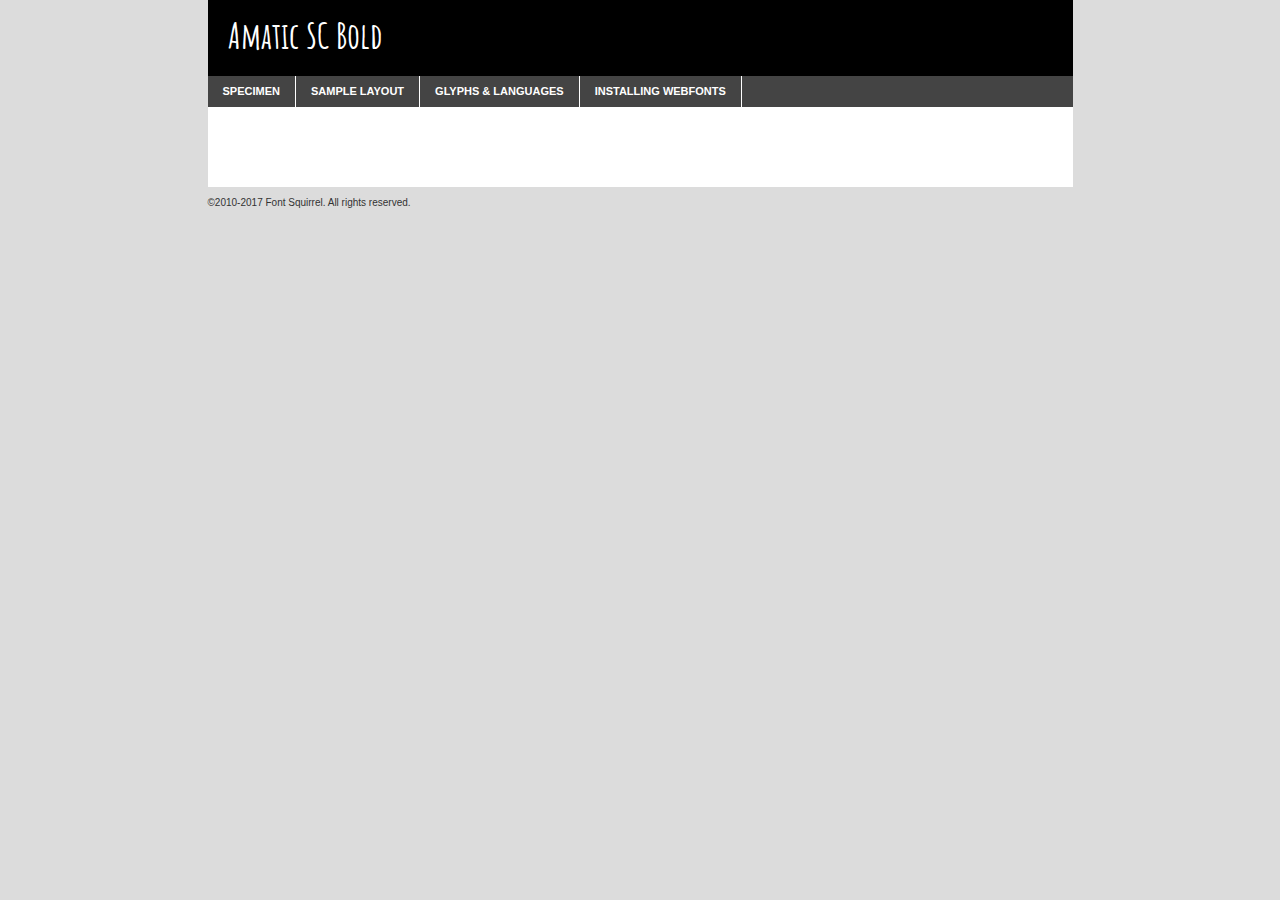
<file: public/fonts/Amatic_SC/amaticsc-bold-demo.html>
<!DOCTYPE html PUBLIC "-//W3C//DTD XHTML 1.0 Transitional//EN"
	"http://www.w3.org/TR/xhtml1/DTD/xhtml1-transitional.dtd">

<html xmlns="http://www.w3.org/1999/xhtml" xml:lang="en" lang="en">
<head>
	<meta http-equiv="Content-Type" content="text/html; charset=utf-8" />
	<script src="http://ajax.googleapis.com/ajax/libs/jquery/1.7.2/jquery.min.js" type="text/javascript" charset="utf-8"></script>
	<script type="text/javascript">
	(function($){$.fn.easyTabs=function(option){var param=jQuery.extend({fadeSpeed:"fast",defaultContent:1,activeClass:'active'},option);$(this).each(function(){var thisId="#"+this.id;if(param.defaultContent==''){param.defaultContent=1;}
	if(typeof param.defaultContent=="number")
	{var defaultTab=$(thisId+" .tabs li:eq("+(param.defaultContent-1)+") a").attr('href').substr(1);}else{var defaultTab=param.defaultContent;}
	$(thisId+" .tabs li a").each(function(){var tabToHide=$(this).attr('href').substr(1);$("#"+tabToHide).addClass('easytabs-tab-content');});hideAll();changeContent(defaultTab);function hideAll(){$(thisId+" .easytabs-tab-content").hide();}
	function changeContent(tabId){hideAll();$(thisId+" .tabs li").removeClass(param.activeClass);$(thisId+" .tabs li a[href=#"+tabId+"]").closest('li').addClass(param.activeClass);if(param.fadeSpeed!="none")
	{$(thisId+" #"+tabId).fadeIn(param.fadeSpeed);}else{$(thisId+" #"+tabId).show();}}
	$(thisId+" .tabs li").click(function(){var tabId=$(this).find('a').attr('href').substr(1);changeContent(tabId);return false;});});}})(jQuery);
	</script>
	<link rel="stylesheet" href="specimen_files/specimen_stylesheet.css" type="text/css" charset="utf-8" />
	<link rel="stylesheet" href="stylesheet.css" type="text/css" charset="utf-8" />

	<style type="text/css">
					body{
				font-family: 'amatic_scbold';
							}
		</style>

	<title>Amatic SC Bold Specimen</title>
	
	
	<script type="text/javascript" charset="utf-8">
		$(document).ready(function() {
			$('#container').easyTabs({defaultContent:1});
		});
	</script>
</head>

<body>
<div id="container">
	<div id="header">
		Amatic SC Bold	</div>
	<ul class="tabs">
		<li><a href="#specimen">Specimen</a></li>
		<li><a href="#layout">Sample Layout</a></li>
				<li><a href="#glyphs">Glyphs &amp; Languages</a></li>
		<li><a href="#installing">Installing Webfonts</a></li>
		
	</ul>
	
	<div id="main_content">

		
			<div id="specimen">
		
				<div class="section">
					<div class="grid12 firstcol">
						<div class="huge">AaBb</div>
					</div>
				</div>
		
				<div class="section">
					<div class="glyph_range">A&#x200B;B&#x200b;C&#x200b;D&#x200b;E&#x200b;F&#x200b;G&#x200b;H&#x200b;I&#x200b;J&#x200b;K&#x200b;L&#x200b;M&#x200b;N&#x200b;O&#x200b;P&#x200b;Q&#x200b;R&#x200b;S&#x200b;T&#x200b;U&#x200b;V&#x200b;W&#x200b;X&#x200b;Y&#x200b;Z&#x200b;a&#x200b;b&#x200b;c&#x200b;d&#x200b;e&#x200b;f&#x200b;g&#x200b;h&#x200b;i&#x200b;j&#x200b;k&#x200b;l&#x200b;m&#x200b;n&#x200b;o&#x200b;p&#x200b;q&#x200b;r&#x200b;s&#x200b;t&#x200b;u&#x200b;v&#x200b;w&#x200b;x&#x200b;y&#x200b;z&#x200b;1&#x200b;2&#x200b;3&#x200b;4&#x200b;5&#x200b;6&#x200b;7&#x200b;8&#x200b;9&#x200b;0&#x200b;&amp;&#x200b;.&#x200b;,&#x200b;?&#x200b;!&#x200b;&#64;&#x200b;(&#x200b;)&#x200b;#&#x200b;$&#x200b;%&#x200b;*&#x200b;+&#x200b;-&#x200b;=&#x200b;:&#x200b;;</div>
				</div>
				<div class="section">
					<div class="grid12 firstcol">
						<table class="sample_table">
							<tr><td>10</td><td class="size10">abcdefghijklmnopqrstuvwxyzABCDEFGHIJKLMNOPQRSTUVWXYZ0123456789abcdefghijklmnopqrstuvwxyzABCDEFGHIJKLMNOPQRSTUVWXYZ0123456789abcdefghijklmnopqrstuvwxyzABCDEFGHIJKLMNOPQRSTUVWXYZ</td></tr>
							<tr><td>11</td><td class="size11">abcdefghijklmnopqrstuvwxyzABCDEFGHIJKLMNOPQRSTUVWXYZ0123456789abcdefghijklmnopqrstuvwxyzABCDEFGHIJKLMNOPQRSTUVWXYZ0123456789abcdefghijklmnopqrstuvwxyzABCDEFGHIJKLMNOPQRSTUVWXYZ</td></tr>
							<tr><td>12</td><td class="size12">abcdefghijklmnopqrstuvwxyzABCDEFGHIJKLMNOPQRSTUVWXYZ0123456789abcdefghijklmnopqrstuvwxyzABCDEFGHIJKLMNOPQRSTUVWXYZ0123456789abcdefghijklmnopqrstuvwxyzABCDEFGHIJKLMNOPQRSTUVWXYZ</td></tr>
							<tr><td>13</td><td class="size13">abcdefghijklmnopqrstuvwxyzABCDEFGHIJKLMNOPQRSTUVWXYZ0123456789abcdefghijklmnopqrstuvwxyzABCDEFGHIJKLMNOPQRSTUVWXYZ0123456789abcdefghijklmnopqrstuvwxyzABCDEFGHIJKLMNOPQRSTUVWXYZ</td></tr>
							<tr><td>14</td><td class="size14">abcdefghijklmnopqrstuvwxyzABCDEFGHIJKLMNOPQRSTUVWXYZ0123456789abcdefghijklmnopqrstuvwxyzABCDEFGHIJKLMNOPQRSTUVWXYZ0123456789abcdefghijklmnopqrstuvwxyzABCDEFGHIJKLMNOPQRSTUVWXYZ</td></tr>
							<tr><td>16</td><td class="size16">abcdefghijklmnopqrstuvwxyzABCDEFGHIJKLMNOPQRSTUVWXYZ0123456789abcdefghijklmnopqrstuvwxyzABCDEFGHIJKLMNOPQRSTUVWXYZ</td></tr>
							<tr><td>18</td><td class="size18">abcdefghijklmnopqrstuvwxyzABCDEFGHIJKLMNOPQRSTUVWXYZ0123456789abcdefghijklmnopqrstuvwxyzABCDEFGHIJKLMNOPQRSTUVWXYZ</td></tr>
							<tr><td>20</td><td class="size20">abcdefghijklmnopqrstuvwxyzABCDEFGHIJKLMNOPQRSTUVWXYZ0123456789abcdefghijklmnopqrstuvwxyzABCDEFGHIJKLMNOPQRSTUVWXYZ</td></tr>
							<tr><td>24</td><td class="size24">abcdefghijklmnopqrstuvwxyzABCDEFGHIJKLMNOPQRSTUVWXYZ0123456789abcdefghijklmnopqrstuvwxyzABCDEFGHIJKLMNOPQRSTUVWXYZ</td></tr>
							<tr><td>30</td><td class="size30">abcdefghijklmnopqrstuvwxyzABCDEFGHIJKLMNOPQRSTUVWXYZ0123456789abcdefghijklmnopqrstuvwxyzABCDEFGHIJKLMNOPQRSTUVWXYZ</td></tr>
							<tr><td>36</td><td class="size36">abcdefghijklmnopqrstuvwxyzABCDEFGHIJKLMNOPQRSTUVWXYZ0123456789abcdefghijklmnopqrstuvwxyzABCDEFGHIJKLMNOPQRSTUVWXYZ</td></tr>
							<tr><td>48</td><td class="size48">abcdefghijklmnopqrstuvwxyzABCDEFGHIJKLMNOPQRSTUVWXYZ0123456789abcdefghijklmnopqrstuvwxyzABCDEFGHIJKLMNOPQRSTUVWXYZ</td></tr>
							<tr><td>60</td><td class="size60">abcdefghijklmnopqrstuvwxyzABCDEFGHIJKLMNOPQRSTUVWXYZ0123456789abcdefghijklmnopqrstuvwxyzABCDEFGHIJKLMNOPQRSTUVWXYZ</td></tr>
							<tr><td>72</td><td class="size72">abcdefghijklmnopqrstuvwxyzABCDEFGHIJKLMNOPQRSTUVWXYZ0123456789abcdefghijklmnopqrstuvwxyzABCDEFGHIJKLMNOPQRSTUVWXYZ</td></tr>
							<tr><td>90</td><td class="size90">abcdefghijklmnopqrstuvwxyzABCDEFGHIJKLMNOPQRSTUVWXYZ0123456789abcdefghijklmnopqrstuvwxyzABCDEFGHIJKLMNOPQRSTUVWXYZ</td></tr>
						</table>
				
					</div>
			
				</div>
		
		
		
								<div class="section" id="bodycomparison">


										<div id="xheight">
				<div class="fontbody">&#x25FC;&#x25FC;&#x25FC;&#x25FC;&#x25FC;&#x25FC;&#x25FC;&#x25FC;&#x25FC;&#x25FC;&#x25FC;&#x25FC;&#x25FC;&#x25FC;&#x25FC;&#x25FC;&#x25FC;&#x25FC;&#x25FC;&#x25FC;&#x25FC;&#x25FC;&#x25FC;&#x25FC;&#x25FC;&#x25FC;&#x25FC;&#x25FC;&#x25FC;&#x25FC;&#x25FC;&#x25FC;&#x25FC;&#x25FC;&#x25FC;&#x25FC;&#x25FC;&#x25FC;&#x25FC;&#x25FC;&#x25FC;&#x25FC;&#x25FC;&#x25FC;&#x25FC;&#x25FC;&#x25FC;&#x25FC;&#x25FC;&#x25FC;&#x25FC;&#x25FC;&#x25FC;&#x25FC;&#x25FC;&#x25FC;&#x25FC;&#x25FC;&#x25FC;&#x25FC;&#x25FC;&#x25FC;&#x25FC;&#x25FC;&#x25FC;&#x25FC;&#x25FC;&#x25FC;&#x25FC;&#x25FC;&#x25FC;&#x25FC;&#x25FC;&#x25FC;&#x25FC;&#x25FC;&#x25FC;&#x25FC;&#x25FC;&#x25FC;&#x25FC;&#x25FC;&#x25FC;&#x25FC;&#x25FC;&#x25FC;&#x25FC;&#x25FC;&#x25FC;&#x25FC;&#x25FC;&#x25FC;&#x25FC;&#x25FC;&#x25FC;&#x25FC;&#x25FC;&#x25FC;&#x25FC;body</div><div class="arialbody">body</div><div class="verdanabody">body</div><div class="georgiabody">body</div></div>
										<div class="fontbody" style="z-index:1">
											body<span>Amatic SC Bold</span>
										</div>
										<div class="arialbody" style="z-index:1">
											body<span>Arial</span>
										</div>
										<div class="verdanabody" style="z-index:1">
											body<span>Verdana</span>
										</div>
										<div class="georgiabody" style="z-index:1">
											body<span>Georgia</span>
										</div>



								</div>
		
		
				<div class="section psample psample_row1" id="">
					
					<div class="grid2 firstcol">
						<p class="size10"><span>10.</span>Aenean lacinia bibendum nulla sed consectetur. Fusce dapibus, tellus ac cursus commodo, tortor mauris condimentum nibh, ut fermentum massa justo sit amet risus. Nullam id dolor id nibh ultricies vehicula ut id elit. Cum sociis natoque penatibus et magnis dis parturient montes, nascetur ridiculus mus. Nulla vitae elit libero, a pharetra augue.</p>
			
					</div>
					<div class="grid3">
						<p class="size11"><span>11.</span>Aenean lacinia bibendum nulla sed consectetur. Fusce dapibus, tellus ac cursus commodo, tortor mauris condimentum nibh, ut fermentum massa justo sit amet risus. Nullam id dolor id nibh ultricies vehicula ut id elit. Cum sociis natoque penatibus et magnis dis parturient montes, nascetur ridiculus mus. Nulla vitae elit libero, a pharetra augue.</p>
			
					</div>
					<div class="grid3">
						<p class="size12"><span>12.</span>Aenean lacinia bibendum nulla sed consectetur. Fusce dapibus, tellus ac cursus commodo, tortor mauris condimentum nibh, ut fermentum massa justo sit amet risus. Nullam id dolor id nibh ultricies vehicula ut id elit. Cum sociis natoque penatibus et magnis dis parturient montes, nascetur ridiculus mus. Nulla vitae elit libero, a pharetra augue.</p>
			
					</div>
					<div class="grid4">
						<p class="size13"><span>13.</span>Aenean lacinia bibendum nulla sed consectetur. Fusce dapibus, tellus ac cursus commodo, tortor mauris condimentum nibh, ut fermentum massa justo sit amet risus. Nullam id dolor id nibh ultricies vehicula ut id elit. Cum sociis natoque penatibus et magnis dis parturient montes, nascetur ridiculus mus. Nulla vitae elit libero, a pharetra augue.</p>
			
					</div>
					<div class="white_blend"></div>
					
				</div>
				<div class="section psample psample_row2" id="">
					<div class="grid3 firstcol">
						<p class="size14"><span>14.</span>Aenean lacinia bibendum nulla sed consectetur. Fusce dapibus, tellus ac cursus commodo, tortor mauris condimentum nibh, ut fermentum massa justo sit amet risus. Nullam id dolor id nibh ultricies vehicula ut id elit. Cum sociis natoque penatibus et magnis dis parturient montes, nascetur ridiculus mus. Nulla vitae elit libero, a pharetra augue.</p>
			
					</div>
					<div class="grid4">
						<p class="size16"><span>16.</span>Aenean lacinia bibendum nulla sed consectetur. Fusce dapibus, tellus ac cursus commodo, tortor mauris condimentum nibh, ut fermentum massa justo sit amet risus. Nullam id dolor id nibh ultricies vehicula ut id elit. Cum sociis natoque penatibus et magnis dis parturient montes, nascetur ridiculus mus. Nulla vitae elit libero, a pharetra augue.</p>
			
					</div>
					<div class="grid5">
						<p class="size18"><span>18.</span>Aenean lacinia bibendum nulla sed consectetur. Fusce dapibus, tellus ac cursus commodo, tortor mauris condimentum nibh, ut fermentum massa justo sit amet risus. Nullam id dolor id nibh ultricies vehicula ut id elit. Cum sociis natoque penatibus et magnis dis parturient montes, nascetur ridiculus mus. Nulla vitae elit libero, a pharetra augue.</p>
			
					</div>

					<div class="white_blend"></div>

				</div>
				
				<div class="section psample psample_row3" id="">
					<div class="grid5 firstcol">
						<p class="size20"><span>20.</span>Aenean lacinia bibendum nulla sed consectetur. Fusce dapibus, tellus ac cursus commodo, tortor mauris condimentum nibh, ut fermentum massa justo sit amet risus. Nullam id dolor id nibh ultricies vehicula ut id elit. Cum sociis natoque penatibus et magnis dis parturient montes, nascetur ridiculus mus. Nulla vitae elit libero, a pharetra augue.</p>
					</div>
					<div class="grid7">
						<p class="size24"><span>24.</span>Aenean lacinia bibendum nulla sed consectetur. Fusce dapibus, tellus ac cursus commodo, tortor mauris condimentum nibh, ut fermentum massa justo sit amet risus. Nullam id dolor id nibh ultricies vehicula ut id elit. Cum sociis natoque penatibus et magnis dis parturient montes, nascetur ridiculus mus. Nulla vitae elit libero, a pharetra augue.</p>
					</div>
					
					<div class="white_blend"></div>
					
				</div>
				
				<div class="section psample psample_row4" id="">
					<div class="grid12 firstcol">
						<p class="size30"><span>30.</span>Aenean lacinia bibendum nulla sed consectetur. Fusce dapibus, tellus ac cursus commodo, tortor mauris condimentum nibh, ut fermentum massa justo sit amet risus. Nullam id dolor id nibh ultricies vehicula ut id elit. Cum sociis natoque penatibus et magnis dis parturient montes, nascetur ridiculus mus. Nulla vitae elit libero, a pharetra augue.</p>
					</div>
					<div class="white_blend"></div>
					
				</div>
				
				
				
				<div class="section psample psample_row1 fullreverse">
					<div class="grid2 firstcol">
						<p class="size10"><span>10.</span>Aenean lacinia bibendum nulla sed consectetur. Fusce dapibus, tellus ac cursus commodo, tortor mauris condimentum nibh, ut fermentum massa justo sit amet risus. Nullam id dolor id nibh ultricies vehicula ut id elit. Cum sociis natoque penatibus et magnis dis parturient montes, nascetur ridiculus mus. Nulla vitae elit libero, a pharetra augue.</p>
			
					</div>
					<div class="grid3">
						<p class="size11"><span>11.</span>Aenean lacinia bibendum nulla sed consectetur. Fusce dapibus, tellus ac cursus commodo, tortor mauris condimentum nibh, ut fermentum massa justo sit amet risus. Nullam id dolor id nibh ultricies vehicula ut id elit. Cum sociis natoque penatibus et magnis dis parturient montes, nascetur ridiculus mus. Nulla vitae elit libero, a pharetra augue.</p>
			
					</div>
					<div class="grid3">
						<p class="size12"><span>12.</span>Aenean lacinia bibendum nulla sed consectetur. Fusce dapibus, tellus ac cursus commodo, tortor mauris condimentum nibh, ut fermentum massa justo sit amet risus. Nullam id dolor id nibh ultricies vehicula ut id elit. Cum sociis natoque penatibus et magnis dis parturient montes, nascetur ridiculus mus. Nulla vitae elit libero, a pharetra augue.</p>
			
					</div>
					<div class="grid4">
						<p class="size13"><span>13.</span>Aenean lacinia bibendum nulla sed consectetur. Fusce dapibus, tellus ac cursus commodo, tortor mauris condimentum nibh, ut fermentum massa justo sit amet risus. Nullam id dolor id nibh ultricies vehicula ut id elit. Cum sociis natoque penatibus et magnis dis parturient montes, nascetur ridiculus mus. Nulla vitae elit libero, a pharetra augue.</p>
			
					</div>
					<div class="black_blend"></div>
					
				</div>
				
				<div class="section psample psample_row2 fullreverse">
					<div class="grid3 firstcol">
						<p class="size14"><span>14.</span>Aenean lacinia bibendum nulla sed consectetur. Fusce dapibus, tellus ac cursus commodo, tortor mauris condimentum nibh, ut fermentum massa justo sit amet risus. Nullam id dolor id nibh ultricies vehicula ut id elit. Cum sociis natoque penatibus et magnis dis parturient montes, nascetur ridiculus mus. Nulla vitae elit libero, a pharetra augue.</p>
			
					</div>
					<div class="grid4">
						<p class="size16"><span>16.</span>Aenean lacinia bibendum nulla sed consectetur. Fusce dapibus, tellus ac cursus commodo, tortor mauris condimentum nibh, ut fermentum massa justo sit amet risus. Nullam id dolor id nibh ultricies vehicula ut id elit. Cum sociis natoque penatibus et magnis dis parturient montes, nascetur ridiculus mus. Nulla vitae elit libero, a pharetra augue.</p>
			
					</div>
					<div class="grid5">
						<p class="size18"><span>18.</span>Aenean lacinia bibendum nulla sed consectetur. Fusce dapibus, tellus ac cursus commodo, tortor mauris condimentum nibh, ut fermentum massa justo sit amet risus. Nullam id dolor id nibh ultricies vehicula ut id elit. Cum sociis natoque penatibus et magnis dis parturient montes, nascetur ridiculus mus. Nulla vitae elit libero, a pharetra augue.</p>
			
					</div>
					<div class="black_blend"></div>

				</div>
				
				<div class="section psample fullreverse psample_row3" id="">
					<div class="grid5 firstcol">
						<p class="size20"><span>20.</span>Aenean lacinia bibendum nulla sed consectetur. Fusce dapibus, tellus ac cursus commodo, tortor mauris condimentum nibh, ut fermentum massa justo sit amet risus. Nullam id dolor id nibh ultricies vehicula ut id elit. Cum sociis natoque penatibus et magnis dis parturient montes, nascetur ridiculus mus. Nulla vitae elit libero, a pharetra augue.</p>
					</div>
					<div class="grid7">
						<p class="size24"><span>24.</span>Aenean lacinia bibendum nulla sed consectetur. Fusce dapibus, tellus ac cursus commodo, tortor mauris condimentum nibh, ut fermentum massa justo sit amet risus. Nullam id dolor id nibh ultricies vehicula ut id elit. Cum sociis natoque penatibus et magnis dis parturient montes, nascetur ridiculus mus. Nulla vitae elit libero, a pharetra augue.</p>
					</div>
					
					<div class="black_blend"></div>
					
				</div>
				
				<div class="section psample fullreverse psample_row4" id="" style="border-bottom: 20px #000 solid;">
					<div class="grid12 firstcol">
						<p class="size30"><span>30.</span>Aenean lacinia bibendum nulla sed consectetur. Fusce dapibus, tellus ac cursus commodo, tortor mauris condimentum nibh, ut fermentum massa justo sit amet risus. Nullam id dolor id nibh ultricies vehicula ut id elit. Cum sociis natoque penatibus et magnis dis parturient montes, nascetur ridiculus mus. Nulla vitae elit libero, a pharetra augue.</p>
					</div>
					<div class="black_blend"></div>
					
				</div>
				
				
				
				
			</div>
			
			<div id="layout">
				
				<div class="section">
					
					<div class="grid12 firstcol">
						<h1>Lorem Ipsum Dolor</h1>
						<h2>Etiam porta sem malesuada magna mollis euismod</h2>
						
						<p class="byline">By <a href="#link">Aenean Lacinia</a></p>
					</div>
				</div>
				<div class="section">
					<div class="grid8 firstcol">
						<p class="large">Donec sed odio dui. Morbi leo risus, porta ac consectetur ac, vestibulum at eros. Fusce dapibus, tellus ac cursus commodo, tortor mauris condimentum nibh, ut fermentum massa justo sit amet risus. </p>

						
						<h3>Pellentesque ornare sem</h3>

						<p>Maecenas sed diam eget risus varius blandit sit amet non magna. Maecenas faucibus mollis interdum. Donec ullamcorper nulla non metus auctor fringilla. Nullam id dolor id nibh ultricies vehicula ut id elit. Nullam id dolor id nibh ultricies vehicula ut id elit. </p>

						<p>Aenean eu leo quam. Pellentesque ornare sem lacinia quam venenatis vestibulum. Lorem ipsum dolor sit amet, consectetur adipiscing elit. Cum sociis natoque penatibus et magnis dis parturient montes, nascetur ridiculus mus. </p>

						<p>Nulla vitae elit libero, a pharetra augue. Praesent commodo cursus magna, vel scelerisque nisl consectetur et. Aenean lacinia bibendum nulla sed consectetur. </p>

						<p>Nullam quis risus eget urna mollis ornare vel eu leo. Nullam quis risus eget urna mollis ornare vel eu leo. Maecenas sed diam eget risus varius blandit sit amet non magna. Donec ullamcorper nulla non metus auctor fringilla. </p>

						<h3>Cras mattis consectetur</h3>

						<p>Aenean eu leo quam. Pellentesque ornare sem lacinia quam venenatis vestibulum. Aenean lacinia bibendum nulla sed consectetur. Integer posuere erat a ante venenatis dapibus posuere velit aliquet. Cras mattis consectetur purus sit amet fermentum. </p>

						<p>Nullam id dolor id nibh ultricies vehicula ut id elit. Nullam quis risus eget urna mollis ornare vel eu leo. Cras mattis consectetur purus sit amet fermentum.</p>
					</div>
					
					<div class="grid4 sidebar">
						
						<div class="box reverse">
							<p class="last">Nullam quis risus eget urna mollis ornare vel eu leo. Donec ullamcorper nulla non metus auctor fringilla. Cras mattis consectetur purus sit amet fermentum. Sed posuere consectetur est at lobortis. Lorem ipsum dolor sit amet, consectetur adipiscing elit. </p>
						</div>
						
						<p class="caption">Maecenas sed diam eget risus varius.</p>

						<p>Vestibulum id ligula porta felis euismod semper. Integer posuere erat a ante venenatis dapibus posuere velit aliquet. Vestibulum id ligula porta felis euismod semper. Sed posuere consectetur est at lobortis. Maecenas sed diam eget risus varius blandit sit amet non magna. Fusce dapibus, tellus ac cursus commodo, tortor mauris condimentum nibh, ut fermentum massa justo sit amet risus. </p>

					

						<p>Duis mollis, est non commodo luctus, nisi erat porttitor ligula, eget lacinia odio sem nec elit. Aenean lacinia bibendum nulla sed consectetur. Vivamus sagittis lacus vel augue laoreet rutrum faucibus dolor auctor. Aenean lacinia bibendum nulla sed consectetur. Nullam quis risus eget urna mollis ornare vel eu leo. </p>

						<p>Praesent commodo cursus magna, vel scelerisque nisl consectetur et. Donec ullamcorper nulla non metus auctor fringilla. Maecenas faucibus mollis interdum. Fusce dapibus, tellus ac cursus commodo, tortor mauris condimentum nibh, ut fermentum massa justo sit amet risus. </p>

					</div>
				</div>
				
			</div>


			



		<div id="glyphs">
			<div class="section">
				<div class="grid12 firstcol">
			
				<h1>Language Support</h1>
				<p>The subset of Amatic SC Bold in this kit supports the following languages:<br />
			
					Albanian, Basque, Breton, Chamorro, Danish, Dutch, English, Faroese, Finnish, French, Frisian, Galician, German, Icelandic, Italian, Malagasy, Norwegian, Portuguese, Spanish, Alsatian, Aragonese, Arapaho, Arrernte, Asturian, Aymara, Bislama, Cebuano, Corsican, Fijian, French_creole, Genoese, Gilbertese, Greenlandic, Haitian_creole, Hiligaynon, Hmong, Hopi, Ibanag, Iloko_ilokano, Indonesian, Interglossa_glosa, Interlingua, Irish_gaelic, Jerriais, Lojban, Lombard, Luxembourgeois, Manx, Mohawk, Norfolk_pitcairnese, Occitan, Oromo, Pangasinan, Papiamento, Piedmontese, Potawatomi, Rhaeto-romance, Romansh, Rotokas, Sami_lule, Samoan, Sardinian, Scots_gaelic, Seychelles_creole, Shona, Sicilian, Somali, Southern_ndebele, Swahili, Swati_swazi, Tagalog_filipino_pilipino, Tetum, Tok_pisin, Uyghur_latinized, Volapuk, Walloon, Warlpiri, Xhosa, Yapese, Zulu, Latinbasic, Ubasic, Demo				</p>
				<h1>Glyph Chart</h1>
				<p>The subset of Amatic SC Bold in this kit includes all the glyphs listed below. Unicode entities are included above each glyph to help you insert individual characters into your layout.</p>
				<div id="glyph_chart">
			
																														 <div><p>&amp;#13;</p>&#13;</div>
																				 <div><p>&amp;#32;</p>&#32;</div>
																				 <div><p>&amp;#33;</p>&#33;</div>
																				 <div><p>&amp;#34;</p>&#34;</div>
																				 <div><p>&amp;#35;</p>&#35;</div>
																				 <div><p>&amp;#36;</p>&#36;</div>
																				 <div><p>&amp;#37;</p>&#37;</div>
																				 <div><p>&amp;#38;</p>&#38;</div>
																				 <div><p>&amp;#39;</p>&#39;</div>
																				 <div><p>&amp;#40;</p>&#40;</div>
																				 <div><p>&amp;#41;</p>&#41;</div>
																				 <div><p>&amp;#42;</p>&#42;</div>
																				 <div><p>&amp;#43;</p>&#43;</div>
																				 <div><p>&amp;#44;</p>&#44;</div>
																				 <div><p>&amp;#45;</p>&#45;</div>
																				 <div><p>&amp;#46;</p>&#46;</div>
																				 <div><p>&amp;#47;</p>&#47;</div>
																				 <div><p>&amp;#48;</p>&#48;</div>
																				 <div><p>&amp;#49;</p>&#49;</div>
																				 <div><p>&amp;#50;</p>&#50;</div>
																				 <div><p>&amp;#51;</p>&#51;</div>
																				 <div><p>&amp;#52;</p>&#52;</div>
																				 <div><p>&amp;#53;</p>&#53;</div>
																				 <div><p>&amp;#54;</p>&#54;</div>
																				 <div><p>&amp;#55;</p>&#55;</div>
																				 <div><p>&amp;#56;</p>&#56;</div>
																				 <div><p>&amp;#57;</p>&#57;</div>
																				 <div><p>&amp;#58;</p>&#58;</div>
																				 <div><p>&amp;#59;</p>&#59;</div>
																				 <div><p>&amp;#60;</p>&#60;</div>
																				 <div><p>&amp;#61;</p>&#61;</div>
																				 <div><p>&amp;#62;</p>&#62;</div>
																				 <div><p>&amp;#63;</p>&#63;</div>
																				 <div><p>&amp;#64;</p>&#64;</div>
																				 <div><p>&amp;#65;</p>&#65;</div>
																				 <div><p>&amp;#66;</p>&#66;</div>
																				 <div><p>&amp;#67;</p>&#67;</div>
																				 <div><p>&amp;#68;</p>&#68;</div>
																				 <div><p>&amp;#69;</p>&#69;</div>
																				 <div><p>&amp;#70;</p>&#70;</div>
																				 <div><p>&amp;#71;</p>&#71;</div>
																				 <div><p>&amp;#72;</p>&#72;</div>
																				 <div><p>&amp;#73;</p>&#73;</div>
																				 <div><p>&amp;#74;</p>&#74;</div>
																				 <div><p>&amp;#75;</p>&#75;</div>
																				 <div><p>&amp;#76;</p>&#76;</div>
																				 <div><p>&amp;#77;</p>&#77;</div>
																				 <div><p>&amp;#78;</p>&#78;</div>
																				 <div><p>&amp;#79;</p>&#79;</div>
																				 <div><p>&amp;#80;</p>&#80;</div>
																				 <div><p>&amp;#81;</p>&#81;</div>
																				 <div><p>&amp;#82;</p>&#82;</div>
																				 <div><p>&amp;#83;</p>&#83;</div>
																				 <div><p>&amp;#84;</p>&#84;</div>
																				 <div><p>&amp;#85;</p>&#85;</div>
																				 <div><p>&amp;#86;</p>&#86;</div>
																				 <div><p>&amp;#87;</p>&#87;</div>
																				 <div><p>&amp;#88;</p>&#88;</div>
																				 <div><p>&amp;#89;</p>&#89;</div>
																				 <div><p>&amp;#90;</p>&#90;</div>
																				 <div><p>&amp;#91;</p>&#91;</div>
																				 <div><p>&amp;#92;</p>&#92;</div>
																				 <div><p>&amp;#93;</p>&#93;</div>
																				 <div><p>&amp;#94;</p>&#94;</div>
																				 <div><p>&amp;#95;</p>&#95;</div>
																				 <div><p>&amp;#96;</p>&#96;</div>
																				 <div><p>&amp;#97;</p>&#97;</div>
																				 <div><p>&amp;#98;</p>&#98;</div>
																				 <div><p>&amp;#99;</p>&#99;</div>
																				 <div><p>&amp;#100;</p>&#100;</div>
																				 <div><p>&amp;#101;</p>&#101;</div>
																				 <div><p>&amp;#102;</p>&#102;</div>
																				 <div><p>&amp;#103;</p>&#103;</div>
																				 <div><p>&amp;#104;</p>&#104;</div>
																				 <div><p>&amp;#105;</p>&#105;</div>
																				 <div><p>&amp;#106;</p>&#106;</div>
																				 <div><p>&amp;#107;</p>&#107;</div>
																				 <div><p>&amp;#108;</p>&#108;</div>
																				 <div><p>&amp;#109;</p>&#109;</div>
																				 <div><p>&amp;#110;</p>&#110;</div>
																				 <div><p>&amp;#111;</p>&#111;</div>
																				 <div><p>&amp;#112;</p>&#112;</div>
																				 <div><p>&amp;#113;</p>&#113;</div>
																				 <div><p>&amp;#114;</p>&#114;</div>
																				 <div><p>&amp;#115;</p>&#115;</div>
																				 <div><p>&amp;#116;</p>&#116;</div>
																				 <div><p>&amp;#117;</p>&#117;</div>
																				 <div><p>&amp;#118;</p>&#118;</div>
																				 <div><p>&amp;#119;</p>&#119;</div>
																				 <div><p>&amp;#120;</p>&#120;</div>
																				 <div><p>&amp;#121;</p>&#121;</div>
																				 <div><p>&amp;#122;</p>&#122;</div>
																				 <div><p>&amp;#123;</p>&#123;</div>
																				 <div><p>&amp;#124;</p>&#124;</div>
																				 <div><p>&amp;#125;</p>&#125;</div>
																				 <div><p>&amp;#126;</p>&#126;</div>
																				 <div><p>&amp;#160;</p>&#160;</div>
																				 <div><p>&amp;#161;</p>&#161;</div>
																				 <div><p>&amp;#162;</p>&#162;</div>
																				 <div><p>&amp;#163;</p>&#163;</div>
																				 <div><p>&amp;#164;</p>&#164;</div>
																				 <div><p>&amp;#165;</p>&#165;</div>
																				 <div><p>&amp;#166;</p>&#166;</div>
																				 <div><p>&amp;#167;</p>&#167;</div>
																				 <div><p>&amp;#168;</p>&#168;</div>
																				 <div><p>&amp;#169;</p>&#169;</div>
																				 <div><p>&amp;#170;</p>&#170;</div>
																				 <div><p>&amp;#171;</p>&#171;</div>
																				 <div><p>&amp;#172;</p>&#172;</div>
																				 <div><p>&amp;#173;</p>&#173;</div>
																				 <div><p>&amp;#174;</p>&#174;</div>
																				 <div><p>&amp;#175;</p>&#175;</div>
																				 <div><p>&amp;#176;</p>&#176;</div>
																				 <div><p>&amp;#177;</p>&#177;</div>
																				 <div><p>&amp;#178;</p>&#178;</div>
																				 <div><p>&amp;#179;</p>&#179;</div>
																				 <div><p>&amp;#180;</p>&#180;</div>
																				 <div><p>&amp;#181;</p>&#181;</div>
																				 <div><p>&amp;#182;</p>&#182;</div>
																				 <div><p>&amp;#183;</p>&#183;</div>
																				 <div><p>&amp;#184;</p>&#184;</div>
																				 <div><p>&amp;#185;</p>&#185;</div>
																				 <div><p>&amp;#186;</p>&#186;</div>
																				 <div><p>&amp;#187;</p>&#187;</div>
																				 <div><p>&amp;#188;</p>&#188;</div>
																				 <div><p>&amp;#189;</p>&#189;</div>
																				 <div><p>&amp;#190;</p>&#190;</div>
																				 <div><p>&amp;#191;</p>&#191;</div>
																				 <div><p>&amp;#192;</p>&#192;</div>
																				 <div><p>&amp;#193;</p>&#193;</div>
																				 <div><p>&amp;#194;</p>&#194;</div>
																				 <div><p>&amp;#195;</p>&#195;</div>
																				 <div><p>&amp;#196;</p>&#196;</div>
																				 <div><p>&amp;#197;</p>&#197;</div>
																				 <div><p>&amp;#198;</p>&#198;</div>
																				 <div><p>&amp;#199;</p>&#199;</div>
																				 <div><p>&amp;#200;</p>&#200;</div>
																				 <div><p>&amp;#201;</p>&#201;</div>
																				 <div><p>&amp;#202;</p>&#202;</div>
																				 <div><p>&amp;#203;</p>&#203;</div>
																				 <div><p>&amp;#204;</p>&#204;</div>
																				 <div><p>&amp;#205;</p>&#205;</div>
																				 <div><p>&amp;#206;</p>&#206;</div>
																				 <div><p>&amp;#207;</p>&#207;</div>
																				 <div><p>&amp;#208;</p>&#208;</div>
																				 <div><p>&amp;#209;</p>&#209;</div>
																				 <div><p>&amp;#210;</p>&#210;</div>
																				 <div><p>&amp;#211;</p>&#211;</div>
																				 <div><p>&amp;#212;</p>&#212;</div>
																				 <div><p>&amp;#213;</p>&#213;</div>
																				 <div><p>&amp;#214;</p>&#214;</div>
																				 <div><p>&amp;#215;</p>&#215;</div>
																				 <div><p>&amp;#216;</p>&#216;</div>
																				 <div><p>&amp;#217;</p>&#217;</div>
																				 <div><p>&amp;#218;</p>&#218;</div>
																				 <div><p>&amp;#219;</p>&#219;</div>
																				 <div><p>&amp;#220;</p>&#220;</div>
																				 <div><p>&amp;#221;</p>&#221;</div>
																				 <div><p>&amp;#222;</p>&#222;</div>
																				 <div><p>&amp;#223;</p>&#223;</div>
																				 <div><p>&amp;#224;</p>&#224;</div>
																				 <div><p>&amp;#225;</p>&#225;</div>
																				 <div><p>&amp;#226;</p>&#226;</div>
																				 <div><p>&amp;#227;</p>&#227;</div>
																				 <div><p>&amp;#228;</p>&#228;</div>
																				 <div><p>&amp;#229;</p>&#229;</div>
																				 <div><p>&amp;#230;</p>&#230;</div>
																				 <div><p>&amp;#231;</p>&#231;</div>
																				 <div><p>&amp;#232;</p>&#232;</div>
																				 <div><p>&amp;#233;</p>&#233;</div>
																				 <div><p>&amp;#234;</p>&#234;</div>
																				 <div><p>&amp;#235;</p>&#235;</div>
																				 <div><p>&amp;#236;</p>&#236;</div>
																				 <div><p>&amp;#237;</p>&#237;</div>
																				 <div><p>&amp;#238;</p>&#238;</div>
																				 <div><p>&amp;#239;</p>&#239;</div>
																				 <div><p>&amp;#240;</p>&#240;</div>
																				 <div><p>&amp;#241;</p>&#241;</div>
																				 <div><p>&amp;#242;</p>&#242;</div>
																				 <div><p>&amp;#243;</p>&#243;</div>
																				 <div><p>&amp;#244;</p>&#244;</div>
																				 <div><p>&amp;#245;</p>&#245;</div>
																				 <div><p>&amp;#246;</p>&#246;</div>
																				 <div><p>&amp;#247;</p>&#247;</div>
																				 <div><p>&amp;#248;</p>&#248;</div>
																				 <div><p>&amp;#249;</p>&#249;</div>
																				 <div><p>&amp;#250;</p>&#250;</div>
																				 <div><p>&amp;#251;</p>&#251;</div>
																				 <div><p>&amp;#252;</p>&#252;</div>
																				 <div><p>&amp;#253;</p>&#253;</div>
																				 <div><p>&amp;#254;</p>&#254;</div>
																				 <div><p>&amp;#255;</p>&#255;</div>
																				 <div><p>&amp;#338;</p>&#338;</div>
																				 <div><p>&amp;#339;</p>&#339;</div>
																				 <div><p>&amp;#376;</p>&#376;</div>
																				 <div><p>&amp;#710;</p>&#710;</div>
																				 <div><p>&amp;#732;</p>&#732;</div>
																				 <div><p>&amp;#8192;</p>&#8192;</div>
																				 <div><p>&amp;#8193;</p>&#8193;</div>
																				 <div><p>&amp;#8194;</p>&#8194;</div>
																				 <div><p>&amp;#8195;</p>&#8195;</div>
																				 <div><p>&amp;#8196;</p>&#8196;</div>
																				 <div><p>&amp;#8197;</p>&#8197;</div>
																				 <div><p>&amp;#8198;</p>&#8198;</div>
																				 <div><p>&amp;#8199;</p>&#8199;</div>
																				 <div><p>&amp;#8200;</p>&#8200;</div>
																				 <div><p>&amp;#8201;</p>&#8201;</div>
																				 <div><p>&amp;#8202;</p>&#8202;</div>
																				 <div><p>&amp;#8208;</p>&#8208;</div>
																				 <div><p>&amp;#8209;</p>&#8209;</div>
																				 <div><p>&amp;#8210;</p>&#8210;</div>
																				 <div><p>&amp;#8211;</p>&#8211;</div>
																				 <div><p>&amp;#8212;</p>&#8212;</div>
																				 <div><p>&amp;#8216;</p>&#8216;</div>
																				 <div><p>&amp;#8217;</p>&#8217;</div>
																				 <div><p>&amp;#8218;</p>&#8218;</div>
																				 <div><p>&amp;#8220;</p>&#8220;</div>
																				 <div><p>&amp;#8221;</p>&#8221;</div>
																				 <div><p>&amp;#8222;</p>&#8222;</div>
																				 <div><p>&amp;#8226;</p>&#8226;</div>
																				 <div><p>&amp;#8230;</p>&#8230;</div>
																				 <div><p>&amp;#8239;</p>&#8239;</div>
																				 <div><p>&amp;#8249;</p>&#8249;</div>
																				 <div><p>&amp;#8250;</p>&#8250;</div>
																				 <div><p>&amp;#8287;</p>&#8287;</div>
																				 <div><p>&amp;#8364;</p>&#8364;</div>
																				 <div><p>&amp;#8482;</p>&#8482;</div>
																				 <div><p>&amp;#9724;</p>&#9724;</div>
																				 <div><p>&amp;#64257;</p>&#64257;</div>
																				 <div><p>&amp;#64258;</p>&#64258;</div>
																				 <div><p>&amp;#64259;</p>&#64259;</div>
																				 <div><p>&amp;#64260;</p>&#64260;</div>
																																						</div>	
				</div>
		
		
			</div>
		</div>
		
		
		<div id="specs">
			
		</div>
	
		<div id="installing">
			<div class="section">
				<div class="grid7 firstcol">
					<h1>Installing Webfonts</h1>
					
					<p>Webfonts are supported by all major browser platforms but not all in the same way. There are currently four different font formats that must be included in order to target all browsers. This includes TTF, WOFF, EOT and SVG.</p>
					
					<h2>1. Upload your webfonts</h2>
					<p>You must upload your webfont kit to your website. They should be in or near the same directory as your CSS files.</p>
					
					<h2>2. Include the webfont stylesheet</h2>
					<p>A special CSS @font-face declaration helps the various browsers select the appropriate font it needs without causing you a bunch of headaches. Learn more about this syntax by reading the <a href="https://www.fontspring.com/blog/further-hardening-of-the-bulletproof-syntax">Fontspring blog post</a> about it. The code for it is as follows:</p>


<code>
@font-face{ 
	font-family: 'MyWebFont';
	src: url('WebFont.eot');
	src: url('WebFont.eot?#iefix') format('embedded-opentype'),
	     url('WebFont.woff') format('woff'),
	     url('WebFont.ttf') format('truetype'),
	     url('WebFont.svg#webfont') format('svg');
}
</code>

	<p>We've already gone ahead and generated the code for you. All you have to do is link to the stylesheet in your HTML, like this:</p>
	<code>&lt;link rel=&quot;stylesheet&quot; href=&quot;stylesheet.css&quot; type=&quot;text/css&quot; charset=&quot;utf-8&quot; /&gt;</code>

					<h2>3. Modify your own stylesheet</h2>
					<p>To take advantage of your new fonts, you must tell your stylesheet to use them. Look at the original @font-face declaration above and find the property called "font-family." The name linked there will be what you use to reference the font. Prepend that webfont name to the font stack in the "font-family" property, inside the selector you want to change. For example:</p>
<code>p { font-family: 'WebFont', Arial, sans-serif; }</code>

<h2>4. Test</h2>
<p>Getting webfonts to work cross-browser <em>can</em> be tricky. Use the information in the sidebar to help you if you find that fonts aren't loading in a particular browser.</p>
				</div>
				
				<div class="grid5 sidebar">
					<div class="box">
						<h2>Troubleshooting<br />Font-Face Problems</h2>
						<p>Having trouble getting your webfonts to load in your new website? Here are some tips to sort out what might be the problem.</p>

						<h3>Fonts not showing in any browser</h3>

						<p>This sounds like you need to work on the plumbing. You either did not upload the fonts to the correct directory, or you did not link the fonts properly in the CSS. If you've confirmed that all this is correct and you still have a problem, take a look at your .htaccess file and see if requests are getting intercepted.</p>

						<h3>Fonts not loading in iPhone or iPad</h3>

						<p>The most common problem here is that you are serving the fonts from an IIS server. IIS refuses to serve files that have unknown MIME types. If that is the case, you must set the MIME type for SVG to "image/svg+xml" in the server settings. Follow these instructions from Microsoft if you need help.</p>

						<h3>Fonts not loading in Firefox</h3>

						<p>The primary reason for this failure? You are still using a version Firefox older than 3.5. So upgrade already! If that isn't it, then you are very likely serving fonts from a different domain. Firefox requires that all font assets be served from the same domain. Lastly it is possible that you need to add WOFF to your list of MIME types (if you are serving via IIS.)</p>

						<h3>Fonts not loading in IE</h3>

						<p>Are you looking at Internet Explorer on an actual Windows machine or are you cheating by using a service like Adobe BrowserLab? Many of these screenshot services do not render @font-face for IE. Best to test it on a real machine.</p>

						<h3>Fonts not loading in IE9</h3>

						<p>IE9, like Firefox, requires that fonts be served from the same domain as the website. Make sure that is the case.</p>
					</div>
				</div>
			</div>
			
		</div>
	
	</div>
	<div id="footer">
		<p>&copy;2010-2017 Font Squirrel. All rights reserved.</p>
	</div>
</div>
</body>
</html>
</file>
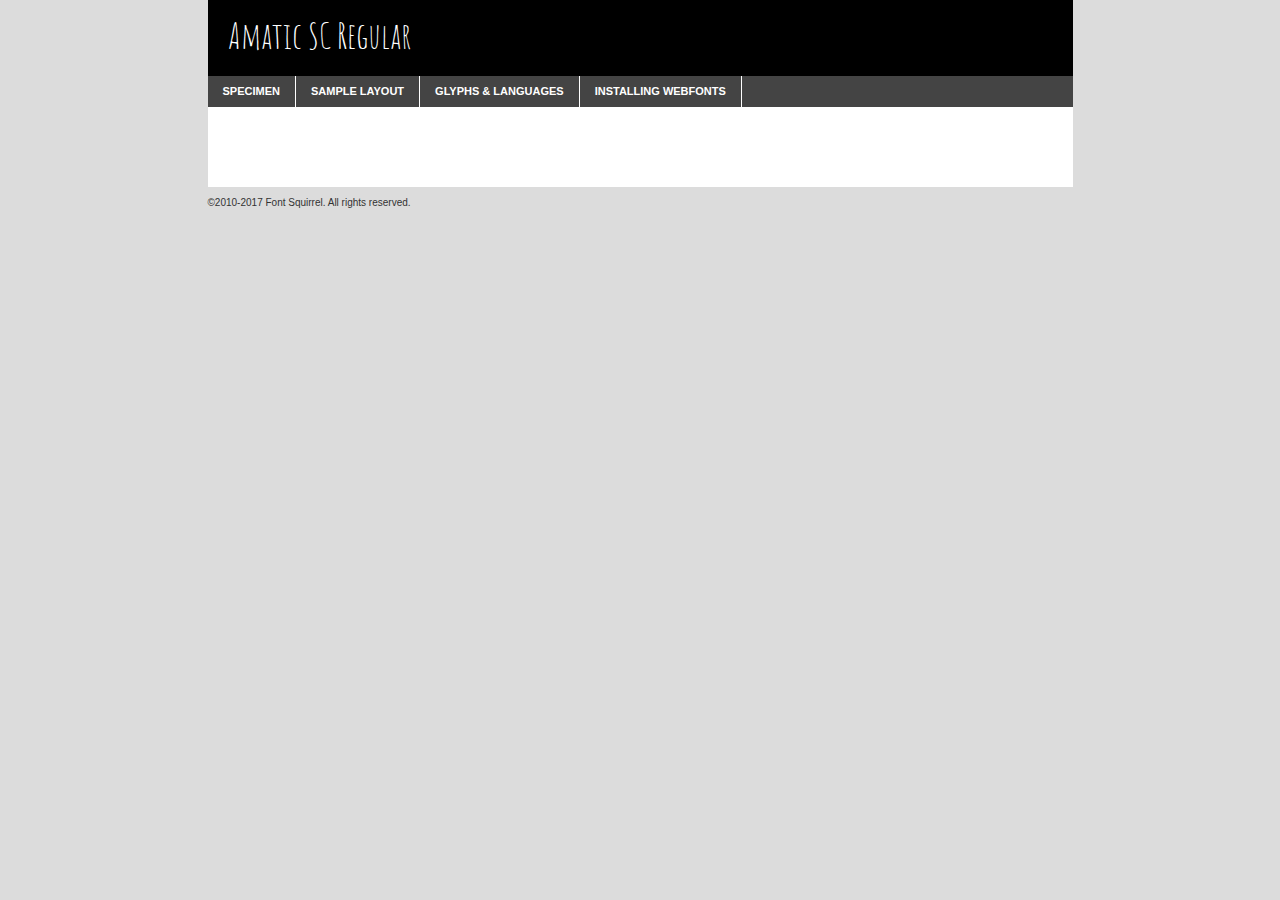
<file: public/fonts/Amatic_SC/amaticsc-regular-demo.html>
<!DOCTYPE html PUBLIC "-//W3C//DTD XHTML 1.0 Transitional//EN"
	"http://www.w3.org/TR/xhtml1/DTD/xhtml1-transitional.dtd">

<html xmlns="http://www.w3.org/1999/xhtml" xml:lang="en" lang="en">
<head>
	<meta http-equiv="Content-Type" content="text/html; charset=utf-8" />
	<script src="http://ajax.googleapis.com/ajax/libs/jquery/1.7.2/jquery.min.js" type="text/javascript" charset="utf-8"></script>
	<script type="text/javascript">
	(function($){$.fn.easyTabs=function(option){var param=jQuery.extend({fadeSpeed:"fast",defaultContent:1,activeClass:'active'},option);$(this).each(function(){var thisId="#"+this.id;if(param.defaultContent==''){param.defaultContent=1;}
	if(typeof param.defaultContent=="number")
	{var defaultTab=$(thisId+" .tabs li:eq("+(param.defaultContent-1)+") a").attr('href').substr(1);}else{var defaultTab=param.defaultContent;}
	$(thisId+" .tabs li a").each(function(){var tabToHide=$(this).attr('href').substr(1);$("#"+tabToHide).addClass('easytabs-tab-content');});hideAll();changeContent(defaultTab);function hideAll(){$(thisId+" .easytabs-tab-content").hide();}
	function changeContent(tabId){hideAll();$(thisId+" .tabs li").removeClass(param.activeClass);$(thisId+" .tabs li a[href=#"+tabId+"]").closest('li').addClass(param.activeClass);if(param.fadeSpeed!="none")
	{$(thisId+" #"+tabId).fadeIn(param.fadeSpeed);}else{$(thisId+" #"+tabId).show();}}
	$(thisId+" .tabs li").click(function(){var tabId=$(this).find('a').attr('href').substr(1);changeContent(tabId);return false;});});}})(jQuery);
	</script>
	<link rel="stylesheet" href="specimen_files/specimen_stylesheet.css" type="text/css" charset="utf-8" />
	<link rel="stylesheet" href="stylesheet.css" type="text/css" charset="utf-8" />

	<style type="text/css">
					body{
				font-family: 'amatic_scregular';
							}
		</style>

	<title>Amatic SC Regular Specimen</title>
	
	
	<script type="text/javascript" charset="utf-8">
		$(document).ready(function() {
			$('#container').easyTabs({defaultContent:1});
		});
	</script>
</head>

<body>
<div id="container">
	<div id="header">
		Amatic SC Regular	</div>
	<ul class="tabs">
		<li><a href="#specimen">Specimen</a></li>
		<li><a href="#layout">Sample Layout</a></li>
				<li><a href="#glyphs">Glyphs &amp; Languages</a></li>
		<li><a href="#installing">Installing Webfonts</a></li>
		
	</ul>
	
	<div id="main_content">

		
			<div id="specimen">
		
				<div class="section">
					<div class="grid12 firstcol">
						<div class="huge">AaBb</div>
					</div>
				</div>
		
				<div class="section">
					<div class="glyph_range">A&#x200B;B&#x200b;C&#x200b;D&#x200b;E&#x200b;F&#x200b;G&#x200b;H&#x200b;I&#x200b;J&#x200b;K&#x200b;L&#x200b;M&#x200b;N&#x200b;O&#x200b;P&#x200b;Q&#x200b;R&#x200b;S&#x200b;T&#x200b;U&#x200b;V&#x200b;W&#x200b;X&#x200b;Y&#x200b;Z&#x200b;a&#x200b;b&#x200b;c&#x200b;d&#x200b;e&#x200b;f&#x200b;g&#x200b;h&#x200b;i&#x200b;j&#x200b;k&#x200b;l&#x200b;m&#x200b;n&#x200b;o&#x200b;p&#x200b;q&#x200b;r&#x200b;s&#x200b;t&#x200b;u&#x200b;v&#x200b;w&#x200b;x&#x200b;y&#x200b;z&#x200b;1&#x200b;2&#x200b;3&#x200b;4&#x200b;5&#x200b;6&#x200b;7&#x200b;8&#x200b;9&#x200b;0&#x200b;&amp;&#x200b;.&#x200b;,&#x200b;?&#x200b;!&#x200b;&#64;&#x200b;(&#x200b;)&#x200b;#&#x200b;$&#x200b;%&#x200b;*&#x200b;+&#x200b;-&#x200b;=&#x200b;:&#x200b;;</div>
				</div>
				<div class="section">
					<div class="grid12 firstcol">
						<table class="sample_table">
							<tr><td>10</td><td class="size10">abcdefghijklmnopqrstuvwxyzABCDEFGHIJKLMNOPQRSTUVWXYZ0123456789abcdefghijklmnopqrstuvwxyzABCDEFGHIJKLMNOPQRSTUVWXYZ0123456789abcdefghijklmnopqrstuvwxyzABCDEFGHIJKLMNOPQRSTUVWXYZ</td></tr>
							<tr><td>11</td><td class="size11">abcdefghijklmnopqrstuvwxyzABCDEFGHIJKLMNOPQRSTUVWXYZ0123456789abcdefghijklmnopqrstuvwxyzABCDEFGHIJKLMNOPQRSTUVWXYZ0123456789abcdefghijklmnopqrstuvwxyzABCDEFGHIJKLMNOPQRSTUVWXYZ</td></tr>
							<tr><td>12</td><td class="size12">abcdefghijklmnopqrstuvwxyzABCDEFGHIJKLMNOPQRSTUVWXYZ0123456789abcdefghijklmnopqrstuvwxyzABCDEFGHIJKLMNOPQRSTUVWXYZ0123456789abcdefghijklmnopqrstuvwxyzABCDEFGHIJKLMNOPQRSTUVWXYZ</td></tr>
							<tr><td>13</td><td class="size13">abcdefghijklmnopqrstuvwxyzABCDEFGHIJKLMNOPQRSTUVWXYZ0123456789abcdefghijklmnopqrstuvwxyzABCDEFGHIJKLMNOPQRSTUVWXYZ0123456789abcdefghijklmnopqrstuvwxyzABCDEFGHIJKLMNOPQRSTUVWXYZ</td></tr>
							<tr><td>14</td><td class="size14">abcdefghijklmnopqrstuvwxyzABCDEFGHIJKLMNOPQRSTUVWXYZ0123456789abcdefghijklmnopqrstuvwxyzABCDEFGHIJKLMNOPQRSTUVWXYZ0123456789abcdefghijklmnopqrstuvwxyzABCDEFGHIJKLMNOPQRSTUVWXYZ</td></tr>
							<tr><td>16</td><td class="size16">abcdefghijklmnopqrstuvwxyzABCDEFGHIJKLMNOPQRSTUVWXYZ0123456789abcdefghijklmnopqrstuvwxyzABCDEFGHIJKLMNOPQRSTUVWXYZ</td></tr>
							<tr><td>18</td><td class="size18">abcdefghijklmnopqrstuvwxyzABCDEFGHIJKLMNOPQRSTUVWXYZ0123456789abcdefghijklmnopqrstuvwxyzABCDEFGHIJKLMNOPQRSTUVWXYZ</td></tr>
							<tr><td>20</td><td class="size20">abcdefghijklmnopqrstuvwxyzABCDEFGHIJKLMNOPQRSTUVWXYZ0123456789abcdefghijklmnopqrstuvwxyzABCDEFGHIJKLMNOPQRSTUVWXYZ</td></tr>
							<tr><td>24</td><td class="size24">abcdefghijklmnopqrstuvwxyzABCDEFGHIJKLMNOPQRSTUVWXYZ0123456789abcdefghijklmnopqrstuvwxyzABCDEFGHIJKLMNOPQRSTUVWXYZ</td></tr>
							<tr><td>30</td><td class="size30">abcdefghijklmnopqrstuvwxyzABCDEFGHIJKLMNOPQRSTUVWXYZ0123456789abcdefghijklmnopqrstuvwxyzABCDEFGHIJKLMNOPQRSTUVWXYZ</td></tr>
							<tr><td>36</td><td class="size36">abcdefghijklmnopqrstuvwxyzABCDEFGHIJKLMNOPQRSTUVWXYZ0123456789abcdefghijklmnopqrstuvwxyzABCDEFGHIJKLMNOPQRSTUVWXYZ</td></tr>
							<tr><td>48</td><td class="size48">abcdefghijklmnopqrstuvwxyzABCDEFGHIJKLMNOPQRSTUVWXYZ0123456789abcdefghijklmnopqrstuvwxyzABCDEFGHIJKLMNOPQRSTUVWXYZ</td></tr>
							<tr><td>60</td><td class="size60">abcdefghijklmnopqrstuvwxyzABCDEFGHIJKLMNOPQRSTUVWXYZ0123456789abcdefghijklmnopqrstuvwxyzABCDEFGHIJKLMNOPQRSTUVWXYZ</td></tr>
							<tr><td>72</td><td class="size72">abcdefghijklmnopqrstuvwxyzABCDEFGHIJKLMNOPQRSTUVWXYZ0123456789abcdefghijklmnopqrstuvwxyzABCDEFGHIJKLMNOPQRSTUVWXYZ</td></tr>
							<tr><td>90</td><td class="size90">abcdefghijklmnopqrstuvwxyzABCDEFGHIJKLMNOPQRSTUVWXYZ0123456789abcdefghijklmnopqrstuvwxyzABCDEFGHIJKLMNOPQRSTUVWXYZ</td></tr>
						</table>
				
					</div>
			
				</div>
		
		
		
								<div class="section" id="bodycomparison">


										<div id="xheight">
				<div class="fontbody">&#x25FC;&#x25FC;&#x25FC;&#x25FC;&#x25FC;&#x25FC;&#x25FC;&#x25FC;&#x25FC;&#x25FC;&#x25FC;&#x25FC;&#x25FC;&#x25FC;&#x25FC;&#x25FC;&#x25FC;&#x25FC;&#x25FC;&#x25FC;&#x25FC;&#x25FC;&#x25FC;&#x25FC;&#x25FC;&#x25FC;&#x25FC;&#x25FC;&#x25FC;&#x25FC;&#x25FC;&#x25FC;&#x25FC;&#x25FC;&#x25FC;&#x25FC;&#x25FC;&#x25FC;&#x25FC;&#x25FC;&#x25FC;&#x25FC;&#x25FC;&#x25FC;&#x25FC;&#x25FC;&#x25FC;&#x25FC;&#x25FC;&#x25FC;&#x25FC;&#x25FC;&#x25FC;&#x25FC;&#x25FC;&#x25FC;&#x25FC;&#x25FC;&#x25FC;&#x25FC;&#x25FC;&#x25FC;&#x25FC;&#x25FC;&#x25FC;&#x25FC;&#x25FC;&#x25FC;&#x25FC;&#x25FC;&#x25FC;&#x25FC;&#x25FC;&#x25FC;&#x25FC;&#x25FC;&#x25FC;&#x25FC;&#x25FC;&#x25FC;&#x25FC;&#x25FC;&#x25FC;&#x25FC;&#x25FC;&#x25FC;&#x25FC;&#x25FC;&#x25FC;&#x25FC;&#x25FC;&#x25FC;&#x25FC;&#x25FC;&#x25FC;&#x25FC;&#x25FC;&#x25FC;&#x25FC;body</div><div class="arialbody">body</div><div class="verdanabody">body</div><div class="georgiabody">body</div></div>
										<div class="fontbody" style="z-index:1">
											body<span>Amatic SC Regular</span>
										</div>
										<div class="arialbody" style="z-index:1">
											body<span>Arial</span>
										</div>
										<div class="verdanabody" style="z-index:1">
											body<span>Verdana</span>
										</div>
										<div class="georgiabody" style="z-index:1">
											body<span>Georgia</span>
										</div>



								</div>
		
		
				<div class="section psample psample_row1" id="">
					
					<div class="grid2 firstcol">
						<p class="size10"><span>10.</span>Aenean lacinia bibendum nulla sed consectetur. Fusce dapibus, tellus ac cursus commodo, tortor mauris condimentum nibh, ut fermentum massa justo sit amet risus. Nullam id dolor id nibh ultricies vehicula ut id elit. Cum sociis natoque penatibus et magnis dis parturient montes, nascetur ridiculus mus. Nulla vitae elit libero, a pharetra augue.</p>
			
					</div>
					<div class="grid3">
						<p class="size11"><span>11.</span>Aenean lacinia bibendum nulla sed consectetur. Fusce dapibus, tellus ac cursus commodo, tortor mauris condimentum nibh, ut fermentum massa justo sit amet risus. Nullam id dolor id nibh ultricies vehicula ut id elit. Cum sociis natoque penatibus et magnis dis parturient montes, nascetur ridiculus mus. Nulla vitae elit libero, a pharetra augue.</p>
			
					</div>
					<div class="grid3">
						<p class="size12"><span>12.</span>Aenean lacinia bibendum nulla sed consectetur. Fusce dapibus, tellus ac cursus commodo, tortor mauris condimentum nibh, ut fermentum massa justo sit amet risus. Nullam id dolor id nibh ultricies vehicula ut id elit. Cum sociis natoque penatibus et magnis dis parturient montes, nascetur ridiculus mus. Nulla vitae elit libero, a pharetra augue.</p>
			
					</div>
					<div class="grid4">
						<p class="size13"><span>13.</span>Aenean lacinia bibendum nulla sed consectetur. Fusce dapibus, tellus ac cursus commodo, tortor mauris condimentum nibh, ut fermentum massa justo sit amet risus. Nullam id dolor id nibh ultricies vehicula ut id elit. Cum sociis natoque penatibus et magnis dis parturient montes, nascetur ridiculus mus. Nulla vitae elit libero, a pharetra augue.</p>
			
					</div>
					<div class="white_blend"></div>
					
				</div>
				<div class="section psample psample_row2" id="">
					<div class="grid3 firstcol">
						<p class="size14"><span>14.</span>Aenean lacinia bibendum nulla sed consectetur. Fusce dapibus, tellus ac cursus commodo, tortor mauris condimentum nibh, ut fermentum massa justo sit amet risus. Nullam id dolor id nibh ultricies vehicula ut id elit. Cum sociis natoque penatibus et magnis dis parturient montes, nascetur ridiculus mus. Nulla vitae elit libero, a pharetra augue.</p>
			
					</div>
					<div class="grid4">
						<p class="size16"><span>16.</span>Aenean lacinia bibendum nulla sed consectetur. Fusce dapibus, tellus ac cursus commodo, tortor mauris condimentum nibh, ut fermentum massa justo sit amet risus. Nullam id dolor id nibh ultricies vehicula ut id elit. Cum sociis natoque penatibus et magnis dis parturient montes, nascetur ridiculus mus. Nulla vitae elit libero, a pharetra augue.</p>
			
					</div>
					<div class="grid5">
						<p class="size18"><span>18.</span>Aenean lacinia bibendum nulla sed consectetur. Fusce dapibus, tellus ac cursus commodo, tortor mauris condimentum nibh, ut fermentum massa justo sit amet risus. Nullam id dolor id nibh ultricies vehicula ut id elit. Cum sociis natoque penatibus et magnis dis parturient montes, nascetur ridiculus mus. Nulla vitae elit libero, a pharetra augue.</p>
			
					</div>

					<div class="white_blend"></div>

				</div>
				
				<div class="section psample psample_row3" id="">
					<div class="grid5 firstcol">
						<p class="size20"><span>20.</span>Aenean lacinia bibendum nulla sed consectetur. Fusce dapibus, tellus ac cursus commodo, tortor mauris condimentum nibh, ut fermentum massa justo sit amet risus. Nullam id dolor id nibh ultricies vehicula ut id elit. Cum sociis natoque penatibus et magnis dis parturient montes, nascetur ridiculus mus. Nulla vitae elit libero, a pharetra augue.</p>
					</div>
					<div class="grid7">
						<p class="size24"><span>24.</span>Aenean lacinia bibendum nulla sed consectetur. Fusce dapibus, tellus ac cursus commodo, tortor mauris condimentum nibh, ut fermentum massa justo sit amet risus. Nullam id dolor id nibh ultricies vehicula ut id elit. Cum sociis natoque penatibus et magnis dis parturient montes, nascetur ridiculus mus. Nulla vitae elit libero, a pharetra augue.</p>
					</div>
					
					<div class="white_blend"></div>
					
				</div>
				
				<div class="section psample psample_row4" id="">
					<div class="grid12 firstcol">
						<p class="size30"><span>30.</span>Aenean lacinia bibendum nulla sed consectetur. Fusce dapibus, tellus ac cursus commodo, tortor mauris condimentum nibh, ut fermentum massa justo sit amet risus. Nullam id dolor id nibh ultricies vehicula ut id elit. Cum sociis natoque penatibus et magnis dis parturient montes, nascetur ridiculus mus. Nulla vitae elit libero, a pharetra augue.</p>
					</div>
					<div class="white_blend"></div>
					
				</div>
				
				
				
				<div class="section psample psample_row1 fullreverse">
					<div class="grid2 firstcol">
						<p class="size10"><span>10.</span>Aenean lacinia bibendum nulla sed consectetur. Fusce dapibus, tellus ac cursus commodo, tortor mauris condimentum nibh, ut fermentum massa justo sit amet risus. Nullam id dolor id nibh ultricies vehicula ut id elit. Cum sociis natoque penatibus et magnis dis parturient montes, nascetur ridiculus mus. Nulla vitae elit libero, a pharetra augue.</p>
			
					</div>
					<div class="grid3">
						<p class="size11"><span>11.</span>Aenean lacinia bibendum nulla sed consectetur. Fusce dapibus, tellus ac cursus commodo, tortor mauris condimentum nibh, ut fermentum massa justo sit amet risus. Nullam id dolor id nibh ultricies vehicula ut id elit. Cum sociis natoque penatibus et magnis dis parturient montes, nascetur ridiculus mus. Nulla vitae elit libero, a pharetra augue.</p>
			
					</div>
					<div class="grid3">
						<p class="size12"><span>12.</span>Aenean lacinia bibendum nulla sed consectetur. Fusce dapibus, tellus ac cursus commodo, tortor mauris condimentum nibh, ut fermentum massa justo sit amet risus. Nullam id dolor id nibh ultricies vehicula ut id elit. Cum sociis natoque penatibus et magnis dis parturient montes, nascetur ridiculus mus. Nulla vitae elit libero, a pharetra augue.</p>
			
					</div>
					<div class="grid4">
						<p class="size13"><span>13.</span>Aenean lacinia bibendum nulla sed consectetur. Fusce dapibus, tellus ac cursus commodo, tortor mauris condimentum nibh, ut fermentum massa justo sit amet risus. Nullam id dolor id nibh ultricies vehicula ut id elit. Cum sociis natoque penatibus et magnis dis parturient montes, nascetur ridiculus mus. Nulla vitae elit libero, a pharetra augue.</p>
			
					</div>
					<div class="black_blend"></div>
					
				</div>
				
				<div class="section psample psample_row2 fullreverse">
					<div class="grid3 firstcol">
						<p class="size14"><span>14.</span>Aenean lacinia bibendum nulla sed consectetur. Fusce dapibus, tellus ac cursus commodo, tortor mauris condimentum nibh, ut fermentum massa justo sit amet risus. Nullam id dolor id nibh ultricies vehicula ut id elit. Cum sociis natoque penatibus et magnis dis parturient montes, nascetur ridiculus mus. Nulla vitae elit libero, a pharetra augue.</p>
			
					</div>
					<div class="grid4">
						<p class="size16"><span>16.</span>Aenean lacinia bibendum nulla sed consectetur. Fusce dapibus, tellus ac cursus commodo, tortor mauris condimentum nibh, ut fermentum massa justo sit amet risus. Nullam id dolor id nibh ultricies vehicula ut id elit. Cum sociis natoque penatibus et magnis dis parturient montes, nascetur ridiculus mus. Nulla vitae elit libero, a pharetra augue.</p>
			
					</div>
					<div class="grid5">
						<p class="size18"><span>18.</span>Aenean lacinia bibendum nulla sed consectetur. Fusce dapibus, tellus ac cursus commodo, tortor mauris condimentum nibh, ut fermentum massa justo sit amet risus. Nullam id dolor id nibh ultricies vehicula ut id elit. Cum sociis natoque penatibus et magnis dis parturient montes, nascetur ridiculus mus. Nulla vitae elit libero, a pharetra augue.</p>
			
					</div>
					<div class="black_blend"></div>

				</div>
				
				<div class="section psample fullreverse psample_row3" id="">
					<div class="grid5 firstcol">
						<p class="size20"><span>20.</span>Aenean lacinia bibendum nulla sed consectetur. Fusce dapibus, tellus ac cursus commodo, tortor mauris condimentum nibh, ut fermentum massa justo sit amet risus. Nullam id dolor id nibh ultricies vehicula ut id elit. Cum sociis natoque penatibus et magnis dis parturient montes, nascetur ridiculus mus. Nulla vitae elit libero, a pharetra augue.</p>
					</div>
					<div class="grid7">
						<p class="size24"><span>24.</span>Aenean lacinia bibendum nulla sed consectetur. Fusce dapibus, tellus ac cursus commodo, tortor mauris condimentum nibh, ut fermentum massa justo sit amet risus. Nullam id dolor id nibh ultricies vehicula ut id elit. Cum sociis natoque penatibus et magnis dis parturient montes, nascetur ridiculus mus. Nulla vitae elit libero, a pharetra augue.</p>
					</div>
					
					<div class="black_blend"></div>
					
				</div>
				
				<div class="section psample fullreverse psample_row4" id="" style="border-bottom: 20px #000 solid;">
					<div class="grid12 firstcol">
						<p class="size30"><span>30.</span>Aenean lacinia bibendum nulla sed consectetur. Fusce dapibus, tellus ac cursus commodo, tortor mauris condimentum nibh, ut fermentum massa justo sit amet risus. Nullam id dolor id nibh ultricies vehicula ut id elit. Cum sociis natoque penatibus et magnis dis parturient montes, nascetur ridiculus mus. Nulla vitae elit libero, a pharetra augue.</p>
					</div>
					<div class="black_blend"></div>
					
				</div>
				
				
				
				
			</div>
			
			<div id="layout">
				
				<div class="section">
					
					<div class="grid12 firstcol">
						<h1>Lorem Ipsum Dolor</h1>
						<h2>Etiam porta sem malesuada magna mollis euismod</h2>
						
						<p class="byline">By <a href="#link">Aenean Lacinia</a></p>
					</div>
				</div>
				<div class="section">
					<div class="grid8 firstcol">
						<p class="large">Donec sed odio dui. Morbi leo risus, porta ac consectetur ac, vestibulum at eros. Fusce dapibus, tellus ac cursus commodo, tortor mauris condimentum nibh, ut fermentum massa justo sit amet risus. </p>

						
						<h3>Pellentesque ornare sem</h3>

						<p>Maecenas sed diam eget risus varius blandit sit amet non magna. Maecenas faucibus mollis interdum. Donec ullamcorper nulla non metus auctor fringilla. Nullam id dolor id nibh ultricies vehicula ut id elit. Nullam id dolor id nibh ultricies vehicula ut id elit. </p>

						<p>Aenean eu leo quam. Pellentesque ornare sem lacinia quam venenatis vestibulum. Lorem ipsum dolor sit amet, consectetur adipiscing elit. Cum sociis natoque penatibus et magnis dis parturient montes, nascetur ridiculus mus. </p>

						<p>Nulla vitae elit libero, a pharetra augue. Praesent commodo cursus magna, vel scelerisque nisl consectetur et. Aenean lacinia bibendum nulla sed consectetur. </p>

						<p>Nullam quis risus eget urna mollis ornare vel eu leo. Nullam quis risus eget urna mollis ornare vel eu leo. Maecenas sed diam eget risus varius blandit sit amet non magna. Donec ullamcorper nulla non metus auctor fringilla. </p>

						<h3>Cras mattis consectetur</h3>

						<p>Aenean eu leo quam. Pellentesque ornare sem lacinia quam venenatis vestibulum. Aenean lacinia bibendum nulla sed consectetur. Integer posuere erat a ante venenatis dapibus posuere velit aliquet. Cras mattis consectetur purus sit amet fermentum. </p>

						<p>Nullam id dolor id nibh ultricies vehicula ut id elit. Nullam quis risus eget urna mollis ornare vel eu leo. Cras mattis consectetur purus sit amet fermentum.</p>
					</div>
					
					<div class="grid4 sidebar">
						
						<div class="box reverse">
							<p class="last">Nullam quis risus eget urna mollis ornare vel eu leo. Donec ullamcorper nulla non metus auctor fringilla. Cras mattis consectetur purus sit amet fermentum. Sed posuere consectetur est at lobortis. Lorem ipsum dolor sit amet, consectetur adipiscing elit. </p>
						</div>
						
						<p class="caption">Maecenas sed diam eget risus varius.</p>

						<p>Vestibulum id ligula porta felis euismod semper. Integer posuere erat a ante venenatis dapibus posuere velit aliquet. Vestibulum id ligula porta felis euismod semper. Sed posuere consectetur est at lobortis. Maecenas sed diam eget risus varius blandit sit amet non magna. Fusce dapibus, tellus ac cursus commodo, tortor mauris condimentum nibh, ut fermentum massa justo sit amet risus. </p>

					

						<p>Duis mollis, est non commodo luctus, nisi erat porttitor ligula, eget lacinia odio sem nec elit. Aenean lacinia bibendum nulla sed consectetur. Vivamus sagittis lacus vel augue laoreet rutrum faucibus dolor auctor. Aenean lacinia bibendum nulla sed consectetur. Nullam quis risus eget urna mollis ornare vel eu leo. </p>

						<p>Praesent commodo cursus magna, vel scelerisque nisl consectetur et. Donec ullamcorper nulla non metus auctor fringilla. Maecenas faucibus mollis interdum. Fusce dapibus, tellus ac cursus commodo, tortor mauris condimentum nibh, ut fermentum massa justo sit amet risus. </p>

					</div>
				</div>
				
			</div>


			



		<div id="glyphs">
			<div class="section">
				<div class="grid12 firstcol">
			
				<h1>Language Support</h1>
				<p>The subset of Amatic SC Regular in this kit supports the following languages:<br />
			
					Albanian, Basque, Breton, Chamorro, Danish, Dutch, English, Faroese, Finnish, French, Frisian, Galician, German, Icelandic, Italian, Malagasy, Norwegian, Portuguese, Spanish, Alsatian, Aragonese, Arapaho, Arrernte, Asturian, Aymara, Bislama, Cebuano, Corsican, Fijian, French_creole, Genoese, Gilbertese, Greenlandic, Haitian_creole, Hiligaynon, Hmong, Hopi, Ibanag, Iloko_ilokano, Indonesian, Interglossa_glosa, Interlingua, Irish_gaelic, Jerriais, Lojban, Lombard, Luxembourgeois, Manx, Mohawk, Norfolk_pitcairnese, Occitan, Oromo, Pangasinan, Papiamento, Piedmontese, Potawatomi, Rhaeto-romance, Romansh, Rotokas, Sami_lule, Samoan, Sardinian, Scots_gaelic, Seychelles_creole, Shona, Sicilian, Somali, Southern_ndebele, Swahili, Swati_swazi, Tagalog_filipino_pilipino, Tetum, Tok_pisin, Uyghur_latinized, Volapuk, Walloon, Warlpiri, Xhosa, Yapese, Zulu, Latinbasic, Ubasic, Demo				</p>
				<h1>Glyph Chart</h1>
				<p>The subset of Amatic SC Regular in this kit includes all the glyphs listed below. Unicode entities are included above each glyph to help you insert individual characters into your layout.</p>
				<div id="glyph_chart">
			
																														 <div><p>&amp;#13;</p>&#13;</div>
																				 <div><p>&amp;#32;</p>&#32;</div>
																				 <div><p>&amp;#33;</p>&#33;</div>
																				 <div><p>&amp;#34;</p>&#34;</div>
																				 <div><p>&amp;#35;</p>&#35;</div>
																				 <div><p>&amp;#36;</p>&#36;</div>
																				 <div><p>&amp;#37;</p>&#37;</div>
																				 <div><p>&amp;#38;</p>&#38;</div>
																				 <div><p>&amp;#39;</p>&#39;</div>
																				 <div><p>&amp;#40;</p>&#40;</div>
																				 <div><p>&amp;#41;</p>&#41;</div>
																				 <div><p>&amp;#42;</p>&#42;</div>
																				 <div><p>&amp;#43;</p>&#43;</div>
																				 <div><p>&amp;#44;</p>&#44;</div>
																				 <div><p>&amp;#45;</p>&#45;</div>
																				 <div><p>&amp;#46;</p>&#46;</div>
																				 <div><p>&amp;#47;</p>&#47;</div>
																				 <div><p>&amp;#48;</p>&#48;</div>
																				 <div><p>&amp;#49;</p>&#49;</div>
																				 <div><p>&amp;#50;</p>&#50;</div>
																				 <div><p>&amp;#51;</p>&#51;</div>
																				 <div><p>&amp;#52;</p>&#52;</div>
																				 <div><p>&amp;#53;</p>&#53;</div>
																				 <div><p>&amp;#54;</p>&#54;</div>
																				 <div><p>&amp;#55;</p>&#55;</div>
																				 <div><p>&amp;#56;</p>&#56;</div>
																				 <div><p>&amp;#57;</p>&#57;</div>
																				 <div><p>&amp;#58;</p>&#58;</div>
																				 <div><p>&amp;#59;</p>&#59;</div>
																				 <div><p>&amp;#60;</p>&#60;</div>
																				 <div><p>&amp;#61;</p>&#61;</div>
																				 <div><p>&amp;#62;</p>&#62;</div>
																				 <div><p>&amp;#63;</p>&#63;</div>
																				 <div><p>&amp;#64;</p>&#64;</div>
																				 <div><p>&amp;#65;</p>&#65;</div>
																				 <div><p>&amp;#66;</p>&#66;</div>
																				 <div><p>&amp;#67;</p>&#67;</div>
																				 <div><p>&amp;#68;</p>&#68;</div>
																				 <div><p>&amp;#69;</p>&#69;</div>
																				 <div><p>&amp;#70;</p>&#70;</div>
																				 <div><p>&amp;#71;</p>&#71;</div>
																				 <div><p>&amp;#72;</p>&#72;</div>
																				 <div><p>&amp;#73;</p>&#73;</div>
																				 <div><p>&amp;#74;</p>&#74;</div>
																				 <div><p>&amp;#75;</p>&#75;</div>
																				 <div><p>&amp;#76;</p>&#76;</div>
																				 <div><p>&amp;#77;</p>&#77;</div>
																				 <div><p>&amp;#78;</p>&#78;</div>
																				 <div><p>&amp;#79;</p>&#79;</div>
																				 <div><p>&amp;#80;</p>&#80;</div>
																				 <div><p>&amp;#81;</p>&#81;</div>
																				 <div><p>&amp;#82;</p>&#82;</div>
																				 <div><p>&amp;#83;</p>&#83;</div>
																				 <div><p>&amp;#84;</p>&#84;</div>
																				 <div><p>&amp;#85;</p>&#85;</div>
																				 <div><p>&amp;#86;</p>&#86;</div>
																				 <div><p>&amp;#87;</p>&#87;</div>
																				 <div><p>&amp;#88;</p>&#88;</div>
																				 <div><p>&amp;#89;</p>&#89;</div>
																				 <div><p>&amp;#90;</p>&#90;</div>
																				 <div><p>&amp;#91;</p>&#91;</div>
																				 <div><p>&amp;#92;</p>&#92;</div>
																				 <div><p>&amp;#93;</p>&#93;</div>
																				 <div><p>&amp;#94;</p>&#94;</div>
																				 <div><p>&amp;#95;</p>&#95;</div>
																				 <div><p>&amp;#96;</p>&#96;</div>
																				 <div><p>&amp;#97;</p>&#97;</div>
																				 <div><p>&amp;#98;</p>&#98;</div>
																				 <div><p>&amp;#99;</p>&#99;</div>
																				 <div><p>&amp;#100;</p>&#100;</div>
																				 <div><p>&amp;#101;</p>&#101;</div>
																				 <div><p>&amp;#102;</p>&#102;</div>
																				 <div><p>&amp;#103;</p>&#103;</div>
																				 <div><p>&amp;#104;</p>&#104;</div>
																				 <div><p>&amp;#105;</p>&#105;</div>
																				 <div><p>&amp;#106;</p>&#106;</div>
																				 <div><p>&amp;#107;</p>&#107;</div>
																				 <div><p>&amp;#108;</p>&#108;</div>
																				 <div><p>&amp;#109;</p>&#109;</div>
																				 <div><p>&amp;#110;</p>&#110;</div>
																				 <div><p>&amp;#111;</p>&#111;</div>
																				 <div><p>&amp;#112;</p>&#112;</div>
																				 <div><p>&amp;#113;</p>&#113;</div>
																				 <div><p>&amp;#114;</p>&#114;</div>
																				 <div><p>&amp;#115;</p>&#115;</div>
																				 <div><p>&amp;#116;</p>&#116;</div>
																				 <div><p>&amp;#117;</p>&#117;</div>
																				 <div><p>&amp;#118;</p>&#118;</div>
																				 <div><p>&amp;#119;</p>&#119;</div>
																				 <div><p>&amp;#120;</p>&#120;</div>
																				 <div><p>&amp;#121;</p>&#121;</div>
																				 <div><p>&amp;#122;</p>&#122;</div>
																				 <div><p>&amp;#123;</p>&#123;</div>
																				 <div><p>&amp;#124;</p>&#124;</div>
																				 <div><p>&amp;#125;</p>&#125;</div>
																				 <div><p>&amp;#126;</p>&#126;</div>
																				 <div><p>&amp;#160;</p>&#160;</div>
																				 <div><p>&amp;#161;</p>&#161;</div>
																				 <div><p>&amp;#162;</p>&#162;</div>
																				 <div><p>&amp;#163;</p>&#163;</div>
																				 <div><p>&amp;#164;</p>&#164;</div>
																				 <div><p>&amp;#165;</p>&#165;</div>
																				 <div><p>&amp;#166;</p>&#166;</div>
																				 <div><p>&amp;#167;</p>&#167;</div>
																				 <div><p>&amp;#168;</p>&#168;</div>
																				 <div><p>&amp;#169;</p>&#169;</div>
																				 <div><p>&amp;#170;</p>&#170;</div>
																				 <div><p>&amp;#171;</p>&#171;</div>
																				 <div><p>&amp;#172;</p>&#172;</div>
																				 <div><p>&amp;#173;</p>&#173;</div>
																				 <div><p>&amp;#174;</p>&#174;</div>
																				 <div><p>&amp;#175;</p>&#175;</div>
																				 <div><p>&amp;#176;</p>&#176;</div>
																				 <div><p>&amp;#177;</p>&#177;</div>
																				 <div><p>&amp;#178;</p>&#178;</div>
																				 <div><p>&amp;#179;</p>&#179;</div>
																				 <div><p>&amp;#180;</p>&#180;</div>
																				 <div><p>&amp;#181;</p>&#181;</div>
																				 <div><p>&amp;#182;</p>&#182;</div>
																				 <div><p>&amp;#183;</p>&#183;</div>
																				 <div><p>&amp;#184;</p>&#184;</div>
																				 <div><p>&amp;#185;</p>&#185;</div>
																				 <div><p>&amp;#186;</p>&#186;</div>
																				 <div><p>&amp;#187;</p>&#187;</div>
																				 <div><p>&amp;#188;</p>&#188;</div>
																				 <div><p>&amp;#189;</p>&#189;</div>
																				 <div><p>&amp;#190;</p>&#190;</div>
																				 <div><p>&amp;#191;</p>&#191;</div>
																				 <div><p>&amp;#192;</p>&#192;</div>
																				 <div><p>&amp;#193;</p>&#193;</div>
																				 <div><p>&amp;#194;</p>&#194;</div>
																				 <div><p>&amp;#195;</p>&#195;</div>
																				 <div><p>&amp;#196;</p>&#196;</div>
																				 <div><p>&amp;#197;</p>&#197;</div>
																				 <div><p>&amp;#198;</p>&#198;</div>
																				 <div><p>&amp;#199;</p>&#199;</div>
																				 <div><p>&amp;#200;</p>&#200;</div>
																				 <div><p>&amp;#201;</p>&#201;</div>
																				 <div><p>&amp;#202;</p>&#202;</div>
																				 <div><p>&amp;#203;</p>&#203;</div>
																				 <div><p>&amp;#204;</p>&#204;</div>
																				 <div><p>&amp;#205;</p>&#205;</div>
																				 <div><p>&amp;#206;</p>&#206;</div>
																				 <div><p>&amp;#207;</p>&#207;</div>
																				 <div><p>&amp;#208;</p>&#208;</div>
																				 <div><p>&amp;#209;</p>&#209;</div>
																				 <div><p>&amp;#210;</p>&#210;</div>
																				 <div><p>&amp;#211;</p>&#211;</div>
																				 <div><p>&amp;#212;</p>&#212;</div>
																				 <div><p>&amp;#213;</p>&#213;</div>
																				 <div><p>&amp;#214;</p>&#214;</div>
																				 <div><p>&amp;#215;</p>&#215;</div>
																				 <div><p>&amp;#216;</p>&#216;</div>
																				 <div><p>&amp;#217;</p>&#217;</div>
																				 <div><p>&amp;#218;</p>&#218;</div>
																				 <div><p>&amp;#219;</p>&#219;</div>
																				 <div><p>&amp;#220;</p>&#220;</div>
																				 <div><p>&amp;#221;</p>&#221;</div>
																				 <div><p>&amp;#222;</p>&#222;</div>
																				 <div><p>&amp;#223;</p>&#223;</div>
																				 <div><p>&amp;#224;</p>&#224;</div>
																				 <div><p>&amp;#225;</p>&#225;</div>
																				 <div><p>&amp;#226;</p>&#226;</div>
																				 <div><p>&amp;#227;</p>&#227;</div>
																				 <div><p>&amp;#228;</p>&#228;</div>
																				 <div><p>&amp;#229;</p>&#229;</div>
																				 <div><p>&amp;#230;</p>&#230;</div>
																				 <div><p>&amp;#231;</p>&#231;</div>
																				 <div><p>&amp;#232;</p>&#232;</div>
																				 <div><p>&amp;#233;</p>&#233;</div>
																				 <div><p>&amp;#234;</p>&#234;</div>
																				 <div><p>&amp;#235;</p>&#235;</div>
																				 <div><p>&amp;#236;</p>&#236;</div>
																				 <div><p>&amp;#237;</p>&#237;</div>
																				 <div><p>&amp;#238;</p>&#238;</div>
																				 <div><p>&amp;#239;</p>&#239;</div>
																				 <div><p>&amp;#240;</p>&#240;</div>
																				 <div><p>&amp;#241;</p>&#241;</div>
																				 <div><p>&amp;#242;</p>&#242;</div>
																				 <div><p>&amp;#243;</p>&#243;</div>
																				 <div><p>&amp;#244;</p>&#244;</div>
																				 <div><p>&amp;#245;</p>&#245;</div>
																				 <div><p>&amp;#246;</p>&#246;</div>
																				 <div><p>&amp;#247;</p>&#247;</div>
																				 <div><p>&amp;#248;</p>&#248;</div>
																				 <div><p>&amp;#249;</p>&#249;</div>
																				 <div><p>&amp;#250;</p>&#250;</div>
																				 <div><p>&amp;#251;</p>&#251;</div>
																				 <div><p>&amp;#252;</p>&#252;</div>
																				 <div><p>&amp;#253;</p>&#253;</div>
																				 <div><p>&amp;#254;</p>&#254;</div>
																				 <div><p>&amp;#255;</p>&#255;</div>
																				 <div><p>&amp;#338;</p>&#338;</div>
																				 <div><p>&amp;#339;</p>&#339;</div>
																				 <div><p>&amp;#376;</p>&#376;</div>
																				 <div><p>&amp;#710;</p>&#710;</div>
																				 <div><p>&amp;#732;</p>&#732;</div>
																				 <div><p>&amp;#8192;</p>&#8192;</div>
																				 <div><p>&amp;#8193;</p>&#8193;</div>
																				 <div><p>&amp;#8194;</p>&#8194;</div>
																				 <div><p>&amp;#8195;</p>&#8195;</div>
																				 <div><p>&amp;#8196;</p>&#8196;</div>
																				 <div><p>&amp;#8197;</p>&#8197;</div>
																				 <div><p>&amp;#8198;</p>&#8198;</div>
																				 <div><p>&amp;#8199;</p>&#8199;</div>
																				 <div><p>&amp;#8200;</p>&#8200;</div>
																				 <div><p>&amp;#8201;</p>&#8201;</div>
																				 <div><p>&amp;#8202;</p>&#8202;</div>
																				 <div><p>&amp;#8208;</p>&#8208;</div>
																				 <div><p>&amp;#8209;</p>&#8209;</div>
																				 <div><p>&amp;#8210;</p>&#8210;</div>
																				 <div><p>&amp;#8211;</p>&#8211;</div>
																				 <div><p>&amp;#8212;</p>&#8212;</div>
																				 <div><p>&amp;#8216;</p>&#8216;</div>
																				 <div><p>&amp;#8217;</p>&#8217;</div>
																				 <div><p>&amp;#8218;</p>&#8218;</div>
																				 <div><p>&amp;#8220;</p>&#8220;</div>
																				 <div><p>&amp;#8221;</p>&#8221;</div>
																				 <div><p>&amp;#8222;</p>&#8222;</div>
																				 <div><p>&amp;#8226;</p>&#8226;</div>
																				 <div><p>&amp;#8230;</p>&#8230;</div>
																				 <div><p>&amp;#8239;</p>&#8239;</div>
																				 <div><p>&amp;#8249;</p>&#8249;</div>
																				 <div><p>&amp;#8250;</p>&#8250;</div>
																				 <div><p>&amp;#8287;</p>&#8287;</div>
																				 <div><p>&amp;#8364;</p>&#8364;</div>
																				 <div><p>&amp;#8482;</p>&#8482;</div>
																				 <div><p>&amp;#9724;</p>&#9724;</div>
																				 <div><p>&amp;#64257;</p>&#64257;</div>
																				 <div><p>&amp;#64258;</p>&#64258;</div>
																				 <div><p>&amp;#64259;</p>&#64259;</div>
																				 <div><p>&amp;#64260;</p>&#64260;</div>
																																						</div>	
				</div>
		
		
			</div>
		</div>
		
		
		<div id="specs">
			
		</div>
	
		<div id="installing">
			<div class="section">
				<div class="grid7 firstcol">
					<h1>Installing Webfonts</h1>
					
					<p>Webfonts are supported by all major browser platforms but not all in the same way. There are currently four different font formats that must be included in order to target all browsers. This includes TTF, WOFF, EOT and SVG.</p>
					
					<h2>1. Upload your webfonts</h2>
					<p>You must upload your webfont kit to your website. They should be in or near the same directory as your CSS files.</p>
					
					<h2>2. Include the webfont stylesheet</h2>
					<p>A special CSS @font-face declaration helps the various browsers select the appropriate font it needs without causing you a bunch of headaches. Learn more about this syntax by reading the <a href="https://www.fontspring.com/blog/further-hardening-of-the-bulletproof-syntax">Fontspring blog post</a> about it. The code for it is as follows:</p>


<code>
@font-face{ 
	font-family: 'MyWebFont';
	src: url('WebFont.eot');
	src: url('WebFont.eot?#iefix') format('embedded-opentype'),
	     url('WebFont.woff') format('woff'),
	     url('WebFont.ttf') format('truetype'),
	     url('WebFont.svg#webfont') format('svg');
}
</code>

	<p>We've already gone ahead and generated the code for you. All you have to do is link to the stylesheet in your HTML, like this:</p>
	<code>&lt;link rel=&quot;stylesheet&quot; href=&quot;stylesheet.css&quot; type=&quot;text/css&quot; charset=&quot;utf-8&quot; /&gt;</code>

					<h2>3. Modify your own stylesheet</h2>
					<p>To take advantage of your new fonts, you must tell your stylesheet to use them. Look at the original @font-face declaration above and find the property called "font-family." The name linked there will be what you use to reference the font. Prepend that webfont name to the font stack in the "font-family" property, inside the selector you want to change. For example:</p>
<code>p { font-family: 'WebFont', Arial, sans-serif; }</code>

<h2>4. Test</h2>
<p>Getting webfonts to work cross-browser <em>can</em> be tricky. Use the information in the sidebar to help you if you find that fonts aren't loading in a particular browser.</p>
				</div>
				
				<div class="grid5 sidebar">
					<div class="box">
						<h2>Troubleshooting<br />Font-Face Problems</h2>
						<p>Having trouble getting your webfonts to load in your new website? Here are some tips to sort out what might be the problem.</p>

						<h3>Fonts not showing in any browser</h3>

						<p>This sounds like you need to work on the plumbing. You either did not upload the fonts to the correct directory, or you did not link the fonts properly in the CSS. If you've confirmed that all this is correct and you still have a problem, take a look at your .htaccess file and see if requests are getting intercepted.</p>

						<h3>Fonts not loading in iPhone or iPad</h3>

						<p>The most common problem here is that you are serving the fonts from an IIS server. IIS refuses to serve files that have unknown MIME types. If that is the case, you must set the MIME type for SVG to "image/svg+xml" in the server settings. Follow these instructions from Microsoft if you need help.</p>

						<h3>Fonts not loading in Firefox</h3>

						<p>The primary reason for this failure? You are still using a version Firefox older than 3.5. So upgrade already! If that isn't it, then you are very likely serving fonts from a different domain. Firefox requires that all font assets be served from the same domain. Lastly it is possible that you need to add WOFF to your list of MIME types (if you are serving via IIS.)</p>

						<h3>Fonts not loading in IE</h3>

						<p>Are you looking at Internet Explorer on an actual Windows machine or are you cheating by using a service like Adobe BrowserLab? Many of these screenshot services do not render @font-face for IE. Best to test it on a real machine.</p>

						<h3>Fonts not loading in IE9</h3>

						<p>IE9, like Firefox, requires that fonts be served from the same domain as the website. Make sure that is the case.</p>
					</div>
				</div>
			</div>
			
		</div>
	
	</div>
	<div id="footer">
		<p>&copy;2010-2017 Font Squirrel. All rights reserved.</p>
	</div>
</div>
</body>
</html>
</file>
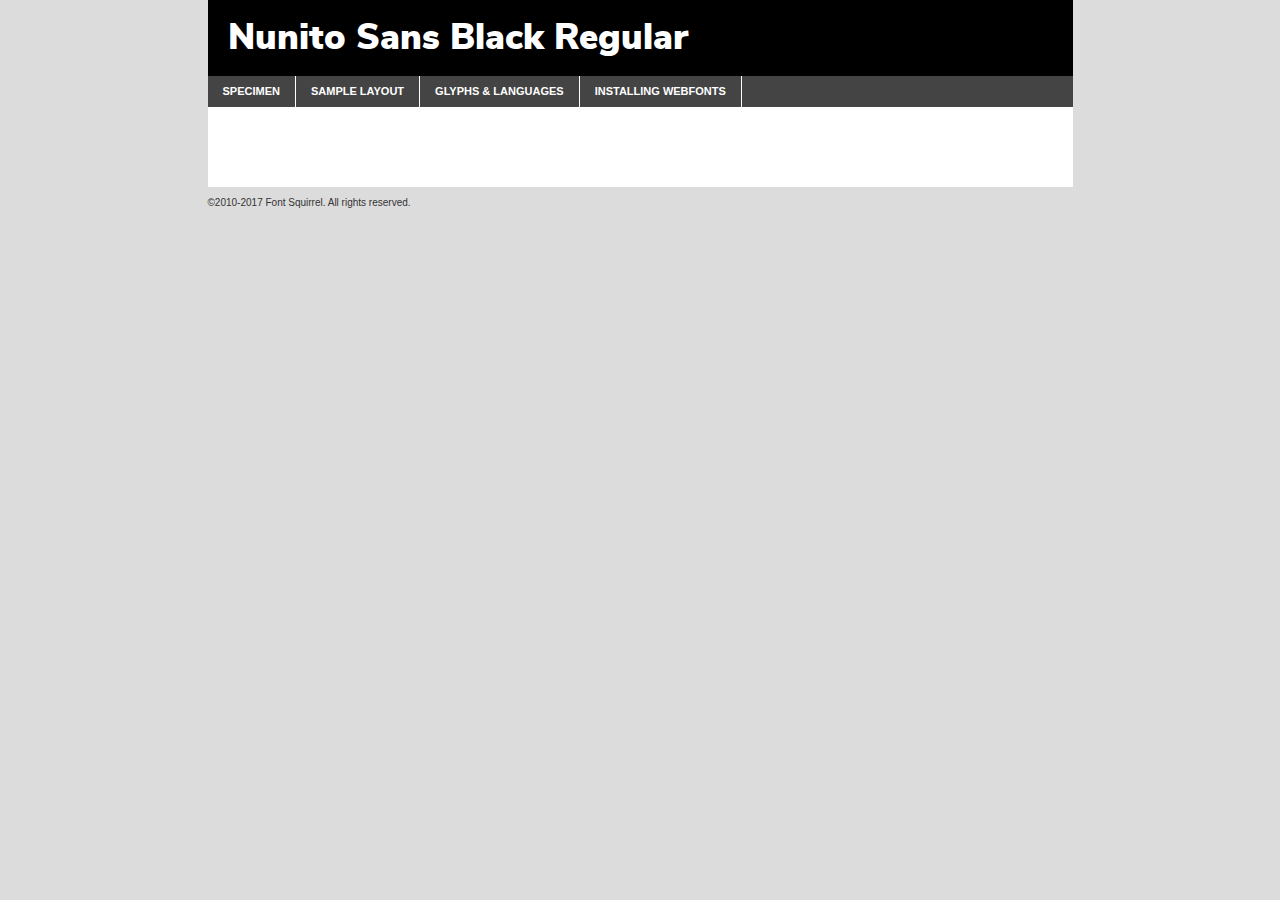
<file: public/fonts/Nunito_Sans/nunitosans-black-demo.html>
<!DOCTYPE html PUBLIC "-//W3C//DTD XHTML 1.0 Transitional//EN"
	"http://www.w3.org/TR/xhtml1/DTD/xhtml1-transitional.dtd">

<html xmlns="http://www.w3.org/1999/xhtml" xml:lang="en" lang="en">
<head>
	<meta http-equiv="Content-Type" content="text/html; charset=utf-8" />
	<script src="http://ajax.googleapis.com/ajax/libs/jquery/1.7.2/jquery.min.js" type="text/javascript" charset="utf-8"></script>
	<script type="text/javascript">
	(function($){$.fn.easyTabs=function(option){var param=jQuery.extend({fadeSpeed:"fast",defaultContent:1,activeClass:'active'},option);$(this).each(function(){var thisId="#"+this.id;if(param.defaultContent==''){param.defaultContent=1;}
	if(typeof param.defaultContent=="number")
	{var defaultTab=$(thisId+" .tabs li:eq("+(param.defaultContent-1)+") a").attr('href').substr(1);}else{var defaultTab=param.defaultContent;}
	$(thisId+" .tabs li a").each(function(){var tabToHide=$(this).attr('href').substr(1);$("#"+tabToHide).addClass('easytabs-tab-content');});hideAll();changeContent(defaultTab);function hideAll(){$(thisId+" .easytabs-tab-content").hide();}
	function changeContent(tabId){hideAll();$(thisId+" .tabs li").removeClass(param.activeClass);$(thisId+" .tabs li a[href=#"+tabId+"]").closest('li').addClass(param.activeClass);if(param.fadeSpeed!="none")
	{$(thisId+" #"+tabId).fadeIn(param.fadeSpeed);}else{$(thisId+" #"+tabId).show();}}
	$(thisId+" .tabs li").click(function(){var tabId=$(this).find('a').attr('href').substr(1);changeContent(tabId);return false;});});}})(jQuery);
	</script>
	<link rel="stylesheet" href="specimen_files/specimen_stylesheet.css" type="text/css" charset="utf-8" />
	<link rel="stylesheet" href="stylesheet.css" type="text/css" charset="utf-8" />

	<style type="text/css">
					body{
				font-family: 'nunito_sansblack';
							}
		</style>

	<title>Nunito Sans Black Regular Specimen</title>
	
	
	<script type="text/javascript" charset="utf-8">
		$(document).ready(function() {
			$('#container').easyTabs({defaultContent:1});
		});
	</script>
</head>

<body>
<div id="container">
	<div id="header">
		Nunito Sans Black Regular	</div>
	<ul class="tabs">
		<li><a href="#specimen">Specimen</a></li>
		<li><a href="#layout">Sample Layout</a></li>
				<li><a href="#glyphs">Glyphs &amp; Languages</a></li>
		<li><a href="#installing">Installing Webfonts</a></li>
		
	</ul>
	
	<div id="main_content">

		
			<div id="specimen">
		
				<div class="section">
					<div class="grid12 firstcol">
						<div class="huge">AaBb</div>
					</div>
				</div>
		
				<div class="section">
					<div class="glyph_range">A&#x200B;B&#x200b;C&#x200b;D&#x200b;E&#x200b;F&#x200b;G&#x200b;H&#x200b;I&#x200b;J&#x200b;K&#x200b;L&#x200b;M&#x200b;N&#x200b;O&#x200b;P&#x200b;Q&#x200b;R&#x200b;S&#x200b;T&#x200b;U&#x200b;V&#x200b;W&#x200b;X&#x200b;Y&#x200b;Z&#x200b;a&#x200b;b&#x200b;c&#x200b;d&#x200b;e&#x200b;f&#x200b;g&#x200b;h&#x200b;i&#x200b;j&#x200b;k&#x200b;l&#x200b;m&#x200b;n&#x200b;o&#x200b;p&#x200b;q&#x200b;r&#x200b;s&#x200b;t&#x200b;u&#x200b;v&#x200b;w&#x200b;x&#x200b;y&#x200b;z&#x200b;1&#x200b;2&#x200b;3&#x200b;4&#x200b;5&#x200b;6&#x200b;7&#x200b;8&#x200b;9&#x200b;0&#x200b;&amp;&#x200b;.&#x200b;,&#x200b;?&#x200b;!&#x200b;&#64;&#x200b;(&#x200b;)&#x200b;#&#x200b;$&#x200b;%&#x200b;*&#x200b;+&#x200b;-&#x200b;=&#x200b;:&#x200b;;</div>
				</div>
				<div class="section">
					<div class="grid12 firstcol">
						<table class="sample_table">
							<tr><td>10</td><td class="size10">abcdefghijklmnopqrstuvwxyzABCDEFGHIJKLMNOPQRSTUVWXYZ0123456789abcdefghijklmnopqrstuvwxyzABCDEFGHIJKLMNOPQRSTUVWXYZ0123456789abcdefghijklmnopqrstuvwxyzABCDEFGHIJKLMNOPQRSTUVWXYZ</td></tr>
							<tr><td>11</td><td class="size11">abcdefghijklmnopqrstuvwxyzABCDEFGHIJKLMNOPQRSTUVWXYZ0123456789abcdefghijklmnopqrstuvwxyzABCDEFGHIJKLMNOPQRSTUVWXYZ0123456789abcdefghijklmnopqrstuvwxyzABCDEFGHIJKLMNOPQRSTUVWXYZ</td></tr>
							<tr><td>12</td><td class="size12">abcdefghijklmnopqrstuvwxyzABCDEFGHIJKLMNOPQRSTUVWXYZ0123456789abcdefghijklmnopqrstuvwxyzABCDEFGHIJKLMNOPQRSTUVWXYZ0123456789abcdefghijklmnopqrstuvwxyzABCDEFGHIJKLMNOPQRSTUVWXYZ</td></tr>
							<tr><td>13</td><td class="size13">abcdefghijklmnopqrstuvwxyzABCDEFGHIJKLMNOPQRSTUVWXYZ0123456789abcdefghijklmnopqrstuvwxyzABCDEFGHIJKLMNOPQRSTUVWXYZ0123456789abcdefghijklmnopqrstuvwxyzABCDEFGHIJKLMNOPQRSTUVWXYZ</td></tr>
							<tr><td>14</td><td class="size14">abcdefghijklmnopqrstuvwxyzABCDEFGHIJKLMNOPQRSTUVWXYZ0123456789abcdefghijklmnopqrstuvwxyzABCDEFGHIJKLMNOPQRSTUVWXYZ0123456789abcdefghijklmnopqrstuvwxyzABCDEFGHIJKLMNOPQRSTUVWXYZ</td></tr>
							<tr><td>16</td><td class="size16">abcdefghijklmnopqrstuvwxyzABCDEFGHIJKLMNOPQRSTUVWXYZ0123456789abcdefghijklmnopqrstuvwxyzABCDEFGHIJKLMNOPQRSTUVWXYZ</td></tr>
							<tr><td>18</td><td class="size18">abcdefghijklmnopqrstuvwxyzABCDEFGHIJKLMNOPQRSTUVWXYZ0123456789abcdefghijklmnopqrstuvwxyzABCDEFGHIJKLMNOPQRSTUVWXYZ</td></tr>
							<tr><td>20</td><td class="size20">abcdefghijklmnopqrstuvwxyzABCDEFGHIJKLMNOPQRSTUVWXYZ0123456789abcdefghijklmnopqrstuvwxyzABCDEFGHIJKLMNOPQRSTUVWXYZ</td></tr>
							<tr><td>24</td><td class="size24">abcdefghijklmnopqrstuvwxyzABCDEFGHIJKLMNOPQRSTUVWXYZ0123456789abcdefghijklmnopqrstuvwxyzABCDEFGHIJKLMNOPQRSTUVWXYZ</td></tr>
							<tr><td>30</td><td class="size30">abcdefghijklmnopqrstuvwxyzABCDEFGHIJKLMNOPQRSTUVWXYZ0123456789abcdefghijklmnopqrstuvwxyzABCDEFGHIJKLMNOPQRSTUVWXYZ</td></tr>
							<tr><td>36</td><td class="size36">abcdefghijklmnopqrstuvwxyzABCDEFGHIJKLMNOPQRSTUVWXYZ0123456789abcdefghijklmnopqrstuvwxyzABCDEFGHIJKLMNOPQRSTUVWXYZ</td></tr>
							<tr><td>48</td><td class="size48">abcdefghijklmnopqrstuvwxyzABCDEFGHIJKLMNOPQRSTUVWXYZ0123456789abcdefghijklmnopqrstuvwxyzABCDEFGHIJKLMNOPQRSTUVWXYZ</td></tr>
							<tr><td>60</td><td class="size60">abcdefghijklmnopqrstuvwxyzABCDEFGHIJKLMNOPQRSTUVWXYZ0123456789abcdefghijklmnopqrstuvwxyzABCDEFGHIJKLMNOPQRSTUVWXYZ</td></tr>
							<tr><td>72</td><td class="size72">abcdefghijklmnopqrstuvwxyzABCDEFGHIJKLMNOPQRSTUVWXYZ0123456789abcdefghijklmnopqrstuvwxyzABCDEFGHIJKLMNOPQRSTUVWXYZ</td></tr>
							<tr><td>90</td><td class="size90">abcdefghijklmnopqrstuvwxyzABCDEFGHIJKLMNOPQRSTUVWXYZ0123456789abcdefghijklmnopqrstuvwxyzABCDEFGHIJKLMNOPQRSTUVWXYZ</td></tr>
						</table>
				
					</div>
			
				</div>
		
		
		
								<div class="section" id="bodycomparison">


										<div id="xheight">
				<div class="fontbody">&#x25FC;&#x25FC;&#x25FC;&#x25FC;&#x25FC;&#x25FC;&#x25FC;&#x25FC;&#x25FC;&#x25FC;&#x25FC;&#x25FC;&#x25FC;&#x25FC;&#x25FC;&#x25FC;&#x25FC;&#x25FC;&#x25FC;&#x25FC;&#x25FC;&#x25FC;&#x25FC;&#x25FC;&#x25FC;&#x25FC;&#x25FC;&#x25FC;&#x25FC;&#x25FC;&#x25FC;&#x25FC;&#x25FC;&#x25FC;&#x25FC;&#x25FC;&#x25FC;&#x25FC;&#x25FC;&#x25FC;&#x25FC;&#x25FC;&#x25FC;&#x25FC;&#x25FC;&#x25FC;&#x25FC;&#x25FC;&#x25FC;&#x25FC;&#x25FC;&#x25FC;&#x25FC;&#x25FC;&#x25FC;&#x25FC;&#x25FC;&#x25FC;&#x25FC;&#x25FC;&#x25FC;&#x25FC;&#x25FC;&#x25FC;&#x25FC;&#x25FC;&#x25FC;&#x25FC;&#x25FC;&#x25FC;&#x25FC;&#x25FC;&#x25FC;&#x25FC;&#x25FC;&#x25FC;&#x25FC;&#x25FC;&#x25FC;&#x25FC;&#x25FC;&#x25FC;&#x25FC;&#x25FC;&#x25FC;&#x25FC;&#x25FC;&#x25FC;&#x25FC;&#x25FC;&#x25FC;&#x25FC;&#x25FC;&#x25FC;&#x25FC;&#x25FC;&#x25FC;&#x25FC;&#x25FC;body</div><div class="arialbody">body</div><div class="verdanabody">body</div><div class="georgiabody">body</div></div>
										<div class="fontbody" style="z-index:1">
											body<span>Nunito Sans Black Regular</span>
										</div>
										<div class="arialbody" style="z-index:1">
											body<span>Arial</span>
										</div>
										<div class="verdanabody" style="z-index:1">
											body<span>Verdana</span>
										</div>
										<div class="georgiabody" style="z-index:1">
											body<span>Georgia</span>
										</div>



								</div>
		
		
				<div class="section psample psample_row1" id="">
					
					<div class="grid2 firstcol">
						<p class="size10"><span>10.</span>Aenean lacinia bibendum nulla sed consectetur. Fusce dapibus, tellus ac cursus commodo, tortor mauris condimentum nibh, ut fermentum massa justo sit amet risus. Nullam id dolor id nibh ultricies vehicula ut id elit. Cum sociis natoque penatibus et magnis dis parturient montes, nascetur ridiculus mus. Nulla vitae elit libero, a pharetra augue.</p>
			
					</div>
					<div class="grid3">
						<p class="size11"><span>11.</span>Aenean lacinia bibendum nulla sed consectetur. Fusce dapibus, tellus ac cursus commodo, tortor mauris condimentum nibh, ut fermentum massa justo sit amet risus. Nullam id dolor id nibh ultricies vehicula ut id elit. Cum sociis natoque penatibus et magnis dis parturient montes, nascetur ridiculus mus. Nulla vitae elit libero, a pharetra augue.</p>
			
					</div>
					<div class="grid3">
						<p class="size12"><span>12.</span>Aenean lacinia bibendum nulla sed consectetur. Fusce dapibus, tellus ac cursus commodo, tortor mauris condimentum nibh, ut fermentum massa justo sit amet risus. Nullam id dolor id nibh ultricies vehicula ut id elit. Cum sociis natoque penatibus et magnis dis parturient montes, nascetur ridiculus mus. Nulla vitae elit libero, a pharetra augue.</p>
			
					</div>
					<div class="grid4">
						<p class="size13"><span>13.</span>Aenean lacinia bibendum nulla sed consectetur. Fusce dapibus, tellus ac cursus commodo, tortor mauris condimentum nibh, ut fermentum massa justo sit amet risus. Nullam id dolor id nibh ultricies vehicula ut id elit. Cum sociis natoque penatibus et magnis dis parturient montes, nascetur ridiculus mus. Nulla vitae elit libero, a pharetra augue.</p>
			
					</div>
					<div class="white_blend"></div>
					
				</div>
				<div class="section psample psample_row2" id="">
					<div class="grid3 firstcol">
						<p class="size14"><span>14.</span>Aenean lacinia bibendum nulla sed consectetur. Fusce dapibus, tellus ac cursus commodo, tortor mauris condimentum nibh, ut fermentum massa justo sit amet risus. Nullam id dolor id nibh ultricies vehicula ut id elit. Cum sociis natoque penatibus et magnis dis parturient montes, nascetur ridiculus mus. Nulla vitae elit libero, a pharetra augue.</p>
			
					</div>
					<div class="grid4">
						<p class="size16"><span>16.</span>Aenean lacinia bibendum nulla sed consectetur. Fusce dapibus, tellus ac cursus commodo, tortor mauris condimentum nibh, ut fermentum massa justo sit amet risus. Nullam id dolor id nibh ultricies vehicula ut id elit. Cum sociis natoque penatibus et magnis dis parturient montes, nascetur ridiculus mus. Nulla vitae elit libero, a pharetra augue.</p>
			
					</div>
					<div class="grid5">
						<p class="size18"><span>18.</span>Aenean lacinia bibendum nulla sed consectetur. Fusce dapibus, tellus ac cursus commodo, tortor mauris condimentum nibh, ut fermentum massa justo sit amet risus. Nullam id dolor id nibh ultricies vehicula ut id elit. Cum sociis natoque penatibus et magnis dis parturient montes, nascetur ridiculus mus. Nulla vitae elit libero, a pharetra augue.</p>
			
					</div>

					<div class="white_blend"></div>

				</div>
				
				<div class="section psample psample_row3" id="">
					<div class="grid5 firstcol">
						<p class="size20"><span>20.</span>Aenean lacinia bibendum nulla sed consectetur. Fusce dapibus, tellus ac cursus commodo, tortor mauris condimentum nibh, ut fermentum massa justo sit amet risus. Nullam id dolor id nibh ultricies vehicula ut id elit. Cum sociis natoque penatibus et magnis dis parturient montes, nascetur ridiculus mus. Nulla vitae elit libero, a pharetra augue.</p>
					</div>
					<div class="grid7">
						<p class="size24"><span>24.</span>Aenean lacinia bibendum nulla sed consectetur. Fusce dapibus, tellus ac cursus commodo, tortor mauris condimentum nibh, ut fermentum massa justo sit amet risus. Nullam id dolor id nibh ultricies vehicula ut id elit. Cum sociis natoque penatibus et magnis dis parturient montes, nascetur ridiculus mus. Nulla vitae elit libero, a pharetra augue.</p>
					</div>
					
					<div class="white_blend"></div>
					
				</div>
				
				<div class="section psample psample_row4" id="">
					<div class="grid12 firstcol">
						<p class="size30"><span>30.</span>Aenean lacinia bibendum nulla sed consectetur. Fusce dapibus, tellus ac cursus commodo, tortor mauris condimentum nibh, ut fermentum massa justo sit amet risus. Nullam id dolor id nibh ultricies vehicula ut id elit. Cum sociis natoque penatibus et magnis dis parturient montes, nascetur ridiculus mus. Nulla vitae elit libero, a pharetra augue.</p>
					</div>
					<div class="white_blend"></div>
					
				</div>
				
				
				
				<div class="section psample psample_row1 fullreverse">
					<div class="grid2 firstcol">
						<p class="size10"><span>10.</span>Aenean lacinia bibendum nulla sed consectetur. Fusce dapibus, tellus ac cursus commodo, tortor mauris condimentum nibh, ut fermentum massa justo sit amet risus. Nullam id dolor id nibh ultricies vehicula ut id elit. Cum sociis natoque penatibus et magnis dis parturient montes, nascetur ridiculus mus. Nulla vitae elit libero, a pharetra augue.</p>
			
					</div>
					<div class="grid3">
						<p class="size11"><span>11.</span>Aenean lacinia bibendum nulla sed consectetur. Fusce dapibus, tellus ac cursus commodo, tortor mauris condimentum nibh, ut fermentum massa justo sit amet risus. Nullam id dolor id nibh ultricies vehicula ut id elit. Cum sociis natoque penatibus et magnis dis parturient montes, nascetur ridiculus mus. Nulla vitae elit libero, a pharetra augue.</p>
			
					</div>
					<div class="grid3">
						<p class="size12"><span>12.</span>Aenean lacinia bibendum nulla sed consectetur. Fusce dapibus, tellus ac cursus commodo, tortor mauris condimentum nibh, ut fermentum massa justo sit amet risus. Nullam id dolor id nibh ultricies vehicula ut id elit. Cum sociis natoque penatibus et magnis dis parturient montes, nascetur ridiculus mus. Nulla vitae elit libero, a pharetra augue.</p>
			
					</div>
					<div class="grid4">
						<p class="size13"><span>13.</span>Aenean lacinia bibendum nulla sed consectetur. Fusce dapibus, tellus ac cursus commodo, tortor mauris condimentum nibh, ut fermentum massa justo sit amet risus. Nullam id dolor id nibh ultricies vehicula ut id elit. Cum sociis natoque penatibus et magnis dis parturient montes, nascetur ridiculus mus. Nulla vitae elit libero, a pharetra augue.</p>
			
					</div>
					<div class="black_blend"></div>
					
				</div>
				
				<div class="section psample psample_row2 fullreverse">
					<div class="grid3 firstcol">
						<p class="size14"><span>14.</span>Aenean lacinia bibendum nulla sed consectetur. Fusce dapibus, tellus ac cursus commodo, tortor mauris condimentum nibh, ut fermentum massa justo sit amet risus. Nullam id dolor id nibh ultricies vehicula ut id elit. Cum sociis natoque penatibus et magnis dis parturient montes, nascetur ridiculus mus. Nulla vitae elit libero, a pharetra augue.</p>
			
					</div>
					<div class="grid4">
						<p class="size16"><span>16.</span>Aenean lacinia bibendum nulla sed consectetur. Fusce dapibus, tellus ac cursus commodo, tortor mauris condimentum nibh, ut fermentum massa justo sit amet risus. Nullam id dolor id nibh ultricies vehicula ut id elit. Cum sociis natoque penatibus et magnis dis parturient montes, nascetur ridiculus mus. Nulla vitae elit libero, a pharetra augue.</p>
			
					</div>
					<div class="grid5">
						<p class="size18"><span>18.</span>Aenean lacinia bibendum nulla sed consectetur. Fusce dapibus, tellus ac cursus commodo, tortor mauris condimentum nibh, ut fermentum massa justo sit amet risus. Nullam id dolor id nibh ultricies vehicula ut id elit. Cum sociis natoque penatibus et magnis dis parturient montes, nascetur ridiculus mus. Nulla vitae elit libero, a pharetra augue.</p>
			
					</div>
					<div class="black_blend"></div>

				</div>
				
				<div class="section psample fullreverse psample_row3" id="">
					<div class="grid5 firstcol">
						<p class="size20"><span>20.</span>Aenean lacinia bibendum nulla sed consectetur. Fusce dapibus, tellus ac cursus commodo, tortor mauris condimentum nibh, ut fermentum massa justo sit amet risus. Nullam id dolor id nibh ultricies vehicula ut id elit. Cum sociis natoque penatibus et magnis dis parturient montes, nascetur ridiculus mus. Nulla vitae elit libero, a pharetra augue.</p>
					</div>
					<div class="grid7">
						<p class="size24"><span>24.</span>Aenean lacinia bibendum nulla sed consectetur. Fusce dapibus, tellus ac cursus commodo, tortor mauris condimentum nibh, ut fermentum massa justo sit amet risus. Nullam id dolor id nibh ultricies vehicula ut id elit. Cum sociis natoque penatibus et magnis dis parturient montes, nascetur ridiculus mus. Nulla vitae elit libero, a pharetra augue.</p>
					</div>
					
					<div class="black_blend"></div>
					
				</div>
				
				<div class="section psample fullreverse psample_row4" id="" style="border-bottom: 20px #000 solid;">
					<div class="grid12 firstcol">
						<p class="size30"><span>30.</span>Aenean lacinia bibendum nulla sed consectetur. Fusce dapibus, tellus ac cursus commodo, tortor mauris condimentum nibh, ut fermentum massa justo sit amet risus. Nullam id dolor id nibh ultricies vehicula ut id elit. Cum sociis natoque penatibus et magnis dis parturient montes, nascetur ridiculus mus. Nulla vitae elit libero, a pharetra augue.</p>
					</div>
					<div class="black_blend"></div>
					
				</div>
				
				
				
				
			</div>
			
			<div id="layout">
				
				<div class="section">
					
					<div class="grid12 firstcol">
						<h1>Lorem Ipsum Dolor</h1>
						<h2>Etiam porta sem malesuada magna mollis euismod</h2>
						
						<p class="byline">By <a href="#link">Aenean Lacinia</a></p>
					</div>
				</div>
				<div class="section">
					<div class="grid8 firstcol">
						<p class="large">Donec sed odio dui. Morbi leo risus, porta ac consectetur ac, vestibulum at eros. Fusce dapibus, tellus ac cursus commodo, tortor mauris condimentum nibh, ut fermentum massa justo sit amet risus. </p>

						
						<h3>Pellentesque ornare sem</h3>

						<p>Maecenas sed diam eget risus varius blandit sit amet non magna. Maecenas faucibus mollis interdum. Donec ullamcorper nulla non metus auctor fringilla. Nullam id dolor id nibh ultricies vehicula ut id elit. Nullam id dolor id nibh ultricies vehicula ut id elit. </p>

						<p>Aenean eu leo quam. Pellentesque ornare sem lacinia quam venenatis vestibulum. Lorem ipsum dolor sit amet, consectetur adipiscing elit. Cum sociis natoque penatibus et magnis dis parturient montes, nascetur ridiculus mus. </p>

						<p>Nulla vitae elit libero, a pharetra augue. Praesent commodo cursus magna, vel scelerisque nisl consectetur et. Aenean lacinia bibendum nulla sed consectetur. </p>

						<p>Nullam quis risus eget urna mollis ornare vel eu leo. Nullam quis risus eget urna mollis ornare vel eu leo. Maecenas sed diam eget risus varius blandit sit amet non magna. Donec ullamcorper nulla non metus auctor fringilla. </p>

						<h3>Cras mattis consectetur</h3>

						<p>Aenean eu leo quam. Pellentesque ornare sem lacinia quam venenatis vestibulum. Aenean lacinia bibendum nulla sed consectetur. Integer posuere erat a ante venenatis dapibus posuere velit aliquet. Cras mattis consectetur purus sit amet fermentum. </p>

						<p>Nullam id dolor id nibh ultricies vehicula ut id elit. Nullam quis risus eget urna mollis ornare vel eu leo. Cras mattis consectetur purus sit amet fermentum.</p>
					</div>
					
					<div class="grid4 sidebar">
						
						<div class="box reverse">
							<p class="last">Nullam quis risus eget urna mollis ornare vel eu leo. Donec ullamcorper nulla non metus auctor fringilla. Cras mattis consectetur purus sit amet fermentum. Sed posuere consectetur est at lobortis. Lorem ipsum dolor sit amet, consectetur adipiscing elit. </p>
						</div>
						
						<p class="caption">Maecenas sed diam eget risus varius.</p>

						<p>Vestibulum id ligula porta felis euismod semper. Integer posuere erat a ante venenatis dapibus posuere velit aliquet. Vestibulum id ligula porta felis euismod semper. Sed posuere consectetur est at lobortis. Maecenas sed diam eget risus varius blandit sit amet non magna. Fusce dapibus, tellus ac cursus commodo, tortor mauris condimentum nibh, ut fermentum massa justo sit amet risus. </p>

					

						<p>Duis mollis, est non commodo luctus, nisi erat porttitor ligula, eget lacinia odio sem nec elit. Aenean lacinia bibendum nulla sed consectetur. Vivamus sagittis lacus vel augue laoreet rutrum faucibus dolor auctor. Aenean lacinia bibendum nulla sed consectetur. Nullam quis risus eget urna mollis ornare vel eu leo. </p>

						<p>Praesent commodo cursus magna, vel scelerisque nisl consectetur et. Donec ullamcorper nulla non metus auctor fringilla. Maecenas faucibus mollis interdum. Fusce dapibus, tellus ac cursus commodo, tortor mauris condimentum nibh, ut fermentum massa justo sit amet risus. </p>

					</div>
				</div>
				
			</div>


			



		<div id="glyphs">
			<div class="section">
				<div class="grid12 firstcol">
			
				<h1>Language Support</h1>
				<p>The subset of Nunito Sans Black Regular in this kit supports the following languages:<br />
			
					Albanian, Basque, Breton, Chamorro, Danish, Dutch, English, Faroese, Finnish, French, Frisian, Galician, German, Icelandic, Italian, Malagasy, Norwegian, Portuguese, Spanish, Alsatian, Aragonese, Arapaho, Arrernte, Asturian, Aymara, Bislama, Cebuano, Corsican, Fijian, French_creole, Genoese, Gilbertese, Greenlandic, Haitian_creole, Hiligaynon, Hmong, Hopi, Ibanag, Iloko_ilokano, Indonesian, Interglossa_glosa, Interlingua, Irish_gaelic, Jerriais, Lojban, Lombard, Luxembourgeois, Manx, Mohawk, Norfolk_pitcairnese, Occitan, Oromo, Pangasinan, Papiamento, Piedmontese, Potawatomi, Rhaeto-romance, Romansh, Rotokas, Sami_lule, Samoan, Sardinian, Scots_gaelic, Seychelles_creole, Shona, Sicilian, Somali, Southern_ndebele, Swahili, Swati_swazi, Tagalog_filipino_pilipino, Tetum, Tok_pisin, Uyghur_latinized, Volapuk, Walloon, Warlpiri, Xhosa, Yapese, Zulu, Latinbasic, Ubasic, Demo				</p>
				<h1>Glyph Chart</h1>
				<p>The subset of Nunito Sans Black Regular in this kit includes all the glyphs listed below. Unicode entities are included above each glyph to help you insert individual characters into your layout.</p>
				<div id="glyph_chart">
			
																														 <div><p>&amp;#13;</p>&#13;</div>
																				 <div><p>&amp;#32;</p>&#32;</div>
																				 <div><p>&amp;#33;</p>&#33;</div>
																				 <div><p>&amp;#34;</p>&#34;</div>
																				 <div><p>&amp;#35;</p>&#35;</div>
																				 <div><p>&amp;#36;</p>&#36;</div>
																				 <div><p>&amp;#37;</p>&#37;</div>
																				 <div><p>&amp;#38;</p>&#38;</div>
																				 <div><p>&amp;#39;</p>&#39;</div>
																				 <div><p>&amp;#40;</p>&#40;</div>
																				 <div><p>&amp;#41;</p>&#41;</div>
																				 <div><p>&amp;#42;</p>&#42;</div>
																				 <div><p>&amp;#43;</p>&#43;</div>
																				 <div><p>&amp;#44;</p>&#44;</div>
																				 <div><p>&amp;#45;</p>&#45;</div>
																				 <div><p>&amp;#46;</p>&#46;</div>
																				 <div><p>&amp;#47;</p>&#47;</div>
																				 <div><p>&amp;#48;</p>&#48;</div>
																				 <div><p>&amp;#49;</p>&#49;</div>
																				 <div><p>&amp;#50;</p>&#50;</div>
																				 <div><p>&amp;#51;</p>&#51;</div>
																				 <div><p>&amp;#52;</p>&#52;</div>
																				 <div><p>&amp;#53;</p>&#53;</div>
																				 <div><p>&amp;#54;</p>&#54;</div>
																				 <div><p>&amp;#55;</p>&#55;</div>
																				 <div><p>&amp;#56;</p>&#56;</div>
																				 <div><p>&amp;#57;</p>&#57;</div>
																				 <div><p>&amp;#58;</p>&#58;</div>
																				 <div><p>&amp;#59;</p>&#59;</div>
																				 <div><p>&amp;#60;</p>&#60;</div>
																				 <div><p>&amp;#61;</p>&#61;</div>
																				 <div><p>&amp;#62;</p>&#62;</div>
																				 <div><p>&amp;#63;</p>&#63;</div>
																				 <div><p>&amp;#64;</p>&#64;</div>
																				 <div><p>&amp;#65;</p>&#65;</div>
																				 <div><p>&amp;#66;</p>&#66;</div>
																				 <div><p>&amp;#67;</p>&#67;</div>
																				 <div><p>&amp;#68;</p>&#68;</div>
																				 <div><p>&amp;#69;</p>&#69;</div>
																				 <div><p>&amp;#70;</p>&#70;</div>
																				 <div><p>&amp;#71;</p>&#71;</div>
																				 <div><p>&amp;#72;</p>&#72;</div>
																				 <div><p>&amp;#73;</p>&#73;</div>
																				 <div><p>&amp;#74;</p>&#74;</div>
																				 <div><p>&amp;#75;</p>&#75;</div>
																				 <div><p>&amp;#76;</p>&#76;</div>
																				 <div><p>&amp;#77;</p>&#77;</div>
																				 <div><p>&amp;#78;</p>&#78;</div>
																				 <div><p>&amp;#79;</p>&#79;</div>
																				 <div><p>&amp;#80;</p>&#80;</div>
																				 <div><p>&amp;#81;</p>&#81;</div>
																				 <div><p>&amp;#82;</p>&#82;</div>
																				 <div><p>&amp;#83;</p>&#83;</div>
																				 <div><p>&amp;#84;</p>&#84;</div>
																				 <div><p>&amp;#85;</p>&#85;</div>
																				 <div><p>&amp;#86;</p>&#86;</div>
																				 <div><p>&amp;#87;</p>&#87;</div>
																				 <div><p>&amp;#88;</p>&#88;</div>
																				 <div><p>&amp;#89;</p>&#89;</div>
																				 <div><p>&amp;#90;</p>&#90;</div>
																				 <div><p>&amp;#91;</p>&#91;</div>
																				 <div><p>&amp;#92;</p>&#92;</div>
																				 <div><p>&amp;#93;</p>&#93;</div>
																				 <div><p>&amp;#94;</p>&#94;</div>
																				 <div><p>&amp;#95;</p>&#95;</div>
																				 <div><p>&amp;#96;</p>&#96;</div>
																				 <div><p>&amp;#97;</p>&#97;</div>
																				 <div><p>&amp;#98;</p>&#98;</div>
																				 <div><p>&amp;#99;</p>&#99;</div>
																				 <div><p>&amp;#100;</p>&#100;</div>
																				 <div><p>&amp;#101;</p>&#101;</div>
																				 <div><p>&amp;#102;</p>&#102;</div>
																				 <div><p>&amp;#103;</p>&#103;</div>
																				 <div><p>&amp;#104;</p>&#104;</div>
																				 <div><p>&amp;#105;</p>&#105;</div>
																				 <div><p>&amp;#106;</p>&#106;</div>
																				 <div><p>&amp;#107;</p>&#107;</div>
																				 <div><p>&amp;#108;</p>&#108;</div>
																				 <div><p>&amp;#109;</p>&#109;</div>
																				 <div><p>&amp;#110;</p>&#110;</div>
																				 <div><p>&amp;#111;</p>&#111;</div>
																				 <div><p>&amp;#112;</p>&#112;</div>
																				 <div><p>&amp;#113;</p>&#113;</div>
																				 <div><p>&amp;#114;</p>&#114;</div>
																				 <div><p>&amp;#115;</p>&#115;</div>
																				 <div><p>&amp;#116;</p>&#116;</div>
																				 <div><p>&amp;#117;</p>&#117;</div>
																				 <div><p>&amp;#118;</p>&#118;</div>
																				 <div><p>&amp;#119;</p>&#119;</div>
																				 <div><p>&amp;#120;</p>&#120;</div>
																				 <div><p>&amp;#121;</p>&#121;</div>
																				 <div><p>&amp;#122;</p>&#122;</div>
																				 <div><p>&amp;#123;</p>&#123;</div>
																				 <div><p>&amp;#124;</p>&#124;</div>
																				 <div><p>&amp;#125;</p>&#125;</div>
																				 <div><p>&amp;#126;</p>&#126;</div>
																				 <div><p>&amp;#160;</p>&#160;</div>
																				 <div><p>&amp;#161;</p>&#161;</div>
																				 <div><p>&amp;#162;</p>&#162;</div>
																				 <div><p>&amp;#163;</p>&#163;</div>
																				 <div><p>&amp;#164;</p>&#164;</div>
																				 <div><p>&amp;#165;</p>&#165;</div>
																				 <div><p>&amp;#166;</p>&#166;</div>
																				 <div><p>&amp;#167;</p>&#167;</div>
																				 <div><p>&amp;#168;</p>&#168;</div>
																				 <div><p>&amp;#169;</p>&#169;</div>
																				 <div><p>&amp;#170;</p>&#170;</div>
																				 <div><p>&amp;#171;</p>&#171;</div>
																				 <div><p>&amp;#172;</p>&#172;</div>
																				 <div><p>&amp;#173;</p>&#173;</div>
																				 <div><p>&amp;#174;</p>&#174;</div>
																				 <div><p>&amp;#175;</p>&#175;</div>
																				 <div><p>&amp;#176;</p>&#176;</div>
																				 <div><p>&amp;#177;</p>&#177;</div>
																				 <div><p>&amp;#178;</p>&#178;</div>
																				 <div><p>&amp;#179;</p>&#179;</div>
																				 <div><p>&amp;#180;</p>&#180;</div>
																				 <div><p>&amp;#181;</p>&#181;</div>
																				 <div><p>&amp;#182;</p>&#182;</div>
																				 <div><p>&amp;#183;</p>&#183;</div>
																				 <div><p>&amp;#184;</p>&#184;</div>
																				 <div><p>&amp;#185;</p>&#185;</div>
																				 <div><p>&amp;#186;</p>&#186;</div>
																				 <div><p>&amp;#187;</p>&#187;</div>
																				 <div><p>&amp;#188;</p>&#188;</div>
																				 <div><p>&amp;#189;</p>&#189;</div>
																				 <div><p>&amp;#190;</p>&#190;</div>
																				 <div><p>&amp;#191;</p>&#191;</div>
																				 <div><p>&amp;#192;</p>&#192;</div>
																				 <div><p>&amp;#193;</p>&#193;</div>
																				 <div><p>&amp;#194;</p>&#194;</div>
																				 <div><p>&amp;#195;</p>&#195;</div>
																				 <div><p>&amp;#196;</p>&#196;</div>
																				 <div><p>&amp;#197;</p>&#197;</div>
																				 <div><p>&amp;#198;</p>&#198;</div>
																				 <div><p>&amp;#199;</p>&#199;</div>
																				 <div><p>&amp;#200;</p>&#200;</div>
																				 <div><p>&amp;#201;</p>&#201;</div>
																				 <div><p>&amp;#202;</p>&#202;</div>
																				 <div><p>&amp;#203;</p>&#203;</div>
																				 <div><p>&amp;#204;</p>&#204;</div>
																				 <div><p>&amp;#205;</p>&#205;</div>
																				 <div><p>&amp;#206;</p>&#206;</div>
																				 <div><p>&amp;#207;</p>&#207;</div>
																				 <div><p>&amp;#208;</p>&#208;</div>
																				 <div><p>&amp;#209;</p>&#209;</div>
																				 <div><p>&amp;#210;</p>&#210;</div>
																				 <div><p>&amp;#211;</p>&#211;</div>
																				 <div><p>&amp;#212;</p>&#212;</div>
																				 <div><p>&amp;#213;</p>&#213;</div>
																				 <div><p>&amp;#214;</p>&#214;</div>
																				 <div><p>&amp;#215;</p>&#215;</div>
																				 <div><p>&amp;#216;</p>&#216;</div>
																				 <div><p>&amp;#217;</p>&#217;</div>
																				 <div><p>&amp;#218;</p>&#218;</div>
																				 <div><p>&amp;#219;</p>&#219;</div>
																				 <div><p>&amp;#220;</p>&#220;</div>
																				 <div><p>&amp;#221;</p>&#221;</div>
																				 <div><p>&amp;#222;</p>&#222;</div>
																				 <div><p>&amp;#223;</p>&#223;</div>
																				 <div><p>&amp;#224;</p>&#224;</div>
																				 <div><p>&amp;#225;</p>&#225;</div>
																				 <div><p>&amp;#226;</p>&#226;</div>
																				 <div><p>&amp;#227;</p>&#227;</div>
																				 <div><p>&amp;#228;</p>&#228;</div>
																				 <div><p>&amp;#229;</p>&#229;</div>
																				 <div><p>&amp;#230;</p>&#230;</div>
																				 <div><p>&amp;#231;</p>&#231;</div>
																				 <div><p>&amp;#232;</p>&#232;</div>
																				 <div><p>&amp;#233;</p>&#233;</div>
																				 <div><p>&amp;#234;</p>&#234;</div>
																				 <div><p>&amp;#235;</p>&#235;</div>
																				 <div><p>&amp;#236;</p>&#236;</div>
																				 <div><p>&amp;#237;</p>&#237;</div>
																				 <div><p>&amp;#238;</p>&#238;</div>
																				 <div><p>&amp;#239;</p>&#239;</div>
																				 <div><p>&amp;#240;</p>&#240;</div>
																				 <div><p>&amp;#241;</p>&#241;</div>
																				 <div><p>&amp;#242;</p>&#242;</div>
																				 <div><p>&amp;#243;</p>&#243;</div>
																				 <div><p>&amp;#244;</p>&#244;</div>
																				 <div><p>&amp;#245;</p>&#245;</div>
																				 <div><p>&amp;#246;</p>&#246;</div>
																				 <div><p>&amp;#247;</p>&#247;</div>
																				 <div><p>&amp;#248;</p>&#248;</div>
																				 <div><p>&amp;#249;</p>&#249;</div>
																				 <div><p>&amp;#250;</p>&#250;</div>
																				 <div><p>&amp;#251;</p>&#251;</div>
																				 <div><p>&amp;#252;</p>&#252;</div>
																				 <div><p>&amp;#253;</p>&#253;</div>
																				 <div><p>&amp;#254;</p>&#254;</div>
																				 <div><p>&amp;#255;</p>&#255;</div>
																				 <div><p>&amp;#338;</p>&#338;</div>
																				 <div><p>&amp;#339;</p>&#339;</div>
																				 <div><p>&amp;#376;</p>&#376;</div>
																				 <div><p>&amp;#710;</p>&#710;</div>
																				 <div><p>&amp;#732;</p>&#732;</div>
																				 <div><p>&amp;#8192;</p>&#8192;</div>
																				 <div><p>&amp;#8193;</p>&#8193;</div>
																				 <div><p>&amp;#8194;</p>&#8194;</div>
																				 <div><p>&amp;#8195;</p>&#8195;</div>
																				 <div><p>&amp;#8196;</p>&#8196;</div>
																				 <div><p>&amp;#8197;</p>&#8197;</div>
																				 <div><p>&amp;#8198;</p>&#8198;</div>
																				 <div><p>&amp;#8199;</p>&#8199;</div>
																				 <div><p>&amp;#8200;</p>&#8200;</div>
																				 <div><p>&amp;#8201;</p>&#8201;</div>
																				 <div><p>&amp;#8202;</p>&#8202;</div>
																				 <div><p>&amp;#8208;</p>&#8208;</div>
																				 <div><p>&amp;#8209;</p>&#8209;</div>
																				 <div><p>&amp;#8210;</p>&#8210;</div>
																				 <div><p>&amp;#8211;</p>&#8211;</div>
																				 <div><p>&amp;#8212;</p>&#8212;</div>
																				 <div><p>&amp;#8216;</p>&#8216;</div>
																				 <div><p>&amp;#8217;</p>&#8217;</div>
																				 <div><p>&amp;#8218;</p>&#8218;</div>
																				 <div><p>&amp;#8220;</p>&#8220;</div>
																				 <div><p>&amp;#8221;</p>&#8221;</div>
																				 <div><p>&amp;#8222;</p>&#8222;</div>
																				 <div><p>&amp;#8226;</p>&#8226;</div>
																				 <div><p>&amp;#8230;</p>&#8230;</div>
																				 <div><p>&amp;#8239;</p>&#8239;</div>
																				 <div><p>&amp;#8249;</p>&#8249;</div>
																				 <div><p>&amp;#8250;</p>&#8250;</div>
																				 <div><p>&amp;#8287;</p>&#8287;</div>
																				 <div><p>&amp;#8364;</p>&#8364;</div>
																				 <div><p>&amp;#8482;</p>&#8482;</div>
																				 <div><p>&amp;#9724;</p>&#9724;</div>
																				 <div><p>&amp;#64257;</p>&#64257;</div>
																				 <div><p>&amp;#64258;</p>&#64258;</div>
																																						</div>	
				</div>
		
		
			</div>
		</div>
		
		
		<div id="specs">
			
		</div>
	
		<div id="installing">
			<div class="section">
				<div class="grid7 firstcol">
					<h1>Installing Webfonts</h1>
					
					<p>Webfonts are supported by all major browser platforms but not all in the same way. There are currently four different font formats that must be included in order to target all browsers. This includes TTF, WOFF, EOT and SVG.</p>
					
					<h2>1. Upload your webfonts</h2>
					<p>You must upload your webfont kit to your website. They should be in or near the same directory as your CSS files.</p>
					
					<h2>2. Include the webfont stylesheet</h2>
					<p>A special CSS @font-face declaration helps the various browsers select the appropriate font it needs without causing you a bunch of headaches. Learn more about this syntax by reading the <a href="https://www.fontspring.com/blog/further-hardening-of-the-bulletproof-syntax">Fontspring blog post</a> about it. The code for it is as follows:</p>


<code>
@font-face{ 
	font-family: 'MyWebFont';
	src: url('WebFont.eot');
	src: url('WebFont.eot?#iefix') format('embedded-opentype'),
	     url('WebFont.woff') format('woff'),
	     url('WebFont.ttf') format('truetype'),
	     url('WebFont.svg#webfont') format('svg');
}
</code>

	<p>We've already gone ahead and generated the code for you. All you have to do is link to the stylesheet in your HTML, like this:</p>
	<code>&lt;link rel=&quot;stylesheet&quot; href=&quot;stylesheet.css&quot; type=&quot;text/css&quot; charset=&quot;utf-8&quot; /&gt;</code>

					<h2>3. Modify your own stylesheet</h2>
					<p>To take advantage of your new fonts, you must tell your stylesheet to use them. Look at the original @font-face declaration above and find the property called "font-family." The name linked there will be what you use to reference the font. Prepend that webfont name to the font stack in the "font-family" property, inside the selector you want to change. For example:</p>
<code>p { font-family: 'WebFont', Arial, sans-serif; }</code>

<h2>4. Test</h2>
<p>Getting webfonts to work cross-browser <em>can</em> be tricky. Use the information in the sidebar to help you if you find that fonts aren't loading in a particular browser.</p>
				</div>
				
				<div class="grid5 sidebar">
					<div class="box">
						<h2>Troubleshooting<br />Font-Face Problems</h2>
						<p>Having trouble getting your webfonts to load in your new website? Here are some tips to sort out what might be the problem.</p>

						<h3>Fonts not showing in any browser</h3>

						<p>This sounds like you need to work on the plumbing. You either did not upload the fonts to the correct directory, or you did not link the fonts properly in the CSS. If you've confirmed that all this is correct and you still have a problem, take a look at your .htaccess file and see if requests are getting intercepted.</p>

						<h3>Fonts not loading in iPhone or iPad</h3>

						<p>The most common problem here is that you are serving the fonts from an IIS server. IIS refuses to serve files that have unknown MIME types. If that is the case, you must set the MIME type for SVG to "image/svg+xml" in the server settings. Follow these instructions from Microsoft if you need help.</p>

						<h3>Fonts not loading in Firefox</h3>

						<p>The primary reason for this failure? You are still using a version Firefox older than 3.5. So upgrade already! If that isn't it, then you are very likely serving fonts from a different domain. Firefox requires that all font assets be served from the same domain. Lastly it is possible that you need to add WOFF to your list of MIME types (if you are serving via IIS.)</p>

						<h3>Fonts not loading in IE</h3>

						<p>Are you looking at Internet Explorer on an actual Windows machine or are you cheating by using a service like Adobe BrowserLab? Many of these screenshot services do not render @font-face for IE. Best to test it on a real machine.</p>

						<h3>Fonts not loading in IE9</h3>

						<p>IE9, like Firefox, requires that fonts be served from the same domain as the website. Make sure that is the case.</p>
					</div>
				</div>
			</div>
			
		</div>
	
	</div>
	<div id="footer">
		<p>&copy;2010-2017 Font Squirrel. All rights reserved.</p>
	</div>
</div>
</body>
</html>
</file>
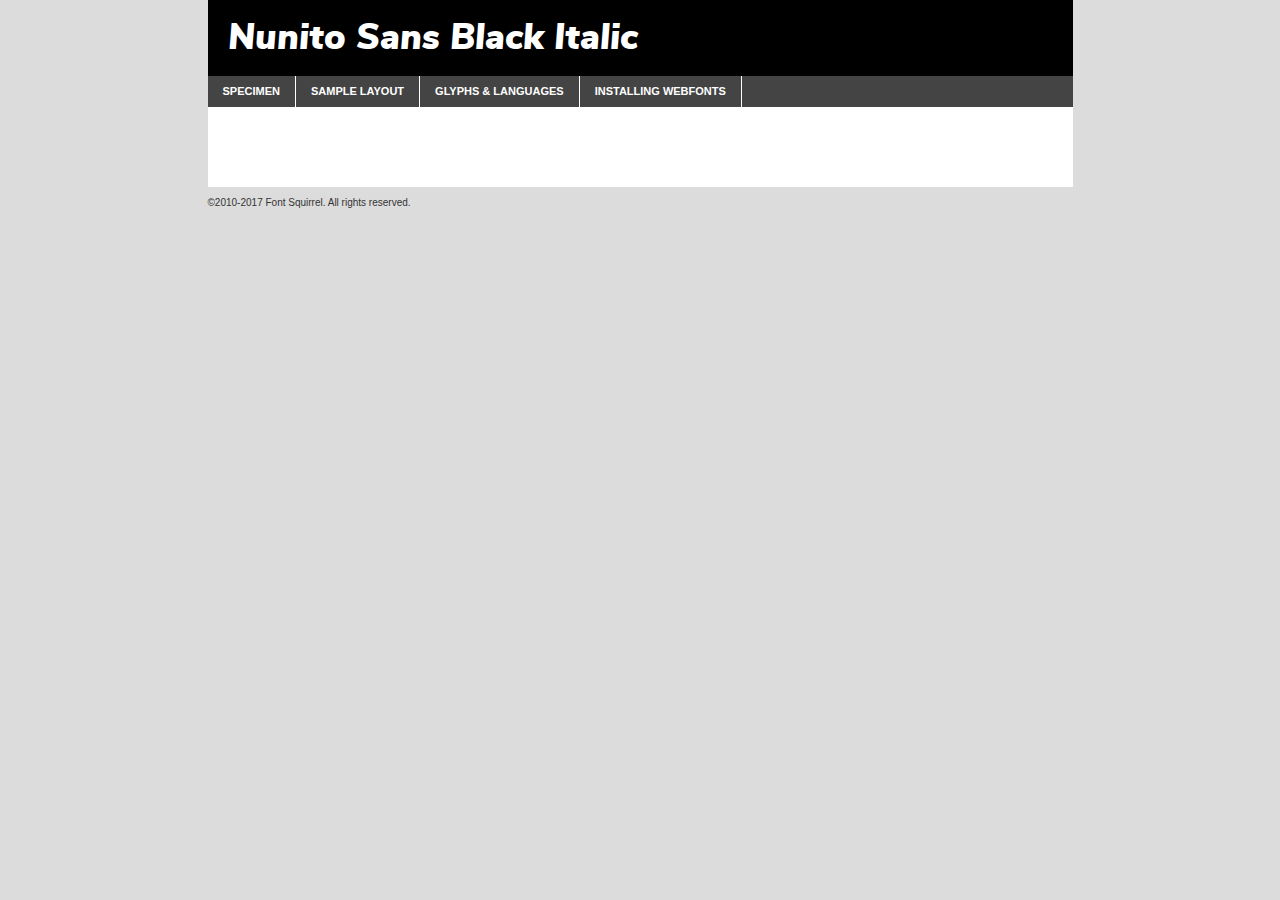
<file: public/fonts/Nunito_Sans/nunitosans-blackitalic-demo.html>
<!DOCTYPE html PUBLIC "-//W3C//DTD XHTML 1.0 Transitional//EN"
	"http://www.w3.org/TR/xhtml1/DTD/xhtml1-transitional.dtd">

<html xmlns="http://www.w3.org/1999/xhtml" xml:lang="en" lang="en">
<head>
	<meta http-equiv="Content-Type" content="text/html; charset=utf-8" />
	<script src="http://ajax.googleapis.com/ajax/libs/jquery/1.7.2/jquery.min.js" type="text/javascript" charset="utf-8"></script>
	<script type="text/javascript">
	(function($){$.fn.easyTabs=function(option){var param=jQuery.extend({fadeSpeed:"fast",defaultContent:1,activeClass:'active'},option);$(this).each(function(){var thisId="#"+this.id;if(param.defaultContent==''){param.defaultContent=1;}
	if(typeof param.defaultContent=="number")
	{var defaultTab=$(thisId+" .tabs li:eq("+(param.defaultContent-1)+") a").attr('href').substr(1);}else{var defaultTab=param.defaultContent;}
	$(thisId+" .tabs li a").each(function(){var tabToHide=$(this).attr('href').substr(1);$("#"+tabToHide).addClass('easytabs-tab-content');});hideAll();changeContent(defaultTab);function hideAll(){$(thisId+" .easytabs-tab-content").hide();}
	function changeContent(tabId){hideAll();$(thisId+" .tabs li").removeClass(param.activeClass);$(thisId+" .tabs li a[href=#"+tabId+"]").closest('li').addClass(param.activeClass);if(param.fadeSpeed!="none")
	{$(thisId+" #"+tabId).fadeIn(param.fadeSpeed);}else{$(thisId+" #"+tabId).show();}}
	$(thisId+" .tabs li").click(function(){var tabId=$(this).find('a').attr('href').substr(1);changeContent(tabId);return false;});});}})(jQuery);
	</script>
	<link rel="stylesheet" href="specimen_files/specimen_stylesheet.css" type="text/css" charset="utf-8" />
	<link rel="stylesheet" href="stylesheet.css" type="text/css" charset="utf-8" />

	<style type="text/css">
					body{
				font-family: 'nunito_sansblack_italic';
							}
		</style>

	<title>Nunito Sans Black Italic Specimen</title>
	
	
	<script type="text/javascript" charset="utf-8">
		$(document).ready(function() {
			$('#container').easyTabs({defaultContent:1});
		});
	</script>
</head>

<body>
<div id="container">
	<div id="header">
		Nunito Sans Black Italic	</div>
	<ul class="tabs">
		<li><a href="#specimen">Specimen</a></li>
		<li><a href="#layout">Sample Layout</a></li>
				<li><a href="#glyphs">Glyphs &amp; Languages</a></li>
		<li><a href="#installing">Installing Webfonts</a></li>
		
	</ul>
	
	<div id="main_content">

		
			<div id="specimen">
		
				<div class="section">
					<div class="grid12 firstcol">
						<div class="huge">AaBb</div>
					</div>
				</div>
		
				<div class="section">
					<div class="glyph_range">A&#x200B;B&#x200b;C&#x200b;D&#x200b;E&#x200b;F&#x200b;G&#x200b;H&#x200b;I&#x200b;J&#x200b;K&#x200b;L&#x200b;M&#x200b;N&#x200b;O&#x200b;P&#x200b;Q&#x200b;R&#x200b;S&#x200b;T&#x200b;U&#x200b;V&#x200b;W&#x200b;X&#x200b;Y&#x200b;Z&#x200b;a&#x200b;b&#x200b;c&#x200b;d&#x200b;e&#x200b;f&#x200b;g&#x200b;h&#x200b;i&#x200b;j&#x200b;k&#x200b;l&#x200b;m&#x200b;n&#x200b;o&#x200b;p&#x200b;q&#x200b;r&#x200b;s&#x200b;t&#x200b;u&#x200b;v&#x200b;w&#x200b;x&#x200b;y&#x200b;z&#x200b;1&#x200b;2&#x200b;3&#x200b;4&#x200b;5&#x200b;6&#x200b;7&#x200b;8&#x200b;9&#x200b;0&#x200b;&amp;&#x200b;.&#x200b;,&#x200b;?&#x200b;!&#x200b;&#64;&#x200b;(&#x200b;)&#x200b;#&#x200b;$&#x200b;%&#x200b;*&#x200b;+&#x200b;-&#x200b;=&#x200b;:&#x200b;;</div>
				</div>
				<div class="section">
					<div class="grid12 firstcol">
						<table class="sample_table">
							<tr><td>10</td><td class="size10">abcdefghijklmnopqrstuvwxyzABCDEFGHIJKLMNOPQRSTUVWXYZ0123456789abcdefghijklmnopqrstuvwxyzABCDEFGHIJKLMNOPQRSTUVWXYZ0123456789abcdefghijklmnopqrstuvwxyzABCDEFGHIJKLMNOPQRSTUVWXYZ</td></tr>
							<tr><td>11</td><td class="size11">abcdefghijklmnopqrstuvwxyzABCDEFGHIJKLMNOPQRSTUVWXYZ0123456789abcdefghijklmnopqrstuvwxyzABCDEFGHIJKLMNOPQRSTUVWXYZ0123456789abcdefghijklmnopqrstuvwxyzABCDEFGHIJKLMNOPQRSTUVWXYZ</td></tr>
							<tr><td>12</td><td class="size12">abcdefghijklmnopqrstuvwxyzABCDEFGHIJKLMNOPQRSTUVWXYZ0123456789abcdefghijklmnopqrstuvwxyzABCDEFGHIJKLMNOPQRSTUVWXYZ0123456789abcdefghijklmnopqrstuvwxyzABCDEFGHIJKLMNOPQRSTUVWXYZ</td></tr>
							<tr><td>13</td><td class="size13">abcdefghijklmnopqrstuvwxyzABCDEFGHIJKLMNOPQRSTUVWXYZ0123456789abcdefghijklmnopqrstuvwxyzABCDEFGHIJKLMNOPQRSTUVWXYZ0123456789abcdefghijklmnopqrstuvwxyzABCDEFGHIJKLMNOPQRSTUVWXYZ</td></tr>
							<tr><td>14</td><td class="size14">abcdefghijklmnopqrstuvwxyzABCDEFGHIJKLMNOPQRSTUVWXYZ0123456789abcdefghijklmnopqrstuvwxyzABCDEFGHIJKLMNOPQRSTUVWXYZ0123456789abcdefghijklmnopqrstuvwxyzABCDEFGHIJKLMNOPQRSTUVWXYZ</td></tr>
							<tr><td>16</td><td class="size16">abcdefghijklmnopqrstuvwxyzABCDEFGHIJKLMNOPQRSTUVWXYZ0123456789abcdefghijklmnopqrstuvwxyzABCDEFGHIJKLMNOPQRSTUVWXYZ</td></tr>
							<tr><td>18</td><td class="size18">abcdefghijklmnopqrstuvwxyzABCDEFGHIJKLMNOPQRSTUVWXYZ0123456789abcdefghijklmnopqrstuvwxyzABCDEFGHIJKLMNOPQRSTUVWXYZ</td></tr>
							<tr><td>20</td><td class="size20">abcdefghijklmnopqrstuvwxyzABCDEFGHIJKLMNOPQRSTUVWXYZ0123456789abcdefghijklmnopqrstuvwxyzABCDEFGHIJKLMNOPQRSTUVWXYZ</td></tr>
							<tr><td>24</td><td class="size24">abcdefghijklmnopqrstuvwxyzABCDEFGHIJKLMNOPQRSTUVWXYZ0123456789abcdefghijklmnopqrstuvwxyzABCDEFGHIJKLMNOPQRSTUVWXYZ</td></tr>
							<tr><td>30</td><td class="size30">abcdefghijklmnopqrstuvwxyzABCDEFGHIJKLMNOPQRSTUVWXYZ0123456789abcdefghijklmnopqrstuvwxyzABCDEFGHIJKLMNOPQRSTUVWXYZ</td></tr>
							<tr><td>36</td><td class="size36">abcdefghijklmnopqrstuvwxyzABCDEFGHIJKLMNOPQRSTUVWXYZ0123456789abcdefghijklmnopqrstuvwxyzABCDEFGHIJKLMNOPQRSTUVWXYZ</td></tr>
							<tr><td>48</td><td class="size48">abcdefghijklmnopqrstuvwxyzABCDEFGHIJKLMNOPQRSTUVWXYZ0123456789abcdefghijklmnopqrstuvwxyzABCDEFGHIJKLMNOPQRSTUVWXYZ</td></tr>
							<tr><td>60</td><td class="size60">abcdefghijklmnopqrstuvwxyzABCDEFGHIJKLMNOPQRSTUVWXYZ0123456789abcdefghijklmnopqrstuvwxyzABCDEFGHIJKLMNOPQRSTUVWXYZ</td></tr>
							<tr><td>72</td><td class="size72">abcdefghijklmnopqrstuvwxyzABCDEFGHIJKLMNOPQRSTUVWXYZ0123456789abcdefghijklmnopqrstuvwxyzABCDEFGHIJKLMNOPQRSTUVWXYZ</td></tr>
							<tr><td>90</td><td class="size90">abcdefghijklmnopqrstuvwxyzABCDEFGHIJKLMNOPQRSTUVWXYZ0123456789abcdefghijklmnopqrstuvwxyzABCDEFGHIJKLMNOPQRSTUVWXYZ</td></tr>
						</table>
				
					</div>
			
				</div>
		
		
		
								<div class="section" id="bodycomparison">


										<div id="xheight">
				<div class="fontbody">&#x25FC;&#x25FC;&#x25FC;&#x25FC;&#x25FC;&#x25FC;&#x25FC;&#x25FC;&#x25FC;&#x25FC;&#x25FC;&#x25FC;&#x25FC;&#x25FC;&#x25FC;&#x25FC;&#x25FC;&#x25FC;&#x25FC;&#x25FC;&#x25FC;&#x25FC;&#x25FC;&#x25FC;&#x25FC;&#x25FC;&#x25FC;&#x25FC;&#x25FC;&#x25FC;&#x25FC;&#x25FC;&#x25FC;&#x25FC;&#x25FC;&#x25FC;&#x25FC;&#x25FC;&#x25FC;&#x25FC;&#x25FC;&#x25FC;&#x25FC;&#x25FC;&#x25FC;&#x25FC;&#x25FC;&#x25FC;&#x25FC;&#x25FC;&#x25FC;&#x25FC;&#x25FC;&#x25FC;&#x25FC;&#x25FC;&#x25FC;&#x25FC;&#x25FC;&#x25FC;&#x25FC;&#x25FC;&#x25FC;&#x25FC;&#x25FC;&#x25FC;&#x25FC;&#x25FC;&#x25FC;&#x25FC;&#x25FC;&#x25FC;&#x25FC;&#x25FC;&#x25FC;&#x25FC;&#x25FC;&#x25FC;&#x25FC;&#x25FC;&#x25FC;&#x25FC;&#x25FC;&#x25FC;&#x25FC;&#x25FC;&#x25FC;&#x25FC;&#x25FC;&#x25FC;&#x25FC;&#x25FC;&#x25FC;&#x25FC;&#x25FC;&#x25FC;&#x25FC;&#x25FC;&#x25FC;body</div><div class="arialbody">body</div><div class="verdanabody">body</div><div class="georgiabody">body</div></div>
										<div class="fontbody" style="z-index:1">
											body<span>Nunito Sans Black Italic</span>
										</div>
										<div class="arialbody" style="z-index:1">
											body<span>Arial</span>
										</div>
										<div class="verdanabody" style="z-index:1">
											body<span>Verdana</span>
										</div>
										<div class="georgiabody" style="z-index:1">
											body<span>Georgia</span>
										</div>



								</div>
		
		
				<div class="section psample psample_row1" id="">
					
					<div class="grid2 firstcol">
						<p class="size10"><span>10.</span>Aenean lacinia bibendum nulla sed consectetur. Fusce dapibus, tellus ac cursus commodo, tortor mauris condimentum nibh, ut fermentum massa justo sit amet risus. Nullam id dolor id nibh ultricies vehicula ut id elit. Cum sociis natoque penatibus et magnis dis parturient montes, nascetur ridiculus mus. Nulla vitae elit libero, a pharetra augue.</p>
			
					</div>
					<div class="grid3">
						<p class="size11"><span>11.</span>Aenean lacinia bibendum nulla sed consectetur. Fusce dapibus, tellus ac cursus commodo, tortor mauris condimentum nibh, ut fermentum massa justo sit amet risus. Nullam id dolor id nibh ultricies vehicula ut id elit. Cum sociis natoque penatibus et magnis dis parturient montes, nascetur ridiculus mus. Nulla vitae elit libero, a pharetra augue.</p>
			
					</div>
					<div class="grid3">
						<p class="size12"><span>12.</span>Aenean lacinia bibendum nulla sed consectetur. Fusce dapibus, tellus ac cursus commodo, tortor mauris condimentum nibh, ut fermentum massa justo sit amet risus. Nullam id dolor id nibh ultricies vehicula ut id elit. Cum sociis natoque penatibus et magnis dis parturient montes, nascetur ridiculus mus. Nulla vitae elit libero, a pharetra augue.</p>
			
					</div>
					<div class="grid4">
						<p class="size13"><span>13.</span>Aenean lacinia bibendum nulla sed consectetur. Fusce dapibus, tellus ac cursus commodo, tortor mauris condimentum nibh, ut fermentum massa justo sit amet risus. Nullam id dolor id nibh ultricies vehicula ut id elit. Cum sociis natoque penatibus et magnis dis parturient montes, nascetur ridiculus mus. Nulla vitae elit libero, a pharetra augue.</p>
			
					</div>
					<div class="white_blend"></div>
					
				</div>
				<div class="section psample psample_row2" id="">
					<div class="grid3 firstcol">
						<p class="size14"><span>14.</span>Aenean lacinia bibendum nulla sed consectetur. Fusce dapibus, tellus ac cursus commodo, tortor mauris condimentum nibh, ut fermentum massa justo sit amet risus. Nullam id dolor id nibh ultricies vehicula ut id elit. Cum sociis natoque penatibus et magnis dis parturient montes, nascetur ridiculus mus. Nulla vitae elit libero, a pharetra augue.</p>
			
					</div>
					<div class="grid4">
						<p class="size16"><span>16.</span>Aenean lacinia bibendum nulla sed consectetur. Fusce dapibus, tellus ac cursus commodo, tortor mauris condimentum nibh, ut fermentum massa justo sit amet risus. Nullam id dolor id nibh ultricies vehicula ut id elit. Cum sociis natoque penatibus et magnis dis parturient montes, nascetur ridiculus mus. Nulla vitae elit libero, a pharetra augue.</p>
			
					</div>
					<div class="grid5">
						<p class="size18"><span>18.</span>Aenean lacinia bibendum nulla sed consectetur. Fusce dapibus, tellus ac cursus commodo, tortor mauris condimentum nibh, ut fermentum massa justo sit amet risus. Nullam id dolor id nibh ultricies vehicula ut id elit. Cum sociis natoque penatibus et magnis dis parturient montes, nascetur ridiculus mus. Nulla vitae elit libero, a pharetra augue.</p>
			
					</div>

					<div class="white_blend"></div>

				</div>
				
				<div class="section psample psample_row3" id="">
					<div class="grid5 firstcol">
						<p class="size20"><span>20.</span>Aenean lacinia bibendum nulla sed consectetur. Fusce dapibus, tellus ac cursus commodo, tortor mauris condimentum nibh, ut fermentum massa justo sit amet risus. Nullam id dolor id nibh ultricies vehicula ut id elit. Cum sociis natoque penatibus et magnis dis parturient montes, nascetur ridiculus mus. Nulla vitae elit libero, a pharetra augue.</p>
					</div>
					<div class="grid7">
						<p class="size24"><span>24.</span>Aenean lacinia bibendum nulla sed consectetur. Fusce dapibus, tellus ac cursus commodo, tortor mauris condimentum nibh, ut fermentum massa justo sit amet risus. Nullam id dolor id nibh ultricies vehicula ut id elit. Cum sociis natoque penatibus et magnis dis parturient montes, nascetur ridiculus mus. Nulla vitae elit libero, a pharetra augue.</p>
					</div>
					
					<div class="white_blend"></div>
					
				</div>
				
				<div class="section psample psample_row4" id="">
					<div class="grid12 firstcol">
						<p class="size30"><span>30.</span>Aenean lacinia bibendum nulla sed consectetur. Fusce dapibus, tellus ac cursus commodo, tortor mauris condimentum nibh, ut fermentum massa justo sit amet risus. Nullam id dolor id nibh ultricies vehicula ut id elit. Cum sociis natoque penatibus et magnis dis parturient montes, nascetur ridiculus mus. Nulla vitae elit libero, a pharetra augue.</p>
					</div>
					<div class="white_blend"></div>
					
				</div>
				
				
				
				<div class="section psample psample_row1 fullreverse">
					<div class="grid2 firstcol">
						<p class="size10"><span>10.</span>Aenean lacinia bibendum nulla sed consectetur. Fusce dapibus, tellus ac cursus commodo, tortor mauris condimentum nibh, ut fermentum massa justo sit amet risus. Nullam id dolor id nibh ultricies vehicula ut id elit. Cum sociis natoque penatibus et magnis dis parturient montes, nascetur ridiculus mus. Nulla vitae elit libero, a pharetra augue.</p>
			
					</div>
					<div class="grid3">
						<p class="size11"><span>11.</span>Aenean lacinia bibendum nulla sed consectetur. Fusce dapibus, tellus ac cursus commodo, tortor mauris condimentum nibh, ut fermentum massa justo sit amet risus. Nullam id dolor id nibh ultricies vehicula ut id elit. Cum sociis natoque penatibus et magnis dis parturient montes, nascetur ridiculus mus. Nulla vitae elit libero, a pharetra augue.</p>
			
					</div>
					<div class="grid3">
						<p class="size12"><span>12.</span>Aenean lacinia bibendum nulla sed consectetur. Fusce dapibus, tellus ac cursus commodo, tortor mauris condimentum nibh, ut fermentum massa justo sit amet risus. Nullam id dolor id nibh ultricies vehicula ut id elit. Cum sociis natoque penatibus et magnis dis parturient montes, nascetur ridiculus mus. Nulla vitae elit libero, a pharetra augue.</p>
			
					</div>
					<div class="grid4">
						<p class="size13"><span>13.</span>Aenean lacinia bibendum nulla sed consectetur. Fusce dapibus, tellus ac cursus commodo, tortor mauris condimentum nibh, ut fermentum massa justo sit amet risus. Nullam id dolor id nibh ultricies vehicula ut id elit. Cum sociis natoque penatibus et magnis dis parturient montes, nascetur ridiculus mus. Nulla vitae elit libero, a pharetra augue.</p>
			
					</div>
					<div class="black_blend"></div>
					
				</div>
				
				<div class="section psample psample_row2 fullreverse">
					<div class="grid3 firstcol">
						<p class="size14"><span>14.</span>Aenean lacinia bibendum nulla sed consectetur. Fusce dapibus, tellus ac cursus commodo, tortor mauris condimentum nibh, ut fermentum massa justo sit amet risus. Nullam id dolor id nibh ultricies vehicula ut id elit. Cum sociis natoque penatibus et magnis dis parturient montes, nascetur ridiculus mus. Nulla vitae elit libero, a pharetra augue.</p>
			
					</div>
					<div class="grid4">
						<p class="size16"><span>16.</span>Aenean lacinia bibendum nulla sed consectetur. Fusce dapibus, tellus ac cursus commodo, tortor mauris condimentum nibh, ut fermentum massa justo sit amet risus. Nullam id dolor id nibh ultricies vehicula ut id elit. Cum sociis natoque penatibus et magnis dis parturient montes, nascetur ridiculus mus. Nulla vitae elit libero, a pharetra augue.</p>
			
					</div>
					<div class="grid5">
						<p class="size18"><span>18.</span>Aenean lacinia bibendum nulla sed consectetur. Fusce dapibus, tellus ac cursus commodo, tortor mauris condimentum nibh, ut fermentum massa justo sit amet risus. Nullam id dolor id nibh ultricies vehicula ut id elit. Cum sociis natoque penatibus et magnis dis parturient montes, nascetur ridiculus mus. Nulla vitae elit libero, a pharetra augue.</p>
			
					</div>
					<div class="black_blend"></div>

				</div>
				
				<div class="section psample fullreverse psample_row3" id="">
					<div class="grid5 firstcol">
						<p class="size20"><span>20.</span>Aenean lacinia bibendum nulla sed consectetur. Fusce dapibus, tellus ac cursus commodo, tortor mauris condimentum nibh, ut fermentum massa justo sit amet risus. Nullam id dolor id nibh ultricies vehicula ut id elit. Cum sociis natoque penatibus et magnis dis parturient montes, nascetur ridiculus mus. Nulla vitae elit libero, a pharetra augue.</p>
					</div>
					<div class="grid7">
						<p class="size24"><span>24.</span>Aenean lacinia bibendum nulla sed consectetur. Fusce dapibus, tellus ac cursus commodo, tortor mauris condimentum nibh, ut fermentum massa justo sit amet risus. Nullam id dolor id nibh ultricies vehicula ut id elit. Cum sociis natoque penatibus et magnis dis parturient montes, nascetur ridiculus mus. Nulla vitae elit libero, a pharetra augue.</p>
					</div>
					
					<div class="black_blend"></div>
					
				</div>
				
				<div class="section psample fullreverse psample_row4" id="" style="border-bottom: 20px #000 solid;">
					<div class="grid12 firstcol">
						<p class="size30"><span>30.</span>Aenean lacinia bibendum nulla sed consectetur. Fusce dapibus, tellus ac cursus commodo, tortor mauris condimentum nibh, ut fermentum massa justo sit amet risus. Nullam id dolor id nibh ultricies vehicula ut id elit. Cum sociis natoque penatibus et magnis dis parturient montes, nascetur ridiculus mus. Nulla vitae elit libero, a pharetra augue.</p>
					</div>
					<div class="black_blend"></div>
					
				</div>
				
				
				
				
			</div>
			
			<div id="layout">
				
				<div class="section">
					
					<div class="grid12 firstcol">
						<h1>Lorem Ipsum Dolor</h1>
						<h2>Etiam porta sem malesuada magna mollis euismod</h2>
						
						<p class="byline">By <a href="#link">Aenean Lacinia</a></p>
					</div>
				</div>
				<div class="section">
					<div class="grid8 firstcol">
						<p class="large">Donec sed odio dui. Morbi leo risus, porta ac consectetur ac, vestibulum at eros. Fusce dapibus, tellus ac cursus commodo, tortor mauris condimentum nibh, ut fermentum massa justo sit amet risus. </p>

						
						<h3>Pellentesque ornare sem</h3>

						<p>Maecenas sed diam eget risus varius blandit sit amet non magna. Maecenas faucibus mollis interdum. Donec ullamcorper nulla non metus auctor fringilla. Nullam id dolor id nibh ultricies vehicula ut id elit. Nullam id dolor id nibh ultricies vehicula ut id elit. </p>

						<p>Aenean eu leo quam. Pellentesque ornare sem lacinia quam venenatis vestibulum. Lorem ipsum dolor sit amet, consectetur adipiscing elit. Cum sociis natoque penatibus et magnis dis parturient montes, nascetur ridiculus mus. </p>

						<p>Nulla vitae elit libero, a pharetra augue. Praesent commodo cursus magna, vel scelerisque nisl consectetur et. Aenean lacinia bibendum nulla sed consectetur. </p>

						<p>Nullam quis risus eget urna mollis ornare vel eu leo. Nullam quis risus eget urna mollis ornare vel eu leo. Maecenas sed diam eget risus varius blandit sit amet non magna. Donec ullamcorper nulla non metus auctor fringilla. </p>

						<h3>Cras mattis consectetur</h3>

						<p>Aenean eu leo quam. Pellentesque ornare sem lacinia quam venenatis vestibulum. Aenean lacinia bibendum nulla sed consectetur. Integer posuere erat a ante venenatis dapibus posuere velit aliquet. Cras mattis consectetur purus sit amet fermentum. </p>

						<p>Nullam id dolor id nibh ultricies vehicula ut id elit. Nullam quis risus eget urna mollis ornare vel eu leo. Cras mattis consectetur purus sit amet fermentum.</p>
					</div>
					
					<div class="grid4 sidebar">
						
						<div class="box reverse">
							<p class="last">Nullam quis risus eget urna mollis ornare vel eu leo. Donec ullamcorper nulla non metus auctor fringilla. Cras mattis consectetur purus sit amet fermentum. Sed posuere consectetur est at lobortis. Lorem ipsum dolor sit amet, consectetur adipiscing elit. </p>
						</div>
						
						<p class="caption">Maecenas sed diam eget risus varius.</p>

						<p>Vestibulum id ligula porta felis euismod semper. Integer posuere erat a ante venenatis dapibus posuere velit aliquet. Vestibulum id ligula porta felis euismod semper. Sed posuere consectetur est at lobortis. Maecenas sed diam eget risus varius blandit sit amet non magna. Fusce dapibus, tellus ac cursus commodo, tortor mauris condimentum nibh, ut fermentum massa justo sit amet risus. </p>

					

						<p>Duis mollis, est non commodo luctus, nisi erat porttitor ligula, eget lacinia odio sem nec elit. Aenean lacinia bibendum nulla sed consectetur. Vivamus sagittis lacus vel augue laoreet rutrum faucibus dolor auctor. Aenean lacinia bibendum nulla sed consectetur. Nullam quis risus eget urna mollis ornare vel eu leo. </p>

						<p>Praesent commodo cursus magna, vel scelerisque nisl consectetur et. Donec ullamcorper nulla non metus auctor fringilla. Maecenas faucibus mollis interdum. Fusce dapibus, tellus ac cursus commodo, tortor mauris condimentum nibh, ut fermentum massa justo sit amet risus. </p>

					</div>
				</div>
				
			</div>


			



		<div id="glyphs">
			<div class="section">
				<div class="grid12 firstcol">
			
				<h1>Language Support</h1>
				<p>The subset of Nunito Sans Black Italic in this kit supports the following languages:<br />
			
					Albanian, Basque, Breton, Chamorro, Danish, Dutch, English, Faroese, Finnish, French, Frisian, Galician, German, Icelandic, Italian, Malagasy, Norwegian, Portuguese, Spanish, Alsatian, Aragonese, Arapaho, Arrernte, Asturian, Aymara, Bislama, Cebuano, Corsican, Fijian, French_creole, Genoese, Gilbertese, Greenlandic, Haitian_creole, Hiligaynon, Hmong, Hopi, Ibanag, Iloko_ilokano, Indonesian, Interglossa_glosa, Interlingua, Irish_gaelic, Jerriais, Lojban, Lombard, Luxembourgeois, Manx, Mohawk, Norfolk_pitcairnese, Occitan, Oromo, Pangasinan, Papiamento, Piedmontese, Potawatomi, Rhaeto-romance, Romansh, Rotokas, Sami_lule, Samoan, Sardinian, Scots_gaelic, Seychelles_creole, Shona, Sicilian, Somali, Southern_ndebele, Swahili, Swati_swazi, Tagalog_filipino_pilipino, Tetum, Tok_pisin, Uyghur_latinized, Volapuk, Walloon, Warlpiri, Xhosa, Yapese, Zulu, Latinbasic, Ubasic, Demo				</p>
				<h1>Glyph Chart</h1>
				<p>The subset of Nunito Sans Black Italic in this kit includes all the glyphs listed below. Unicode entities are included above each glyph to help you insert individual characters into your layout.</p>
				<div id="glyph_chart">
			
																														 <div><p>&amp;#13;</p>&#13;</div>
																				 <div><p>&amp;#32;</p>&#32;</div>
																				 <div><p>&amp;#33;</p>&#33;</div>
																				 <div><p>&amp;#34;</p>&#34;</div>
																				 <div><p>&amp;#35;</p>&#35;</div>
																				 <div><p>&amp;#36;</p>&#36;</div>
																				 <div><p>&amp;#37;</p>&#37;</div>
																				 <div><p>&amp;#38;</p>&#38;</div>
																				 <div><p>&amp;#39;</p>&#39;</div>
																				 <div><p>&amp;#40;</p>&#40;</div>
																				 <div><p>&amp;#41;</p>&#41;</div>
																				 <div><p>&amp;#42;</p>&#42;</div>
																				 <div><p>&amp;#43;</p>&#43;</div>
																				 <div><p>&amp;#44;</p>&#44;</div>
																				 <div><p>&amp;#45;</p>&#45;</div>
																				 <div><p>&amp;#46;</p>&#46;</div>
																				 <div><p>&amp;#47;</p>&#47;</div>
																				 <div><p>&amp;#48;</p>&#48;</div>
																				 <div><p>&amp;#49;</p>&#49;</div>
																				 <div><p>&amp;#50;</p>&#50;</div>
																				 <div><p>&amp;#51;</p>&#51;</div>
																				 <div><p>&amp;#52;</p>&#52;</div>
																				 <div><p>&amp;#53;</p>&#53;</div>
																				 <div><p>&amp;#54;</p>&#54;</div>
																				 <div><p>&amp;#55;</p>&#55;</div>
																				 <div><p>&amp;#56;</p>&#56;</div>
																				 <div><p>&amp;#57;</p>&#57;</div>
																				 <div><p>&amp;#58;</p>&#58;</div>
																				 <div><p>&amp;#59;</p>&#59;</div>
																				 <div><p>&amp;#60;</p>&#60;</div>
																				 <div><p>&amp;#61;</p>&#61;</div>
																				 <div><p>&amp;#62;</p>&#62;</div>
																				 <div><p>&amp;#63;</p>&#63;</div>
																				 <div><p>&amp;#64;</p>&#64;</div>
																				 <div><p>&amp;#65;</p>&#65;</div>
																				 <div><p>&amp;#66;</p>&#66;</div>
																				 <div><p>&amp;#67;</p>&#67;</div>
																				 <div><p>&amp;#68;</p>&#68;</div>
																				 <div><p>&amp;#69;</p>&#69;</div>
																				 <div><p>&amp;#70;</p>&#70;</div>
																				 <div><p>&amp;#71;</p>&#71;</div>
																				 <div><p>&amp;#72;</p>&#72;</div>
																				 <div><p>&amp;#73;</p>&#73;</div>
																				 <div><p>&amp;#74;</p>&#74;</div>
																				 <div><p>&amp;#75;</p>&#75;</div>
																				 <div><p>&amp;#76;</p>&#76;</div>
																				 <div><p>&amp;#77;</p>&#77;</div>
																				 <div><p>&amp;#78;</p>&#78;</div>
																				 <div><p>&amp;#79;</p>&#79;</div>
																				 <div><p>&amp;#80;</p>&#80;</div>
																				 <div><p>&amp;#81;</p>&#81;</div>
																				 <div><p>&amp;#82;</p>&#82;</div>
																				 <div><p>&amp;#83;</p>&#83;</div>
																				 <div><p>&amp;#84;</p>&#84;</div>
																				 <div><p>&amp;#85;</p>&#85;</div>
																				 <div><p>&amp;#86;</p>&#86;</div>
																				 <div><p>&amp;#87;</p>&#87;</div>
																				 <div><p>&amp;#88;</p>&#88;</div>
																				 <div><p>&amp;#89;</p>&#89;</div>
																				 <div><p>&amp;#90;</p>&#90;</div>
																				 <div><p>&amp;#91;</p>&#91;</div>
																				 <div><p>&amp;#92;</p>&#92;</div>
																				 <div><p>&amp;#93;</p>&#93;</div>
																				 <div><p>&amp;#94;</p>&#94;</div>
																				 <div><p>&amp;#95;</p>&#95;</div>
																				 <div><p>&amp;#96;</p>&#96;</div>
																				 <div><p>&amp;#97;</p>&#97;</div>
																				 <div><p>&amp;#98;</p>&#98;</div>
																				 <div><p>&amp;#99;</p>&#99;</div>
																				 <div><p>&amp;#100;</p>&#100;</div>
																				 <div><p>&amp;#101;</p>&#101;</div>
																				 <div><p>&amp;#102;</p>&#102;</div>
																				 <div><p>&amp;#103;</p>&#103;</div>
																				 <div><p>&amp;#104;</p>&#104;</div>
																				 <div><p>&amp;#105;</p>&#105;</div>
																				 <div><p>&amp;#106;</p>&#106;</div>
																				 <div><p>&amp;#107;</p>&#107;</div>
																				 <div><p>&amp;#108;</p>&#108;</div>
																				 <div><p>&amp;#109;</p>&#109;</div>
																				 <div><p>&amp;#110;</p>&#110;</div>
																				 <div><p>&amp;#111;</p>&#111;</div>
																				 <div><p>&amp;#112;</p>&#112;</div>
																				 <div><p>&amp;#113;</p>&#113;</div>
																				 <div><p>&amp;#114;</p>&#114;</div>
																				 <div><p>&amp;#115;</p>&#115;</div>
																				 <div><p>&amp;#116;</p>&#116;</div>
																				 <div><p>&amp;#117;</p>&#117;</div>
																				 <div><p>&amp;#118;</p>&#118;</div>
																				 <div><p>&amp;#119;</p>&#119;</div>
																				 <div><p>&amp;#120;</p>&#120;</div>
																				 <div><p>&amp;#121;</p>&#121;</div>
																				 <div><p>&amp;#122;</p>&#122;</div>
																				 <div><p>&amp;#123;</p>&#123;</div>
																				 <div><p>&amp;#124;</p>&#124;</div>
																				 <div><p>&amp;#125;</p>&#125;</div>
																				 <div><p>&amp;#126;</p>&#126;</div>
																				 <div><p>&amp;#160;</p>&#160;</div>
																				 <div><p>&amp;#161;</p>&#161;</div>
																				 <div><p>&amp;#162;</p>&#162;</div>
																				 <div><p>&amp;#163;</p>&#163;</div>
																				 <div><p>&amp;#164;</p>&#164;</div>
																				 <div><p>&amp;#165;</p>&#165;</div>
																				 <div><p>&amp;#166;</p>&#166;</div>
																				 <div><p>&amp;#167;</p>&#167;</div>
																				 <div><p>&amp;#168;</p>&#168;</div>
																				 <div><p>&amp;#169;</p>&#169;</div>
																				 <div><p>&amp;#170;</p>&#170;</div>
																				 <div><p>&amp;#171;</p>&#171;</div>
																				 <div><p>&amp;#172;</p>&#172;</div>
																				 <div><p>&amp;#173;</p>&#173;</div>
																				 <div><p>&amp;#174;</p>&#174;</div>
																				 <div><p>&amp;#175;</p>&#175;</div>
																				 <div><p>&amp;#176;</p>&#176;</div>
																				 <div><p>&amp;#177;</p>&#177;</div>
																				 <div><p>&amp;#178;</p>&#178;</div>
																				 <div><p>&amp;#179;</p>&#179;</div>
																				 <div><p>&amp;#180;</p>&#180;</div>
																				 <div><p>&amp;#181;</p>&#181;</div>
																				 <div><p>&amp;#182;</p>&#182;</div>
																				 <div><p>&amp;#183;</p>&#183;</div>
																				 <div><p>&amp;#184;</p>&#184;</div>
																				 <div><p>&amp;#185;</p>&#185;</div>
																				 <div><p>&amp;#186;</p>&#186;</div>
																				 <div><p>&amp;#187;</p>&#187;</div>
																				 <div><p>&amp;#188;</p>&#188;</div>
																				 <div><p>&amp;#189;</p>&#189;</div>
																				 <div><p>&amp;#190;</p>&#190;</div>
																				 <div><p>&amp;#191;</p>&#191;</div>
																				 <div><p>&amp;#192;</p>&#192;</div>
																				 <div><p>&amp;#193;</p>&#193;</div>
																				 <div><p>&amp;#194;</p>&#194;</div>
																				 <div><p>&amp;#195;</p>&#195;</div>
																				 <div><p>&amp;#196;</p>&#196;</div>
																				 <div><p>&amp;#197;</p>&#197;</div>
																				 <div><p>&amp;#198;</p>&#198;</div>
																				 <div><p>&amp;#199;</p>&#199;</div>
																				 <div><p>&amp;#200;</p>&#200;</div>
																				 <div><p>&amp;#201;</p>&#201;</div>
																				 <div><p>&amp;#202;</p>&#202;</div>
																				 <div><p>&amp;#203;</p>&#203;</div>
																				 <div><p>&amp;#204;</p>&#204;</div>
																				 <div><p>&amp;#205;</p>&#205;</div>
																				 <div><p>&amp;#206;</p>&#206;</div>
																				 <div><p>&amp;#207;</p>&#207;</div>
																				 <div><p>&amp;#208;</p>&#208;</div>
																				 <div><p>&amp;#209;</p>&#209;</div>
																				 <div><p>&amp;#210;</p>&#210;</div>
																				 <div><p>&amp;#211;</p>&#211;</div>
																				 <div><p>&amp;#212;</p>&#212;</div>
																				 <div><p>&amp;#213;</p>&#213;</div>
																				 <div><p>&amp;#214;</p>&#214;</div>
																				 <div><p>&amp;#215;</p>&#215;</div>
																				 <div><p>&amp;#216;</p>&#216;</div>
																				 <div><p>&amp;#217;</p>&#217;</div>
																				 <div><p>&amp;#218;</p>&#218;</div>
																				 <div><p>&amp;#219;</p>&#219;</div>
																				 <div><p>&amp;#220;</p>&#220;</div>
																				 <div><p>&amp;#221;</p>&#221;</div>
																				 <div><p>&amp;#222;</p>&#222;</div>
																				 <div><p>&amp;#223;</p>&#223;</div>
																				 <div><p>&amp;#224;</p>&#224;</div>
																				 <div><p>&amp;#225;</p>&#225;</div>
																				 <div><p>&amp;#226;</p>&#226;</div>
																				 <div><p>&amp;#227;</p>&#227;</div>
																				 <div><p>&amp;#228;</p>&#228;</div>
																				 <div><p>&amp;#229;</p>&#229;</div>
																				 <div><p>&amp;#230;</p>&#230;</div>
																				 <div><p>&amp;#231;</p>&#231;</div>
																				 <div><p>&amp;#232;</p>&#232;</div>
																				 <div><p>&amp;#233;</p>&#233;</div>
																				 <div><p>&amp;#234;</p>&#234;</div>
																				 <div><p>&amp;#235;</p>&#235;</div>
																				 <div><p>&amp;#236;</p>&#236;</div>
																				 <div><p>&amp;#237;</p>&#237;</div>
																				 <div><p>&amp;#238;</p>&#238;</div>
																				 <div><p>&amp;#239;</p>&#239;</div>
																				 <div><p>&amp;#240;</p>&#240;</div>
																				 <div><p>&amp;#241;</p>&#241;</div>
																				 <div><p>&amp;#242;</p>&#242;</div>
																				 <div><p>&amp;#243;</p>&#243;</div>
																				 <div><p>&amp;#244;</p>&#244;</div>
																				 <div><p>&amp;#245;</p>&#245;</div>
																				 <div><p>&amp;#246;</p>&#246;</div>
																				 <div><p>&amp;#247;</p>&#247;</div>
																				 <div><p>&amp;#248;</p>&#248;</div>
																				 <div><p>&amp;#249;</p>&#249;</div>
																				 <div><p>&amp;#250;</p>&#250;</div>
																				 <div><p>&amp;#251;</p>&#251;</div>
																				 <div><p>&amp;#252;</p>&#252;</div>
																				 <div><p>&amp;#253;</p>&#253;</div>
																				 <div><p>&amp;#254;</p>&#254;</div>
																				 <div><p>&amp;#255;</p>&#255;</div>
																				 <div><p>&amp;#338;</p>&#338;</div>
																				 <div><p>&amp;#339;</p>&#339;</div>
																				 <div><p>&amp;#376;</p>&#376;</div>
																				 <div><p>&amp;#710;</p>&#710;</div>
																				 <div><p>&amp;#732;</p>&#732;</div>
																				 <div><p>&amp;#8192;</p>&#8192;</div>
																				 <div><p>&amp;#8193;</p>&#8193;</div>
																				 <div><p>&amp;#8194;</p>&#8194;</div>
																				 <div><p>&amp;#8195;</p>&#8195;</div>
																				 <div><p>&amp;#8196;</p>&#8196;</div>
																				 <div><p>&amp;#8197;</p>&#8197;</div>
																				 <div><p>&amp;#8198;</p>&#8198;</div>
																				 <div><p>&amp;#8199;</p>&#8199;</div>
																				 <div><p>&amp;#8200;</p>&#8200;</div>
																				 <div><p>&amp;#8201;</p>&#8201;</div>
																				 <div><p>&amp;#8202;</p>&#8202;</div>
																				 <div><p>&amp;#8208;</p>&#8208;</div>
																				 <div><p>&amp;#8209;</p>&#8209;</div>
																				 <div><p>&amp;#8210;</p>&#8210;</div>
																				 <div><p>&amp;#8211;</p>&#8211;</div>
																				 <div><p>&amp;#8212;</p>&#8212;</div>
																				 <div><p>&amp;#8216;</p>&#8216;</div>
																				 <div><p>&amp;#8217;</p>&#8217;</div>
																				 <div><p>&amp;#8218;</p>&#8218;</div>
																				 <div><p>&amp;#8220;</p>&#8220;</div>
																				 <div><p>&amp;#8221;</p>&#8221;</div>
																				 <div><p>&amp;#8222;</p>&#8222;</div>
																				 <div><p>&amp;#8226;</p>&#8226;</div>
																				 <div><p>&amp;#8230;</p>&#8230;</div>
																				 <div><p>&amp;#8239;</p>&#8239;</div>
																				 <div><p>&amp;#8249;</p>&#8249;</div>
																				 <div><p>&amp;#8250;</p>&#8250;</div>
																				 <div><p>&amp;#8287;</p>&#8287;</div>
																				 <div><p>&amp;#8364;</p>&#8364;</div>
																				 <div><p>&amp;#8482;</p>&#8482;</div>
																				 <div><p>&amp;#9724;</p>&#9724;</div>
																				 <div><p>&amp;#64257;</p>&#64257;</div>
																				 <div><p>&amp;#64258;</p>&#64258;</div>
																																						</div>	
				</div>
		
		
			</div>
		</div>
		
		
		<div id="specs">
			
		</div>
	
		<div id="installing">
			<div class="section">
				<div class="grid7 firstcol">
					<h1>Installing Webfonts</h1>
					
					<p>Webfonts are supported by all major browser platforms but not all in the same way. There are currently four different font formats that must be included in order to target all browsers. This includes TTF, WOFF, EOT and SVG.</p>
					
					<h2>1. Upload your webfonts</h2>
					<p>You must upload your webfont kit to your website. They should be in or near the same directory as your CSS files.</p>
					
					<h2>2. Include the webfont stylesheet</h2>
					<p>A special CSS @font-face declaration helps the various browsers select the appropriate font it needs without causing you a bunch of headaches. Learn more about this syntax by reading the <a href="https://www.fontspring.com/blog/further-hardening-of-the-bulletproof-syntax">Fontspring blog post</a> about it. The code for it is as follows:</p>


<code>
@font-face{ 
	font-family: 'MyWebFont';
	src: url('WebFont.eot');
	src: url('WebFont.eot?#iefix') format('embedded-opentype'),
	     url('WebFont.woff') format('woff'),
	     url('WebFont.ttf') format('truetype'),
	     url('WebFont.svg#webfont') format('svg');
}
</code>

	<p>We've already gone ahead and generated the code for you. All you have to do is link to the stylesheet in your HTML, like this:</p>
	<code>&lt;link rel=&quot;stylesheet&quot; href=&quot;stylesheet.css&quot; type=&quot;text/css&quot; charset=&quot;utf-8&quot; /&gt;</code>

					<h2>3. Modify your own stylesheet</h2>
					<p>To take advantage of your new fonts, you must tell your stylesheet to use them. Look at the original @font-face declaration above and find the property called "font-family." The name linked there will be what you use to reference the font. Prepend that webfont name to the font stack in the "font-family" property, inside the selector you want to change. For example:</p>
<code>p { font-family: 'WebFont', Arial, sans-serif; }</code>

<h2>4. Test</h2>
<p>Getting webfonts to work cross-browser <em>can</em> be tricky. Use the information in the sidebar to help you if you find that fonts aren't loading in a particular browser.</p>
				</div>
				
				<div class="grid5 sidebar">
					<div class="box">
						<h2>Troubleshooting<br />Font-Face Problems</h2>
						<p>Having trouble getting your webfonts to load in your new website? Here are some tips to sort out what might be the problem.</p>

						<h3>Fonts not showing in any browser</h3>

						<p>This sounds like you need to work on the plumbing. You either did not upload the fonts to the correct directory, or you did not link the fonts properly in the CSS. If you've confirmed that all this is correct and you still have a problem, take a look at your .htaccess file and see if requests are getting intercepted.</p>

						<h3>Fonts not loading in iPhone or iPad</h3>

						<p>The most common problem here is that you are serving the fonts from an IIS server. IIS refuses to serve files that have unknown MIME types. If that is the case, you must set the MIME type for SVG to "image/svg+xml" in the server settings. Follow these instructions from Microsoft if you need help.</p>

						<h3>Fonts not loading in Firefox</h3>

						<p>The primary reason for this failure? You are still using a version Firefox older than 3.5. So upgrade already! If that isn't it, then you are very likely serving fonts from a different domain. Firefox requires that all font assets be served from the same domain. Lastly it is possible that you need to add WOFF to your list of MIME types (if you are serving via IIS.)</p>

						<h3>Fonts not loading in IE</h3>

						<p>Are you looking at Internet Explorer on an actual Windows machine or are you cheating by using a service like Adobe BrowserLab? Many of these screenshot services do not render @font-face for IE. Best to test it on a real machine.</p>

						<h3>Fonts not loading in IE9</h3>

						<p>IE9, like Firefox, requires that fonts be served from the same domain as the website. Make sure that is the case.</p>
					</div>
				</div>
			</div>
			
		</div>
	
	</div>
	<div id="footer">
		<p>&copy;2010-2017 Font Squirrel. All rights reserved.</p>
	</div>
</div>
</body>
</html>
</file>
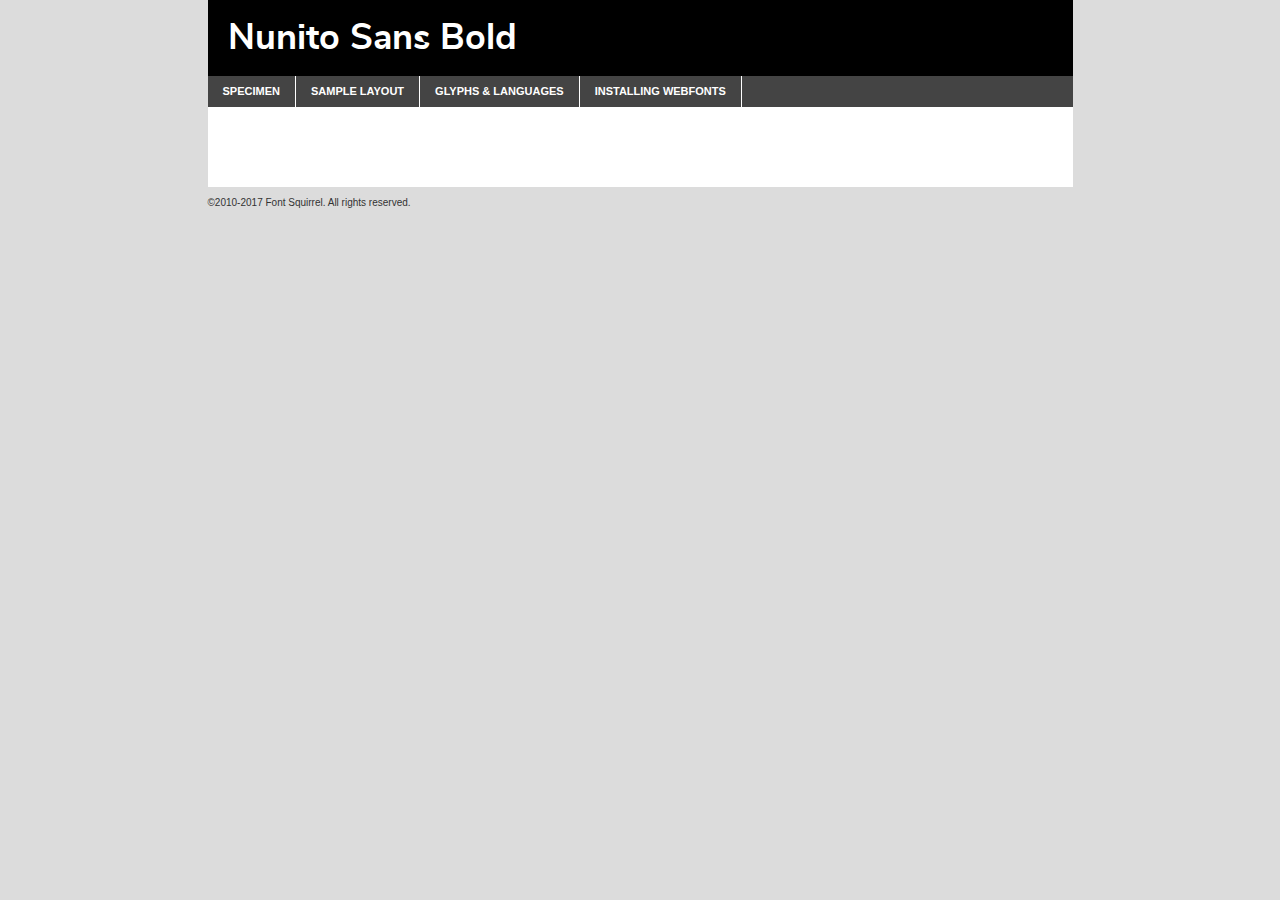
<file: public/fonts/Nunito_Sans/nunitosans-bold-demo.html>
<!DOCTYPE html PUBLIC "-//W3C//DTD XHTML 1.0 Transitional//EN"
	"http://www.w3.org/TR/xhtml1/DTD/xhtml1-transitional.dtd">

<html xmlns="http://www.w3.org/1999/xhtml" xml:lang="en" lang="en">
<head>
	<meta http-equiv="Content-Type" content="text/html; charset=utf-8" />
	<script src="http://ajax.googleapis.com/ajax/libs/jquery/1.7.2/jquery.min.js" type="text/javascript" charset="utf-8"></script>
	<script type="text/javascript">
	(function($){$.fn.easyTabs=function(option){var param=jQuery.extend({fadeSpeed:"fast",defaultContent:1,activeClass:'active'},option);$(this).each(function(){var thisId="#"+this.id;if(param.defaultContent==''){param.defaultContent=1;}
	if(typeof param.defaultContent=="number")
	{var defaultTab=$(thisId+" .tabs li:eq("+(param.defaultContent-1)+") a").attr('href').substr(1);}else{var defaultTab=param.defaultContent;}
	$(thisId+" .tabs li a").each(function(){var tabToHide=$(this).attr('href').substr(1);$("#"+tabToHide).addClass('easytabs-tab-content');});hideAll();changeContent(defaultTab);function hideAll(){$(thisId+" .easytabs-tab-content").hide();}
	function changeContent(tabId){hideAll();$(thisId+" .tabs li").removeClass(param.activeClass);$(thisId+" .tabs li a[href=#"+tabId+"]").closest('li').addClass(param.activeClass);if(param.fadeSpeed!="none")
	{$(thisId+" #"+tabId).fadeIn(param.fadeSpeed);}else{$(thisId+" #"+tabId).show();}}
	$(thisId+" .tabs li").click(function(){var tabId=$(this).find('a').attr('href').substr(1);changeContent(tabId);return false;});});}})(jQuery);
	</script>
	<link rel="stylesheet" href="specimen_files/specimen_stylesheet.css" type="text/css" charset="utf-8" />
	<link rel="stylesheet" href="stylesheet.css" type="text/css" charset="utf-8" />

	<style type="text/css">
					body{
				font-family: 'nunito_sansbold';
							}
		</style>

	<title>Nunito Sans Bold Specimen</title>
	
	
	<script type="text/javascript" charset="utf-8">
		$(document).ready(function() {
			$('#container').easyTabs({defaultContent:1});
		});
	</script>
</head>

<body>
<div id="container">
	<div id="header">
		Nunito Sans Bold	</div>
	<ul class="tabs">
		<li><a href="#specimen">Specimen</a></li>
		<li><a href="#layout">Sample Layout</a></li>
				<li><a href="#glyphs">Glyphs &amp; Languages</a></li>
		<li><a href="#installing">Installing Webfonts</a></li>
		
	</ul>
	
	<div id="main_content">

		
			<div id="specimen">
		
				<div class="section">
					<div class="grid12 firstcol">
						<div class="huge">AaBb</div>
					</div>
				</div>
		
				<div class="section">
					<div class="glyph_range">A&#x200B;B&#x200b;C&#x200b;D&#x200b;E&#x200b;F&#x200b;G&#x200b;H&#x200b;I&#x200b;J&#x200b;K&#x200b;L&#x200b;M&#x200b;N&#x200b;O&#x200b;P&#x200b;Q&#x200b;R&#x200b;S&#x200b;T&#x200b;U&#x200b;V&#x200b;W&#x200b;X&#x200b;Y&#x200b;Z&#x200b;a&#x200b;b&#x200b;c&#x200b;d&#x200b;e&#x200b;f&#x200b;g&#x200b;h&#x200b;i&#x200b;j&#x200b;k&#x200b;l&#x200b;m&#x200b;n&#x200b;o&#x200b;p&#x200b;q&#x200b;r&#x200b;s&#x200b;t&#x200b;u&#x200b;v&#x200b;w&#x200b;x&#x200b;y&#x200b;z&#x200b;1&#x200b;2&#x200b;3&#x200b;4&#x200b;5&#x200b;6&#x200b;7&#x200b;8&#x200b;9&#x200b;0&#x200b;&amp;&#x200b;.&#x200b;,&#x200b;?&#x200b;!&#x200b;&#64;&#x200b;(&#x200b;)&#x200b;#&#x200b;$&#x200b;%&#x200b;*&#x200b;+&#x200b;-&#x200b;=&#x200b;:&#x200b;;</div>
				</div>
				<div class="section">
					<div class="grid12 firstcol">
						<table class="sample_table">
							<tr><td>10</td><td class="size10">abcdefghijklmnopqrstuvwxyzABCDEFGHIJKLMNOPQRSTUVWXYZ0123456789abcdefghijklmnopqrstuvwxyzABCDEFGHIJKLMNOPQRSTUVWXYZ0123456789abcdefghijklmnopqrstuvwxyzABCDEFGHIJKLMNOPQRSTUVWXYZ</td></tr>
							<tr><td>11</td><td class="size11">abcdefghijklmnopqrstuvwxyzABCDEFGHIJKLMNOPQRSTUVWXYZ0123456789abcdefghijklmnopqrstuvwxyzABCDEFGHIJKLMNOPQRSTUVWXYZ0123456789abcdefghijklmnopqrstuvwxyzABCDEFGHIJKLMNOPQRSTUVWXYZ</td></tr>
							<tr><td>12</td><td class="size12">abcdefghijklmnopqrstuvwxyzABCDEFGHIJKLMNOPQRSTUVWXYZ0123456789abcdefghijklmnopqrstuvwxyzABCDEFGHIJKLMNOPQRSTUVWXYZ0123456789abcdefghijklmnopqrstuvwxyzABCDEFGHIJKLMNOPQRSTUVWXYZ</td></tr>
							<tr><td>13</td><td class="size13">abcdefghijklmnopqrstuvwxyzABCDEFGHIJKLMNOPQRSTUVWXYZ0123456789abcdefghijklmnopqrstuvwxyzABCDEFGHIJKLMNOPQRSTUVWXYZ0123456789abcdefghijklmnopqrstuvwxyzABCDEFGHIJKLMNOPQRSTUVWXYZ</td></tr>
							<tr><td>14</td><td class="size14">abcdefghijklmnopqrstuvwxyzABCDEFGHIJKLMNOPQRSTUVWXYZ0123456789abcdefghijklmnopqrstuvwxyzABCDEFGHIJKLMNOPQRSTUVWXYZ0123456789abcdefghijklmnopqrstuvwxyzABCDEFGHIJKLMNOPQRSTUVWXYZ</td></tr>
							<tr><td>16</td><td class="size16">abcdefghijklmnopqrstuvwxyzABCDEFGHIJKLMNOPQRSTUVWXYZ0123456789abcdefghijklmnopqrstuvwxyzABCDEFGHIJKLMNOPQRSTUVWXYZ</td></tr>
							<tr><td>18</td><td class="size18">abcdefghijklmnopqrstuvwxyzABCDEFGHIJKLMNOPQRSTUVWXYZ0123456789abcdefghijklmnopqrstuvwxyzABCDEFGHIJKLMNOPQRSTUVWXYZ</td></tr>
							<tr><td>20</td><td class="size20">abcdefghijklmnopqrstuvwxyzABCDEFGHIJKLMNOPQRSTUVWXYZ0123456789abcdefghijklmnopqrstuvwxyzABCDEFGHIJKLMNOPQRSTUVWXYZ</td></tr>
							<tr><td>24</td><td class="size24">abcdefghijklmnopqrstuvwxyzABCDEFGHIJKLMNOPQRSTUVWXYZ0123456789abcdefghijklmnopqrstuvwxyzABCDEFGHIJKLMNOPQRSTUVWXYZ</td></tr>
							<tr><td>30</td><td class="size30">abcdefghijklmnopqrstuvwxyzABCDEFGHIJKLMNOPQRSTUVWXYZ0123456789abcdefghijklmnopqrstuvwxyzABCDEFGHIJKLMNOPQRSTUVWXYZ</td></tr>
							<tr><td>36</td><td class="size36">abcdefghijklmnopqrstuvwxyzABCDEFGHIJKLMNOPQRSTUVWXYZ0123456789abcdefghijklmnopqrstuvwxyzABCDEFGHIJKLMNOPQRSTUVWXYZ</td></tr>
							<tr><td>48</td><td class="size48">abcdefghijklmnopqrstuvwxyzABCDEFGHIJKLMNOPQRSTUVWXYZ0123456789abcdefghijklmnopqrstuvwxyzABCDEFGHIJKLMNOPQRSTUVWXYZ</td></tr>
							<tr><td>60</td><td class="size60">abcdefghijklmnopqrstuvwxyzABCDEFGHIJKLMNOPQRSTUVWXYZ0123456789abcdefghijklmnopqrstuvwxyzABCDEFGHIJKLMNOPQRSTUVWXYZ</td></tr>
							<tr><td>72</td><td class="size72">abcdefghijklmnopqrstuvwxyzABCDEFGHIJKLMNOPQRSTUVWXYZ0123456789abcdefghijklmnopqrstuvwxyzABCDEFGHIJKLMNOPQRSTUVWXYZ</td></tr>
							<tr><td>90</td><td class="size90">abcdefghijklmnopqrstuvwxyzABCDEFGHIJKLMNOPQRSTUVWXYZ0123456789abcdefghijklmnopqrstuvwxyzABCDEFGHIJKLMNOPQRSTUVWXYZ</td></tr>
						</table>
				
					</div>
			
				</div>
		
		
		
								<div class="section" id="bodycomparison">


										<div id="xheight">
				<div class="fontbody">&#x25FC;&#x25FC;&#x25FC;&#x25FC;&#x25FC;&#x25FC;&#x25FC;&#x25FC;&#x25FC;&#x25FC;&#x25FC;&#x25FC;&#x25FC;&#x25FC;&#x25FC;&#x25FC;&#x25FC;&#x25FC;&#x25FC;&#x25FC;&#x25FC;&#x25FC;&#x25FC;&#x25FC;&#x25FC;&#x25FC;&#x25FC;&#x25FC;&#x25FC;&#x25FC;&#x25FC;&#x25FC;&#x25FC;&#x25FC;&#x25FC;&#x25FC;&#x25FC;&#x25FC;&#x25FC;&#x25FC;&#x25FC;&#x25FC;&#x25FC;&#x25FC;&#x25FC;&#x25FC;&#x25FC;&#x25FC;&#x25FC;&#x25FC;&#x25FC;&#x25FC;&#x25FC;&#x25FC;&#x25FC;&#x25FC;&#x25FC;&#x25FC;&#x25FC;&#x25FC;&#x25FC;&#x25FC;&#x25FC;&#x25FC;&#x25FC;&#x25FC;&#x25FC;&#x25FC;&#x25FC;&#x25FC;&#x25FC;&#x25FC;&#x25FC;&#x25FC;&#x25FC;&#x25FC;&#x25FC;&#x25FC;&#x25FC;&#x25FC;&#x25FC;&#x25FC;&#x25FC;&#x25FC;&#x25FC;&#x25FC;&#x25FC;&#x25FC;&#x25FC;&#x25FC;&#x25FC;&#x25FC;&#x25FC;&#x25FC;&#x25FC;&#x25FC;&#x25FC;&#x25FC;&#x25FC;body</div><div class="arialbody">body</div><div class="verdanabody">body</div><div class="georgiabody">body</div></div>
										<div class="fontbody" style="z-index:1">
											body<span>Nunito Sans Bold</span>
										</div>
										<div class="arialbody" style="z-index:1">
											body<span>Arial</span>
										</div>
										<div class="verdanabody" style="z-index:1">
											body<span>Verdana</span>
										</div>
										<div class="georgiabody" style="z-index:1">
											body<span>Georgia</span>
										</div>



								</div>
		
		
				<div class="section psample psample_row1" id="">
					
					<div class="grid2 firstcol">
						<p class="size10"><span>10.</span>Aenean lacinia bibendum nulla sed consectetur. Fusce dapibus, tellus ac cursus commodo, tortor mauris condimentum nibh, ut fermentum massa justo sit amet risus. Nullam id dolor id nibh ultricies vehicula ut id elit. Cum sociis natoque penatibus et magnis dis parturient montes, nascetur ridiculus mus. Nulla vitae elit libero, a pharetra augue.</p>
			
					</div>
					<div class="grid3">
						<p class="size11"><span>11.</span>Aenean lacinia bibendum nulla sed consectetur. Fusce dapibus, tellus ac cursus commodo, tortor mauris condimentum nibh, ut fermentum massa justo sit amet risus. Nullam id dolor id nibh ultricies vehicula ut id elit. Cum sociis natoque penatibus et magnis dis parturient montes, nascetur ridiculus mus. Nulla vitae elit libero, a pharetra augue.</p>
			
					</div>
					<div class="grid3">
						<p class="size12"><span>12.</span>Aenean lacinia bibendum nulla sed consectetur. Fusce dapibus, tellus ac cursus commodo, tortor mauris condimentum nibh, ut fermentum massa justo sit amet risus. Nullam id dolor id nibh ultricies vehicula ut id elit. Cum sociis natoque penatibus et magnis dis parturient montes, nascetur ridiculus mus. Nulla vitae elit libero, a pharetra augue.</p>
			
					</div>
					<div class="grid4">
						<p class="size13"><span>13.</span>Aenean lacinia bibendum nulla sed consectetur. Fusce dapibus, tellus ac cursus commodo, tortor mauris condimentum nibh, ut fermentum massa justo sit amet risus. Nullam id dolor id nibh ultricies vehicula ut id elit. Cum sociis natoque penatibus et magnis dis parturient montes, nascetur ridiculus mus. Nulla vitae elit libero, a pharetra augue.</p>
			
					</div>
					<div class="white_blend"></div>
					
				</div>
				<div class="section psample psample_row2" id="">
					<div class="grid3 firstcol">
						<p class="size14"><span>14.</span>Aenean lacinia bibendum nulla sed consectetur. Fusce dapibus, tellus ac cursus commodo, tortor mauris condimentum nibh, ut fermentum massa justo sit amet risus. Nullam id dolor id nibh ultricies vehicula ut id elit. Cum sociis natoque penatibus et magnis dis parturient montes, nascetur ridiculus mus. Nulla vitae elit libero, a pharetra augue.</p>
			
					</div>
					<div class="grid4">
						<p class="size16"><span>16.</span>Aenean lacinia bibendum nulla sed consectetur. Fusce dapibus, tellus ac cursus commodo, tortor mauris condimentum nibh, ut fermentum massa justo sit amet risus. Nullam id dolor id nibh ultricies vehicula ut id elit. Cum sociis natoque penatibus et magnis dis parturient montes, nascetur ridiculus mus. Nulla vitae elit libero, a pharetra augue.</p>
			
					</div>
					<div class="grid5">
						<p class="size18"><span>18.</span>Aenean lacinia bibendum nulla sed consectetur. Fusce dapibus, tellus ac cursus commodo, tortor mauris condimentum nibh, ut fermentum massa justo sit amet risus. Nullam id dolor id nibh ultricies vehicula ut id elit. Cum sociis natoque penatibus et magnis dis parturient montes, nascetur ridiculus mus. Nulla vitae elit libero, a pharetra augue.</p>
			
					</div>

					<div class="white_blend"></div>

				</div>
				
				<div class="section psample psample_row3" id="">
					<div class="grid5 firstcol">
						<p class="size20"><span>20.</span>Aenean lacinia bibendum nulla sed consectetur. Fusce dapibus, tellus ac cursus commodo, tortor mauris condimentum nibh, ut fermentum massa justo sit amet risus. Nullam id dolor id nibh ultricies vehicula ut id elit. Cum sociis natoque penatibus et magnis dis parturient montes, nascetur ridiculus mus. Nulla vitae elit libero, a pharetra augue.</p>
					</div>
					<div class="grid7">
						<p class="size24"><span>24.</span>Aenean lacinia bibendum nulla sed consectetur. Fusce dapibus, tellus ac cursus commodo, tortor mauris condimentum nibh, ut fermentum massa justo sit amet risus. Nullam id dolor id nibh ultricies vehicula ut id elit. Cum sociis natoque penatibus et magnis dis parturient montes, nascetur ridiculus mus. Nulla vitae elit libero, a pharetra augue.</p>
					</div>
					
					<div class="white_blend"></div>
					
				</div>
				
				<div class="section psample psample_row4" id="">
					<div class="grid12 firstcol">
						<p class="size30"><span>30.</span>Aenean lacinia bibendum nulla sed consectetur. Fusce dapibus, tellus ac cursus commodo, tortor mauris condimentum nibh, ut fermentum massa justo sit amet risus. Nullam id dolor id nibh ultricies vehicula ut id elit. Cum sociis natoque penatibus et magnis dis parturient montes, nascetur ridiculus mus. Nulla vitae elit libero, a pharetra augue.</p>
					</div>
					<div class="white_blend"></div>
					
				</div>
				
				
				
				<div class="section psample psample_row1 fullreverse">
					<div class="grid2 firstcol">
						<p class="size10"><span>10.</span>Aenean lacinia bibendum nulla sed consectetur. Fusce dapibus, tellus ac cursus commodo, tortor mauris condimentum nibh, ut fermentum massa justo sit amet risus. Nullam id dolor id nibh ultricies vehicula ut id elit. Cum sociis natoque penatibus et magnis dis parturient montes, nascetur ridiculus mus. Nulla vitae elit libero, a pharetra augue.</p>
			
					</div>
					<div class="grid3">
						<p class="size11"><span>11.</span>Aenean lacinia bibendum nulla sed consectetur. Fusce dapibus, tellus ac cursus commodo, tortor mauris condimentum nibh, ut fermentum massa justo sit amet risus. Nullam id dolor id nibh ultricies vehicula ut id elit. Cum sociis natoque penatibus et magnis dis parturient montes, nascetur ridiculus mus. Nulla vitae elit libero, a pharetra augue.</p>
			
					</div>
					<div class="grid3">
						<p class="size12"><span>12.</span>Aenean lacinia bibendum nulla sed consectetur. Fusce dapibus, tellus ac cursus commodo, tortor mauris condimentum nibh, ut fermentum massa justo sit amet risus. Nullam id dolor id nibh ultricies vehicula ut id elit. Cum sociis natoque penatibus et magnis dis parturient montes, nascetur ridiculus mus. Nulla vitae elit libero, a pharetra augue.</p>
			
					</div>
					<div class="grid4">
						<p class="size13"><span>13.</span>Aenean lacinia bibendum nulla sed consectetur. Fusce dapibus, tellus ac cursus commodo, tortor mauris condimentum nibh, ut fermentum massa justo sit amet risus. Nullam id dolor id nibh ultricies vehicula ut id elit. Cum sociis natoque penatibus et magnis dis parturient montes, nascetur ridiculus mus. Nulla vitae elit libero, a pharetra augue.</p>
			
					</div>
					<div class="black_blend"></div>
					
				</div>
				
				<div class="section psample psample_row2 fullreverse">
					<div class="grid3 firstcol">
						<p class="size14"><span>14.</span>Aenean lacinia bibendum nulla sed consectetur. Fusce dapibus, tellus ac cursus commodo, tortor mauris condimentum nibh, ut fermentum massa justo sit amet risus. Nullam id dolor id nibh ultricies vehicula ut id elit. Cum sociis natoque penatibus et magnis dis parturient montes, nascetur ridiculus mus. Nulla vitae elit libero, a pharetra augue.</p>
			
					</div>
					<div class="grid4">
						<p class="size16"><span>16.</span>Aenean lacinia bibendum nulla sed consectetur. Fusce dapibus, tellus ac cursus commodo, tortor mauris condimentum nibh, ut fermentum massa justo sit amet risus. Nullam id dolor id nibh ultricies vehicula ut id elit. Cum sociis natoque penatibus et magnis dis parturient montes, nascetur ridiculus mus. Nulla vitae elit libero, a pharetra augue.</p>
			
					</div>
					<div class="grid5">
						<p class="size18"><span>18.</span>Aenean lacinia bibendum nulla sed consectetur. Fusce dapibus, tellus ac cursus commodo, tortor mauris condimentum nibh, ut fermentum massa justo sit amet risus. Nullam id dolor id nibh ultricies vehicula ut id elit. Cum sociis natoque penatibus et magnis dis parturient montes, nascetur ridiculus mus. Nulla vitae elit libero, a pharetra augue.</p>
			
					</div>
					<div class="black_blend"></div>

				</div>
				
				<div class="section psample fullreverse psample_row3" id="">
					<div class="grid5 firstcol">
						<p class="size20"><span>20.</span>Aenean lacinia bibendum nulla sed consectetur. Fusce dapibus, tellus ac cursus commodo, tortor mauris condimentum nibh, ut fermentum massa justo sit amet risus. Nullam id dolor id nibh ultricies vehicula ut id elit. Cum sociis natoque penatibus et magnis dis parturient montes, nascetur ridiculus mus. Nulla vitae elit libero, a pharetra augue.</p>
					</div>
					<div class="grid7">
						<p class="size24"><span>24.</span>Aenean lacinia bibendum nulla sed consectetur. Fusce dapibus, tellus ac cursus commodo, tortor mauris condimentum nibh, ut fermentum massa justo sit amet risus. Nullam id dolor id nibh ultricies vehicula ut id elit. Cum sociis natoque penatibus et magnis dis parturient montes, nascetur ridiculus mus. Nulla vitae elit libero, a pharetra augue.</p>
					</div>
					
					<div class="black_blend"></div>
					
				</div>
				
				<div class="section psample fullreverse psample_row4" id="" style="border-bottom: 20px #000 solid;">
					<div class="grid12 firstcol">
						<p class="size30"><span>30.</span>Aenean lacinia bibendum nulla sed consectetur. Fusce dapibus, tellus ac cursus commodo, tortor mauris condimentum nibh, ut fermentum massa justo sit amet risus. Nullam id dolor id nibh ultricies vehicula ut id elit. Cum sociis natoque penatibus et magnis dis parturient montes, nascetur ridiculus mus. Nulla vitae elit libero, a pharetra augue.</p>
					</div>
					<div class="black_blend"></div>
					
				</div>
				
				
				
				
			</div>
			
			<div id="layout">
				
				<div class="section">
					
					<div class="grid12 firstcol">
						<h1>Lorem Ipsum Dolor</h1>
						<h2>Etiam porta sem malesuada magna mollis euismod</h2>
						
						<p class="byline">By <a href="#link">Aenean Lacinia</a></p>
					</div>
				</div>
				<div class="section">
					<div class="grid8 firstcol">
						<p class="large">Donec sed odio dui. Morbi leo risus, porta ac consectetur ac, vestibulum at eros. Fusce dapibus, tellus ac cursus commodo, tortor mauris condimentum nibh, ut fermentum massa justo sit amet risus. </p>

						
						<h3>Pellentesque ornare sem</h3>

						<p>Maecenas sed diam eget risus varius blandit sit amet non magna. Maecenas faucibus mollis interdum. Donec ullamcorper nulla non metus auctor fringilla. Nullam id dolor id nibh ultricies vehicula ut id elit. Nullam id dolor id nibh ultricies vehicula ut id elit. </p>

						<p>Aenean eu leo quam. Pellentesque ornare sem lacinia quam venenatis vestibulum. Lorem ipsum dolor sit amet, consectetur adipiscing elit. Cum sociis natoque penatibus et magnis dis parturient montes, nascetur ridiculus mus. </p>

						<p>Nulla vitae elit libero, a pharetra augue. Praesent commodo cursus magna, vel scelerisque nisl consectetur et. Aenean lacinia bibendum nulla sed consectetur. </p>

						<p>Nullam quis risus eget urna mollis ornare vel eu leo. Nullam quis risus eget urna mollis ornare vel eu leo. Maecenas sed diam eget risus varius blandit sit amet non magna. Donec ullamcorper nulla non metus auctor fringilla. </p>

						<h3>Cras mattis consectetur</h3>

						<p>Aenean eu leo quam. Pellentesque ornare sem lacinia quam venenatis vestibulum. Aenean lacinia bibendum nulla sed consectetur. Integer posuere erat a ante venenatis dapibus posuere velit aliquet. Cras mattis consectetur purus sit amet fermentum. </p>

						<p>Nullam id dolor id nibh ultricies vehicula ut id elit. Nullam quis risus eget urna mollis ornare vel eu leo. Cras mattis consectetur purus sit amet fermentum.</p>
					</div>
					
					<div class="grid4 sidebar">
						
						<div class="box reverse">
							<p class="last">Nullam quis risus eget urna mollis ornare vel eu leo. Donec ullamcorper nulla non metus auctor fringilla. Cras mattis consectetur purus sit amet fermentum. Sed posuere consectetur est at lobortis. Lorem ipsum dolor sit amet, consectetur adipiscing elit. </p>
						</div>
						
						<p class="caption">Maecenas sed diam eget risus varius.</p>

						<p>Vestibulum id ligula porta felis euismod semper. Integer posuere erat a ante venenatis dapibus posuere velit aliquet. Vestibulum id ligula porta felis euismod semper. Sed posuere consectetur est at lobortis. Maecenas sed diam eget risus varius blandit sit amet non magna. Fusce dapibus, tellus ac cursus commodo, tortor mauris condimentum nibh, ut fermentum massa justo sit amet risus. </p>

					

						<p>Duis mollis, est non commodo luctus, nisi erat porttitor ligula, eget lacinia odio sem nec elit. Aenean lacinia bibendum nulla sed consectetur. Vivamus sagittis lacus vel augue laoreet rutrum faucibus dolor auctor. Aenean lacinia bibendum nulla sed consectetur. Nullam quis risus eget urna mollis ornare vel eu leo. </p>

						<p>Praesent commodo cursus magna, vel scelerisque nisl consectetur et. Donec ullamcorper nulla non metus auctor fringilla. Maecenas faucibus mollis interdum. Fusce dapibus, tellus ac cursus commodo, tortor mauris condimentum nibh, ut fermentum massa justo sit amet risus. </p>

					</div>
				</div>
				
			</div>


			



		<div id="glyphs">
			<div class="section">
				<div class="grid12 firstcol">
			
				<h1>Language Support</h1>
				<p>The subset of Nunito Sans Bold in this kit supports the following languages:<br />
			
					Albanian, Basque, Breton, Chamorro, Danish, Dutch, English, Faroese, Finnish, French, Frisian, Galician, German, Icelandic, Italian, Malagasy, Norwegian, Portuguese, Spanish, Alsatian, Aragonese, Arapaho, Arrernte, Asturian, Aymara, Bislama, Cebuano, Corsican, Fijian, French_creole, Genoese, Gilbertese, Greenlandic, Haitian_creole, Hiligaynon, Hmong, Hopi, Ibanag, Iloko_ilokano, Indonesian, Interglossa_glosa, Interlingua, Irish_gaelic, Jerriais, Lojban, Lombard, Luxembourgeois, Manx, Mohawk, Norfolk_pitcairnese, Occitan, Oromo, Pangasinan, Papiamento, Piedmontese, Potawatomi, Rhaeto-romance, Romansh, Rotokas, Sami_lule, Samoan, Sardinian, Scots_gaelic, Seychelles_creole, Shona, Sicilian, Somali, Southern_ndebele, Swahili, Swati_swazi, Tagalog_filipino_pilipino, Tetum, Tok_pisin, Uyghur_latinized, Volapuk, Walloon, Warlpiri, Xhosa, Yapese, Zulu, Latinbasic, Ubasic, Demo				</p>
				<h1>Glyph Chart</h1>
				<p>The subset of Nunito Sans Bold in this kit includes all the glyphs listed below. Unicode entities are included above each glyph to help you insert individual characters into your layout.</p>
				<div id="glyph_chart">
			
																														 <div><p>&amp;#13;</p>&#13;</div>
																				 <div><p>&amp;#32;</p>&#32;</div>
																				 <div><p>&amp;#33;</p>&#33;</div>
																				 <div><p>&amp;#34;</p>&#34;</div>
																				 <div><p>&amp;#35;</p>&#35;</div>
																				 <div><p>&amp;#36;</p>&#36;</div>
																				 <div><p>&amp;#37;</p>&#37;</div>
																				 <div><p>&amp;#38;</p>&#38;</div>
																				 <div><p>&amp;#39;</p>&#39;</div>
																				 <div><p>&amp;#40;</p>&#40;</div>
																				 <div><p>&amp;#41;</p>&#41;</div>
																				 <div><p>&amp;#42;</p>&#42;</div>
																				 <div><p>&amp;#43;</p>&#43;</div>
																				 <div><p>&amp;#44;</p>&#44;</div>
																				 <div><p>&amp;#45;</p>&#45;</div>
																				 <div><p>&amp;#46;</p>&#46;</div>
																				 <div><p>&amp;#47;</p>&#47;</div>
																				 <div><p>&amp;#48;</p>&#48;</div>
																				 <div><p>&amp;#49;</p>&#49;</div>
																				 <div><p>&amp;#50;</p>&#50;</div>
																				 <div><p>&amp;#51;</p>&#51;</div>
																				 <div><p>&amp;#52;</p>&#52;</div>
																				 <div><p>&amp;#53;</p>&#53;</div>
																				 <div><p>&amp;#54;</p>&#54;</div>
																				 <div><p>&amp;#55;</p>&#55;</div>
																				 <div><p>&amp;#56;</p>&#56;</div>
																				 <div><p>&amp;#57;</p>&#57;</div>
																				 <div><p>&amp;#58;</p>&#58;</div>
																				 <div><p>&amp;#59;</p>&#59;</div>
																				 <div><p>&amp;#60;</p>&#60;</div>
																				 <div><p>&amp;#61;</p>&#61;</div>
																				 <div><p>&amp;#62;</p>&#62;</div>
																				 <div><p>&amp;#63;</p>&#63;</div>
																				 <div><p>&amp;#64;</p>&#64;</div>
																				 <div><p>&amp;#65;</p>&#65;</div>
																				 <div><p>&amp;#66;</p>&#66;</div>
																				 <div><p>&amp;#67;</p>&#67;</div>
																				 <div><p>&amp;#68;</p>&#68;</div>
																				 <div><p>&amp;#69;</p>&#69;</div>
																				 <div><p>&amp;#70;</p>&#70;</div>
																				 <div><p>&amp;#71;</p>&#71;</div>
																				 <div><p>&amp;#72;</p>&#72;</div>
																				 <div><p>&amp;#73;</p>&#73;</div>
																				 <div><p>&amp;#74;</p>&#74;</div>
																				 <div><p>&amp;#75;</p>&#75;</div>
																				 <div><p>&amp;#76;</p>&#76;</div>
																				 <div><p>&amp;#77;</p>&#77;</div>
																				 <div><p>&amp;#78;</p>&#78;</div>
																				 <div><p>&amp;#79;</p>&#79;</div>
																				 <div><p>&amp;#80;</p>&#80;</div>
																				 <div><p>&amp;#81;</p>&#81;</div>
																				 <div><p>&amp;#82;</p>&#82;</div>
																				 <div><p>&amp;#83;</p>&#83;</div>
																				 <div><p>&amp;#84;</p>&#84;</div>
																				 <div><p>&amp;#85;</p>&#85;</div>
																				 <div><p>&amp;#86;</p>&#86;</div>
																				 <div><p>&amp;#87;</p>&#87;</div>
																				 <div><p>&amp;#88;</p>&#88;</div>
																				 <div><p>&amp;#89;</p>&#89;</div>
																				 <div><p>&amp;#90;</p>&#90;</div>
																				 <div><p>&amp;#91;</p>&#91;</div>
																				 <div><p>&amp;#92;</p>&#92;</div>
																				 <div><p>&amp;#93;</p>&#93;</div>
																				 <div><p>&amp;#94;</p>&#94;</div>
																				 <div><p>&amp;#95;</p>&#95;</div>
																				 <div><p>&amp;#96;</p>&#96;</div>
																				 <div><p>&amp;#97;</p>&#97;</div>
																				 <div><p>&amp;#98;</p>&#98;</div>
																				 <div><p>&amp;#99;</p>&#99;</div>
																				 <div><p>&amp;#100;</p>&#100;</div>
																				 <div><p>&amp;#101;</p>&#101;</div>
																				 <div><p>&amp;#102;</p>&#102;</div>
																				 <div><p>&amp;#103;</p>&#103;</div>
																				 <div><p>&amp;#104;</p>&#104;</div>
																				 <div><p>&amp;#105;</p>&#105;</div>
																				 <div><p>&amp;#106;</p>&#106;</div>
																				 <div><p>&amp;#107;</p>&#107;</div>
																				 <div><p>&amp;#108;</p>&#108;</div>
																				 <div><p>&amp;#109;</p>&#109;</div>
																				 <div><p>&amp;#110;</p>&#110;</div>
																				 <div><p>&amp;#111;</p>&#111;</div>
																				 <div><p>&amp;#112;</p>&#112;</div>
																				 <div><p>&amp;#113;</p>&#113;</div>
																				 <div><p>&amp;#114;</p>&#114;</div>
																				 <div><p>&amp;#115;</p>&#115;</div>
																				 <div><p>&amp;#116;</p>&#116;</div>
																				 <div><p>&amp;#117;</p>&#117;</div>
																				 <div><p>&amp;#118;</p>&#118;</div>
																				 <div><p>&amp;#119;</p>&#119;</div>
																				 <div><p>&amp;#120;</p>&#120;</div>
																				 <div><p>&amp;#121;</p>&#121;</div>
																				 <div><p>&amp;#122;</p>&#122;</div>
																				 <div><p>&amp;#123;</p>&#123;</div>
																				 <div><p>&amp;#124;</p>&#124;</div>
																				 <div><p>&amp;#125;</p>&#125;</div>
																				 <div><p>&amp;#126;</p>&#126;</div>
																				 <div><p>&amp;#160;</p>&#160;</div>
																				 <div><p>&amp;#161;</p>&#161;</div>
																				 <div><p>&amp;#162;</p>&#162;</div>
																				 <div><p>&amp;#163;</p>&#163;</div>
																				 <div><p>&amp;#164;</p>&#164;</div>
																				 <div><p>&amp;#165;</p>&#165;</div>
																				 <div><p>&amp;#166;</p>&#166;</div>
																				 <div><p>&amp;#167;</p>&#167;</div>
																				 <div><p>&amp;#168;</p>&#168;</div>
																				 <div><p>&amp;#169;</p>&#169;</div>
																				 <div><p>&amp;#170;</p>&#170;</div>
																				 <div><p>&amp;#171;</p>&#171;</div>
																				 <div><p>&amp;#172;</p>&#172;</div>
																				 <div><p>&amp;#173;</p>&#173;</div>
																				 <div><p>&amp;#174;</p>&#174;</div>
																				 <div><p>&amp;#175;</p>&#175;</div>
																				 <div><p>&amp;#176;</p>&#176;</div>
																				 <div><p>&amp;#177;</p>&#177;</div>
																				 <div><p>&amp;#178;</p>&#178;</div>
																				 <div><p>&amp;#179;</p>&#179;</div>
																				 <div><p>&amp;#180;</p>&#180;</div>
																				 <div><p>&amp;#181;</p>&#181;</div>
																				 <div><p>&amp;#182;</p>&#182;</div>
																				 <div><p>&amp;#183;</p>&#183;</div>
																				 <div><p>&amp;#184;</p>&#184;</div>
																				 <div><p>&amp;#185;</p>&#185;</div>
																				 <div><p>&amp;#186;</p>&#186;</div>
																				 <div><p>&amp;#187;</p>&#187;</div>
																				 <div><p>&amp;#188;</p>&#188;</div>
																				 <div><p>&amp;#189;</p>&#189;</div>
																				 <div><p>&amp;#190;</p>&#190;</div>
																				 <div><p>&amp;#191;</p>&#191;</div>
																				 <div><p>&amp;#192;</p>&#192;</div>
																				 <div><p>&amp;#193;</p>&#193;</div>
																				 <div><p>&amp;#194;</p>&#194;</div>
																				 <div><p>&amp;#195;</p>&#195;</div>
																				 <div><p>&amp;#196;</p>&#196;</div>
																				 <div><p>&amp;#197;</p>&#197;</div>
																				 <div><p>&amp;#198;</p>&#198;</div>
																				 <div><p>&amp;#199;</p>&#199;</div>
																				 <div><p>&amp;#200;</p>&#200;</div>
																				 <div><p>&amp;#201;</p>&#201;</div>
																				 <div><p>&amp;#202;</p>&#202;</div>
																				 <div><p>&amp;#203;</p>&#203;</div>
																				 <div><p>&amp;#204;</p>&#204;</div>
																				 <div><p>&amp;#205;</p>&#205;</div>
																				 <div><p>&amp;#206;</p>&#206;</div>
																				 <div><p>&amp;#207;</p>&#207;</div>
																				 <div><p>&amp;#208;</p>&#208;</div>
																				 <div><p>&amp;#209;</p>&#209;</div>
																				 <div><p>&amp;#210;</p>&#210;</div>
																				 <div><p>&amp;#211;</p>&#211;</div>
																				 <div><p>&amp;#212;</p>&#212;</div>
																				 <div><p>&amp;#213;</p>&#213;</div>
																				 <div><p>&amp;#214;</p>&#214;</div>
																				 <div><p>&amp;#215;</p>&#215;</div>
																				 <div><p>&amp;#216;</p>&#216;</div>
																				 <div><p>&amp;#217;</p>&#217;</div>
																				 <div><p>&amp;#218;</p>&#218;</div>
																				 <div><p>&amp;#219;</p>&#219;</div>
																				 <div><p>&amp;#220;</p>&#220;</div>
																				 <div><p>&amp;#221;</p>&#221;</div>
																				 <div><p>&amp;#222;</p>&#222;</div>
																				 <div><p>&amp;#223;</p>&#223;</div>
																				 <div><p>&amp;#224;</p>&#224;</div>
																				 <div><p>&amp;#225;</p>&#225;</div>
																				 <div><p>&amp;#226;</p>&#226;</div>
																				 <div><p>&amp;#227;</p>&#227;</div>
																				 <div><p>&amp;#228;</p>&#228;</div>
																				 <div><p>&amp;#229;</p>&#229;</div>
																				 <div><p>&amp;#230;</p>&#230;</div>
																				 <div><p>&amp;#231;</p>&#231;</div>
																				 <div><p>&amp;#232;</p>&#232;</div>
																				 <div><p>&amp;#233;</p>&#233;</div>
																				 <div><p>&amp;#234;</p>&#234;</div>
																				 <div><p>&amp;#235;</p>&#235;</div>
																				 <div><p>&amp;#236;</p>&#236;</div>
																				 <div><p>&amp;#237;</p>&#237;</div>
																				 <div><p>&amp;#238;</p>&#238;</div>
																				 <div><p>&amp;#239;</p>&#239;</div>
																				 <div><p>&amp;#240;</p>&#240;</div>
																				 <div><p>&amp;#241;</p>&#241;</div>
																				 <div><p>&amp;#242;</p>&#242;</div>
																				 <div><p>&amp;#243;</p>&#243;</div>
																				 <div><p>&amp;#244;</p>&#244;</div>
																				 <div><p>&amp;#245;</p>&#245;</div>
																				 <div><p>&amp;#246;</p>&#246;</div>
																				 <div><p>&amp;#247;</p>&#247;</div>
																				 <div><p>&amp;#248;</p>&#248;</div>
																				 <div><p>&amp;#249;</p>&#249;</div>
																				 <div><p>&amp;#250;</p>&#250;</div>
																				 <div><p>&amp;#251;</p>&#251;</div>
																				 <div><p>&amp;#252;</p>&#252;</div>
																				 <div><p>&amp;#253;</p>&#253;</div>
																				 <div><p>&amp;#254;</p>&#254;</div>
																				 <div><p>&amp;#255;</p>&#255;</div>
																				 <div><p>&amp;#338;</p>&#338;</div>
																				 <div><p>&amp;#339;</p>&#339;</div>
																				 <div><p>&amp;#376;</p>&#376;</div>
																				 <div><p>&amp;#710;</p>&#710;</div>
																				 <div><p>&amp;#732;</p>&#732;</div>
																				 <div><p>&amp;#8192;</p>&#8192;</div>
																				 <div><p>&amp;#8193;</p>&#8193;</div>
																				 <div><p>&amp;#8194;</p>&#8194;</div>
																				 <div><p>&amp;#8195;</p>&#8195;</div>
																				 <div><p>&amp;#8196;</p>&#8196;</div>
																				 <div><p>&amp;#8197;</p>&#8197;</div>
																				 <div><p>&amp;#8198;</p>&#8198;</div>
																				 <div><p>&amp;#8199;</p>&#8199;</div>
																				 <div><p>&amp;#8200;</p>&#8200;</div>
																				 <div><p>&amp;#8201;</p>&#8201;</div>
																				 <div><p>&amp;#8202;</p>&#8202;</div>
																				 <div><p>&amp;#8208;</p>&#8208;</div>
																				 <div><p>&amp;#8209;</p>&#8209;</div>
																				 <div><p>&amp;#8210;</p>&#8210;</div>
																				 <div><p>&amp;#8211;</p>&#8211;</div>
																				 <div><p>&amp;#8212;</p>&#8212;</div>
																				 <div><p>&amp;#8216;</p>&#8216;</div>
																				 <div><p>&amp;#8217;</p>&#8217;</div>
																				 <div><p>&amp;#8218;</p>&#8218;</div>
																				 <div><p>&amp;#8220;</p>&#8220;</div>
																				 <div><p>&amp;#8221;</p>&#8221;</div>
																				 <div><p>&amp;#8222;</p>&#8222;</div>
																				 <div><p>&amp;#8226;</p>&#8226;</div>
																				 <div><p>&amp;#8230;</p>&#8230;</div>
																				 <div><p>&amp;#8239;</p>&#8239;</div>
																				 <div><p>&amp;#8249;</p>&#8249;</div>
																				 <div><p>&amp;#8250;</p>&#8250;</div>
																				 <div><p>&amp;#8287;</p>&#8287;</div>
																				 <div><p>&amp;#8364;</p>&#8364;</div>
																				 <div><p>&amp;#8482;</p>&#8482;</div>
																				 <div><p>&amp;#9724;</p>&#9724;</div>
																				 <div><p>&amp;#64257;</p>&#64257;</div>
																				 <div><p>&amp;#64258;</p>&#64258;</div>
																																						</div>	
				</div>
		
		
			</div>
		</div>
		
		
		<div id="specs">
			
		</div>
	
		<div id="installing">
			<div class="section">
				<div class="grid7 firstcol">
					<h1>Installing Webfonts</h1>
					
					<p>Webfonts are supported by all major browser platforms but not all in the same way. There are currently four different font formats that must be included in order to target all browsers. This includes TTF, WOFF, EOT and SVG.</p>
					
					<h2>1. Upload your webfonts</h2>
					<p>You must upload your webfont kit to your website. They should be in or near the same directory as your CSS files.</p>
					
					<h2>2. Include the webfont stylesheet</h2>
					<p>A special CSS @font-face declaration helps the various browsers select the appropriate font it needs without causing you a bunch of headaches. Learn more about this syntax by reading the <a href="https://www.fontspring.com/blog/further-hardening-of-the-bulletproof-syntax">Fontspring blog post</a> about it. The code for it is as follows:</p>


<code>
@font-face{ 
	font-family: 'MyWebFont';
	src: url('WebFont.eot');
	src: url('WebFont.eot?#iefix') format('embedded-opentype'),
	     url('WebFont.woff') format('woff'),
	     url('WebFont.ttf') format('truetype'),
	     url('WebFont.svg#webfont') format('svg');
}
</code>

	<p>We've already gone ahead and generated the code for you. All you have to do is link to the stylesheet in your HTML, like this:</p>
	<code>&lt;link rel=&quot;stylesheet&quot; href=&quot;stylesheet.css&quot; type=&quot;text/css&quot; charset=&quot;utf-8&quot; /&gt;</code>

					<h2>3. Modify your own stylesheet</h2>
					<p>To take advantage of your new fonts, you must tell your stylesheet to use them. Look at the original @font-face declaration above and find the property called "font-family." The name linked there will be what you use to reference the font. Prepend that webfont name to the font stack in the "font-family" property, inside the selector you want to change. For example:</p>
<code>p { font-family: 'WebFont', Arial, sans-serif; }</code>

<h2>4. Test</h2>
<p>Getting webfonts to work cross-browser <em>can</em> be tricky. Use the information in the sidebar to help you if you find that fonts aren't loading in a particular browser.</p>
				</div>
				
				<div class="grid5 sidebar">
					<div class="box">
						<h2>Troubleshooting<br />Font-Face Problems</h2>
						<p>Having trouble getting your webfonts to load in your new website? Here are some tips to sort out what might be the problem.</p>

						<h3>Fonts not showing in any browser</h3>

						<p>This sounds like you need to work on the plumbing. You either did not upload the fonts to the correct directory, or you did not link the fonts properly in the CSS. If you've confirmed that all this is correct and you still have a problem, take a look at your .htaccess file and see if requests are getting intercepted.</p>

						<h3>Fonts not loading in iPhone or iPad</h3>

						<p>The most common problem here is that you are serving the fonts from an IIS server. IIS refuses to serve files that have unknown MIME types. If that is the case, you must set the MIME type for SVG to "image/svg+xml" in the server settings. Follow these instructions from Microsoft if you need help.</p>

						<h3>Fonts not loading in Firefox</h3>

						<p>The primary reason for this failure? You are still using a version Firefox older than 3.5. So upgrade already! If that isn't it, then you are very likely serving fonts from a different domain. Firefox requires that all font assets be served from the same domain. Lastly it is possible that you need to add WOFF to your list of MIME types (if you are serving via IIS.)</p>

						<h3>Fonts not loading in IE</h3>

						<p>Are you looking at Internet Explorer on an actual Windows machine or are you cheating by using a service like Adobe BrowserLab? Many of these screenshot services do not render @font-face for IE. Best to test it on a real machine.</p>

						<h3>Fonts not loading in IE9</h3>

						<p>IE9, like Firefox, requires that fonts be served from the same domain as the website. Make sure that is the case.</p>
					</div>
				</div>
			</div>
			
		</div>
	
	</div>
	<div id="footer">
		<p>&copy;2010-2017 Font Squirrel. All rights reserved.</p>
	</div>
</div>
</body>
</html>
</file>
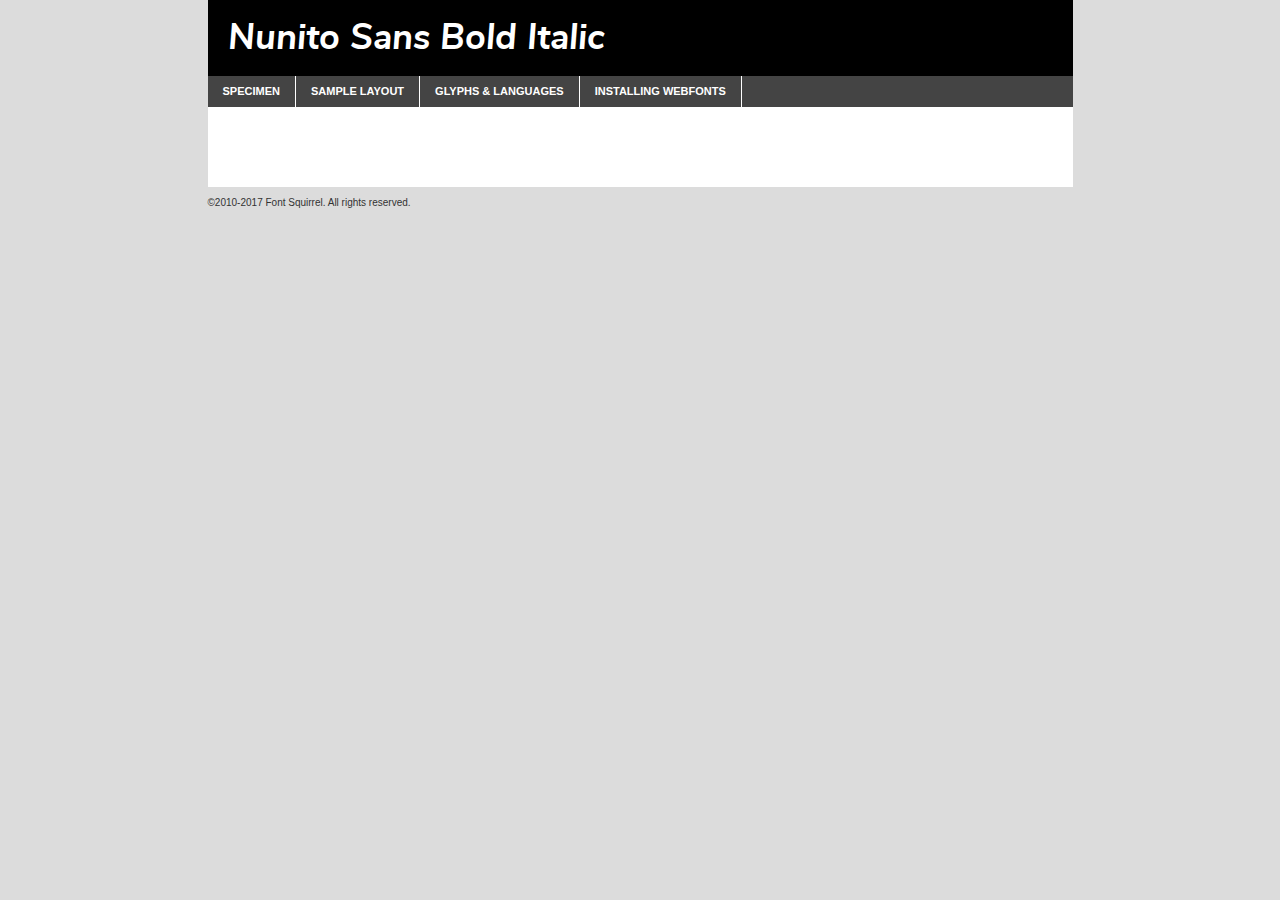
<file: public/fonts/Nunito_Sans/nunitosans-bolditalic-demo.html>
<!DOCTYPE html PUBLIC "-//W3C//DTD XHTML 1.0 Transitional//EN"
	"http://www.w3.org/TR/xhtml1/DTD/xhtml1-transitional.dtd">

<html xmlns="http://www.w3.org/1999/xhtml" xml:lang="en" lang="en">
<head>
	<meta http-equiv="Content-Type" content="text/html; charset=utf-8" />
	<script src="http://ajax.googleapis.com/ajax/libs/jquery/1.7.2/jquery.min.js" type="text/javascript" charset="utf-8"></script>
	<script type="text/javascript">
	(function($){$.fn.easyTabs=function(option){var param=jQuery.extend({fadeSpeed:"fast",defaultContent:1,activeClass:'active'},option);$(this).each(function(){var thisId="#"+this.id;if(param.defaultContent==''){param.defaultContent=1;}
	if(typeof param.defaultContent=="number")
	{var defaultTab=$(thisId+" .tabs li:eq("+(param.defaultContent-1)+") a").attr('href').substr(1);}else{var defaultTab=param.defaultContent;}
	$(thisId+" .tabs li a").each(function(){var tabToHide=$(this).attr('href').substr(1);$("#"+tabToHide).addClass('easytabs-tab-content');});hideAll();changeContent(defaultTab);function hideAll(){$(thisId+" .easytabs-tab-content").hide();}
	function changeContent(tabId){hideAll();$(thisId+" .tabs li").removeClass(param.activeClass);$(thisId+" .tabs li a[href=#"+tabId+"]").closest('li').addClass(param.activeClass);if(param.fadeSpeed!="none")
	{$(thisId+" #"+tabId).fadeIn(param.fadeSpeed);}else{$(thisId+" #"+tabId).show();}}
	$(thisId+" .tabs li").click(function(){var tabId=$(this).find('a').attr('href').substr(1);changeContent(tabId);return false;});});}})(jQuery);
	</script>
	<link rel="stylesheet" href="specimen_files/specimen_stylesheet.css" type="text/css" charset="utf-8" />
	<link rel="stylesheet" href="stylesheet.css" type="text/css" charset="utf-8" />

	<style type="text/css">
					body{
				font-family: 'nunito_sansbold_italic';
							}
		</style>

	<title>Nunito Sans Bold Italic Specimen</title>
	
	
	<script type="text/javascript" charset="utf-8">
		$(document).ready(function() {
			$('#container').easyTabs({defaultContent:1});
		});
	</script>
</head>

<body>
<div id="container">
	<div id="header">
		Nunito Sans Bold Italic	</div>
	<ul class="tabs">
		<li><a href="#specimen">Specimen</a></li>
		<li><a href="#layout">Sample Layout</a></li>
				<li><a href="#glyphs">Glyphs &amp; Languages</a></li>
		<li><a href="#installing">Installing Webfonts</a></li>
		
	</ul>
	
	<div id="main_content">

		
			<div id="specimen">
		
				<div class="section">
					<div class="grid12 firstcol">
						<div class="huge">AaBb</div>
					</div>
				</div>
		
				<div class="section">
					<div class="glyph_range">A&#x200B;B&#x200b;C&#x200b;D&#x200b;E&#x200b;F&#x200b;G&#x200b;H&#x200b;I&#x200b;J&#x200b;K&#x200b;L&#x200b;M&#x200b;N&#x200b;O&#x200b;P&#x200b;Q&#x200b;R&#x200b;S&#x200b;T&#x200b;U&#x200b;V&#x200b;W&#x200b;X&#x200b;Y&#x200b;Z&#x200b;a&#x200b;b&#x200b;c&#x200b;d&#x200b;e&#x200b;f&#x200b;g&#x200b;h&#x200b;i&#x200b;j&#x200b;k&#x200b;l&#x200b;m&#x200b;n&#x200b;o&#x200b;p&#x200b;q&#x200b;r&#x200b;s&#x200b;t&#x200b;u&#x200b;v&#x200b;w&#x200b;x&#x200b;y&#x200b;z&#x200b;1&#x200b;2&#x200b;3&#x200b;4&#x200b;5&#x200b;6&#x200b;7&#x200b;8&#x200b;9&#x200b;0&#x200b;&amp;&#x200b;.&#x200b;,&#x200b;?&#x200b;!&#x200b;&#64;&#x200b;(&#x200b;)&#x200b;#&#x200b;$&#x200b;%&#x200b;*&#x200b;+&#x200b;-&#x200b;=&#x200b;:&#x200b;;</div>
				</div>
				<div class="section">
					<div class="grid12 firstcol">
						<table class="sample_table">
							<tr><td>10</td><td class="size10">abcdefghijklmnopqrstuvwxyzABCDEFGHIJKLMNOPQRSTUVWXYZ0123456789abcdefghijklmnopqrstuvwxyzABCDEFGHIJKLMNOPQRSTUVWXYZ0123456789abcdefghijklmnopqrstuvwxyzABCDEFGHIJKLMNOPQRSTUVWXYZ</td></tr>
							<tr><td>11</td><td class="size11">abcdefghijklmnopqrstuvwxyzABCDEFGHIJKLMNOPQRSTUVWXYZ0123456789abcdefghijklmnopqrstuvwxyzABCDEFGHIJKLMNOPQRSTUVWXYZ0123456789abcdefghijklmnopqrstuvwxyzABCDEFGHIJKLMNOPQRSTUVWXYZ</td></tr>
							<tr><td>12</td><td class="size12">abcdefghijklmnopqrstuvwxyzABCDEFGHIJKLMNOPQRSTUVWXYZ0123456789abcdefghijklmnopqrstuvwxyzABCDEFGHIJKLMNOPQRSTUVWXYZ0123456789abcdefghijklmnopqrstuvwxyzABCDEFGHIJKLMNOPQRSTUVWXYZ</td></tr>
							<tr><td>13</td><td class="size13">abcdefghijklmnopqrstuvwxyzABCDEFGHIJKLMNOPQRSTUVWXYZ0123456789abcdefghijklmnopqrstuvwxyzABCDEFGHIJKLMNOPQRSTUVWXYZ0123456789abcdefghijklmnopqrstuvwxyzABCDEFGHIJKLMNOPQRSTUVWXYZ</td></tr>
							<tr><td>14</td><td class="size14">abcdefghijklmnopqrstuvwxyzABCDEFGHIJKLMNOPQRSTUVWXYZ0123456789abcdefghijklmnopqrstuvwxyzABCDEFGHIJKLMNOPQRSTUVWXYZ0123456789abcdefghijklmnopqrstuvwxyzABCDEFGHIJKLMNOPQRSTUVWXYZ</td></tr>
							<tr><td>16</td><td class="size16">abcdefghijklmnopqrstuvwxyzABCDEFGHIJKLMNOPQRSTUVWXYZ0123456789abcdefghijklmnopqrstuvwxyzABCDEFGHIJKLMNOPQRSTUVWXYZ</td></tr>
							<tr><td>18</td><td class="size18">abcdefghijklmnopqrstuvwxyzABCDEFGHIJKLMNOPQRSTUVWXYZ0123456789abcdefghijklmnopqrstuvwxyzABCDEFGHIJKLMNOPQRSTUVWXYZ</td></tr>
							<tr><td>20</td><td class="size20">abcdefghijklmnopqrstuvwxyzABCDEFGHIJKLMNOPQRSTUVWXYZ0123456789abcdefghijklmnopqrstuvwxyzABCDEFGHIJKLMNOPQRSTUVWXYZ</td></tr>
							<tr><td>24</td><td class="size24">abcdefghijklmnopqrstuvwxyzABCDEFGHIJKLMNOPQRSTUVWXYZ0123456789abcdefghijklmnopqrstuvwxyzABCDEFGHIJKLMNOPQRSTUVWXYZ</td></tr>
							<tr><td>30</td><td class="size30">abcdefghijklmnopqrstuvwxyzABCDEFGHIJKLMNOPQRSTUVWXYZ0123456789abcdefghijklmnopqrstuvwxyzABCDEFGHIJKLMNOPQRSTUVWXYZ</td></tr>
							<tr><td>36</td><td class="size36">abcdefghijklmnopqrstuvwxyzABCDEFGHIJKLMNOPQRSTUVWXYZ0123456789abcdefghijklmnopqrstuvwxyzABCDEFGHIJKLMNOPQRSTUVWXYZ</td></tr>
							<tr><td>48</td><td class="size48">abcdefghijklmnopqrstuvwxyzABCDEFGHIJKLMNOPQRSTUVWXYZ0123456789abcdefghijklmnopqrstuvwxyzABCDEFGHIJKLMNOPQRSTUVWXYZ</td></tr>
							<tr><td>60</td><td class="size60">abcdefghijklmnopqrstuvwxyzABCDEFGHIJKLMNOPQRSTUVWXYZ0123456789abcdefghijklmnopqrstuvwxyzABCDEFGHIJKLMNOPQRSTUVWXYZ</td></tr>
							<tr><td>72</td><td class="size72">abcdefghijklmnopqrstuvwxyzABCDEFGHIJKLMNOPQRSTUVWXYZ0123456789abcdefghijklmnopqrstuvwxyzABCDEFGHIJKLMNOPQRSTUVWXYZ</td></tr>
							<tr><td>90</td><td class="size90">abcdefghijklmnopqrstuvwxyzABCDEFGHIJKLMNOPQRSTUVWXYZ0123456789abcdefghijklmnopqrstuvwxyzABCDEFGHIJKLMNOPQRSTUVWXYZ</td></tr>
						</table>
				
					</div>
			
				</div>
		
		
		
								<div class="section" id="bodycomparison">


										<div id="xheight">
				<div class="fontbody">&#x25FC;&#x25FC;&#x25FC;&#x25FC;&#x25FC;&#x25FC;&#x25FC;&#x25FC;&#x25FC;&#x25FC;&#x25FC;&#x25FC;&#x25FC;&#x25FC;&#x25FC;&#x25FC;&#x25FC;&#x25FC;&#x25FC;&#x25FC;&#x25FC;&#x25FC;&#x25FC;&#x25FC;&#x25FC;&#x25FC;&#x25FC;&#x25FC;&#x25FC;&#x25FC;&#x25FC;&#x25FC;&#x25FC;&#x25FC;&#x25FC;&#x25FC;&#x25FC;&#x25FC;&#x25FC;&#x25FC;&#x25FC;&#x25FC;&#x25FC;&#x25FC;&#x25FC;&#x25FC;&#x25FC;&#x25FC;&#x25FC;&#x25FC;&#x25FC;&#x25FC;&#x25FC;&#x25FC;&#x25FC;&#x25FC;&#x25FC;&#x25FC;&#x25FC;&#x25FC;&#x25FC;&#x25FC;&#x25FC;&#x25FC;&#x25FC;&#x25FC;&#x25FC;&#x25FC;&#x25FC;&#x25FC;&#x25FC;&#x25FC;&#x25FC;&#x25FC;&#x25FC;&#x25FC;&#x25FC;&#x25FC;&#x25FC;&#x25FC;&#x25FC;&#x25FC;&#x25FC;&#x25FC;&#x25FC;&#x25FC;&#x25FC;&#x25FC;&#x25FC;&#x25FC;&#x25FC;&#x25FC;&#x25FC;&#x25FC;&#x25FC;&#x25FC;&#x25FC;&#x25FC;&#x25FC;body</div><div class="arialbody">body</div><div class="verdanabody">body</div><div class="georgiabody">body</div></div>
										<div class="fontbody" style="z-index:1">
											body<span>Nunito Sans Bold Italic</span>
										</div>
										<div class="arialbody" style="z-index:1">
											body<span>Arial</span>
										</div>
										<div class="verdanabody" style="z-index:1">
											body<span>Verdana</span>
										</div>
										<div class="georgiabody" style="z-index:1">
											body<span>Georgia</span>
										</div>



								</div>
		
		
				<div class="section psample psample_row1" id="">
					
					<div class="grid2 firstcol">
						<p class="size10"><span>10.</span>Aenean lacinia bibendum nulla sed consectetur. Fusce dapibus, tellus ac cursus commodo, tortor mauris condimentum nibh, ut fermentum massa justo sit amet risus. Nullam id dolor id nibh ultricies vehicula ut id elit. Cum sociis natoque penatibus et magnis dis parturient montes, nascetur ridiculus mus. Nulla vitae elit libero, a pharetra augue.</p>
			
					</div>
					<div class="grid3">
						<p class="size11"><span>11.</span>Aenean lacinia bibendum nulla sed consectetur. Fusce dapibus, tellus ac cursus commodo, tortor mauris condimentum nibh, ut fermentum massa justo sit amet risus. Nullam id dolor id nibh ultricies vehicula ut id elit. Cum sociis natoque penatibus et magnis dis parturient montes, nascetur ridiculus mus. Nulla vitae elit libero, a pharetra augue.</p>
			
					</div>
					<div class="grid3">
						<p class="size12"><span>12.</span>Aenean lacinia bibendum nulla sed consectetur. Fusce dapibus, tellus ac cursus commodo, tortor mauris condimentum nibh, ut fermentum massa justo sit amet risus. Nullam id dolor id nibh ultricies vehicula ut id elit. Cum sociis natoque penatibus et magnis dis parturient montes, nascetur ridiculus mus. Nulla vitae elit libero, a pharetra augue.</p>
			
					</div>
					<div class="grid4">
						<p class="size13"><span>13.</span>Aenean lacinia bibendum nulla sed consectetur. Fusce dapibus, tellus ac cursus commodo, tortor mauris condimentum nibh, ut fermentum massa justo sit amet risus. Nullam id dolor id nibh ultricies vehicula ut id elit. Cum sociis natoque penatibus et magnis dis parturient montes, nascetur ridiculus mus. Nulla vitae elit libero, a pharetra augue.</p>
			
					</div>
					<div class="white_blend"></div>
					
				</div>
				<div class="section psample psample_row2" id="">
					<div class="grid3 firstcol">
						<p class="size14"><span>14.</span>Aenean lacinia bibendum nulla sed consectetur. Fusce dapibus, tellus ac cursus commodo, tortor mauris condimentum nibh, ut fermentum massa justo sit amet risus. Nullam id dolor id nibh ultricies vehicula ut id elit. Cum sociis natoque penatibus et magnis dis parturient montes, nascetur ridiculus mus. Nulla vitae elit libero, a pharetra augue.</p>
			
					</div>
					<div class="grid4">
						<p class="size16"><span>16.</span>Aenean lacinia bibendum nulla sed consectetur. Fusce dapibus, tellus ac cursus commodo, tortor mauris condimentum nibh, ut fermentum massa justo sit amet risus. Nullam id dolor id nibh ultricies vehicula ut id elit. Cum sociis natoque penatibus et magnis dis parturient montes, nascetur ridiculus mus. Nulla vitae elit libero, a pharetra augue.</p>
			
					</div>
					<div class="grid5">
						<p class="size18"><span>18.</span>Aenean lacinia bibendum nulla sed consectetur. Fusce dapibus, tellus ac cursus commodo, tortor mauris condimentum nibh, ut fermentum massa justo sit amet risus. Nullam id dolor id nibh ultricies vehicula ut id elit. Cum sociis natoque penatibus et magnis dis parturient montes, nascetur ridiculus mus. Nulla vitae elit libero, a pharetra augue.</p>
			
					</div>

					<div class="white_blend"></div>

				</div>
				
				<div class="section psample psample_row3" id="">
					<div class="grid5 firstcol">
						<p class="size20"><span>20.</span>Aenean lacinia bibendum nulla sed consectetur. Fusce dapibus, tellus ac cursus commodo, tortor mauris condimentum nibh, ut fermentum massa justo sit amet risus. Nullam id dolor id nibh ultricies vehicula ut id elit. Cum sociis natoque penatibus et magnis dis parturient montes, nascetur ridiculus mus. Nulla vitae elit libero, a pharetra augue.</p>
					</div>
					<div class="grid7">
						<p class="size24"><span>24.</span>Aenean lacinia bibendum nulla sed consectetur. Fusce dapibus, tellus ac cursus commodo, tortor mauris condimentum nibh, ut fermentum massa justo sit amet risus. Nullam id dolor id nibh ultricies vehicula ut id elit. Cum sociis natoque penatibus et magnis dis parturient montes, nascetur ridiculus mus. Nulla vitae elit libero, a pharetra augue.</p>
					</div>
					
					<div class="white_blend"></div>
					
				</div>
				
				<div class="section psample psample_row4" id="">
					<div class="grid12 firstcol">
						<p class="size30"><span>30.</span>Aenean lacinia bibendum nulla sed consectetur. Fusce dapibus, tellus ac cursus commodo, tortor mauris condimentum nibh, ut fermentum massa justo sit amet risus. Nullam id dolor id nibh ultricies vehicula ut id elit. Cum sociis natoque penatibus et magnis dis parturient montes, nascetur ridiculus mus. Nulla vitae elit libero, a pharetra augue.</p>
					</div>
					<div class="white_blend"></div>
					
				</div>
				
				
				
				<div class="section psample psample_row1 fullreverse">
					<div class="grid2 firstcol">
						<p class="size10"><span>10.</span>Aenean lacinia bibendum nulla sed consectetur. Fusce dapibus, tellus ac cursus commodo, tortor mauris condimentum nibh, ut fermentum massa justo sit amet risus. Nullam id dolor id nibh ultricies vehicula ut id elit. Cum sociis natoque penatibus et magnis dis parturient montes, nascetur ridiculus mus. Nulla vitae elit libero, a pharetra augue.</p>
			
					</div>
					<div class="grid3">
						<p class="size11"><span>11.</span>Aenean lacinia bibendum nulla sed consectetur. Fusce dapibus, tellus ac cursus commodo, tortor mauris condimentum nibh, ut fermentum massa justo sit amet risus. Nullam id dolor id nibh ultricies vehicula ut id elit. Cum sociis natoque penatibus et magnis dis parturient montes, nascetur ridiculus mus. Nulla vitae elit libero, a pharetra augue.</p>
			
					</div>
					<div class="grid3">
						<p class="size12"><span>12.</span>Aenean lacinia bibendum nulla sed consectetur. Fusce dapibus, tellus ac cursus commodo, tortor mauris condimentum nibh, ut fermentum massa justo sit amet risus. Nullam id dolor id nibh ultricies vehicula ut id elit. Cum sociis natoque penatibus et magnis dis parturient montes, nascetur ridiculus mus. Nulla vitae elit libero, a pharetra augue.</p>
			
					</div>
					<div class="grid4">
						<p class="size13"><span>13.</span>Aenean lacinia bibendum nulla sed consectetur. Fusce dapibus, tellus ac cursus commodo, tortor mauris condimentum nibh, ut fermentum massa justo sit amet risus. Nullam id dolor id nibh ultricies vehicula ut id elit. Cum sociis natoque penatibus et magnis dis parturient montes, nascetur ridiculus mus. Nulla vitae elit libero, a pharetra augue.</p>
			
					</div>
					<div class="black_blend"></div>
					
				</div>
				
				<div class="section psample psample_row2 fullreverse">
					<div class="grid3 firstcol">
						<p class="size14"><span>14.</span>Aenean lacinia bibendum nulla sed consectetur. Fusce dapibus, tellus ac cursus commodo, tortor mauris condimentum nibh, ut fermentum massa justo sit amet risus. Nullam id dolor id nibh ultricies vehicula ut id elit. Cum sociis natoque penatibus et magnis dis parturient montes, nascetur ridiculus mus. Nulla vitae elit libero, a pharetra augue.</p>
			
					</div>
					<div class="grid4">
						<p class="size16"><span>16.</span>Aenean lacinia bibendum nulla sed consectetur. Fusce dapibus, tellus ac cursus commodo, tortor mauris condimentum nibh, ut fermentum massa justo sit amet risus. Nullam id dolor id nibh ultricies vehicula ut id elit. Cum sociis natoque penatibus et magnis dis parturient montes, nascetur ridiculus mus. Nulla vitae elit libero, a pharetra augue.</p>
			
					</div>
					<div class="grid5">
						<p class="size18"><span>18.</span>Aenean lacinia bibendum nulla sed consectetur. Fusce dapibus, tellus ac cursus commodo, tortor mauris condimentum nibh, ut fermentum massa justo sit amet risus. Nullam id dolor id nibh ultricies vehicula ut id elit. Cum sociis natoque penatibus et magnis dis parturient montes, nascetur ridiculus mus. Nulla vitae elit libero, a pharetra augue.</p>
			
					</div>
					<div class="black_blend"></div>

				</div>
				
				<div class="section psample fullreverse psample_row3" id="">
					<div class="grid5 firstcol">
						<p class="size20"><span>20.</span>Aenean lacinia bibendum nulla sed consectetur. Fusce dapibus, tellus ac cursus commodo, tortor mauris condimentum nibh, ut fermentum massa justo sit amet risus. Nullam id dolor id nibh ultricies vehicula ut id elit. Cum sociis natoque penatibus et magnis dis parturient montes, nascetur ridiculus mus. Nulla vitae elit libero, a pharetra augue.</p>
					</div>
					<div class="grid7">
						<p class="size24"><span>24.</span>Aenean lacinia bibendum nulla sed consectetur. Fusce dapibus, tellus ac cursus commodo, tortor mauris condimentum nibh, ut fermentum massa justo sit amet risus. Nullam id dolor id nibh ultricies vehicula ut id elit. Cum sociis natoque penatibus et magnis dis parturient montes, nascetur ridiculus mus. Nulla vitae elit libero, a pharetra augue.</p>
					</div>
					
					<div class="black_blend"></div>
					
				</div>
				
				<div class="section psample fullreverse psample_row4" id="" style="border-bottom: 20px #000 solid;">
					<div class="grid12 firstcol">
						<p class="size30"><span>30.</span>Aenean lacinia bibendum nulla sed consectetur. Fusce dapibus, tellus ac cursus commodo, tortor mauris condimentum nibh, ut fermentum massa justo sit amet risus. Nullam id dolor id nibh ultricies vehicula ut id elit. Cum sociis natoque penatibus et magnis dis parturient montes, nascetur ridiculus mus. Nulla vitae elit libero, a pharetra augue.</p>
					</div>
					<div class="black_blend"></div>
					
				</div>
				
				
				
				
			</div>
			
			<div id="layout">
				
				<div class="section">
					
					<div class="grid12 firstcol">
						<h1>Lorem Ipsum Dolor</h1>
						<h2>Etiam porta sem malesuada magna mollis euismod</h2>
						
						<p class="byline">By <a href="#link">Aenean Lacinia</a></p>
					</div>
				</div>
				<div class="section">
					<div class="grid8 firstcol">
						<p class="large">Donec sed odio dui. Morbi leo risus, porta ac consectetur ac, vestibulum at eros. Fusce dapibus, tellus ac cursus commodo, tortor mauris condimentum nibh, ut fermentum massa justo sit amet risus. </p>

						
						<h3>Pellentesque ornare sem</h3>

						<p>Maecenas sed diam eget risus varius blandit sit amet non magna. Maecenas faucibus mollis interdum. Donec ullamcorper nulla non metus auctor fringilla. Nullam id dolor id nibh ultricies vehicula ut id elit. Nullam id dolor id nibh ultricies vehicula ut id elit. </p>

						<p>Aenean eu leo quam. Pellentesque ornare sem lacinia quam venenatis vestibulum. Lorem ipsum dolor sit amet, consectetur adipiscing elit. Cum sociis natoque penatibus et magnis dis parturient montes, nascetur ridiculus mus. </p>

						<p>Nulla vitae elit libero, a pharetra augue. Praesent commodo cursus magna, vel scelerisque nisl consectetur et. Aenean lacinia bibendum nulla sed consectetur. </p>

						<p>Nullam quis risus eget urna mollis ornare vel eu leo. Nullam quis risus eget urna mollis ornare vel eu leo. Maecenas sed diam eget risus varius blandit sit amet non magna. Donec ullamcorper nulla non metus auctor fringilla. </p>

						<h3>Cras mattis consectetur</h3>

						<p>Aenean eu leo quam. Pellentesque ornare sem lacinia quam venenatis vestibulum. Aenean lacinia bibendum nulla sed consectetur. Integer posuere erat a ante venenatis dapibus posuere velit aliquet. Cras mattis consectetur purus sit amet fermentum. </p>

						<p>Nullam id dolor id nibh ultricies vehicula ut id elit. Nullam quis risus eget urna mollis ornare vel eu leo. Cras mattis consectetur purus sit amet fermentum.</p>
					</div>
					
					<div class="grid4 sidebar">
						
						<div class="box reverse">
							<p class="last">Nullam quis risus eget urna mollis ornare vel eu leo. Donec ullamcorper nulla non metus auctor fringilla. Cras mattis consectetur purus sit amet fermentum. Sed posuere consectetur est at lobortis. Lorem ipsum dolor sit amet, consectetur adipiscing elit. </p>
						</div>
						
						<p class="caption">Maecenas sed diam eget risus varius.</p>

						<p>Vestibulum id ligula porta felis euismod semper. Integer posuere erat a ante venenatis dapibus posuere velit aliquet. Vestibulum id ligula porta felis euismod semper. Sed posuere consectetur est at lobortis. Maecenas sed diam eget risus varius blandit sit amet non magna. Fusce dapibus, tellus ac cursus commodo, tortor mauris condimentum nibh, ut fermentum massa justo sit amet risus. </p>

					

						<p>Duis mollis, est non commodo luctus, nisi erat porttitor ligula, eget lacinia odio sem nec elit. Aenean lacinia bibendum nulla sed consectetur. Vivamus sagittis lacus vel augue laoreet rutrum faucibus dolor auctor. Aenean lacinia bibendum nulla sed consectetur. Nullam quis risus eget urna mollis ornare vel eu leo. </p>

						<p>Praesent commodo cursus magna, vel scelerisque nisl consectetur et. Donec ullamcorper nulla non metus auctor fringilla. Maecenas faucibus mollis interdum. Fusce dapibus, tellus ac cursus commodo, tortor mauris condimentum nibh, ut fermentum massa justo sit amet risus. </p>

					</div>
				</div>
				
			</div>


			



		<div id="glyphs">
			<div class="section">
				<div class="grid12 firstcol">
			
				<h1>Language Support</h1>
				<p>The subset of Nunito Sans Bold Italic in this kit supports the following languages:<br />
			
					Albanian, Basque, Breton, Chamorro, Danish, Dutch, English, Faroese, Finnish, French, Frisian, Galician, German, Icelandic, Italian, Malagasy, Norwegian, Portuguese, Spanish, Alsatian, Aragonese, Arapaho, Arrernte, Asturian, Aymara, Bislama, Cebuano, Corsican, Fijian, French_creole, Genoese, Gilbertese, Greenlandic, Haitian_creole, Hiligaynon, Hmong, Hopi, Ibanag, Iloko_ilokano, Indonesian, Interglossa_glosa, Interlingua, Irish_gaelic, Jerriais, Lojban, Lombard, Luxembourgeois, Manx, Mohawk, Norfolk_pitcairnese, Occitan, Oromo, Pangasinan, Papiamento, Piedmontese, Potawatomi, Rhaeto-romance, Romansh, Rotokas, Sami_lule, Samoan, Sardinian, Scots_gaelic, Seychelles_creole, Shona, Sicilian, Somali, Southern_ndebele, Swahili, Swati_swazi, Tagalog_filipino_pilipino, Tetum, Tok_pisin, Uyghur_latinized, Volapuk, Walloon, Warlpiri, Xhosa, Yapese, Zulu, Latinbasic, Ubasic, Demo				</p>
				<h1>Glyph Chart</h1>
				<p>The subset of Nunito Sans Bold Italic in this kit includes all the glyphs listed below. Unicode entities are included above each glyph to help you insert individual characters into your layout.</p>
				<div id="glyph_chart">
			
																														 <div><p>&amp;#13;</p>&#13;</div>
																				 <div><p>&amp;#32;</p>&#32;</div>
																				 <div><p>&amp;#33;</p>&#33;</div>
																				 <div><p>&amp;#34;</p>&#34;</div>
																				 <div><p>&amp;#35;</p>&#35;</div>
																				 <div><p>&amp;#36;</p>&#36;</div>
																				 <div><p>&amp;#37;</p>&#37;</div>
																				 <div><p>&amp;#38;</p>&#38;</div>
																				 <div><p>&amp;#39;</p>&#39;</div>
																				 <div><p>&amp;#40;</p>&#40;</div>
																				 <div><p>&amp;#41;</p>&#41;</div>
																				 <div><p>&amp;#42;</p>&#42;</div>
																				 <div><p>&amp;#43;</p>&#43;</div>
																				 <div><p>&amp;#44;</p>&#44;</div>
																				 <div><p>&amp;#45;</p>&#45;</div>
																				 <div><p>&amp;#46;</p>&#46;</div>
																				 <div><p>&amp;#47;</p>&#47;</div>
																				 <div><p>&amp;#48;</p>&#48;</div>
																				 <div><p>&amp;#49;</p>&#49;</div>
																				 <div><p>&amp;#50;</p>&#50;</div>
																				 <div><p>&amp;#51;</p>&#51;</div>
																				 <div><p>&amp;#52;</p>&#52;</div>
																				 <div><p>&amp;#53;</p>&#53;</div>
																				 <div><p>&amp;#54;</p>&#54;</div>
																				 <div><p>&amp;#55;</p>&#55;</div>
																				 <div><p>&amp;#56;</p>&#56;</div>
																				 <div><p>&amp;#57;</p>&#57;</div>
																				 <div><p>&amp;#58;</p>&#58;</div>
																				 <div><p>&amp;#59;</p>&#59;</div>
																				 <div><p>&amp;#60;</p>&#60;</div>
																				 <div><p>&amp;#61;</p>&#61;</div>
																				 <div><p>&amp;#62;</p>&#62;</div>
																				 <div><p>&amp;#63;</p>&#63;</div>
																				 <div><p>&amp;#64;</p>&#64;</div>
																				 <div><p>&amp;#65;</p>&#65;</div>
																				 <div><p>&amp;#66;</p>&#66;</div>
																				 <div><p>&amp;#67;</p>&#67;</div>
																				 <div><p>&amp;#68;</p>&#68;</div>
																				 <div><p>&amp;#69;</p>&#69;</div>
																				 <div><p>&amp;#70;</p>&#70;</div>
																				 <div><p>&amp;#71;</p>&#71;</div>
																				 <div><p>&amp;#72;</p>&#72;</div>
																				 <div><p>&amp;#73;</p>&#73;</div>
																				 <div><p>&amp;#74;</p>&#74;</div>
																				 <div><p>&amp;#75;</p>&#75;</div>
																				 <div><p>&amp;#76;</p>&#76;</div>
																				 <div><p>&amp;#77;</p>&#77;</div>
																				 <div><p>&amp;#78;</p>&#78;</div>
																				 <div><p>&amp;#79;</p>&#79;</div>
																				 <div><p>&amp;#80;</p>&#80;</div>
																				 <div><p>&amp;#81;</p>&#81;</div>
																				 <div><p>&amp;#82;</p>&#82;</div>
																				 <div><p>&amp;#83;</p>&#83;</div>
																				 <div><p>&amp;#84;</p>&#84;</div>
																				 <div><p>&amp;#85;</p>&#85;</div>
																				 <div><p>&amp;#86;</p>&#86;</div>
																				 <div><p>&amp;#87;</p>&#87;</div>
																				 <div><p>&amp;#88;</p>&#88;</div>
																				 <div><p>&amp;#89;</p>&#89;</div>
																				 <div><p>&amp;#90;</p>&#90;</div>
																				 <div><p>&amp;#91;</p>&#91;</div>
																				 <div><p>&amp;#92;</p>&#92;</div>
																				 <div><p>&amp;#93;</p>&#93;</div>
																				 <div><p>&amp;#94;</p>&#94;</div>
																				 <div><p>&amp;#95;</p>&#95;</div>
																				 <div><p>&amp;#96;</p>&#96;</div>
																				 <div><p>&amp;#97;</p>&#97;</div>
																				 <div><p>&amp;#98;</p>&#98;</div>
																				 <div><p>&amp;#99;</p>&#99;</div>
																				 <div><p>&amp;#100;</p>&#100;</div>
																				 <div><p>&amp;#101;</p>&#101;</div>
																				 <div><p>&amp;#102;</p>&#102;</div>
																				 <div><p>&amp;#103;</p>&#103;</div>
																				 <div><p>&amp;#104;</p>&#104;</div>
																				 <div><p>&amp;#105;</p>&#105;</div>
																				 <div><p>&amp;#106;</p>&#106;</div>
																				 <div><p>&amp;#107;</p>&#107;</div>
																				 <div><p>&amp;#108;</p>&#108;</div>
																				 <div><p>&amp;#109;</p>&#109;</div>
																				 <div><p>&amp;#110;</p>&#110;</div>
																				 <div><p>&amp;#111;</p>&#111;</div>
																				 <div><p>&amp;#112;</p>&#112;</div>
																				 <div><p>&amp;#113;</p>&#113;</div>
																				 <div><p>&amp;#114;</p>&#114;</div>
																				 <div><p>&amp;#115;</p>&#115;</div>
																				 <div><p>&amp;#116;</p>&#116;</div>
																				 <div><p>&amp;#117;</p>&#117;</div>
																				 <div><p>&amp;#118;</p>&#118;</div>
																				 <div><p>&amp;#119;</p>&#119;</div>
																				 <div><p>&amp;#120;</p>&#120;</div>
																				 <div><p>&amp;#121;</p>&#121;</div>
																				 <div><p>&amp;#122;</p>&#122;</div>
																				 <div><p>&amp;#123;</p>&#123;</div>
																				 <div><p>&amp;#124;</p>&#124;</div>
																				 <div><p>&amp;#125;</p>&#125;</div>
																				 <div><p>&amp;#126;</p>&#126;</div>
																				 <div><p>&amp;#160;</p>&#160;</div>
																				 <div><p>&amp;#161;</p>&#161;</div>
																				 <div><p>&amp;#162;</p>&#162;</div>
																				 <div><p>&amp;#163;</p>&#163;</div>
																				 <div><p>&amp;#164;</p>&#164;</div>
																				 <div><p>&amp;#165;</p>&#165;</div>
																				 <div><p>&amp;#166;</p>&#166;</div>
																				 <div><p>&amp;#167;</p>&#167;</div>
																				 <div><p>&amp;#168;</p>&#168;</div>
																				 <div><p>&amp;#169;</p>&#169;</div>
																				 <div><p>&amp;#170;</p>&#170;</div>
																				 <div><p>&amp;#171;</p>&#171;</div>
																				 <div><p>&amp;#172;</p>&#172;</div>
																				 <div><p>&amp;#173;</p>&#173;</div>
																				 <div><p>&amp;#174;</p>&#174;</div>
																				 <div><p>&amp;#175;</p>&#175;</div>
																				 <div><p>&amp;#176;</p>&#176;</div>
																				 <div><p>&amp;#177;</p>&#177;</div>
																				 <div><p>&amp;#178;</p>&#178;</div>
																				 <div><p>&amp;#179;</p>&#179;</div>
																				 <div><p>&amp;#180;</p>&#180;</div>
																				 <div><p>&amp;#181;</p>&#181;</div>
																				 <div><p>&amp;#182;</p>&#182;</div>
																				 <div><p>&amp;#183;</p>&#183;</div>
																				 <div><p>&amp;#184;</p>&#184;</div>
																				 <div><p>&amp;#185;</p>&#185;</div>
																				 <div><p>&amp;#186;</p>&#186;</div>
																				 <div><p>&amp;#187;</p>&#187;</div>
																				 <div><p>&amp;#188;</p>&#188;</div>
																				 <div><p>&amp;#189;</p>&#189;</div>
																				 <div><p>&amp;#190;</p>&#190;</div>
																				 <div><p>&amp;#191;</p>&#191;</div>
																				 <div><p>&amp;#192;</p>&#192;</div>
																				 <div><p>&amp;#193;</p>&#193;</div>
																				 <div><p>&amp;#194;</p>&#194;</div>
																				 <div><p>&amp;#195;</p>&#195;</div>
																				 <div><p>&amp;#196;</p>&#196;</div>
																				 <div><p>&amp;#197;</p>&#197;</div>
																				 <div><p>&amp;#198;</p>&#198;</div>
																				 <div><p>&amp;#199;</p>&#199;</div>
																				 <div><p>&amp;#200;</p>&#200;</div>
																				 <div><p>&amp;#201;</p>&#201;</div>
																				 <div><p>&amp;#202;</p>&#202;</div>
																				 <div><p>&amp;#203;</p>&#203;</div>
																				 <div><p>&amp;#204;</p>&#204;</div>
																				 <div><p>&amp;#205;</p>&#205;</div>
																				 <div><p>&amp;#206;</p>&#206;</div>
																				 <div><p>&amp;#207;</p>&#207;</div>
																				 <div><p>&amp;#208;</p>&#208;</div>
																				 <div><p>&amp;#209;</p>&#209;</div>
																				 <div><p>&amp;#210;</p>&#210;</div>
																				 <div><p>&amp;#211;</p>&#211;</div>
																				 <div><p>&amp;#212;</p>&#212;</div>
																				 <div><p>&amp;#213;</p>&#213;</div>
																				 <div><p>&amp;#214;</p>&#214;</div>
																				 <div><p>&amp;#215;</p>&#215;</div>
																				 <div><p>&amp;#216;</p>&#216;</div>
																				 <div><p>&amp;#217;</p>&#217;</div>
																				 <div><p>&amp;#218;</p>&#218;</div>
																				 <div><p>&amp;#219;</p>&#219;</div>
																				 <div><p>&amp;#220;</p>&#220;</div>
																				 <div><p>&amp;#221;</p>&#221;</div>
																				 <div><p>&amp;#222;</p>&#222;</div>
																				 <div><p>&amp;#223;</p>&#223;</div>
																				 <div><p>&amp;#224;</p>&#224;</div>
																				 <div><p>&amp;#225;</p>&#225;</div>
																				 <div><p>&amp;#226;</p>&#226;</div>
																				 <div><p>&amp;#227;</p>&#227;</div>
																				 <div><p>&amp;#228;</p>&#228;</div>
																				 <div><p>&amp;#229;</p>&#229;</div>
																				 <div><p>&amp;#230;</p>&#230;</div>
																				 <div><p>&amp;#231;</p>&#231;</div>
																				 <div><p>&amp;#232;</p>&#232;</div>
																				 <div><p>&amp;#233;</p>&#233;</div>
																				 <div><p>&amp;#234;</p>&#234;</div>
																				 <div><p>&amp;#235;</p>&#235;</div>
																				 <div><p>&amp;#236;</p>&#236;</div>
																				 <div><p>&amp;#237;</p>&#237;</div>
																				 <div><p>&amp;#238;</p>&#238;</div>
																				 <div><p>&amp;#239;</p>&#239;</div>
																				 <div><p>&amp;#240;</p>&#240;</div>
																				 <div><p>&amp;#241;</p>&#241;</div>
																				 <div><p>&amp;#242;</p>&#242;</div>
																				 <div><p>&amp;#243;</p>&#243;</div>
																				 <div><p>&amp;#244;</p>&#244;</div>
																				 <div><p>&amp;#245;</p>&#245;</div>
																				 <div><p>&amp;#246;</p>&#246;</div>
																				 <div><p>&amp;#247;</p>&#247;</div>
																				 <div><p>&amp;#248;</p>&#248;</div>
																				 <div><p>&amp;#249;</p>&#249;</div>
																				 <div><p>&amp;#250;</p>&#250;</div>
																				 <div><p>&amp;#251;</p>&#251;</div>
																				 <div><p>&amp;#252;</p>&#252;</div>
																				 <div><p>&amp;#253;</p>&#253;</div>
																				 <div><p>&amp;#254;</p>&#254;</div>
																				 <div><p>&amp;#255;</p>&#255;</div>
																				 <div><p>&amp;#338;</p>&#338;</div>
																				 <div><p>&amp;#339;</p>&#339;</div>
																				 <div><p>&amp;#376;</p>&#376;</div>
																				 <div><p>&amp;#710;</p>&#710;</div>
																				 <div><p>&amp;#732;</p>&#732;</div>
																				 <div><p>&amp;#8192;</p>&#8192;</div>
																				 <div><p>&amp;#8193;</p>&#8193;</div>
																				 <div><p>&amp;#8194;</p>&#8194;</div>
																				 <div><p>&amp;#8195;</p>&#8195;</div>
																				 <div><p>&amp;#8196;</p>&#8196;</div>
																				 <div><p>&amp;#8197;</p>&#8197;</div>
																				 <div><p>&amp;#8198;</p>&#8198;</div>
																				 <div><p>&amp;#8199;</p>&#8199;</div>
																				 <div><p>&amp;#8200;</p>&#8200;</div>
																				 <div><p>&amp;#8201;</p>&#8201;</div>
																				 <div><p>&amp;#8202;</p>&#8202;</div>
																				 <div><p>&amp;#8208;</p>&#8208;</div>
																				 <div><p>&amp;#8209;</p>&#8209;</div>
																				 <div><p>&amp;#8210;</p>&#8210;</div>
																				 <div><p>&amp;#8211;</p>&#8211;</div>
																				 <div><p>&amp;#8212;</p>&#8212;</div>
																				 <div><p>&amp;#8216;</p>&#8216;</div>
																				 <div><p>&amp;#8217;</p>&#8217;</div>
																				 <div><p>&amp;#8218;</p>&#8218;</div>
																				 <div><p>&amp;#8220;</p>&#8220;</div>
																				 <div><p>&amp;#8221;</p>&#8221;</div>
																				 <div><p>&amp;#8222;</p>&#8222;</div>
																				 <div><p>&amp;#8226;</p>&#8226;</div>
																				 <div><p>&amp;#8230;</p>&#8230;</div>
																				 <div><p>&amp;#8239;</p>&#8239;</div>
																				 <div><p>&amp;#8249;</p>&#8249;</div>
																				 <div><p>&amp;#8250;</p>&#8250;</div>
																				 <div><p>&amp;#8287;</p>&#8287;</div>
																				 <div><p>&amp;#8364;</p>&#8364;</div>
																				 <div><p>&amp;#8482;</p>&#8482;</div>
																				 <div><p>&amp;#9724;</p>&#9724;</div>
																				 <div><p>&amp;#64257;</p>&#64257;</div>
																				 <div><p>&amp;#64258;</p>&#64258;</div>
																																						</div>	
				</div>
		
		
			</div>
		</div>
		
		
		<div id="specs">
			
		</div>
	
		<div id="installing">
			<div class="section">
				<div class="grid7 firstcol">
					<h1>Installing Webfonts</h1>
					
					<p>Webfonts are supported by all major browser platforms but not all in the same way. There are currently four different font formats that must be included in order to target all browsers. This includes TTF, WOFF, EOT and SVG.</p>
					
					<h2>1. Upload your webfonts</h2>
					<p>You must upload your webfont kit to your website. They should be in or near the same directory as your CSS files.</p>
					
					<h2>2. Include the webfont stylesheet</h2>
					<p>A special CSS @font-face declaration helps the various browsers select the appropriate font it needs without causing you a bunch of headaches. Learn more about this syntax by reading the <a href="https://www.fontspring.com/blog/further-hardening-of-the-bulletproof-syntax">Fontspring blog post</a> about it. The code for it is as follows:</p>


<code>
@font-face{ 
	font-family: 'MyWebFont';
	src: url('WebFont.eot');
	src: url('WebFont.eot?#iefix') format('embedded-opentype'),
	     url('WebFont.woff') format('woff'),
	     url('WebFont.ttf') format('truetype'),
	     url('WebFont.svg#webfont') format('svg');
}
</code>

	<p>We've already gone ahead and generated the code for you. All you have to do is link to the stylesheet in your HTML, like this:</p>
	<code>&lt;link rel=&quot;stylesheet&quot; href=&quot;stylesheet.css&quot; type=&quot;text/css&quot; charset=&quot;utf-8&quot; /&gt;</code>

					<h2>3. Modify your own stylesheet</h2>
					<p>To take advantage of your new fonts, you must tell your stylesheet to use them. Look at the original @font-face declaration above and find the property called "font-family." The name linked there will be what you use to reference the font. Prepend that webfont name to the font stack in the "font-family" property, inside the selector you want to change. For example:</p>
<code>p { font-family: 'WebFont', Arial, sans-serif; }</code>

<h2>4. Test</h2>
<p>Getting webfonts to work cross-browser <em>can</em> be tricky. Use the information in the sidebar to help you if you find that fonts aren't loading in a particular browser.</p>
				</div>
				
				<div class="grid5 sidebar">
					<div class="box">
						<h2>Troubleshooting<br />Font-Face Problems</h2>
						<p>Having trouble getting your webfonts to load in your new website? Here are some tips to sort out what might be the problem.</p>

						<h3>Fonts not showing in any browser</h3>

						<p>This sounds like you need to work on the plumbing. You either did not upload the fonts to the correct directory, or you did not link the fonts properly in the CSS. If you've confirmed that all this is correct and you still have a problem, take a look at your .htaccess file and see if requests are getting intercepted.</p>

						<h3>Fonts not loading in iPhone or iPad</h3>

						<p>The most common problem here is that you are serving the fonts from an IIS server. IIS refuses to serve files that have unknown MIME types. If that is the case, you must set the MIME type for SVG to "image/svg+xml" in the server settings. Follow these instructions from Microsoft if you need help.</p>

						<h3>Fonts not loading in Firefox</h3>

						<p>The primary reason for this failure? You are still using a version Firefox older than 3.5. So upgrade already! If that isn't it, then you are very likely serving fonts from a different domain. Firefox requires that all font assets be served from the same domain. Lastly it is possible that you need to add WOFF to your list of MIME types (if you are serving via IIS.)</p>

						<h3>Fonts not loading in IE</h3>

						<p>Are you looking at Internet Explorer on an actual Windows machine or are you cheating by using a service like Adobe BrowserLab? Many of these screenshot services do not render @font-face for IE. Best to test it on a real machine.</p>

						<h3>Fonts not loading in IE9</h3>

						<p>IE9, like Firefox, requires that fonts be served from the same domain as the website. Make sure that is the case.</p>
					</div>
				</div>
			</div>
			
		</div>
	
	</div>
	<div id="footer">
		<p>&copy;2010-2017 Font Squirrel. All rights reserved.</p>
	</div>
</div>
</body>
</html>
</file>
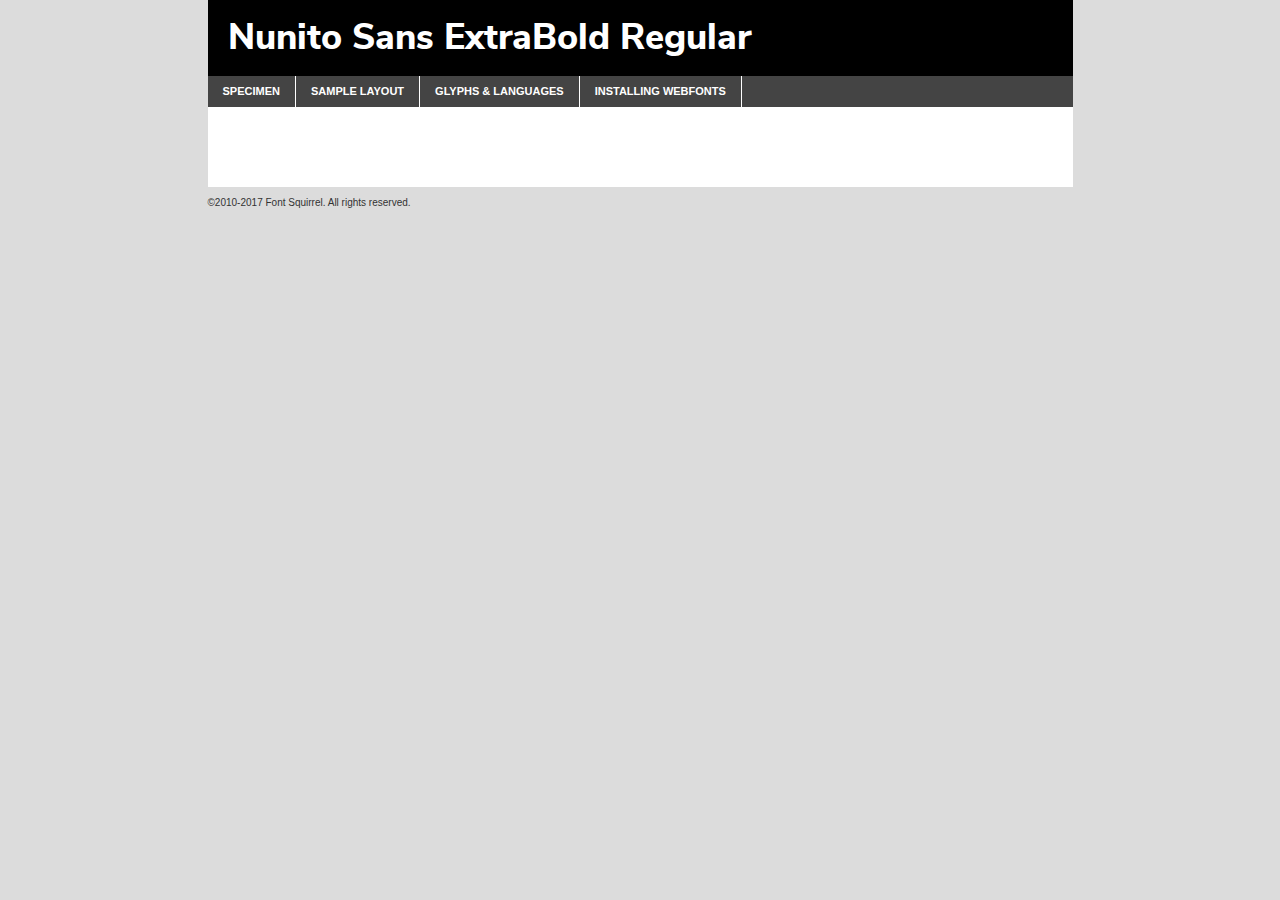
<file: public/fonts/Nunito_Sans/nunitosans-extrabold-demo.html>
<!DOCTYPE html PUBLIC "-//W3C//DTD XHTML 1.0 Transitional//EN"
	"http://www.w3.org/TR/xhtml1/DTD/xhtml1-transitional.dtd">

<html xmlns="http://www.w3.org/1999/xhtml" xml:lang="en" lang="en">
<head>
	<meta http-equiv="Content-Type" content="text/html; charset=utf-8" />
	<script src="http://ajax.googleapis.com/ajax/libs/jquery/1.7.2/jquery.min.js" type="text/javascript" charset="utf-8"></script>
	<script type="text/javascript">
	(function($){$.fn.easyTabs=function(option){var param=jQuery.extend({fadeSpeed:"fast",defaultContent:1,activeClass:'active'},option);$(this).each(function(){var thisId="#"+this.id;if(param.defaultContent==''){param.defaultContent=1;}
	if(typeof param.defaultContent=="number")
	{var defaultTab=$(thisId+" .tabs li:eq("+(param.defaultContent-1)+") a").attr('href').substr(1);}else{var defaultTab=param.defaultContent;}
	$(thisId+" .tabs li a").each(function(){var tabToHide=$(this).attr('href').substr(1);$("#"+tabToHide).addClass('easytabs-tab-content');});hideAll();changeContent(defaultTab);function hideAll(){$(thisId+" .easytabs-tab-content").hide();}
	function changeContent(tabId){hideAll();$(thisId+" .tabs li").removeClass(param.activeClass);$(thisId+" .tabs li a[href=#"+tabId+"]").closest('li').addClass(param.activeClass);if(param.fadeSpeed!="none")
	{$(thisId+" #"+tabId).fadeIn(param.fadeSpeed);}else{$(thisId+" #"+tabId).show();}}
	$(thisId+" .tabs li").click(function(){var tabId=$(this).find('a').attr('href').substr(1);changeContent(tabId);return false;});});}})(jQuery);
	</script>
	<link rel="stylesheet" href="specimen_files/specimen_stylesheet.css" type="text/css" charset="utf-8" />
	<link rel="stylesheet" href="stylesheet.css" type="text/css" charset="utf-8" />

	<style type="text/css">
					body{
				font-family: 'nunito_sansextrabold';
							}
		</style>

	<title>Nunito Sans ExtraBold Regular Specimen</title>
	
	
	<script type="text/javascript" charset="utf-8">
		$(document).ready(function() {
			$('#container').easyTabs({defaultContent:1});
		});
	</script>
</head>

<body>
<div id="container">
	<div id="header">
		Nunito Sans ExtraBold Regular	</div>
	<ul class="tabs">
		<li><a href="#specimen">Specimen</a></li>
		<li><a href="#layout">Sample Layout</a></li>
				<li><a href="#glyphs">Glyphs &amp; Languages</a></li>
		<li><a href="#installing">Installing Webfonts</a></li>
		
	</ul>
	
	<div id="main_content">

		
			<div id="specimen">
		
				<div class="section">
					<div class="grid12 firstcol">
						<div class="huge">AaBb</div>
					</div>
				</div>
		
				<div class="section">
					<div class="glyph_range">A&#x200B;B&#x200b;C&#x200b;D&#x200b;E&#x200b;F&#x200b;G&#x200b;H&#x200b;I&#x200b;J&#x200b;K&#x200b;L&#x200b;M&#x200b;N&#x200b;O&#x200b;P&#x200b;Q&#x200b;R&#x200b;S&#x200b;T&#x200b;U&#x200b;V&#x200b;W&#x200b;X&#x200b;Y&#x200b;Z&#x200b;a&#x200b;b&#x200b;c&#x200b;d&#x200b;e&#x200b;f&#x200b;g&#x200b;h&#x200b;i&#x200b;j&#x200b;k&#x200b;l&#x200b;m&#x200b;n&#x200b;o&#x200b;p&#x200b;q&#x200b;r&#x200b;s&#x200b;t&#x200b;u&#x200b;v&#x200b;w&#x200b;x&#x200b;y&#x200b;z&#x200b;1&#x200b;2&#x200b;3&#x200b;4&#x200b;5&#x200b;6&#x200b;7&#x200b;8&#x200b;9&#x200b;0&#x200b;&amp;&#x200b;.&#x200b;,&#x200b;?&#x200b;!&#x200b;&#64;&#x200b;(&#x200b;)&#x200b;#&#x200b;$&#x200b;%&#x200b;*&#x200b;+&#x200b;-&#x200b;=&#x200b;:&#x200b;;</div>
				</div>
				<div class="section">
					<div class="grid12 firstcol">
						<table class="sample_table">
							<tr><td>10</td><td class="size10">abcdefghijklmnopqrstuvwxyzABCDEFGHIJKLMNOPQRSTUVWXYZ0123456789abcdefghijklmnopqrstuvwxyzABCDEFGHIJKLMNOPQRSTUVWXYZ0123456789abcdefghijklmnopqrstuvwxyzABCDEFGHIJKLMNOPQRSTUVWXYZ</td></tr>
							<tr><td>11</td><td class="size11">abcdefghijklmnopqrstuvwxyzABCDEFGHIJKLMNOPQRSTUVWXYZ0123456789abcdefghijklmnopqrstuvwxyzABCDEFGHIJKLMNOPQRSTUVWXYZ0123456789abcdefghijklmnopqrstuvwxyzABCDEFGHIJKLMNOPQRSTUVWXYZ</td></tr>
							<tr><td>12</td><td class="size12">abcdefghijklmnopqrstuvwxyzABCDEFGHIJKLMNOPQRSTUVWXYZ0123456789abcdefghijklmnopqrstuvwxyzABCDEFGHIJKLMNOPQRSTUVWXYZ0123456789abcdefghijklmnopqrstuvwxyzABCDEFGHIJKLMNOPQRSTUVWXYZ</td></tr>
							<tr><td>13</td><td class="size13">abcdefghijklmnopqrstuvwxyzABCDEFGHIJKLMNOPQRSTUVWXYZ0123456789abcdefghijklmnopqrstuvwxyzABCDEFGHIJKLMNOPQRSTUVWXYZ0123456789abcdefghijklmnopqrstuvwxyzABCDEFGHIJKLMNOPQRSTUVWXYZ</td></tr>
							<tr><td>14</td><td class="size14">abcdefghijklmnopqrstuvwxyzABCDEFGHIJKLMNOPQRSTUVWXYZ0123456789abcdefghijklmnopqrstuvwxyzABCDEFGHIJKLMNOPQRSTUVWXYZ0123456789abcdefghijklmnopqrstuvwxyzABCDEFGHIJKLMNOPQRSTUVWXYZ</td></tr>
							<tr><td>16</td><td class="size16">abcdefghijklmnopqrstuvwxyzABCDEFGHIJKLMNOPQRSTUVWXYZ0123456789abcdefghijklmnopqrstuvwxyzABCDEFGHIJKLMNOPQRSTUVWXYZ</td></tr>
							<tr><td>18</td><td class="size18">abcdefghijklmnopqrstuvwxyzABCDEFGHIJKLMNOPQRSTUVWXYZ0123456789abcdefghijklmnopqrstuvwxyzABCDEFGHIJKLMNOPQRSTUVWXYZ</td></tr>
							<tr><td>20</td><td class="size20">abcdefghijklmnopqrstuvwxyzABCDEFGHIJKLMNOPQRSTUVWXYZ0123456789abcdefghijklmnopqrstuvwxyzABCDEFGHIJKLMNOPQRSTUVWXYZ</td></tr>
							<tr><td>24</td><td class="size24">abcdefghijklmnopqrstuvwxyzABCDEFGHIJKLMNOPQRSTUVWXYZ0123456789abcdefghijklmnopqrstuvwxyzABCDEFGHIJKLMNOPQRSTUVWXYZ</td></tr>
							<tr><td>30</td><td class="size30">abcdefghijklmnopqrstuvwxyzABCDEFGHIJKLMNOPQRSTUVWXYZ0123456789abcdefghijklmnopqrstuvwxyzABCDEFGHIJKLMNOPQRSTUVWXYZ</td></tr>
							<tr><td>36</td><td class="size36">abcdefghijklmnopqrstuvwxyzABCDEFGHIJKLMNOPQRSTUVWXYZ0123456789abcdefghijklmnopqrstuvwxyzABCDEFGHIJKLMNOPQRSTUVWXYZ</td></tr>
							<tr><td>48</td><td class="size48">abcdefghijklmnopqrstuvwxyzABCDEFGHIJKLMNOPQRSTUVWXYZ0123456789abcdefghijklmnopqrstuvwxyzABCDEFGHIJKLMNOPQRSTUVWXYZ</td></tr>
							<tr><td>60</td><td class="size60">abcdefghijklmnopqrstuvwxyzABCDEFGHIJKLMNOPQRSTUVWXYZ0123456789abcdefghijklmnopqrstuvwxyzABCDEFGHIJKLMNOPQRSTUVWXYZ</td></tr>
							<tr><td>72</td><td class="size72">abcdefghijklmnopqrstuvwxyzABCDEFGHIJKLMNOPQRSTUVWXYZ0123456789abcdefghijklmnopqrstuvwxyzABCDEFGHIJKLMNOPQRSTUVWXYZ</td></tr>
							<tr><td>90</td><td class="size90">abcdefghijklmnopqrstuvwxyzABCDEFGHIJKLMNOPQRSTUVWXYZ0123456789abcdefghijklmnopqrstuvwxyzABCDEFGHIJKLMNOPQRSTUVWXYZ</td></tr>
						</table>
				
					</div>
			
				</div>
		
		
		
								<div class="section" id="bodycomparison">


										<div id="xheight">
				<div class="fontbody">&#x25FC;&#x25FC;&#x25FC;&#x25FC;&#x25FC;&#x25FC;&#x25FC;&#x25FC;&#x25FC;&#x25FC;&#x25FC;&#x25FC;&#x25FC;&#x25FC;&#x25FC;&#x25FC;&#x25FC;&#x25FC;&#x25FC;&#x25FC;&#x25FC;&#x25FC;&#x25FC;&#x25FC;&#x25FC;&#x25FC;&#x25FC;&#x25FC;&#x25FC;&#x25FC;&#x25FC;&#x25FC;&#x25FC;&#x25FC;&#x25FC;&#x25FC;&#x25FC;&#x25FC;&#x25FC;&#x25FC;&#x25FC;&#x25FC;&#x25FC;&#x25FC;&#x25FC;&#x25FC;&#x25FC;&#x25FC;&#x25FC;&#x25FC;&#x25FC;&#x25FC;&#x25FC;&#x25FC;&#x25FC;&#x25FC;&#x25FC;&#x25FC;&#x25FC;&#x25FC;&#x25FC;&#x25FC;&#x25FC;&#x25FC;&#x25FC;&#x25FC;&#x25FC;&#x25FC;&#x25FC;&#x25FC;&#x25FC;&#x25FC;&#x25FC;&#x25FC;&#x25FC;&#x25FC;&#x25FC;&#x25FC;&#x25FC;&#x25FC;&#x25FC;&#x25FC;&#x25FC;&#x25FC;&#x25FC;&#x25FC;&#x25FC;&#x25FC;&#x25FC;&#x25FC;&#x25FC;&#x25FC;&#x25FC;&#x25FC;&#x25FC;&#x25FC;&#x25FC;&#x25FC;&#x25FC;body</div><div class="arialbody">body</div><div class="verdanabody">body</div><div class="georgiabody">body</div></div>
										<div class="fontbody" style="z-index:1">
											body<span>Nunito Sans ExtraBold Regular</span>
										</div>
										<div class="arialbody" style="z-index:1">
											body<span>Arial</span>
										</div>
										<div class="verdanabody" style="z-index:1">
											body<span>Verdana</span>
										</div>
										<div class="georgiabody" style="z-index:1">
											body<span>Georgia</span>
										</div>



								</div>
		
		
				<div class="section psample psample_row1" id="">
					
					<div class="grid2 firstcol">
						<p class="size10"><span>10.</span>Aenean lacinia bibendum nulla sed consectetur. Fusce dapibus, tellus ac cursus commodo, tortor mauris condimentum nibh, ut fermentum massa justo sit amet risus. Nullam id dolor id nibh ultricies vehicula ut id elit. Cum sociis natoque penatibus et magnis dis parturient montes, nascetur ridiculus mus. Nulla vitae elit libero, a pharetra augue.</p>
			
					</div>
					<div class="grid3">
						<p class="size11"><span>11.</span>Aenean lacinia bibendum nulla sed consectetur. Fusce dapibus, tellus ac cursus commodo, tortor mauris condimentum nibh, ut fermentum massa justo sit amet risus. Nullam id dolor id nibh ultricies vehicula ut id elit. Cum sociis natoque penatibus et magnis dis parturient montes, nascetur ridiculus mus. Nulla vitae elit libero, a pharetra augue.</p>
			
					</div>
					<div class="grid3">
						<p class="size12"><span>12.</span>Aenean lacinia bibendum nulla sed consectetur. Fusce dapibus, tellus ac cursus commodo, tortor mauris condimentum nibh, ut fermentum massa justo sit amet risus. Nullam id dolor id nibh ultricies vehicula ut id elit. Cum sociis natoque penatibus et magnis dis parturient montes, nascetur ridiculus mus. Nulla vitae elit libero, a pharetra augue.</p>
			
					</div>
					<div class="grid4">
						<p class="size13"><span>13.</span>Aenean lacinia bibendum nulla sed consectetur. Fusce dapibus, tellus ac cursus commodo, tortor mauris condimentum nibh, ut fermentum massa justo sit amet risus. Nullam id dolor id nibh ultricies vehicula ut id elit. Cum sociis natoque penatibus et magnis dis parturient montes, nascetur ridiculus mus. Nulla vitae elit libero, a pharetra augue.</p>
			
					</div>
					<div class="white_blend"></div>
					
				</div>
				<div class="section psample psample_row2" id="">
					<div class="grid3 firstcol">
						<p class="size14"><span>14.</span>Aenean lacinia bibendum nulla sed consectetur. Fusce dapibus, tellus ac cursus commodo, tortor mauris condimentum nibh, ut fermentum massa justo sit amet risus. Nullam id dolor id nibh ultricies vehicula ut id elit. Cum sociis natoque penatibus et magnis dis parturient montes, nascetur ridiculus mus. Nulla vitae elit libero, a pharetra augue.</p>
			
					</div>
					<div class="grid4">
						<p class="size16"><span>16.</span>Aenean lacinia bibendum nulla sed consectetur. Fusce dapibus, tellus ac cursus commodo, tortor mauris condimentum nibh, ut fermentum massa justo sit amet risus. Nullam id dolor id nibh ultricies vehicula ut id elit. Cum sociis natoque penatibus et magnis dis parturient montes, nascetur ridiculus mus. Nulla vitae elit libero, a pharetra augue.</p>
			
					</div>
					<div class="grid5">
						<p class="size18"><span>18.</span>Aenean lacinia bibendum nulla sed consectetur. Fusce dapibus, tellus ac cursus commodo, tortor mauris condimentum nibh, ut fermentum massa justo sit amet risus. Nullam id dolor id nibh ultricies vehicula ut id elit. Cum sociis natoque penatibus et magnis dis parturient montes, nascetur ridiculus mus. Nulla vitae elit libero, a pharetra augue.</p>
			
					</div>

					<div class="white_blend"></div>

				</div>
				
				<div class="section psample psample_row3" id="">
					<div class="grid5 firstcol">
						<p class="size20"><span>20.</span>Aenean lacinia bibendum nulla sed consectetur. Fusce dapibus, tellus ac cursus commodo, tortor mauris condimentum nibh, ut fermentum massa justo sit amet risus. Nullam id dolor id nibh ultricies vehicula ut id elit. Cum sociis natoque penatibus et magnis dis parturient montes, nascetur ridiculus mus. Nulla vitae elit libero, a pharetra augue.</p>
					</div>
					<div class="grid7">
						<p class="size24"><span>24.</span>Aenean lacinia bibendum nulla sed consectetur. Fusce dapibus, tellus ac cursus commodo, tortor mauris condimentum nibh, ut fermentum massa justo sit amet risus. Nullam id dolor id nibh ultricies vehicula ut id elit. Cum sociis natoque penatibus et magnis dis parturient montes, nascetur ridiculus mus. Nulla vitae elit libero, a pharetra augue.</p>
					</div>
					
					<div class="white_blend"></div>
					
				</div>
				
				<div class="section psample psample_row4" id="">
					<div class="grid12 firstcol">
						<p class="size30"><span>30.</span>Aenean lacinia bibendum nulla sed consectetur. Fusce dapibus, tellus ac cursus commodo, tortor mauris condimentum nibh, ut fermentum massa justo sit amet risus. Nullam id dolor id nibh ultricies vehicula ut id elit. Cum sociis natoque penatibus et magnis dis parturient montes, nascetur ridiculus mus. Nulla vitae elit libero, a pharetra augue.</p>
					</div>
					<div class="white_blend"></div>
					
				</div>
				
				
				
				<div class="section psample psample_row1 fullreverse">
					<div class="grid2 firstcol">
						<p class="size10"><span>10.</span>Aenean lacinia bibendum nulla sed consectetur. Fusce dapibus, tellus ac cursus commodo, tortor mauris condimentum nibh, ut fermentum massa justo sit amet risus. Nullam id dolor id nibh ultricies vehicula ut id elit. Cum sociis natoque penatibus et magnis dis parturient montes, nascetur ridiculus mus. Nulla vitae elit libero, a pharetra augue.</p>
			
					</div>
					<div class="grid3">
						<p class="size11"><span>11.</span>Aenean lacinia bibendum nulla sed consectetur. Fusce dapibus, tellus ac cursus commodo, tortor mauris condimentum nibh, ut fermentum massa justo sit amet risus. Nullam id dolor id nibh ultricies vehicula ut id elit. Cum sociis natoque penatibus et magnis dis parturient montes, nascetur ridiculus mus. Nulla vitae elit libero, a pharetra augue.</p>
			
					</div>
					<div class="grid3">
						<p class="size12"><span>12.</span>Aenean lacinia bibendum nulla sed consectetur. Fusce dapibus, tellus ac cursus commodo, tortor mauris condimentum nibh, ut fermentum massa justo sit amet risus. Nullam id dolor id nibh ultricies vehicula ut id elit. Cum sociis natoque penatibus et magnis dis parturient montes, nascetur ridiculus mus. Nulla vitae elit libero, a pharetra augue.</p>
			
					</div>
					<div class="grid4">
						<p class="size13"><span>13.</span>Aenean lacinia bibendum nulla sed consectetur. Fusce dapibus, tellus ac cursus commodo, tortor mauris condimentum nibh, ut fermentum massa justo sit amet risus. Nullam id dolor id nibh ultricies vehicula ut id elit. Cum sociis natoque penatibus et magnis dis parturient montes, nascetur ridiculus mus. Nulla vitae elit libero, a pharetra augue.</p>
			
					</div>
					<div class="black_blend"></div>
					
				</div>
				
				<div class="section psample psample_row2 fullreverse">
					<div class="grid3 firstcol">
						<p class="size14"><span>14.</span>Aenean lacinia bibendum nulla sed consectetur. Fusce dapibus, tellus ac cursus commodo, tortor mauris condimentum nibh, ut fermentum massa justo sit amet risus. Nullam id dolor id nibh ultricies vehicula ut id elit. Cum sociis natoque penatibus et magnis dis parturient montes, nascetur ridiculus mus. Nulla vitae elit libero, a pharetra augue.</p>
			
					</div>
					<div class="grid4">
						<p class="size16"><span>16.</span>Aenean lacinia bibendum nulla sed consectetur. Fusce dapibus, tellus ac cursus commodo, tortor mauris condimentum nibh, ut fermentum massa justo sit amet risus. Nullam id dolor id nibh ultricies vehicula ut id elit. Cum sociis natoque penatibus et magnis dis parturient montes, nascetur ridiculus mus. Nulla vitae elit libero, a pharetra augue.</p>
			
					</div>
					<div class="grid5">
						<p class="size18"><span>18.</span>Aenean lacinia bibendum nulla sed consectetur. Fusce dapibus, tellus ac cursus commodo, tortor mauris condimentum nibh, ut fermentum massa justo sit amet risus. Nullam id dolor id nibh ultricies vehicula ut id elit. Cum sociis natoque penatibus et magnis dis parturient montes, nascetur ridiculus mus. Nulla vitae elit libero, a pharetra augue.</p>
			
					</div>
					<div class="black_blend"></div>

				</div>
				
				<div class="section psample fullreverse psample_row3" id="">
					<div class="grid5 firstcol">
						<p class="size20"><span>20.</span>Aenean lacinia bibendum nulla sed consectetur. Fusce dapibus, tellus ac cursus commodo, tortor mauris condimentum nibh, ut fermentum massa justo sit amet risus. Nullam id dolor id nibh ultricies vehicula ut id elit. Cum sociis natoque penatibus et magnis dis parturient montes, nascetur ridiculus mus. Nulla vitae elit libero, a pharetra augue.</p>
					</div>
					<div class="grid7">
						<p class="size24"><span>24.</span>Aenean lacinia bibendum nulla sed consectetur. Fusce dapibus, tellus ac cursus commodo, tortor mauris condimentum nibh, ut fermentum massa justo sit amet risus. Nullam id dolor id nibh ultricies vehicula ut id elit. Cum sociis natoque penatibus et magnis dis parturient montes, nascetur ridiculus mus. Nulla vitae elit libero, a pharetra augue.</p>
					</div>
					
					<div class="black_blend"></div>
					
				</div>
				
				<div class="section psample fullreverse psample_row4" id="" style="border-bottom: 20px #000 solid;">
					<div class="grid12 firstcol">
						<p class="size30"><span>30.</span>Aenean lacinia bibendum nulla sed consectetur. Fusce dapibus, tellus ac cursus commodo, tortor mauris condimentum nibh, ut fermentum massa justo sit amet risus. Nullam id dolor id nibh ultricies vehicula ut id elit. Cum sociis natoque penatibus et magnis dis parturient montes, nascetur ridiculus mus. Nulla vitae elit libero, a pharetra augue.</p>
					</div>
					<div class="black_blend"></div>
					
				</div>
				
				
				
				
			</div>
			
			<div id="layout">
				
				<div class="section">
					
					<div class="grid12 firstcol">
						<h1>Lorem Ipsum Dolor</h1>
						<h2>Etiam porta sem malesuada magna mollis euismod</h2>
						
						<p class="byline">By <a href="#link">Aenean Lacinia</a></p>
					</div>
				</div>
				<div class="section">
					<div class="grid8 firstcol">
						<p class="large">Donec sed odio dui. Morbi leo risus, porta ac consectetur ac, vestibulum at eros. Fusce dapibus, tellus ac cursus commodo, tortor mauris condimentum nibh, ut fermentum massa justo sit amet risus. </p>

						
						<h3>Pellentesque ornare sem</h3>

						<p>Maecenas sed diam eget risus varius blandit sit amet non magna. Maecenas faucibus mollis interdum. Donec ullamcorper nulla non metus auctor fringilla. Nullam id dolor id nibh ultricies vehicula ut id elit. Nullam id dolor id nibh ultricies vehicula ut id elit. </p>

						<p>Aenean eu leo quam. Pellentesque ornare sem lacinia quam venenatis vestibulum. Lorem ipsum dolor sit amet, consectetur adipiscing elit. Cum sociis natoque penatibus et magnis dis parturient montes, nascetur ridiculus mus. </p>

						<p>Nulla vitae elit libero, a pharetra augue. Praesent commodo cursus magna, vel scelerisque nisl consectetur et. Aenean lacinia bibendum nulla sed consectetur. </p>

						<p>Nullam quis risus eget urna mollis ornare vel eu leo. Nullam quis risus eget urna mollis ornare vel eu leo. Maecenas sed diam eget risus varius blandit sit amet non magna. Donec ullamcorper nulla non metus auctor fringilla. </p>

						<h3>Cras mattis consectetur</h3>

						<p>Aenean eu leo quam. Pellentesque ornare sem lacinia quam venenatis vestibulum. Aenean lacinia bibendum nulla sed consectetur. Integer posuere erat a ante venenatis dapibus posuere velit aliquet. Cras mattis consectetur purus sit amet fermentum. </p>

						<p>Nullam id dolor id nibh ultricies vehicula ut id elit. Nullam quis risus eget urna mollis ornare vel eu leo. Cras mattis consectetur purus sit amet fermentum.</p>
					</div>
					
					<div class="grid4 sidebar">
						
						<div class="box reverse">
							<p class="last">Nullam quis risus eget urna mollis ornare vel eu leo. Donec ullamcorper nulla non metus auctor fringilla. Cras mattis consectetur purus sit amet fermentum. Sed posuere consectetur est at lobortis. Lorem ipsum dolor sit amet, consectetur adipiscing elit. </p>
						</div>
						
						<p class="caption">Maecenas sed diam eget risus varius.</p>

						<p>Vestibulum id ligula porta felis euismod semper. Integer posuere erat a ante venenatis dapibus posuere velit aliquet. Vestibulum id ligula porta felis euismod semper. Sed posuere consectetur est at lobortis. Maecenas sed diam eget risus varius blandit sit amet non magna. Fusce dapibus, tellus ac cursus commodo, tortor mauris condimentum nibh, ut fermentum massa justo sit amet risus. </p>

					

						<p>Duis mollis, est non commodo luctus, nisi erat porttitor ligula, eget lacinia odio sem nec elit. Aenean lacinia bibendum nulla sed consectetur. Vivamus sagittis lacus vel augue laoreet rutrum faucibus dolor auctor. Aenean lacinia bibendum nulla sed consectetur. Nullam quis risus eget urna mollis ornare vel eu leo. </p>

						<p>Praesent commodo cursus magna, vel scelerisque nisl consectetur et. Donec ullamcorper nulla non metus auctor fringilla. Maecenas faucibus mollis interdum. Fusce dapibus, tellus ac cursus commodo, tortor mauris condimentum nibh, ut fermentum massa justo sit amet risus. </p>

					</div>
				</div>
				
			</div>


			



		<div id="glyphs">
			<div class="section">
				<div class="grid12 firstcol">
			
				<h1>Language Support</h1>
				<p>The subset of Nunito Sans ExtraBold Regular in this kit supports the following languages:<br />
			
					Albanian, Basque, Breton, Chamorro, Danish, Dutch, English, Faroese, Finnish, French, Frisian, Galician, German, Icelandic, Italian, Malagasy, Norwegian, Portuguese, Spanish, Alsatian, Aragonese, Arapaho, Arrernte, Asturian, Aymara, Bislama, Cebuano, Corsican, Fijian, French_creole, Genoese, Gilbertese, Greenlandic, Haitian_creole, Hiligaynon, Hmong, Hopi, Ibanag, Iloko_ilokano, Indonesian, Interglossa_glosa, Interlingua, Irish_gaelic, Jerriais, Lojban, Lombard, Luxembourgeois, Manx, Mohawk, Norfolk_pitcairnese, Occitan, Oromo, Pangasinan, Papiamento, Piedmontese, Potawatomi, Rhaeto-romance, Romansh, Rotokas, Sami_lule, Samoan, Sardinian, Scots_gaelic, Seychelles_creole, Shona, Sicilian, Somali, Southern_ndebele, Swahili, Swati_swazi, Tagalog_filipino_pilipino, Tetum, Tok_pisin, Uyghur_latinized, Volapuk, Walloon, Warlpiri, Xhosa, Yapese, Zulu, Latinbasic, Ubasic, Demo				</p>
				<h1>Glyph Chart</h1>
				<p>The subset of Nunito Sans ExtraBold Regular in this kit includes all the glyphs listed below. Unicode entities are included above each glyph to help you insert individual characters into your layout.</p>
				<div id="glyph_chart">
			
																														 <div><p>&amp;#13;</p>&#13;</div>
																				 <div><p>&amp;#32;</p>&#32;</div>
																				 <div><p>&amp;#33;</p>&#33;</div>
																				 <div><p>&amp;#34;</p>&#34;</div>
																				 <div><p>&amp;#35;</p>&#35;</div>
																				 <div><p>&amp;#36;</p>&#36;</div>
																				 <div><p>&amp;#37;</p>&#37;</div>
																				 <div><p>&amp;#38;</p>&#38;</div>
																				 <div><p>&amp;#39;</p>&#39;</div>
																				 <div><p>&amp;#40;</p>&#40;</div>
																				 <div><p>&amp;#41;</p>&#41;</div>
																				 <div><p>&amp;#42;</p>&#42;</div>
																				 <div><p>&amp;#43;</p>&#43;</div>
																				 <div><p>&amp;#44;</p>&#44;</div>
																				 <div><p>&amp;#45;</p>&#45;</div>
																				 <div><p>&amp;#46;</p>&#46;</div>
																				 <div><p>&amp;#47;</p>&#47;</div>
																				 <div><p>&amp;#48;</p>&#48;</div>
																				 <div><p>&amp;#49;</p>&#49;</div>
																				 <div><p>&amp;#50;</p>&#50;</div>
																				 <div><p>&amp;#51;</p>&#51;</div>
																				 <div><p>&amp;#52;</p>&#52;</div>
																				 <div><p>&amp;#53;</p>&#53;</div>
																				 <div><p>&amp;#54;</p>&#54;</div>
																				 <div><p>&amp;#55;</p>&#55;</div>
																				 <div><p>&amp;#56;</p>&#56;</div>
																				 <div><p>&amp;#57;</p>&#57;</div>
																				 <div><p>&amp;#58;</p>&#58;</div>
																				 <div><p>&amp;#59;</p>&#59;</div>
																				 <div><p>&amp;#60;</p>&#60;</div>
																				 <div><p>&amp;#61;</p>&#61;</div>
																				 <div><p>&amp;#62;</p>&#62;</div>
																				 <div><p>&amp;#63;</p>&#63;</div>
																				 <div><p>&amp;#64;</p>&#64;</div>
																				 <div><p>&amp;#65;</p>&#65;</div>
																				 <div><p>&amp;#66;</p>&#66;</div>
																				 <div><p>&amp;#67;</p>&#67;</div>
																				 <div><p>&amp;#68;</p>&#68;</div>
																				 <div><p>&amp;#69;</p>&#69;</div>
																				 <div><p>&amp;#70;</p>&#70;</div>
																				 <div><p>&amp;#71;</p>&#71;</div>
																				 <div><p>&amp;#72;</p>&#72;</div>
																				 <div><p>&amp;#73;</p>&#73;</div>
																				 <div><p>&amp;#74;</p>&#74;</div>
																				 <div><p>&amp;#75;</p>&#75;</div>
																				 <div><p>&amp;#76;</p>&#76;</div>
																				 <div><p>&amp;#77;</p>&#77;</div>
																				 <div><p>&amp;#78;</p>&#78;</div>
																				 <div><p>&amp;#79;</p>&#79;</div>
																				 <div><p>&amp;#80;</p>&#80;</div>
																				 <div><p>&amp;#81;</p>&#81;</div>
																				 <div><p>&amp;#82;</p>&#82;</div>
																				 <div><p>&amp;#83;</p>&#83;</div>
																				 <div><p>&amp;#84;</p>&#84;</div>
																				 <div><p>&amp;#85;</p>&#85;</div>
																				 <div><p>&amp;#86;</p>&#86;</div>
																				 <div><p>&amp;#87;</p>&#87;</div>
																				 <div><p>&amp;#88;</p>&#88;</div>
																				 <div><p>&amp;#89;</p>&#89;</div>
																				 <div><p>&amp;#90;</p>&#90;</div>
																				 <div><p>&amp;#91;</p>&#91;</div>
																				 <div><p>&amp;#92;</p>&#92;</div>
																				 <div><p>&amp;#93;</p>&#93;</div>
																				 <div><p>&amp;#94;</p>&#94;</div>
																				 <div><p>&amp;#95;</p>&#95;</div>
																				 <div><p>&amp;#96;</p>&#96;</div>
																				 <div><p>&amp;#97;</p>&#97;</div>
																				 <div><p>&amp;#98;</p>&#98;</div>
																				 <div><p>&amp;#99;</p>&#99;</div>
																				 <div><p>&amp;#100;</p>&#100;</div>
																				 <div><p>&amp;#101;</p>&#101;</div>
																				 <div><p>&amp;#102;</p>&#102;</div>
																				 <div><p>&amp;#103;</p>&#103;</div>
																				 <div><p>&amp;#104;</p>&#104;</div>
																				 <div><p>&amp;#105;</p>&#105;</div>
																				 <div><p>&amp;#106;</p>&#106;</div>
																				 <div><p>&amp;#107;</p>&#107;</div>
																				 <div><p>&amp;#108;</p>&#108;</div>
																				 <div><p>&amp;#109;</p>&#109;</div>
																				 <div><p>&amp;#110;</p>&#110;</div>
																				 <div><p>&amp;#111;</p>&#111;</div>
																				 <div><p>&amp;#112;</p>&#112;</div>
																				 <div><p>&amp;#113;</p>&#113;</div>
																				 <div><p>&amp;#114;</p>&#114;</div>
																				 <div><p>&amp;#115;</p>&#115;</div>
																				 <div><p>&amp;#116;</p>&#116;</div>
																				 <div><p>&amp;#117;</p>&#117;</div>
																				 <div><p>&amp;#118;</p>&#118;</div>
																				 <div><p>&amp;#119;</p>&#119;</div>
																				 <div><p>&amp;#120;</p>&#120;</div>
																				 <div><p>&amp;#121;</p>&#121;</div>
																				 <div><p>&amp;#122;</p>&#122;</div>
																				 <div><p>&amp;#123;</p>&#123;</div>
																				 <div><p>&amp;#124;</p>&#124;</div>
																				 <div><p>&amp;#125;</p>&#125;</div>
																				 <div><p>&amp;#126;</p>&#126;</div>
																				 <div><p>&amp;#160;</p>&#160;</div>
																				 <div><p>&amp;#161;</p>&#161;</div>
																				 <div><p>&amp;#162;</p>&#162;</div>
																				 <div><p>&amp;#163;</p>&#163;</div>
																				 <div><p>&amp;#164;</p>&#164;</div>
																				 <div><p>&amp;#165;</p>&#165;</div>
																				 <div><p>&amp;#166;</p>&#166;</div>
																				 <div><p>&amp;#167;</p>&#167;</div>
																				 <div><p>&amp;#168;</p>&#168;</div>
																				 <div><p>&amp;#169;</p>&#169;</div>
																				 <div><p>&amp;#170;</p>&#170;</div>
																				 <div><p>&amp;#171;</p>&#171;</div>
																				 <div><p>&amp;#172;</p>&#172;</div>
																				 <div><p>&amp;#173;</p>&#173;</div>
																				 <div><p>&amp;#174;</p>&#174;</div>
																				 <div><p>&amp;#175;</p>&#175;</div>
																				 <div><p>&amp;#176;</p>&#176;</div>
																				 <div><p>&amp;#177;</p>&#177;</div>
																				 <div><p>&amp;#178;</p>&#178;</div>
																				 <div><p>&amp;#179;</p>&#179;</div>
																				 <div><p>&amp;#180;</p>&#180;</div>
																				 <div><p>&amp;#181;</p>&#181;</div>
																				 <div><p>&amp;#182;</p>&#182;</div>
																				 <div><p>&amp;#183;</p>&#183;</div>
																				 <div><p>&amp;#184;</p>&#184;</div>
																				 <div><p>&amp;#185;</p>&#185;</div>
																				 <div><p>&amp;#186;</p>&#186;</div>
																				 <div><p>&amp;#187;</p>&#187;</div>
																				 <div><p>&amp;#188;</p>&#188;</div>
																				 <div><p>&amp;#189;</p>&#189;</div>
																				 <div><p>&amp;#190;</p>&#190;</div>
																				 <div><p>&amp;#191;</p>&#191;</div>
																				 <div><p>&amp;#192;</p>&#192;</div>
																				 <div><p>&amp;#193;</p>&#193;</div>
																				 <div><p>&amp;#194;</p>&#194;</div>
																				 <div><p>&amp;#195;</p>&#195;</div>
																				 <div><p>&amp;#196;</p>&#196;</div>
																				 <div><p>&amp;#197;</p>&#197;</div>
																				 <div><p>&amp;#198;</p>&#198;</div>
																				 <div><p>&amp;#199;</p>&#199;</div>
																				 <div><p>&amp;#200;</p>&#200;</div>
																				 <div><p>&amp;#201;</p>&#201;</div>
																				 <div><p>&amp;#202;</p>&#202;</div>
																				 <div><p>&amp;#203;</p>&#203;</div>
																				 <div><p>&amp;#204;</p>&#204;</div>
																				 <div><p>&amp;#205;</p>&#205;</div>
																				 <div><p>&amp;#206;</p>&#206;</div>
																				 <div><p>&amp;#207;</p>&#207;</div>
																				 <div><p>&amp;#208;</p>&#208;</div>
																				 <div><p>&amp;#209;</p>&#209;</div>
																				 <div><p>&amp;#210;</p>&#210;</div>
																				 <div><p>&amp;#211;</p>&#211;</div>
																				 <div><p>&amp;#212;</p>&#212;</div>
																				 <div><p>&amp;#213;</p>&#213;</div>
																				 <div><p>&amp;#214;</p>&#214;</div>
																				 <div><p>&amp;#215;</p>&#215;</div>
																				 <div><p>&amp;#216;</p>&#216;</div>
																				 <div><p>&amp;#217;</p>&#217;</div>
																				 <div><p>&amp;#218;</p>&#218;</div>
																				 <div><p>&amp;#219;</p>&#219;</div>
																				 <div><p>&amp;#220;</p>&#220;</div>
																				 <div><p>&amp;#221;</p>&#221;</div>
																				 <div><p>&amp;#222;</p>&#222;</div>
																				 <div><p>&amp;#223;</p>&#223;</div>
																				 <div><p>&amp;#224;</p>&#224;</div>
																				 <div><p>&amp;#225;</p>&#225;</div>
																				 <div><p>&amp;#226;</p>&#226;</div>
																				 <div><p>&amp;#227;</p>&#227;</div>
																				 <div><p>&amp;#228;</p>&#228;</div>
																				 <div><p>&amp;#229;</p>&#229;</div>
																				 <div><p>&amp;#230;</p>&#230;</div>
																				 <div><p>&amp;#231;</p>&#231;</div>
																				 <div><p>&amp;#232;</p>&#232;</div>
																				 <div><p>&amp;#233;</p>&#233;</div>
																				 <div><p>&amp;#234;</p>&#234;</div>
																				 <div><p>&amp;#235;</p>&#235;</div>
																				 <div><p>&amp;#236;</p>&#236;</div>
																				 <div><p>&amp;#237;</p>&#237;</div>
																				 <div><p>&amp;#238;</p>&#238;</div>
																				 <div><p>&amp;#239;</p>&#239;</div>
																				 <div><p>&amp;#240;</p>&#240;</div>
																				 <div><p>&amp;#241;</p>&#241;</div>
																				 <div><p>&amp;#242;</p>&#242;</div>
																				 <div><p>&amp;#243;</p>&#243;</div>
																				 <div><p>&amp;#244;</p>&#244;</div>
																				 <div><p>&amp;#245;</p>&#245;</div>
																				 <div><p>&amp;#246;</p>&#246;</div>
																				 <div><p>&amp;#247;</p>&#247;</div>
																				 <div><p>&amp;#248;</p>&#248;</div>
																				 <div><p>&amp;#249;</p>&#249;</div>
																				 <div><p>&amp;#250;</p>&#250;</div>
																				 <div><p>&amp;#251;</p>&#251;</div>
																				 <div><p>&amp;#252;</p>&#252;</div>
																				 <div><p>&amp;#253;</p>&#253;</div>
																				 <div><p>&amp;#254;</p>&#254;</div>
																				 <div><p>&amp;#255;</p>&#255;</div>
																				 <div><p>&amp;#338;</p>&#338;</div>
																				 <div><p>&amp;#339;</p>&#339;</div>
																				 <div><p>&amp;#376;</p>&#376;</div>
																				 <div><p>&amp;#710;</p>&#710;</div>
																				 <div><p>&amp;#732;</p>&#732;</div>
																				 <div><p>&amp;#8192;</p>&#8192;</div>
																				 <div><p>&amp;#8193;</p>&#8193;</div>
																				 <div><p>&amp;#8194;</p>&#8194;</div>
																				 <div><p>&amp;#8195;</p>&#8195;</div>
																				 <div><p>&amp;#8196;</p>&#8196;</div>
																				 <div><p>&amp;#8197;</p>&#8197;</div>
																				 <div><p>&amp;#8198;</p>&#8198;</div>
																				 <div><p>&amp;#8199;</p>&#8199;</div>
																				 <div><p>&amp;#8200;</p>&#8200;</div>
																				 <div><p>&amp;#8201;</p>&#8201;</div>
																				 <div><p>&amp;#8202;</p>&#8202;</div>
																				 <div><p>&amp;#8208;</p>&#8208;</div>
																				 <div><p>&amp;#8209;</p>&#8209;</div>
																				 <div><p>&amp;#8210;</p>&#8210;</div>
																				 <div><p>&amp;#8211;</p>&#8211;</div>
																				 <div><p>&amp;#8212;</p>&#8212;</div>
																				 <div><p>&amp;#8216;</p>&#8216;</div>
																				 <div><p>&amp;#8217;</p>&#8217;</div>
																				 <div><p>&amp;#8218;</p>&#8218;</div>
																				 <div><p>&amp;#8220;</p>&#8220;</div>
																				 <div><p>&amp;#8221;</p>&#8221;</div>
																				 <div><p>&amp;#8222;</p>&#8222;</div>
																				 <div><p>&amp;#8226;</p>&#8226;</div>
																				 <div><p>&amp;#8230;</p>&#8230;</div>
																				 <div><p>&amp;#8239;</p>&#8239;</div>
																				 <div><p>&amp;#8249;</p>&#8249;</div>
																				 <div><p>&amp;#8250;</p>&#8250;</div>
																				 <div><p>&amp;#8287;</p>&#8287;</div>
																				 <div><p>&amp;#8364;</p>&#8364;</div>
																				 <div><p>&amp;#8482;</p>&#8482;</div>
																				 <div><p>&amp;#9724;</p>&#9724;</div>
																				 <div><p>&amp;#64257;</p>&#64257;</div>
																				 <div><p>&amp;#64258;</p>&#64258;</div>
																																						</div>	
				</div>
		
		
			</div>
		</div>
		
		
		<div id="specs">
			
		</div>
	
		<div id="installing">
			<div class="section">
				<div class="grid7 firstcol">
					<h1>Installing Webfonts</h1>
					
					<p>Webfonts are supported by all major browser platforms but not all in the same way. There are currently four different font formats that must be included in order to target all browsers. This includes TTF, WOFF, EOT and SVG.</p>
					
					<h2>1. Upload your webfonts</h2>
					<p>You must upload your webfont kit to your website. They should be in or near the same directory as your CSS files.</p>
					
					<h2>2. Include the webfont stylesheet</h2>
					<p>A special CSS @font-face declaration helps the various browsers select the appropriate font it needs without causing you a bunch of headaches. Learn more about this syntax by reading the <a href="https://www.fontspring.com/blog/further-hardening-of-the-bulletproof-syntax">Fontspring blog post</a> about it. The code for it is as follows:</p>


<code>
@font-face{ 
	font-family: 'MyWebFont';
	src: url('WebFont.eot');
	src: url('WebFont.eot?#iefix') format('embedded-opentype'),
	     url('WebFont.woff') format('woff'),
	     url('WebFont.ttf') format('truetype'),
	     url('WebFont.svg#webfont') format('svg');
}
</code>

	<p>We've already gone ahead and generated the code for you. All you have to do is link to the stylesheet in your HTML, like this:</p>
	<code>&lt;link rel=&quot;stylesheet&quot; href=&quot;stylesheet.css&quot; type=&quot;text/css&quot; charset=&quot;utf-8&quot; /&gt;</code>

					<h2>3. Modify your own stylesheet</h2>
					<p>To take advantage of your new fonts, you must tell your stylesheet to use them. Look at the original @font-face declaration above and find the property called "font-family." The name linked there will be what you use to reference the font. Prepend that webfont name to the font stack in the "font-family" property, inside the selector you want to change. For example:</p>
<code>p { font-family: 'WebFont', Arial, sans-serif; }</code>

<h2>4. Test</h2>
<p>Getting webfonts to work cross-browser <em>can</em> be tricky. Use the information in the sidebar to help you if you find that fonts aren't loading in a particular browser.</p>
				</div>
				
				<div class="grid5 sidebar">
					<div class="box">
						<h2>Troubleshooting<br />Font-Face Problems</h2>
						<p>Having trouble getting your webfonts to load in your new website? Here are some tips to sort out what might be the problem.</p>

						<h3>Fonts not showing in any browser</h3>

						<p>This sounds like you need to work on the plumbing. You either did not upload the fonts to the correct directory, or you did not link the fonts properly in the CSS. If you've confirmed that all this is correct and you still have a problem, take a look at your .htaccess file and see if requests are getting intercepted.</p>

						<h3>Fonts not loading in iPhone or iPad</h3>

						<p>The most common problem here is that you are serving the fonts from an IIS server. IIS refuses to serve files that have unknown MIME types. If that is the case, you must set the MIME type for SVG to "image/svg+xml" in the server settings. Follow these instructions from Microsoft if you need help.</p>

						<h3>Fonts not loading in Firefox</h3>

						<p>The primary reason for this failure? You are still using a version Firefox older than 3.5. So upgrade already! If that isn't it, then you are very likely serving fonts from a different domain. Firefox requires that all font assets be served from the same domain. Lastly it is possible that you need to add WOFF to your list of MIME types (if you are serving via IIS.)</p>

						<h3>Fonts not loading in IE</h3>

						<p>Are you looking at Internet Explorer on an actual Windows machine or are you cheating by using a service like Adobe BrowserLab? Many of these screenshot services do not render @font-face for IE. Best to test it on a real machine.</p>

						<h3>Fonts not loading in IE9</h3>

						<p>IE9, like Firefox, requires that fonts be served from the same domain as the website. Make sure that is the case.</p>
					</div>
				</div>
			</div>
			
		</div>
	
	</div>
	<div id="footer">
		<p>&copy;2010-2017 Font Squirrel. All rights reserved.</p>
	</div>
</div>
</body>
</html>
</file>
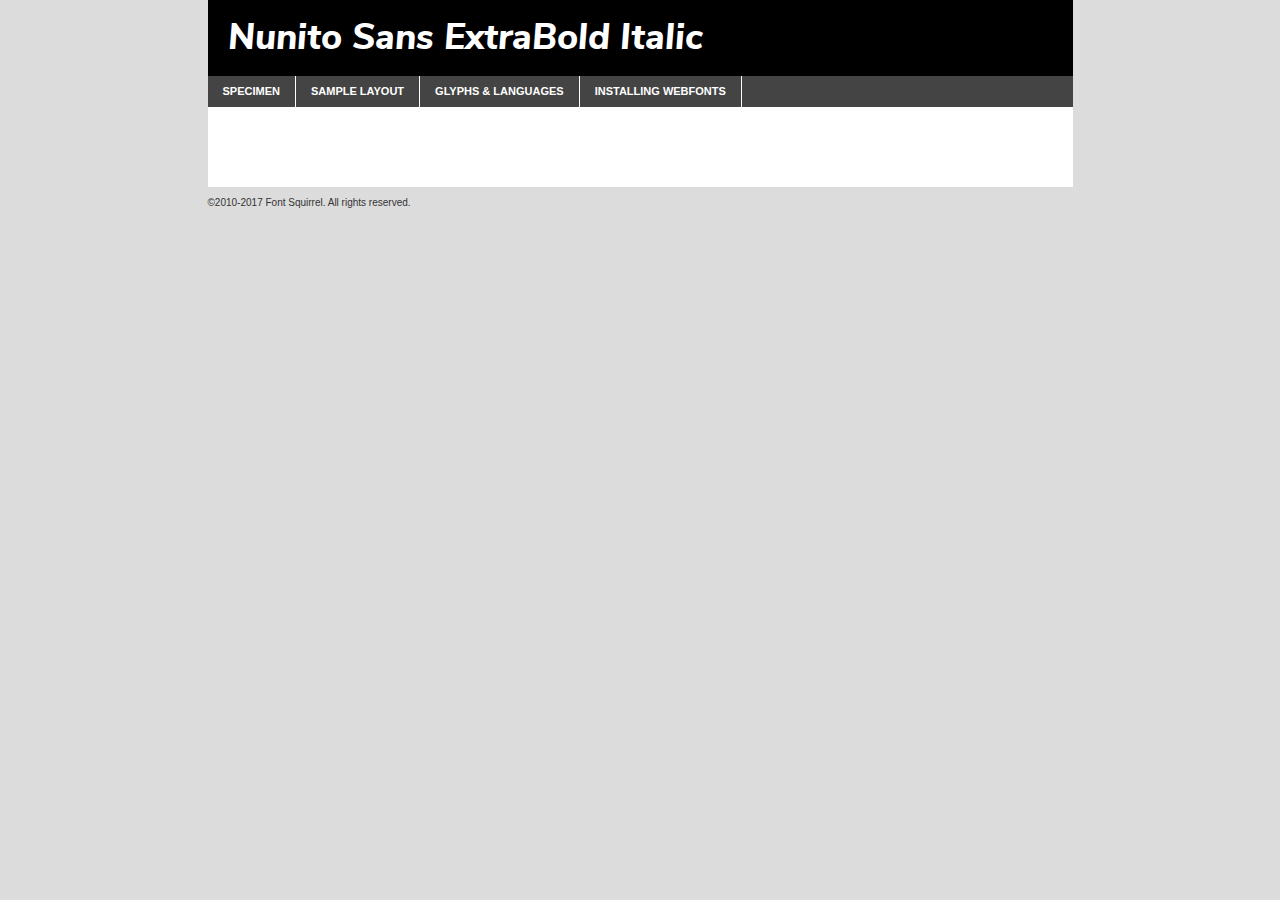
<file: public/fonts/Nunito_Sans/nunitosans-extrabolditalic-demo.html>
<!DOCTYPE html PUBLIC "-//W3C//DTD XHTML 1.0 Transitional//EN"
	"http://www.w3.org/TR/xhtml1/DTD/xhtml1-transitional.dtd">

<html xmlns="http://www.w3.org/1999/xhtml" xml:lang="en" lang="en">
<head>
	<meta http-equiv="Content-Type" content="text/html; charset=utf-8" />
	<script src="http://ajax.googleapis.com/ajax/libs/jquery/1.7.2/jquery.min.js" type="text/javascript" charset="utf-8"></script>
	<script type="text/javascript">
	(function($){$.fn.easyTabs=function(option){var param=jQuery.extend({fadeSpeed:"fast",defaultContent:1,activeClass:'active'},option);$(this).each(function(){var thisId="#"+this.id;if(param.defaultContent==''){param.defaultContent=1;}
	if(typeof param.defaultContent=="number")
	{var defaultTab=$(thisId+" .tabs li:eq("+(param.defaultContent-1)+") a").attr('href').substr(1);}else{var defaultTab=param.defaultContent;}
	$(thisId+" .tabs li a").each(function(){var tabToHide=$(this).attr('href').substr(1);$("#"+tabToHide).addClass('easytabs-tab-content');});hideAll();changeContent(defaultTab);function hideAll(){$(thisId+" .easytabs-tab-content").hide();}
	function changeContent(tabId){hideAll();$(thisId+" .tabs li").removeClass(param.activeClass);$(thisId+" .tabs li a[href=#"+tabId+"]").closest('li').addClass(param.activeClass);if(param.fadeSpeed!="none")
	{$(thisId+" #"+tabId).fadeIn(param.fadeSpeed);}else{$(thisId+" #"+tabId).show();}}
	$(thisId+" .tabs li").click(function(){var tabId=$(this).find('a').attr('href').substr(1);changeContent(tabId);return false;});});}})(jQuery);
	</script>
	<link rel="stylesheet" href="specimen_files/specimen_stylesheet.css" type="text/css" charset="utf-8" />
	<link rel="stylesheet" href="stylesheet.css" type="text/css" charset="utf-8" />

	<style type="text/css">
					body{
				font-family: 'nunito_sansextrabold_italic';
							}
		</style>

	<title>Nunito Sans ExtraBold Italic Specimen</title>
	
	
	<script type="text/javascript" charset="utf-8">
		$(document).ready(function() {
			$('#container').easyTabs({defaultContent:1});
		});
	</script>
</head>

<body>
<div id="container">
	<div id="header">
		Nunito Sans ExtraBold Italic	</div>
	<ul class="tabs">
		<li><a href="#specimen">Specimen</a></li>
		<li><a href="#layout">Sample Layout</a></li>
				<li><a href="#glyphs">Glyphs &amp; Languages</a></li>
		<li><a href="#installing">Installing Webfonts</a></li>
		
	</ul>
	
	<div id="main_content">

		
			<div id="specimen">
		
				<div class="section">
					<div class="grid12 firstcol">
						<div class="huge">AaBb</div>
					</div>
				</div>
		
				<div class="section">
					<div class="glyph_range">A&#x200B;B&#x200b;C&#x200b;D&#x200b;E&#x200b;F&#x200b;G&#x200b;H&#x200b;I&#x200b;J&#x200b;K&#x200b;L&#x200b;M&#x200b;N&#x200b;O&#x200b;P&#x200b;Q&#x200b;R&#x200b;S&#x200b;T&#x200b;U&#x200b;V&#x200b;W&#x200b;X&#x200b;Y&#x200b;Z&#x200b;a&#x200b;b&#x200b;c&#x200b;d&#x200b;e&#x200b;f&#x200b;g&#x200b;h&#x200b;i&#x200b;j&#x200b;k&#x200b;l&#x200b;m&#x200b;n&#x200b;o&#x200b;p&#x200b;q&#x200b;r&#x200b;s&#x200b;t&#x200b;u&#x200b;v&#x200b;w&#x200b;x&#x200b;y&#x200b;z&#x200b;1&#x200b;2&#x200b;3&#x200b;4&#x200b;5&#x200b;6&#x200b;7&#x200b;8&#x200b;9&#x200b;0&#x200b;&amp;&#x200b;.&#x200b;,&#x200b;?&#x200b;!&#x200b;&#64;&#x200b;(&#x200b;)&#x200b;#&#x200b;$&#x200b;%&#x200b;*&#x200b;+&#x200b;-&#x200b;=&#x200b;:&#x200b;;</div>
				</div>
				<div class="section">
					<div class="grid12 firstcol">
						<table class="sample_table">
							<tr><td>10</td><td class="size10">abcdefghijklmnopqrstuvwxyzABCDEFGHIJKLMNOPQRSTUVWXYZ0123456789abcdefghijklmnopqrstuvwxyzABCDEFGHIJKLMNOPQRSTUVWXYZ0123456789abcdefghijklmnopqrstuvwxyzABCDEFGHIJKLMNOPQRSTUVWXYZ</td></tr>
							<tr><td>11</td><td class="size11">abcdefghijklmnopqrstuvwxyzABCDEFGHIJKLMNOPQRSTUVWXYZ0123456789abcdefghijklmnopqrstuvwxyzABCDEFGHIJKLMNOPQRSTUVWXYZ0123456789abcdefghijklmnopqrstuvwxyzABCDEFGHIJKLMNOPQRSTUVWXYZ</td></tr>
							<tr><td>12</td><td class="size12">abcdefghijklmnopqrstuvwxyzABCDEFGHIJKLMNOPQRSTUVWXYZ0123456789abcdefghijklmnopqrstuvwxyzABCDEFGHIJKLMNOPQRSTUVWXYZ0123456789abcdefghijklmnopqrstuvwxyzABCDEFGHIJKLMNOPQRSTUVWXYZ</td></tr>
							<tr><td>13</td><td class="size13">abcdefghijklmnopqrstuvwxyzABCDEFGHIJKLMNOPQRSTUVWXYZ0123456789abcdefghijklmnopqrstuvwxyzABCDEFGHIJKLMNOPQRSTUVWXYZ0123456789abcdefghijklmnopqrstuvwxyzABCDEFGHIJKLMNOPQRSTUVWXYZ</td></tr>
							<tr><td>14</td><td class="size14">abcdefghijklmnopqrstuvwxyzABCDEFGHIJKLMNOPQRSTUVWXYZ0123456789abcdefghijklmnopqrstuvwxyzABCDEFGHIJKLMNOPQRSTUVWXYZ0123456789abcdefghijklmnopqrstuvwxyzABCDEFGHIJKLMNOPQRSTUVWXYZ</td></tr>
							<tr><td>16</td><td class="size16">abcdefghijklmnopqrstuvwxyzABCDEFGHIJKLMNOPQRSTUVWXYZ0123456789abcdefghijklmnopqrstuvwxyzABCDEFGHIJKLMNOPQRSTUVWXYZ</td></tr>
							<tr><td>18</td><td class="size18">abcdefghijklmnopqrstuvwxyzABCDEFGHIJKLMNOPQRSTUVWXYZ0123456789abcdefghijklmnopqrstuvwxyzABCDEFGHIJKLMNOPQRSTUVWXYZ</td></tr>
							<tr><td>20</td><td class="size20">abcdefghijklmnopqrstuvwxyzABCDEFGHIJKLMNOPQRSTUVWXYZ0123456789abcdefghijklmnopqrstuvwxyzABCDEFGHIJKLMNOPQRSTUVWXYZ</td></tr>
							<tr><td>24</td><td class="size24">abcdefghijklmnopqrstuvwxyzABCDEFGHIJKLMNOPQRSTUVWXYZ0123456789abcdefghijklmnopqrstuvwxyzABCDEFGHIJKLMNOPQRSTUVWXYZ</td></tr>
							<tr><td>30</td><td class="size30">abcdefghijklmnopqrstuvwxyzABCDEFGHIJKLMNOPQRSTUVWXYZ0123456789abcdefghijklmnopqrstuvwxyzABCDEFGHIJKLMNOPQRSTUVWXYZ</td></tr>
							<tr><td>36</td><td class="size36">abcdefghijklmnopqrstuvwxyzABCDEFGHIJKLMNOPQRSTUVWXYZ0123456789abcdefghijklmnopqrstuvwxyzABCDEFGHIJKLMNOPQRSTUVWXYZ</td></tr>
							<tr><td>48</td><td class="size48">abcdefghijklmnopqrstuvwxyzABCDEFGHIJKLMNOPQRSTUVWXYZ0123456789abcdefghijklmnopqrstuvwxyzABCDEFGHIJKLMNOPQRSTUVWXYZ</td></tr>
							<tr><td>60</td><td class="size60">abcdefghijklmnopqrstuvwxyzABCDEFGHIJKLMNOPQRSTUVWXYZ0123456789abcdefghijklmnopqrstuvwxyzABCDEFGHIJKLMNOPQRSTUVWXYZ</td></tr>
							<tr><td>72</td><td class="size72">abcdefghijklmnopqrstuvwxyzABCDEFGHIJKLMNOPQRSTUVWXYZ0123456789abcdefghijklmnopqrstuvwxyzABCDEFGHIJKLMNOPQRSTUVWXYZ</td></tr>
							<tr><td>90</td><td class="size90">abcdefghijklmnopqrstuvwxyzABCDEFGHIJKLMNOPQRSTUVWXYZ0123456789abcdefghijklmnopqrstuvwxyzABCDEFGHIJKLMNOPQRSTUVWXYZ</td></tr>
						</table>
				
					</div>
			
				</div>
		
		
		
								<div class="section" id="bodycomparison">


										<div id="xheight">
				<div class="fontbody">&#x25FC;&#x25FC;&#x25FC;&#x25FC;&#x25FC;&#x25FC;&#x25FC;&#x25FC;&#x25FC;&#x25FC;&#x25FC;&#x25FC;&#x25FC;&#x25FC;&#x25FC;&#x25FC;&#x25FC;&#x25FC;&#x25FC;&#x25FC;&#x25FC;&#x25FC;&#x25FC;&#x25FC;&#x25FC;&#x25FC;&#x25FC;&#x25FC;&#x25FC;&#x25FC;&#x25FC;&#x25FC;&#x25FC;&#x25FC;&#x25FC;&#x25FC;&#x25FC;&#x25FC;&#x25FC;&#x25FC;&#x25FC;&#x25FC;&#x25FC;&#x25FC;&#x25FC;&#x25FC;&#x25FC;&#x25FC;&#x25FC;&#x25FC;&#x25FC;&#x25FC;&#x25FC;&#x25FC;&#x25FC;&#x25FC;&#x25FC;&#x25FC;&#x25FC;&#x25FC;&#x25FC;&#x25FC;&#x25FC;&#x25FC;&#x25FC;&#x25FC;&#x25FC;&#x25FC;&#x25FC;&#x25FC;&#x25FC;&#x25FC;&#x25FC;&#x25FC;&#x25FC;&#x25FC;&#x25FC;&#x25FC;&#x25FC;&#x25FC;&#x25FC;&#x25FC;&#x25FC;&#x25FC;&#x25FC;&#x25FC;&#x25FC;&#x25FC;&#x25FC;&#x25FC;&#x25FC;&#x25FC;&#x25FC;&#x25FC;&#x25FC;&#x25FC;&#x25FC;&#x25FC;&#x25FC;body</div><div class="arialbody">body</div><div class="verdanabody">body</div><div class="georgiabody">body</div></div>
										<div class="fontbody" style="z-index:1">
											body<span>Nunito Sans ExtraBold Italic</span>
										</div>
										<div class="arialbody" style="z-index:1">
											body<span>Arial</span>
										</div>
										<div class="verdanabody" style="z-index:1">
											body<span>Verdana</span>
										</div>
										<div class="georgiabody" style="z-index:1">
											body<span>Georgia</span>
										</div>



								</div>
		
		
				<div class="section psample psample_row1" id="">
					
					<div class="grid2 firstcol">
						<p class="size10"><span>10.</span>Aenean lacinia bibendum nulla sed consectetur. Fusce dapibus, tellus ac cursus commodo, tortor mauris condimentum nibh, ut fermentum massa justo sit amet risus. Nullam id dolor id nibh ultricies vehicula ut id elit. Cum sociis natoque penatibus et magnis dis parturient montes, nascetur ridiculus mus. Nulla vitae elit libero, a pharetra augue.</p>
			
					</div>
					<div class="grid3">
						<p class="size11"><span>11.</span>Aenean lacinia bibendum nulla sed consectetur. Fusce dapibus, tellus ac cursus commodo, tortor mauris condimentum nibh, ut fermentum massa justo sit amet risus. Nullam id dolor id nibh ultricies vehicula ut id elit. Cum sociis natoque penatibus et magnis dis parturient montes, nascetur ridiculus mus. Nulla vitae elit libero, a pharetra augue.</p>
			
					</div>
					<div class="grid3">
						<p class="size12"><span>12.</span>Aenean lacinia bibendum nulla sed consectetur. Fusce dapibus, tellus ac cursus commodo, tortor mauris condimentum nibh, ut fermentum massa justo sit amet risus. Nullam id dolor id nibh ultricies vehicula ut id elit. Cum sociis natoque penatibus et magnis dis parturient montes, nascetur ridiculus mus. Nulla vitae elit libero, a pharetra augue.</p>
			
					</div>
					<div class="grid4">
						<p class="size13"><span>13.</span>Aenean lacinia bibendum nulla sed consectetur. Fusce dapibus, tellus ac cursus commodo, tortor mauris condimentum nibh, ut fermentum massa justo sit amet risus. Nullam id dolor id nibh ultricies vehicula ut id elit. Cum sociis natoque penatibus et magnis dis parturient montes, nascetur ridiculus mus. Nulla vitae elit libero, a pharetra augue.</p>
			
					</div>
					<div class="white_blend"></div>
					
				</div>
				<div class="section psample psample_row2" id="">
					<div class="grid3 firstcol">
						<p class="size14"><span>14.</span>Aenean lacinia bibendum nulla sed consectetur. Fusce dapibus, tellus ac cursus commodo, tortor mauris condimentum nibh, ut fermentum massa justo sit amet risus. Nullam id dolor id nibh ultricies vehicula ut id elit. Cum sociis natoque penatibus et magnis dis parturient montes, nascetur ridiculus mus. Nulla vitae elit libero, a pharetra augue.</p>
			
					</div>
					<div class="grid4">
						<p class="size16"><span>16.</span>Aenean lacinia bibendum nulla sed consectetur. Fusce dapibus, tellus ac cursus commodo, tortor mauris condimentum nibh, ut fermentum massa justo sit amet risus. Nullam id dolor id nibh ultricies vehicula ut id elit. Cum sociis natoque penatibus et magnis dis parturient montes, nascetur ridiculus mus. Nulla vitae elit libero, a pharetra augue.</p>
			
					</div>
					<div class="grid5">
						<p class="size18"><span>18.</span>Aenean lacinia bibendum nulla sed consectetur. Fusce dapibus, tellus ac cursus commodo, tortor mauris condimentum nibh, ut fermentum massa justo sit amet risus. Nullam id dolor id nibh ultricies vehicula ut id elit. Cum sociis natoque penatibus et magnis dis parturient montes, nascetur ridiculus mus. Nulla vitae elit libero, a pharetra augue.</p>
			
					</div>

					<div class="white_blend"></div>

				</div>
				
				<div class="section psample psample_row3" id="">
					<div class="grid5 firstcol">
						<p class="size20"><span>20.</span>Aenean lacinia bibendum nulla sed consectetur. Fusce dapibus, tellus ac cursus commodo, tortor mauris condimentum nibh, ut fermentum massa justo sit amet risus. Nullam id dolor id nibh ultricies vehicula ut id elit. Cum sociis natoque penatibus et magnis dis parturient montes, nascetur ridiculus mus. Nulla vitae elit libero, a pharetra augue.</p>
					</div>
					<div class="grid7">
						<p class="size24"><span>24.</span>Aenean lacinia bibendum nulla sed consectetur. Fusce dapibus, tellus ac cursus commodo, tortor mauris condimentum nibh, ut fermentum massa justo sit amet risus. Nullam id dolor id nibh ultricies vehicula ut id elit. Cum sociis natoque penatibus et magnis dis parturient montes, nascetur ridiculus mus. Nulla vitae elit libero, a pharetra augue.</p>
					</div>
					
					<div class="white_blend"></div>
					
				</div>
				
				<div class="section psample psample_row4" id="">
					<div class="grid12 firstcol">
						<p class="size30"><span>30.</span>Aenean lacinia bibendum nulla sed consectetur. Fusce dapibus, tellus ac cursus commodo, tortor mauris condimentum nibh, ut fermentum massa justo sit amet risus. Nullam id dolor id nibh ultricies vehicula ut id elit. Cum sociis natoque penatibus et magnis dis parturient montes, nascetur ridiculus mus. Nulla vitae elit libero, a pharetra augue.</p>
					</div>
					<div class="white_blend"></div>
					
				</div>
				
				
				
				<div class="section psample psample_row1 fullreverse">
					<div class="grid2 firstcol">
						<p class="size10"><span>10.</span>Aenean lacinia bibendum nulla sed consectetur. Fusce dapibus, tellus ac cursus commodo, tortor mauris condimentum nibh, ut fermentum massa justo sit amet risus. Nullam id dolor id nibh ultricies vehicula ut id elit. Cum sociis natoque penatibus et magnis dis parturient montes, nascetur ridiculus mus. Nulla vitae elit libero, a pharetra augue.</p>
			
					</div>
					<div class="grid3">
						<p class="size11"><span>11.</span>Aenean lacinia bibendum nulla sed consectetur. Fusce dapibus, tellus ac cursus commodo, tortor mauris condimentum nibh, ut fermentum massa justo sit amet risus. Nullam id dolor id nibh ultricies vehicula ut id elit. Cum sociis natoque penatibus et magnis dis parturient montes, nascetur ridiculus mus. Nulla vitae elit libero, a pharetra augue.</p>
			
					</div>
					<div class="grid3">
						<p class="size12"><span>12.</span>Aenean lacinia bibendum nulla sed consectetur. Fusce dapibus, tellus ac cursus commodo, tortor mauris condimentum nibh, ut fermentum massa justo sit amet risus. Nullam id dolor id nibh ultricies vehicula ut id elit. Cum sociis natoque penatibus et magnis dis parturient montes, nascetur ridiculus mus. Nulla vitae elit libero, a pharetra augue.</p>
			
					</div>
					<div class="grid4">
						<p class="size13"><span>13.</span>Aenean lacinia bibendum nulla sed consectetur. Fusce dapibus, tellus ac cursus commodo, tortor mauris condimentum nibh, ut fermentum massa justo sit amet risus. Nullam id dolor id nibh ultricies vehicula ut id elit. Cum sociis natoque penatibus et magnis dis parturient montes, nascetur ridiculus mus. Nulla vitae elit libero, a pharetra augue.</p>
			
					</div>
					<div class="black_blend"></div>
					
				</div>
				
				<div class="section psample psample_row2 fullreverse">
					<div class="grid3 firstcol">
						<p class="size14"><span>14.</span>Aenean lacinia bibendum nulla sed consectetur. Fusce dapibus, tellus ac cursus commodo, tortor mauris condimentum nibh, ut fermentum massa justo sit amet risus. Nullam id dolor id nibh ultricies vehicula ut id elit. Cum sociis natoque penatibus et magnis dis parturient montes, nascetur ridiculus mus. Nulla vitae elit libero, a pharetra augue.</p>
			
					</div>
					<div class="grid4">
						<p class="size16"><span>16.</span>Aenean lacinia bibendum nulla sed consectetur. Fusce dapibus, tellus ac cursus commodo, tortor mauris condimentum nibh, ut fermentum massa justo sit amet risus. Nullam id dolor id nibh ultricies vehicula ut id elit. Cum sociis natoque penatibus et magnis dis parturient montes, nascetur ridiculus mus. Nulla vitae elit libero, a pharetra augue.</p>
			
					</div>
					<div class="grid5">
						<p class="size18"><span>18.</span>Aenean lacinia bibendum nulla sed consectetur. Fusce dapibus, tellus ac cursus commodo, tortor mauris condimentum nibh, ut fermentum massa justo sit amet risus. Nullam id dolor id nibh ultricies vehicula ut id elit. Cum sociis natoque penatibus et magnis dis parturient montes, nascetur ridiculus mus. Nulla vitae elit libero, a pharetra augue.</p>
			
					</div>
					<div class="black_blend"></div>

				</div>
				
				<div class="section psample fullreverse psample_row3" id="">
					<div class="grid5 firstcol">
						<p class="size20"><span>20.</span>Aenean lacinia bibendum nulla sed consectetur. Fusce dapibus, tellus ac cursus commodo, tortor mauris condimentum nibh, ut fermentum massa justo sit amet risus. Nullam id dolor id nibh ultricies vehicula ut id elit. Cum sociis natoque penatibus et magnis dis parturient montes, nascetur ridiculus mus. Nulla vitae elit libero, a pharetra augue.</p>
					</div>
					<div class="grid7">
						<p class="size24"><span>24.</span>Aenean lacinia bibendum nulla sed consectetur. Fusce dapibus, tellus ac cursus commodo, tortor mauris condimentum nibh, ut fermentum massa justo sit amet risus. Nullam id dolor id nibh ultricies vehicula ut id elit. Cum sociis natoque penatibus et magnis dis parturient montes, nascetur ridiculus mus. Nulla vitae elit libero, a pharetra augue.</p>
					</div>
					
					<div class="black_blend"></div>
					
				</div>
				
				<div class="section psample fullreverse psample_row4" id="" style="border-bottom: 20px #000 solid;">
					<div class="grid12 firstcol">
						<p class="size30"><span>30.</span>Aenean lacinia bibendum nulla sed consectetur. Fusce dapibus, tellus ac cursus commodo, tortor mauris condimentum nibh, ut fermentum massa justo sit amet risus. Nullam id dolor id nibh ultricies vehicula ut id elit. Cum sociis natoque penatibus et magnis dis parturient montes, nascetur ridiculus mus. Nulla vitae elit libero, a pharetra augue.</p>
					</div>
					<div class="black_blend"></div>
					
				</div>
				
				
				
				
			</div>
			
			<div id="layout">
				
				<div class="section">
					
					<div class="grid12 firstcol">
						<h1>Lorem Ipsum Dolor</h1>
						<h2>Etiam porta sem malesuada magna mollis euismod</h2>
						
						<p class="byline">By <a href="#link">Aenean Lacinia</a></p>
					</div>
				</div>
				<div class="section">
					<div class="grid8 firstcol">
						<p class="large">Donec sed odio dui. Morbi leo risus, porta ac consectetur ac, vestibulum at eros. Fusce dapibus, tellus ac cursus commodo, tortor mauris condimentum nibh, ut fermentum massa justo sit amet risus. </p>

						
						<h3>Pellentesque ornare sem</h3>

						<p>Maecenas sed diam eget risus varius blandit sit amet non magna. Maecenas faucibus mollis interdum. Donec ullamcorper nulla non metus auctor fringilla. Nullam id dolor id nibh ultricies vehicula ut id elit. Nullam id dolor id nibh ultricies vehicula ut id elit. </p>

						<p>Aenean eu leo quam. Pellentesque ornare sem lacinia quam venenatis vestibulum. Lorem ipsum dolor sit amet, consectetur adipiscing elit. Cum sociis natoque penatibus et magnis dis parturient montes, nascetur ridiculus mus. </p>

						<p>Nulla vitae elit libero, a pharetra augue. Praesent commodo cursus magna, vel scelerisque nisl consectetur et. Aenean lacinia bibendum nulla sed consectetur. </p>

						<p>Nullam quis risus eget urna mollis ornare vel eu leo. Nullam quis risus eget urna mollis ornare vel eu leo. Maecenas sed diam eget risus varius blandit sit amet non magna. Donec ullamcorper nulla non metus auctor fringilla. </p>

						<h3>Cras mattis consectetur</h3>

						<p>Aenean eu leo quam. Pellentesque ornare sem lacinia quam venenatis vestibulum. Aenean lacinia bibendum nulla sed consectetur. Integer posuere erat a ante venenatis dapibus posuere velit aliquet. Cras mattis consectetur purus sit amet fermentum. </p>

						<p>Nullam id dolor id nibh ultricies vehicula ut id elit. Nullam quis risus eget urna mollis ornare vel eu leo. Cras mattis consectetur purus sit amet fermentum.</p>
					</div>
					
					<div class="grid4 sidebar">
						
						<div class="box reverse">
							<p class="last">Nullam quis risus eget urna mollis ornare vel eu leo. Donec ullamcorper nulla non metus auctor fringilla. Cras mattis consectetur purus sit amet fermentum. Sed posuere consectetur est at lobortis. Lorem ipsum dolor sit amet, consectetur adipiscing elit. </p>
						</div>
						
						<p class="caption">Maecenas sed diam eget risus varius.</p>

						<p>Vestibulum id ligula porta felis euismod semper. Integer posuere erat a ante venenatis dapibus posuere velit aliquet. Vestibulum id ligula porta felis euismod semper. Sed posuere consectetur est at lobortis. Maecenas sed diam eget risus varius blandit sit amet non magna. Fusce dapibus, tellus ac cursus commodo, tortor mauris condimentum nibh, ut fermentum massa justo sit amet risus. </p>

					

						<p>Duis mollis, est non commodo luctus, nisi erat porttitor ligula, eget lacinia odio sem nec elit. Aenean lacinia bibendum nulla sed consectetur. Vivamus sagittis lacus vel augue laoreet rutrum faucibus dolor auctor. Aenean lacinia bibendum nulla sed consectetur. Nullam quis risus eget urna mollis ornare vel eu leo. </p>

						<p>Praesent commodo cursus magna, vel scelerisque nisl consectetur et. Donec ullamcorper nulla non metus auctor fringilla. Maecenas faucibus mollis interdum. Fusce dapibus, tellus ac cursus commodo, tortor mauris condimentum nibh, ut fermentum massa justo sit amet risus. </p>

					</div>
				</div>
				
			</div>


			



		<div id="glyphs">
			<div class="section">
				<div class="grid12 firstcol">
			
				<h1>Language Support</h1>
				<p>The subset of Nunito Sans ExtraBold Italic in this kit supports the following languages:<br />
			
					Albanian, Basque, Breton, Chamorro, Danish, Dutch, English, Faroese, Finnish, French, Frisian, Galician, German, Icelandic, Italian, Malagasy, Norwegian, Portuguese, Spanish, Alsatian, Aragonese, Arapaho, Arrernte, Asturian, Aymara, Bislama, Cebuano, Corsican, Fijian, French_creole, Genoese, Gilbertese, Greenlandic, Haitian_creole, Hiligaynon, Hmong, Hopi, Ibanag, Iloko_ilokano, Indonesian, Interglossa_glosa, Interlingua, Irish_gaelic, Jerriais, Lojban, Lombard, Luxembourgeois, Manx, Mohawk, Norfolk_pitcairnese, Occitan, Oromo, Pangasinan, Papiamento, Piedmontese, Potawatomi, Rhaeto-romance, Romansh, Rotokas, Sami_lule, Samoan, Sardinian, Scots_gaelic, Seychelles_creole, Shona, Sicilian, Somali, Southern_ndebele, Swahili, Swati_swazi, Tagalog_filipino_pilipino, Tetum, Tok_pisin, Uyghur_latinized, Volapuk, Walloon, Warlpiri, Xhosa, Yapese, Zulu, Latinbasic, Ubasic, Demo				</p>
				<h1>Glyph Chart</h1>
				<p>The subset of Nunito Sans ExtraBold Italic in this kit includes all the glyphs listed below. Unicode entities are included above each glyph to help you insert individual characters into your layout.</p>
				<div id="glyph_chart">
			
																														 <div><p>&amp;#13;</p>&#13;</div>
																				 <div><p>&amp;#32;</p>&#32;</div>
																				 <div><p>&amp;#33;</p>&#33;</div>
																				 <div><p>&amp;#34;</p>&#34;</div>
																				 <div><p>&amp;#35;</p>&#35;</div>
																				 <div><p>&amp;#36;</p>&#36;</div>
																				 <div><p>&amp;#37;</p>&#37;</div>
																				 <div><p>&amp;#38;</p>&#38;</div>
																				 <div><p>&amp;#39;</p>&#39;</div>
																				 <div><p>&amp;#40;</p>&#40;</div>
																				 <div><p>&amp;#41;</p>&#41;</div>
																				 <div><p>&amp;#42;</p>&#42;</div>
																				 <div><p>&amp;#43;</p>&#43;</div>
																				 <div><p>&amp;#44;</p>&#44;</div>
																				 <div><p>&amp;#45;</p>&#45;</div>
																				 <div><p>&amp;#46;</p>&#46;</div>
																				 <div><p>&amp;#47;</p>&#47;</div>
																				 <div><p>&amp;#48;</p>&#48;</div>
																				 <div><p>&amp;#49;</p>&#49;</div>
																				 <div><p>&amp;#50;</p>&#50;</div>
																				 <div><p>&amp;#51;</p>&#51;</div>
																				 <div><p>&amp;#52;</p>&#52;</div>
																				 <div><p>&amp;#53;</p>&#53;</div>
																				 <div><p>&amp;#54;</p>&#54;</div>
																				 <div><p>&amp;#55;</p>&#55;</div>
																				 <div><p>&amp;#56;</p>&#56;</div>
																				 <div><p>&amp;#57;</p>&#57;</div>
																				 <div><p>&amp;#58;</p>&#58;</div>
																				 <div><p>&amp;#59;</p>&#59;</div>
																				 <div><p>&amp;#60;</p>&#60;</div>
																				 <div><p>&amp;#61;</p>&#61;</div>
																				 <div><p>&amp;#62;</p>&#62;</div>
																				 <div><p>&amp;#63;</p>&#63;</div>
																				 <div><p>&amp;#64;</p>&#64;</div>
																				 <div><p>&amp;#65;</p>&#65;</div>
																				 <div><p>&amp;#66;</p>&#66;</div>
																				 <div><p>&amp;#67;</p>&#67;</div>
																				 <div><p>&amp;#68;</p>&#68;</div>
																				 <div><p>&amp;#69;</p>&#69;</div>
																				 <div><p>&amp;#70;</p>&#70;</div>
																				 <div><p>&amp;#71;</p>&#71;</div>
																				 <div><p>&amp;#72;</p>&#72;</div>
																				 <div><p>&amp;#73;</p>&#73;</div>
																				 <div><p>&amp;#74;</p>&#74;</div>
																				 <div><p>&amp;#75;</p>&#75;</div>
																				 <div><p>&amp;#76;</p>&#76;</div>
																				 <div><p>&amp;#77;</p>&#77;</div>
																				 <div><p>&amp;#78;</p>&#78;</div>
																				 <div><p>&amp;#79;</p>&#79;</div>
																				 <div><p>&amp;#80;</p>&#80;</div>
																				 <div><p>&amp;#81;</p>&#81;</div>
																				 <div><p>&amp;#82;</p>&#82;</div>
																				 <div><p>&amp;#83;</p>&#83;</div>
																				 <div><p>&amp;#84;</p>&#84;</div>
																				 <div><p>&amp;#85;</p>&#85;</div>
																				 <div><p>&amp;#86;</p>&#86;</div>
																				 <div><p>&amp;#87;</p>&#87;</div>
																				 <div><p>&amp;#88;</p>&#88;</div>
																				 <div><p>&amp;#89;</p>&#89;</div>
																				 <div><p>&amp;#90;</p>&#90;</div>
																				 <div><p>&amp;#91;</p>&#91;</div>
																				 <div><p>&amp;#92;</p>&#92;</div>
																				 <div><p>&amp;#93;</p>&#93;</div>
																				 <div><p>&amp;#94;</p>&#94;</div>
																				 <div><p>&amp;#95;</p>&#95;</div>
																				 <div><p>&amp;#96;</p>&#96;</div>
																				 <div><p>&amp;#97;</p>&#97;</div>
																				 <div><p>&amp;#98;</p>&#98;</div>
																				 <div><p>&amp;#99;</p>&#99;</div>
																				 <div><p>&amp;#100;</p>&#100;</div>
																				 <div><p>&amp;#101;</p>&#101;</div>
																				 <div><p>&amp;#102;</p>&#102;</div>
																				 <div><p>&amp;#103;</p>&#103;</div>
																				 <div><p>&amp;#104;</p>&#104;</div>
																				 <div><p>&amp;#105;</p>&#105;</div>
																				 <div><p>&amp;#106;</p>&#106;</div>
																				 <div><p>&amp;#107;</p>&#107;</div>
																				 <div><p>&amp;#108;</p>&#108;</div>
																				 <div><p>&amp;#109;</p>&#109;</div>
																				 <div><p>&amp;#110;</p>&#110;</div>
																				 <div><p>&amp;#111;</p>&#111;</div>
																				 <div><p>&amp;#112;</p>&#112;</div>
																				 <div><p>&amp;#113;</p>&#113;</div>
																				 <div><p>&amp;#114;</p>&#114;</div>
																				 <div><p>&amp;#115;</p>&#115;</div>
																				 <div><p>&amp;#116;</p>&#116;</div>
																				 <div><p>&amp;#117;</p>&#117;</div>
																				 <div><p>&amp;#118;</p>&#118;</div>
																				 <div><p>&amp;#119;</p>&#119;</div>
																				 <div><p>&amp;#120;</p>&#120;</div>
																				 <div><p>&amp;#121;</p>&#121;</div>
																				 <div><p>&amp;#122;</p>&#122;</div>
																				 <div><p>&amp;#123;</p>&#123;</div>
																				 <div><p>&amp;#124;</p>&#124;</div>
																				 <div><p>&amp;#125;</p>&#125;</div>
																				 <div><p>&amp;#126;</p>&#126;</div>
																				 <div><p>&amp;#160;</p>&#160;</div>
																				 <div><p>&amp;#161;</p>&#161;</div>
																				 <div><p>&amp;#162;</p>&#162;</div>
																				 <div><p>&amp;#163;</p>&#163;</div>
																				 <div><p>&amp;#164;</p>&#164;</div>
																				 <div><p>&amp;#165;</p>&#165;</div>
																				 <div><p>&amp;#166;</p>&#166;</div>
																				 <div><p>&amp;#167;</p>&#167;</div>
																				 <div><p>&amp;#168;</p>&#168;</div>
																				 <div><p>&amp;#169;</p>&#169;</div>
																				 <div><p>&amp;#170;</p>&#170;</div>
																				 <div><p>&amp;#171;</p>&#171;</div>
																				 <div><p>&amp;#172;</p>&#172;</div>
																				 <div><p>&amp;#173;</p>&#173;</div>
																				 <div><p>&amp;#174;</p>&#174;</div>
																				 <div><p>&amp;#175;</p>&#175;</div>
																				 <div><p>&amp;#176;</p>&#176;</div>
																				 <div><p>&amp;#177;</p>&#177;</div>
																				 <div><p>&amp;#178;</p>&#178;</div>
																				 <div><p>&amp;#179;</p>&#179;</div>
																				 <div><p>&amp;#180;</p>&#180;</div>
																				 <div><p>&amp;#181;</p>&#181;</div>
																				 <div><p>&amp;#182;</p>&#182;</div>
																				 <div><p>&amp;#183;</p>&#183;</div>
																				 <div><p>&amp;#184;</p>&#184;</div>
																				 <div><p>&amp;#185;</p>&#185;</div>
																				 <div><p>&amp;#186;</p>&#186;</div>
																				 <div><p>&amp;#187;</p>&#187;</div>
																				 <div><p>&amp;#188;</p>&#188;</div>
																				 <div><p>&amp;#189;</p>&#189;</div>
																				 <div><p>&amp;#190;</p>&#190;</div>
																				 <div><p>&amp;#191;</p>&#191;</div>
																				 <div><p>&amp;#192;</p>&#192;</div>
																				 <div><p>&amp;#193;</p>&#193;</div>
																				 <div><p>&amp;#194;</p>&#194;</div>
																				 <div><p>&amp;#195;</p>&#195;</div>
																				 <div><p>&amp;#196;</p>&#196;</div>
																				 <div><p>&amp;#197;</p>&#197;</div>
																				 <div><p>&amp;#198;</p>&#198;</div>
																				 <div><p>&amp;#199;</p>&#199;</div>
																				 <div><p>&amp;#200;</p>&#200;</div>
																				 <div><p>&amp;#201;</p>&#201;</div>
																				 <div><p>&amp;#202;</p>&#202;</div>
																				 <div><p>&amp;#203;</p>&#203;</div>
																				 <div><p>&amp;#204;</p>&#204;</div>
																				 <div><p>&amp;#205;</p>&#205;</div>
																				 <div><p>&amp;#206;</p>&#206;</div>
																				 <div><p>&amp;#207;</p>&#207;</div>
																				 <div><p>&amp;#208;</p>&#208;</div>
																				 <div><p>&amp;#209;</p>&#209;</div>
																				 <div><p>&amp;#210;</p>&#210;</div>
																				 <div><p>&amp;#211;</p>&#211;</div>
																				 <div><p>&amp;#212;</p>&#212;</div>
																				 <div><p>&amp;#213;</p>&#213;</div>
																				 <div><p>&amp;#214;</p>&#214;</div>
																				 <div><p>&amp;#215;</p>&#215;</div>
																				 <div><p>&amp;#216;</p>&#216;</div>
																				 <div><p>&amp;#217;</p>&#217;</div>
																				 <div><p>&amp;#218;</p>&#218;</div>
																				 <div><p>&amp;#219;</p>&#219;</div>
																				 <div><p>&amp;#220;</p>&#220;</div>
																				 <div><p>&amp;#221;</p>&#221;</div>
																				 <div><p>&amp;#222;</p>&#222;</div>
																				 <div><p>&amp;#223;</p>&#223;</div>
																				 <div><p>&amp;#224;</p>&#224;</div>
																				 <div><p>&amp;#225;</p>&#225;</div>
																				 <div><p>&amp;#226;</p>&#226;</div>
																				 <div><p>&amp;#227;</p>&#227;</div>
																				 <div><p>&amp;#228;</p>&#228;</div>
																				 <div><p>&amp;#229;</p>&#229;</div>
																				 <div><p>&amp;#230;</p>&#230;</div>
																				 <div><p>&amp;#231;</p>&#231;</div>
																				 <div><p>&amp;#232;</p>&#232;</div>
																				 <div><p>&amp;#233;</p>&#233;</div>
																				 <div><p>&amp;#234;</p>&#234;</div>
																				 <div><p>&amp;#235;</p>&#235;</div>
																				 <div><p>&amp;#236;</p>&#236;</div>
																				 <div><p>&amp;#237;</p>&#237;</div>
																				 <div><p>&amp;#238;</p>&#238;</div>
																				 <div><p>&amp;#239;</p>&#239;</div>
																				 <div><p>&amp;#240;</p>&#240;</div>
																				 <div><p>&amp;#241;</p>&#241;</div>
																				 <div><p>&amp;#242;</p>&#242;</div>
																				 <div><p>&amp;#243;</p>&#243;</div>
																				 <div><p>&amp;#244;</p>&#244;</div>
																				 <div><p>&amp;#245;</p>&#245;</div>
																				 <div><p>&amp;#246;</p>&#246;</div>
																				 <div><p>&amp;#247;</p>&#247;</div>
																				 <div><p>&amp;#248;</p>&#248;</div>
																				 <div><p>&amp;#249;</p>&#249;</div>
																				 <div><p>&amp;#250;</p>&#250;</div>
																				 <div><p>&amp;#251;</p>&#251;</div>
																				 <div><p>&amp;#252;</p>&#252;</div>
																				 <div><p>&amp;#253;</p>&#253;</div>
																				 <div><p>&amp;#254;</p>&#254;</div>
																				 <div><p>&amp;#255;</p>&#255;</div>
																				 <div><p>&amp;#338;</p>&#338;</div>
																				 <div><p>&amp;#339;</p>&#339;</div>
																				 <div><p>&amp;#376;</p>&#376;</div>
																				 <div><p>&amp;#710;</p>&#710;</div>
																				 <div><p>&amp;#732;</p>&#732;</div>
																				 <div><p>&amp;#8192;</p>&#8192;</div>
																				 <div><p>&amp;#8193;</p>&#8193;</div>
																				 <div><p>&amp;#8194;</p>&#8194;</div>
																				 <div><p>&amp;#8195;</p>&#8195;</div>
																				 <div><p>&amp;#8196;</p>&#8196;</div>
																				 <div><p>&amp;#8197;</p>&#8197;</div>
																				 <div><p>&amp;#8198;</p>&#8198;</div>
																				 <div><p>&amp;#8199;</p>&#8199;</div>
																				 <div><p>&amp;#8200;</p>&#8200;</div>
																				 <div><p>&amp;#8201;</p>&#8201;</div>
																				 <div><p>&amp;#8202;</p>&#8202;</div>
																				 <div><p>&amp;#8208;</p>&#8208;</div>
																				 <div><p>&amp;#8209;</p>&#8209;</div>
																				 <div><p>&amp;#8210;</p>&#8210;</div>
																				 <div><p>&amp;#8211;</p>&#8211;</div>
																				 <div><p>&amp;#8212;</p>&#8212;</div>
																				 <div><p>&amp;#8216;</p>&#8216;</div>
																				 <div><p>&amp;#8217;</p>&#8217;</div>
																				 <div><p>&amp;#8218;</p>&#8218;</div>
																				 <div><p>&amp;#8220;</p>&#8220;</div>
																				 <div><p>&amp;#8221;</p>&#8221;</div>
																				 <div><p>&amp;#8222;</p>&#8222;</div>
																				 <div><p>&amp;#8226;</p>&#8226;</div>
																				 <div><p>&amp;#8230;</p>&#8230;</div>
																				 <div><p>&amp;#8239;</p>&#8239;</div>
																				 <div><p>&amp;#8249;</p>&#8249;</div>
																				 <div><p>&amp;#8250;</p>&#8250;</div>
																				 <div><p>&amp;#8287;</p>&#8287;</div>
																				 <div><p>&amp;#8364;</p>&#8364;</div>
																				 <div><p>&amp;#8482;</p>&#8482;</div>
																				 <div><p>&amp;#9724;</p>&#9724;</div>
																				 <div><p>&amp;#64257;</p>&#64257;</div>
																				 <div><p>&amp;#64258;</p>&#64258;</div>
																																						</div>	
				</div>
		
		
			</div>
		</div>
		
		
		<div id="specs">
			
		</div>
	
		<div id="installing">
			<div class="section">
				<div class="grid7 firstcol">
					<h1>Installing Webfonts</h1>
					
					<p>Webfonts are supported by all major browser platforms but not all in the same way. There are currently four different font formats that must be included in order to target all browsers. This includes TTF, WOFF, EOT and SVG.</p>
					
					<h2>1. Upload your webfonts</h2>
					<p>You must upload your webfont kit to your website. They should be in or near the same directory as your CSS files.</p>
					
					<h2>2. Include the webfont stylesheet</h2>
					<p>A special CSS @font-face declaration helps the various browsers select the appropriate font it needs without causing you a bunch of headaches. Learn more about this syntax by reading the <a href="https://www.fontspring.com/blog/further-hardening-of-the-bulletproof-syntax">Fontspring blog post</a> about it. The code for it is as follows:</p>


<code>
@font-face{ 
	font-family: 'MyWebFont';
	src: url('WebFont.eot');
	src: url('WebFont.eot?#iefix') format('embedded-opentype'),
	     url('WebFont.woff') format('woff'),
	     url('WebFont.ttf') format('truetype'),
	     url('WebFont.svg#webfont') format('svg');
}
</code>

	<p>We've already gone ahead and generated the code for you. All you have to do is link to the stylesheet in your HTML, like this:</p>
	<code>&lt;link rel=&quot;stylesheet&quot; href=&quot;stylesheet.css&quot; type=&quot;text/css&quot; charset=&quot;utf-8&quot; /&gt;</code>

					<h2>3. Modify your own stylesheet</h2>
					<p>To take advantage of your new fonts, you must tell your stylesheet to use them. Look at the original @font-face declaration above and find the property called "font-family." The name linked there will be what you use to reference the font. Prepend that webfont name to the font stack in the "font-family" property, inside the selector you want to change. For example:</p>
<code>p { font-family: 'WebFont', Arial, sans-serif; }</code>

<h2>4. Test</h2>
<p>Getting webfonts to work cross-browser <em>can</em> be tricky. Use the information in the sidebar to help you if you find that fonts aren't loading in a particular browser.</p>
				</div>
				
				<div class="grid5 sidebar">
					<div class="box">
						<h2>Troubleshooting<br />Font-Face Problems</h2>
						<p>Having trouble getting your webfonts to load in your new website? Here are some tips to sort out what might be the problem.</p>

						<h3>Fonts not showing in any browser</h3>

						<p>This sounds like you need to work on the plumbing. You either did not upload the fonts to the correct directory, or you did not link the fonts properly in the CSS. If you've confirmed that all this is correct and you still have a problem, take a look at your .htaccess file and see if requests are getting intercepted.</p>

						<h3>Fonts not loading in iPhone or iPad</h3>

						<p>The most common problem here is that you are serving the fonts from an IIS server. IIS refuses to serve files that have unknown MIME types. If that is the case, you must set the MIME type for SVG to "image/svg+xml" in the server settings. Follow these instructions from Microsoft if you need help.</p>

						<h3>Fonts not loading in Firefox</h3>

						<p>The primary reason for this failure? You are still using a version Firefox older than 3.5. So upgrade already! If that isn't it, then you are very likely serving fonts from a different domain. Firefox requires that all font assets be served from the same domain. Lastly it is possible that you need to add WOFF to your list of MIME types (if you are serving via IIS.)</p>

						<h3>Fonts not loading in IE</h3>

						<p>Are you looking at Internet Explorer on an actual Windows machine or are you cheating by using a service like Adobe BrowserLab? Many of these screenshot services do not render @font-face for IE. Best to test it on a real machine.</p>

						<h3>Fonts not loading in IE9</h3>

						<p>IE9, like Firefox, requires that fonts be served from the same domain as the website. Make sure that is the case.</p>
					</div>
				</div>
			</div>
			
		</div>
	
	</div>
	<div id="footer">
		<p>&copy;2010-2017 Font Squirrel. All rights reserved.</p>
	</div>
</div>
</body>
</html>
</file>
<file: public/fonts/Amatic_SC/stylesheet.css>
/*! Generated by Font Squirrel (https://www.fontsquirrel.com) on July 19, 2021 */



@font-face {
    font-family: 'amatic_scbold';
    src: url('amaticsc-bold-webfont.woff2') format('woff2'),
         url('amaticsc-bold-webfont.woff') format('woff');
    font-weight: normal;
    font-style: normal;

}




@font-face {
    font-family: 'amatic_scregular';
    src: url('amaticsc-regular-webfont.woff2') format('woff2'),
         url('amaticsc-regular-webfont.woff') format('woff');
    font-weight: normal;
    font-style: normal;

}
</file>
<file: public/fonts/Nunito_Sans/stylesheet.css>
/*! Generated by Font Squirrel (https://www.fontsquirrel.com) on July 19, 2021 */



@font-face {
    font-family: 'nunito_sansblack';
    src: url('nunitosans-black-webfont.woff2') format('woff2'),
         url('nunitosans-black-webfont.woff') format('woff');
    font-weight: normal;
    font-style: normal;

}




@font-face {
    font-family: 'nunito_sansblack_italic';
    src: url('nunitosans-blackitalic-webfont.woff2') format('woff2'),
         url('nunitosans-blackitalic-webfont.woff') format('woff');
    font-weight: normal;
    font-style: normal;

}




@font-face {
    font-family: 'nunito_sansbold';
    src: url('nunitosans-bold-webfont.woff2') format('woff2'),
         url('nunitosans-bold-webfont.woff') format('woff');
    font-weight: normal;
    font-style: normal;

}




@font-face {
    font-family: 'nunito_sansbold_italic';
    src: url('nunitosans-bolditalic-webfont.woff2') format('woff2'),
         url('nunitosans-bolditalic-webfont.woff') format('woff');
    font-weight: normal;
    font-style: normal;

}




@font-face {
    font-family: 'nunito_sansextrabold';
    src: url('nunitosans-extrabold-webfont.woff2') format('woff2'),
         url('nunitosans-extrabold-webfont.woff') format('woff');
    font-weight: normal;
    font-style: normal;

}




@font-face {
    font-family: 'nunito_sansextrabold_italic';
    src: url('nunitosans-extrabolditalic-webfont.woff2') format('woff2'),
         url('nunitosans-extrabolditalic-webfont.woff') format('woff');
    font-weight: normal;
    font-style: normal;

}




@font-face {
    font-family: 'nunito_sansextralight';
    src: url('nunitosans-extralight-webfont.woff2') format('woff2'),
         url('nunitosans-extralight-webfont.woff') format('woff');
    font-weight: normal;
    font-style: normal;

}




@font-face {
    font-family: 'nunito_sansextralight_italic';
    src: url('nunitosans-extralightitalic-webfont.woff2') format('woff2'),
         url('nunitosans-extralightitalic-webfont.woff') format('woff');
    font-weight: normal;
    font-style: normal;

}




@font-face {
    font-family: 'nunito_sansitalic';
    src: url('nunitosans-italic-webfont.woff2') format('woff2'),
         url('nunitosans-italic-webfont.woff') format('woff');
    font-weight: normal;
    font-style: normal;

}




@font-face {
    font-family: 'nunito_sanslight';
    src: url('nunitosans-light-webfont.woff2') format('woff2'),
         url('nunitosans-light-webfont.woff') format('woff');
    font-weight: normal;
    font-style: normal;

}




@font-face {
    font-family: 'nunito_sanslight_italic';
    src: url('nunitosans-lightitalic-webfont.woff2') format('woff2'),
         url('nunitosans-lightitalic-webfont.woff') format('woff');
    font-weight: normal;
    font-style: normal;

}




@font-face {
    font-family: 'nunito_sansregular';
    src: url('nunitosans-regular-webfont.woff2') format('woff2'),
         url('nunitosans-regular-webfont.woff') format('woff');
    font-weight: normal;
    font-style: normal;

}
</file>
<file: public/fonts/Amatic_SC/specimen_files/specimen_stylesheet.css>
@import url('grid_12-825-55-15.css');

/*  
	CSS Reset by Eric Meyer - Released under Public Domain
    http://meyerweb.com/eric/tools/css/reset/
*/
html, body, div, span, applet, object, iframe,
h1, h2, h3, h4, h5, h6, p, blockquote, pre,
a, abbr, acronym, address, big, cite, code,
del, dfn, em, font, img, ins, kbd, q, s, samp,
small, strike, strong, sub, sup, tt, var,
b, u, i, center, dl, dt, dd, ol, ul, li,
fieldset, form, label, legend, table, 
caption, tbody, tfoot, thead, tr, th, td 
                  {margin: 0;padding: 0;border: 0;outline: 0;
                  font-size: 100%;vertical-align: baseline;
                  background: transparent;}
body              {line-height: 1;}
ol, ul            {list-style: none;}
blockquote, q     {quotes: none;}
blockquote:before, blockquote:after,
q:before, q:after {content: '';	content: none;}
:focus            {outline: 0;}
ins               {text-decoration: none;}
del               {text-decoration: line-through;}
table             {border-collapse: collapse;border-spacing: 0;}




body {
	color: #000;
	background-color: #dcdcdc;
}

a {
	text-decoration: none;
	color: #1883ba;
}

h1{
	font-size: 32px;
	font-weight: normal;
	font-style: normal;
	margin-bottom: 18px;
}

h2{
	font-size: 18px;
}

#container {
	width: 865px;
	margin: 0px auto;
}


#header {
	padding: 20px;
	font-size: 36px;
	background-color: #000;
	color: #fff;
}

#header span {
	color: #666;
}
#main_content {
	background-color: #fff;
	padding: 60px 20px 20px;
}


#footer p {
	margin: 0;
	padding-top: 10px;
	padding-bottom: 50px;
	color: #333;
	font: 10px Arial, sans-serif;
}

.tabs {
	width: 100%;
	height: 31px;
	background-color: #444;
}
.tabs li {
	float:  left;
	margin: 0;
	overflow: hidden;
	background-color: #444;
}
.tabs li a {
	display: block;
	color: #fff;
	text-decoration: none;
	font: bold 11px/11px 'Arial';
	text-transform: uppercase;
	padding: 10px 15px;
	border-right: 1px solid #fff;
}

.tabs li a:hover {
		background-color: #00b3ff;

}

.tabs li.active a {
	color:  #000;
	background-color: #fff;
}



div.huge {
	
	font-size: 300px;
	line-height: 1em;
	padding: 0;
	letter-spacing: -.02em;
	overflow: hidden;
}
div.glyph_range {
	font-size: 72px;
	line-height: 1.1em;
}

.size10{ font-size: 10px; }
.size11{ font-size: 11px; }
.size12{ font-size: 12px; }
.size13{ font-size: 13px; }
.size14{ font-size: 14px; }
.size16{ font-size: 16px; }
.size18{ font-size: 18px; }
.size20{ font-size: 20px; }
.size24{ font-size: 24px; }
.size30{ font-size: 30px; }
.size36{ font-size: 36px; }
.size48{ font-size: 48px; }
.size60{ font-size: 60px; }
.size72{ font-size: 72px; }
.size90{ font-size: 90px; }


.psample_row1 {	height: 120px;}
.psample_row1 {	height: 120px;}
.psample_row2 {	height: 160px;}
.psample_row3 {	height: 160px;}
.psample_row4 {	height: 160px;}

.psample {
	overflow: hidden;
	position: relative;
}
.psample p {
	line-height: 1.3em;
	display: block;
	overflow: hidden;
	margin: 0;
}

.psample span {
	margin-right: .5em;
}

.white_blend {
	width: 100%;
	height: 61px;
	background-image: url([data-uri]);
	position: absolute;
	bottom: 0;
}
.black_blend {
	width: 100%;
	height: 61px;
	background-image: url([data-uri]);
	position: absolute;
	bottom: 0;
}
.fullreverse {
	background:  #000 !important;
	color:  #fff !important;
	margin-left: -20px;
	padding-left: 20px;
	margin-right: -20px;
	padding-right: 20px;
	padding: 20px;
	margin-bottom:0;
}


.sample_table td {
	padding-top: 3px;
	padding-bottom:5px;
	padding-left: 5px;
	vertical-align: middle;
	line-height: 1.2em;
}

.sample_table td:first-child {
	background-color: #eee;
	text-align: right;
	padding-right: 5px;
	padding-left: 0;
	padding: 5px;
	font: 11px/12px "Courier New", Courier, mono;
}

code {
	white-space: pre;
	background-color: #eee;
	display: block;
	padding: 10px;
	margin-bottom: 18px;
	overflow: auto;
}


.bottom,.last 	{margin-bottom:0 !important; padding-bottom:0 !important;}

.box  { 
  padding: 18px; 
  margin-bottom: 18px; 
  background: #eee; 
}

.reverse,.reversed { background:  #000 !important;color:  #fff !important; border: none !important;}

#bodycomparison {
	position: relative;
	overflow: hidden;
	font-size: 72px;
	height: 90px;
	white-space: nowrap;
}

#bodycomparison div{
	font-size: 72px;
	line-height: 90px;
	display: inline;
	margin: 0 15px 0 0;
	padding: 0;
}

#bodycomparison div span{
	font: 10px Arial;
	position: absolute;
	left: 0;
}
#xheight {
	float: none;
	position: absolute;
	color: #d9f3ff;
	font-size: 72px;
	line-height: 90px;
}

.fontbody {
 position: relative;
}
.arialbody{
	font-family: Arial;
	position: relative;
}
.verdanabody{
	font-family: Verdana;
	position: relative;
}
.georgiabody{
	font-family: Georgia;
	position: relative;
}

/* @group Layout page
 */

#layout h1 {
	font-size: 36px;
	line-height: 42px;
	font-weight: normal;
	font-style: normal;
}

#layout h2 {
	font-size: 24px;
	line-height: 23px;
	font-weight: normal;
	font-style: normal;
}

#layout h3 {
	font-size: 22px;
	line-height: 1.4em;
	margin-top: 1em;
	font-weight: normal;
	font-style: normal;
}


#layout p.byline {
	font-size: 12px;
	margin-top: 18px;
	line-height: 12px;
	margin-bottom: 0;
}
#layout p {
	font-size: 14px;
	line-height: 21px;
	margin-bottom: .5em;
}

#layout p.large{
	font-size: 18px;
	line-height: 26px;
}

#layout .sidebar p{
	font-size: 12px;
	line-height: 1.4em;
}

#layout p.caption {
	font-size: 10px;
	margin-top: -16px;
	margin-bottom: 18px;
}

/* @end */

/* @group Glyphs */

#glyph_chart div{
	background-color: #d9f3ff;
	color: black;
	float: left;
	font-size: 36px;
	height: 1.2em;
	line-height: 1.2em;
	margin-bottom: 1px;
	margin-right: 1px;
	text-align: center;
	width: 1.2em;
	position: relative;
	padding: .6em .2em .2em;
}

#glyph_chart div p {
	position: absolute;
	left: 0;
	top: 0;
	display: block;
	text-align: center;
	font: bold 9px Arial, sans-serif;
	background-color: #3a768f;
	width: 100%;
	color: #fff;
	padding: 2px 0;
}


#glyphs h1 {
	font-family: Arial, sans-serif;
}
/* @end */

/* @group Installing */

#installing {
	font: 13px Arial, sans-serif;
}

#installing p,
#glyphs p{
	line-height: 1.2em;
	margin-bottom: 18px;
	font: 13px Arial, sans-serif;
}



#installing h3{
	font-size: 15px;
	margin-top: 18px;
}

/* @end */

#rendering h1 {
	font-family: Arial, sans-serif;
}
.render_table td {
	font: 11px "Courier New", Courier, mono;
	vertical-align: middle;
}
</file>
<file: public/fonts/Nunito_Sans/specimen_files/specimen_stylesheet.css>
@import url('grid_12-825-55-15.css');

/*  
	CSS Reset by Eric Meyer - Released under Public Domain
    http://meyerweb.com/eric/tools/css/reset/
*/
html, body, div, span, applet, object, iframe,
h1, h2, h3, h4, h5, h6, p, blockquote, pre,
a, abbr, acronym, address, big, cite, code,
del, dfn, em, font, img, ins, kbd, q, s, samp,
small, strike, strong, sub, sup, tt, var,
b, u, i, center, dl, dt, dd, ol, ul, li,
fieldset, form, label, legend, table, 
caption, tbody, tfoot, thead, tr, th, td 
                  {margin: 0;padding: 0;border: 0;outline: 0;
                  font-size: 100%;vertical-align: baseline;
                  background: transparent;}
body              {line-height: 1;}
ol, ul            {list-style: none;}
blockquote, q     {quotes: none;}
blockquote:before, blockquote:after,
q:before, q:after {content: '';	content: none;}
:focus            {outline: 0;}
ins               {text-decoration: none;}
del               {text-decoration: line-through;}
table             {border-collapse: collapse;border-spacing: 0;}




body {
	color: #000;
	background-color: #dcdcdc;
}

a {
	text-decoration: none;
	color: #1883ba;
}

h1{
	font-size: 32px;
	font-weight: normal;
	font-style: normal;
	margin-bottom: 18px;
}

h2{
	font-size: 18px;
}

#container {
	width: 865px;
	margin: 0px auto;
}


#header {
	padding: 20px;
	font-size: 36px;
	background-color: #000;
	color: #fff;
}

#header span {
	color: #666;
}
#main_content {
	background-color: #fff;
	padding: 60px 20px 20px;
}


#footer p {
	margin: 0;
	padding-top: 10px;
	padding-bottom: 50px;
	color: #333;
	font: 10px Arial, sans-serif;
}

.tabs {
	width: 100%;
	height: 31px;
	background-color: #444;
}
.tabs li {
	float:  left;
	margin: 0;
	overflow: hidden;
	background-color: #444;
}
.tabs li a {
	display: block;
	color: #fff;
	text-decoration: none;
	font: bold 11px/11px 'Arial';
	text-transform: uppercase;
	padding: 10px 15px;
	border-right: 1px solid #fff;
}

.tabs li a:hover {
		background-color: #00b3ff;

}

.tabs li.active a {
	color:  #000;
	background-color: #fff;
}



div.huge {
	
	font-size: 300px;
	line-height: 1em;
	padding: 0;
	letter-spacing: -.02em;
	overflow: hidden;
}
div.glyph_range {
	font-size: 72px;
	line-height: 1.1em;
}

.size10{ font-size: 10px; }
.size11{ font-size: 11px; }
.size12{ font-size: 12px; }
.size13{ font-size: 13px; }
.size14{ font-size: 14px; }
.size16{ font-size: 16px; }
.size18{ font-size: 18px; }
.size20{ font-size: 20px; }
.size24{ font-size: 24px; }
.size30{ font-size: 30px; }
.size36{ font-size: 36px; }
.size48{ font-size: 48px; }
.size60{ font-size: 60px; }
.size72{ font-size: 72px; }
.size90{ font-size: 90px; }


.psample_row1 {	height: 120px;}
.psample_row1 {	height: 120px;}
.psample_row2 {	height: 160px;}
.psample_row3 {	height: 160px;}
.psample_row4 {	height: 160px;}

.psample {
	overflow: hidden;
	position: relative;
}
.psample p {
	line-height: 1.3em;
	display: block;
	overflow: hidden;
	margin: 0;
}

.psample span {
	margin-right: .5em;
}

.white_blend {
	width: 100%;
	height: 61px;
	background-image: url([data-uri]);
	position: absolute;
	bottom: 0;
}
.black_blend {
	width: 100%;
	height: 61px;
	background-image: url([data-uri]);
	position: absolute;
	bottom: 0;
}
.fullreverse {
	background:  #000 !important;
	color:  #fff !important;
	margin-left: -20px;
	padding-left: 20px;
	margin-right: -20px;
	padding-right: 20px;
	padding: 20px;
	margin-bottom:0;
}


.sample_table td {
	padding-top: 3px;
	padding-bottom:5px;
	padding-left: 5px;
	vertical-align: middle;
	line-height: 1.2em;
}

.sample_table td:first-child {
	background-color: #eee;
	text-align: right;
	padding-right: 5px;
	padding-left: 0;
	padding: 5px;
	font: 11px/12px "Courier New", Courier, mono;
}

code {
	white-space: pre;
	background-color: #eee;
	display: block;
	padding: 10px;
	margin-bottom: 18px;
	overflow: auto;
}


.bottom,.last 	{margin-bottom:0 !important; padding-bottom:0 !important;}

.box  { 
  padding: 18px; 
  margin-bottom: 18px; 
  background: #eee; 
}

.reverse,.reversed { background:  #000 !important;color:  #fff !important; border: none !important;}

#bodycomparison {
	position: relative;
	overflow: hidden;
	font-size: 72px;
	height: 90px;
	white-space: nowrap;
}

#bodycomparison div{
	font-size: 72px;
	line-height: 90px;
	display: inline;
	margin: 0 15px 0 0;
	padding: 0;
}

#bodycomparison div span{
	font: 10px Arial;
	position: absolute;
	left: 0;
}
#xheight {
	float: none;
	position: absolute;
	color: #d9f3ff;
	font-size: 72px;
	line-height: 90px;
}

.fontbody {
 position: relative;
}
.arialbody{
	font-family: Arial;
	position: relative;
}
.verdanabody{
	font-family: Verdana;
	position: relative;
}
.georgiabody{
	font-family: Georgia;
	position: relative;
}

/* @group Layout page
 */

#layout h1 {
	font-size: 36px;
	line-height: 42px;
	font-weight: normal;
	font-style: normal;
}

#layout h2 {
	font-size: 24px;
	line-height: 23px;
	font-weight: normal;
	font-style: normal;
}

#layout h3 {
	font-size: 22px;
	line-height: 1.4em;
	margin-top: 1em;
	font-weight: normal;
	font-style: normal;
}


#layout p.byline {
	font-size: 12px;
	margin-top: 18px;
	line-height: 12px;
	margin-bottom: 0;
}
#layout p {
	font-size: 14px;
	line-height: 21px;
	margin-bottom: .5em;
}

#layout p.large{
	font-size: 18px;
	line-height: 26px;
}

#layout .sidebar p{
	font-size: 12px;
	line-height: 1.4em;
}

#layout p.caption {
	font-size: 10px;
	margin-top: -16px;
	margin-bottom: 18px;
}

/* @end */

/* @group Glyphs */

#glyph_chart div{
	background-color: #d9f3ff;
	color: black;
	float: left;
	font-size: 36px;
	height: 1.2em;
	line-height: 1.2em;
	margin-bottom: 1px;
	margin-right: 1px;
	text-align: center;
	width: 1.2em;
	position: relative;
	padding: .6em .2em .2em;
}

#glyph_chart div p {
	position: absolute;
	left: 0;
	top: 0;
	display: block;
	text-align: center;
	font: bold 9px Arial, sans-serif;
	background-color: #3a768f;
	width: 100%;
	color: #fff;
	padding: 2px 0;
}


#glyphs h1 {
	font-family: Arial, sans-serif;
}
/* @end */

/* @group Installing */

#installing {
	font: 13px Arial, sans-serif;
}

#installing p,
#glyphs p{
	line-height: 1.2em;
	margin-bottom: 18px;
	font: 13px Arial, sans-serif;
}



#installing h3{
	font-size: 15px;
	margin-top: 18px;
}

/* @end */

#rendering h1 {
	font-family: Arial, sans-serif;
}
.render_table td {
	font: 11px "Courier New", Courier, mono;
	vertical-align: middle;
}
</file>
